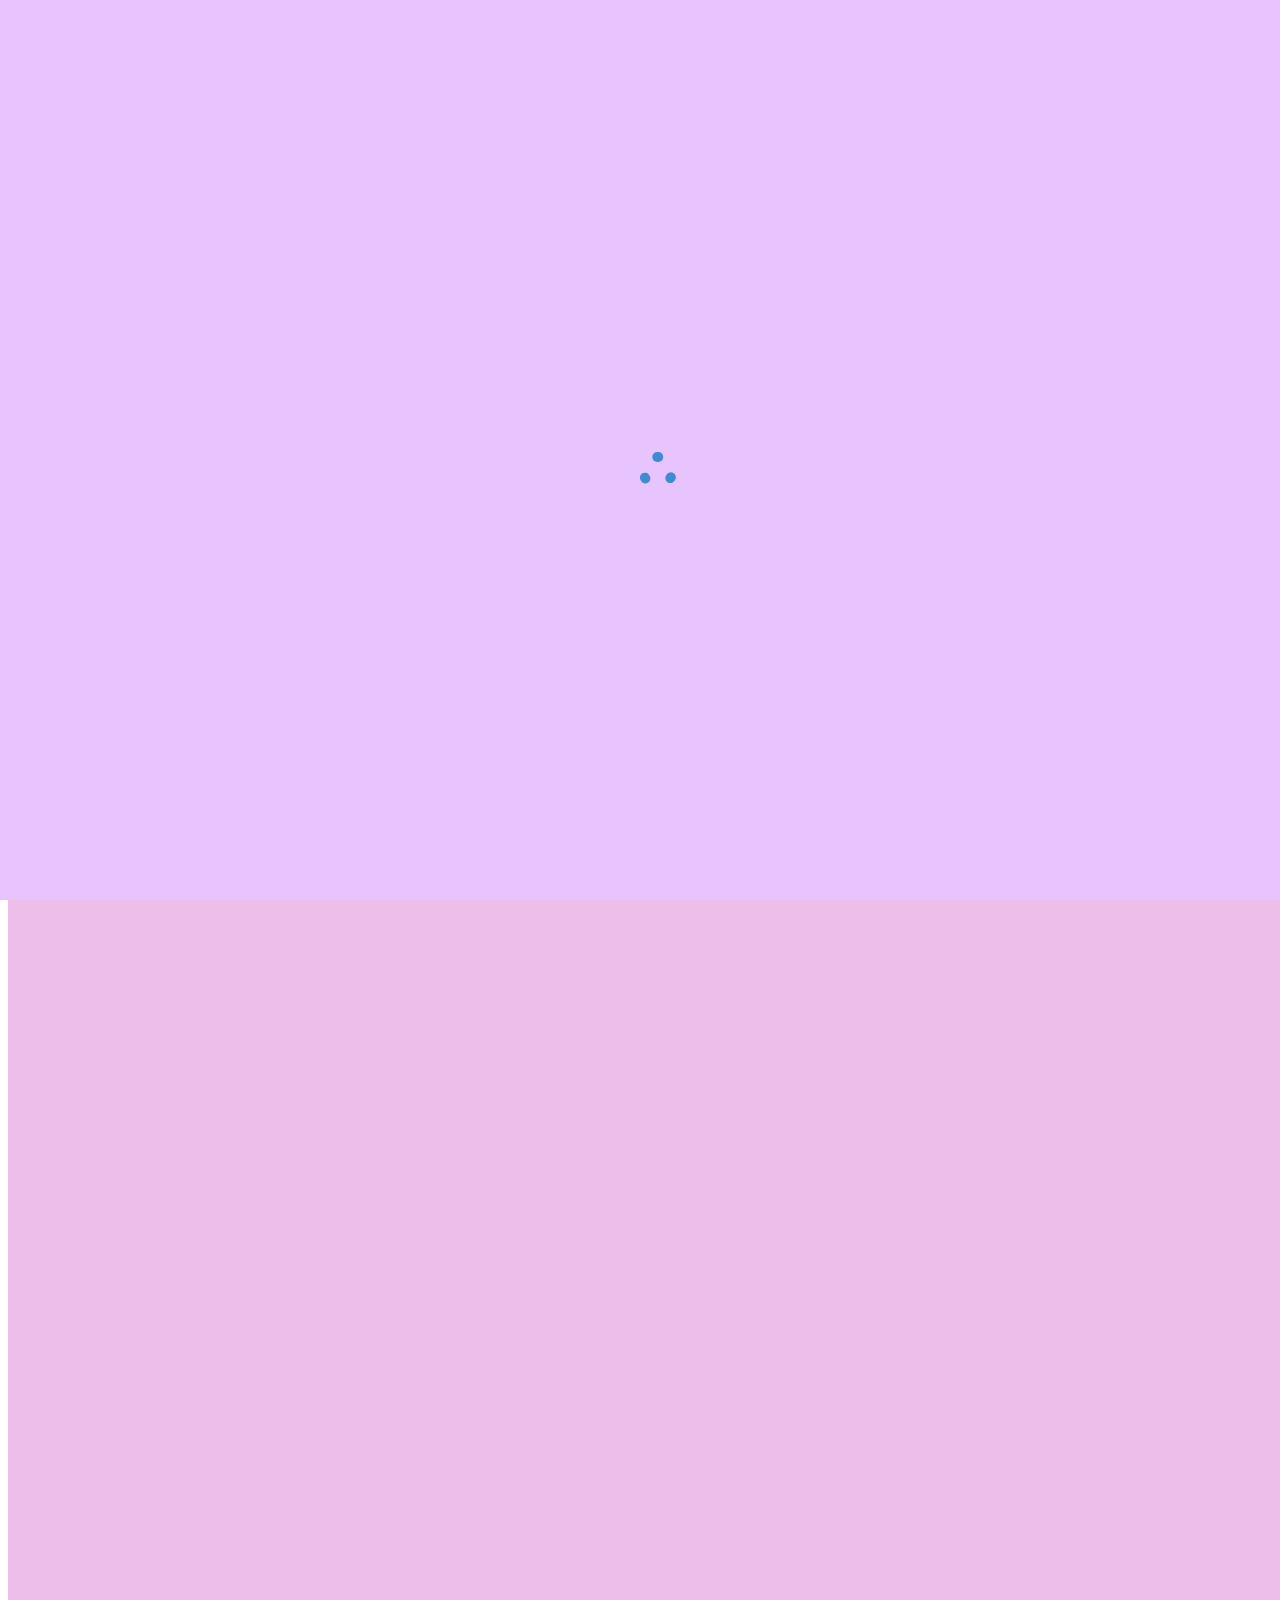
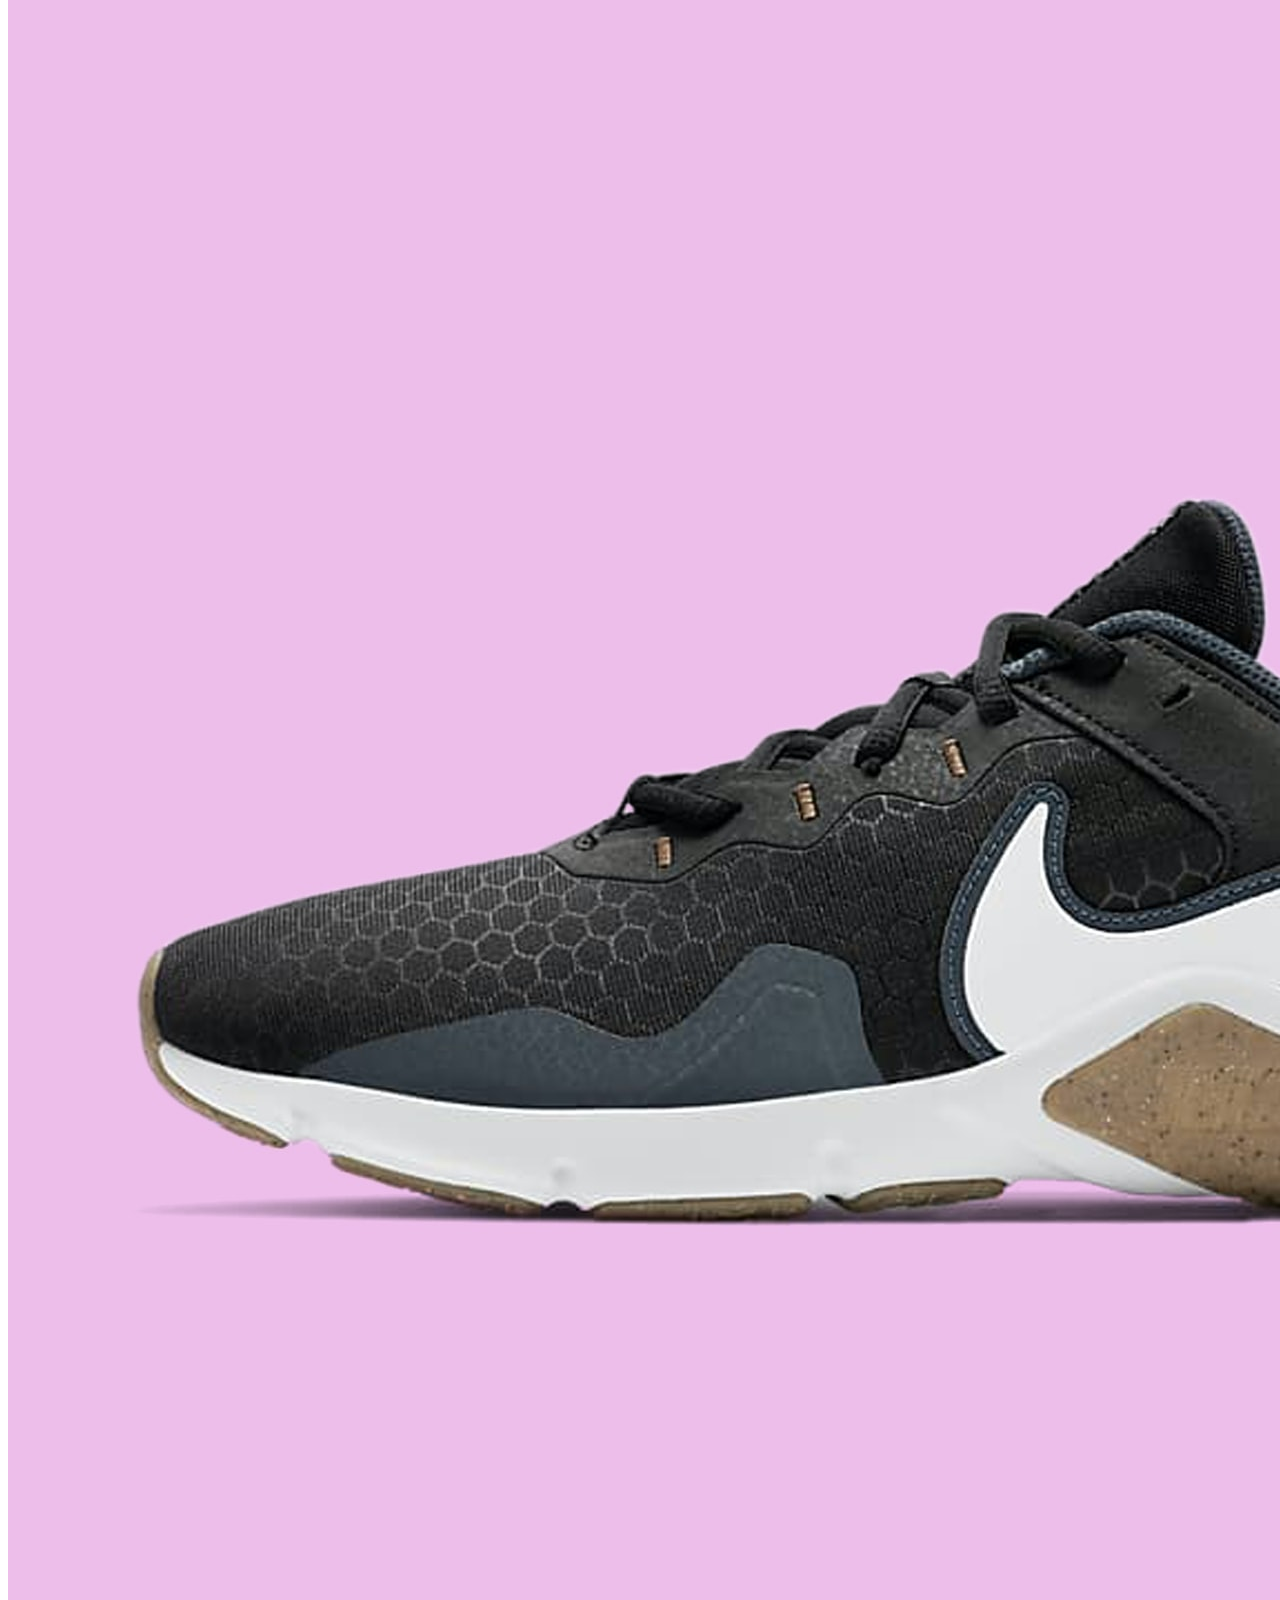
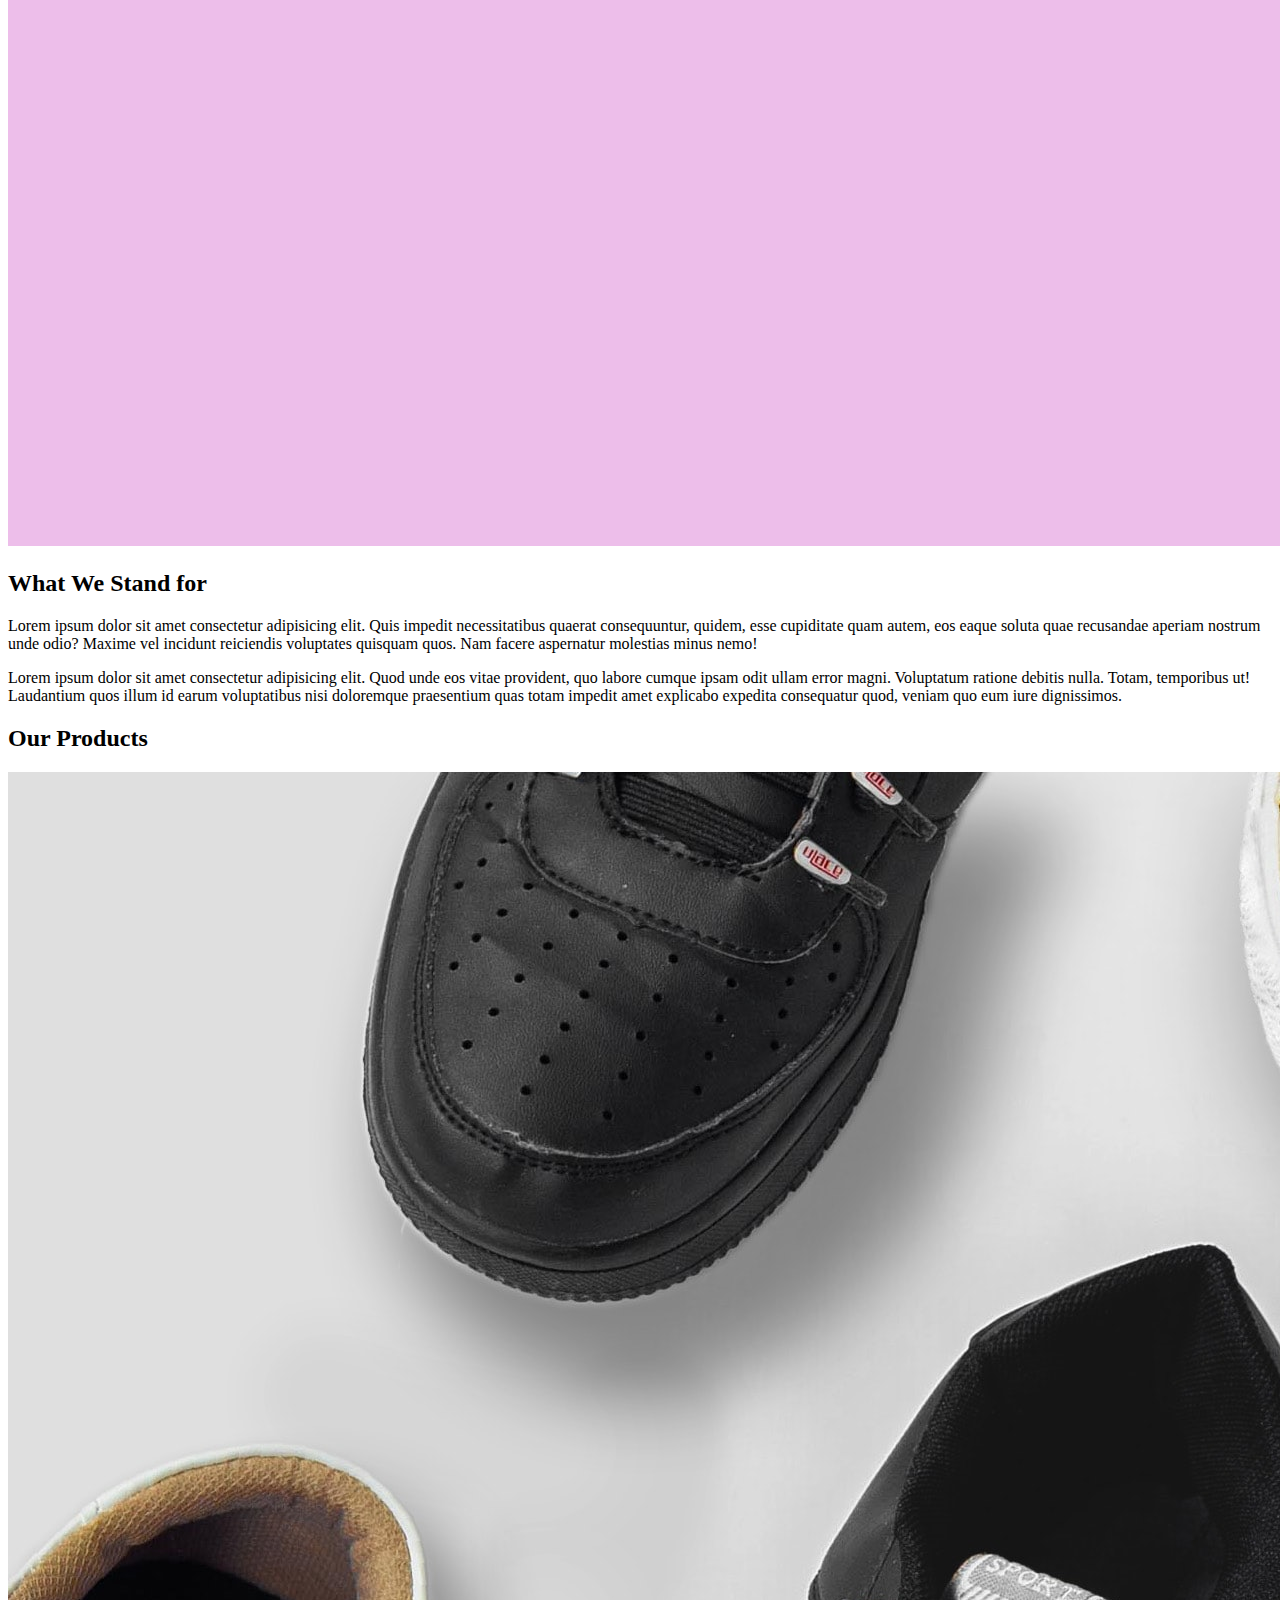
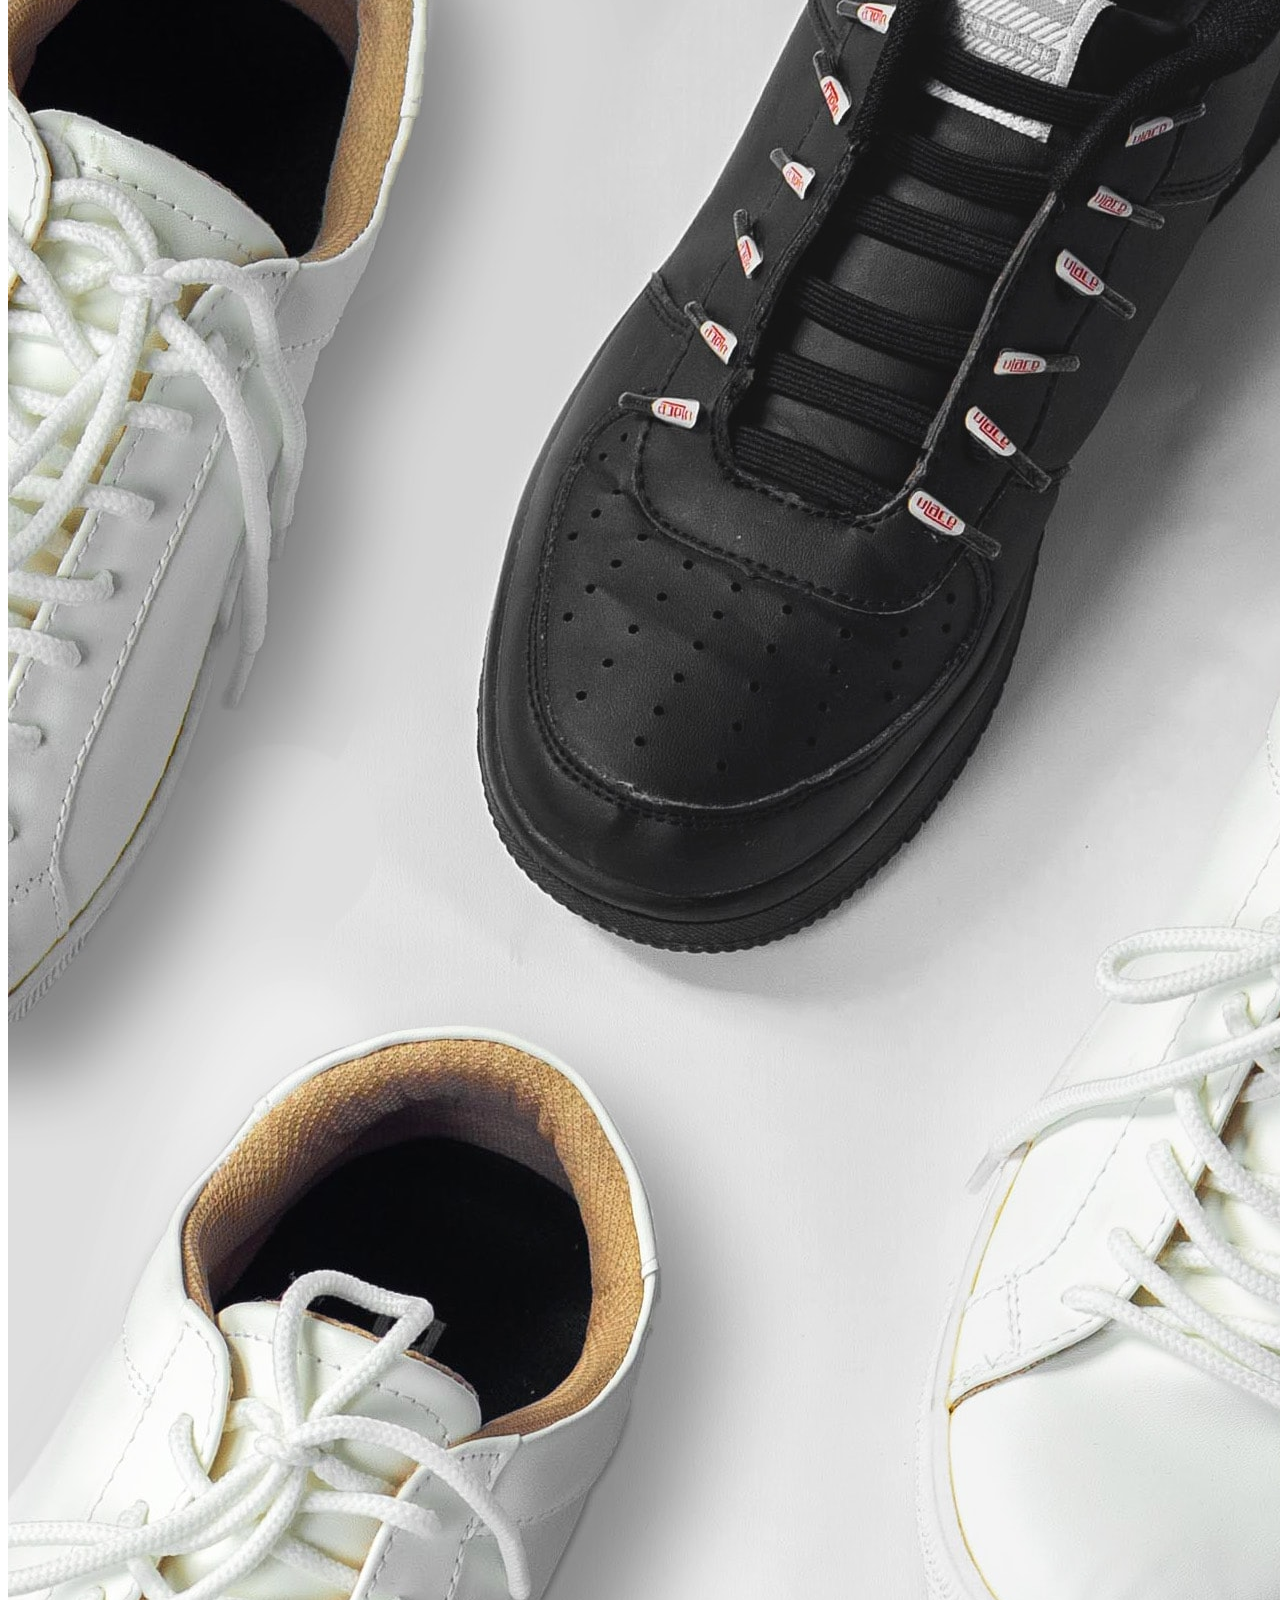
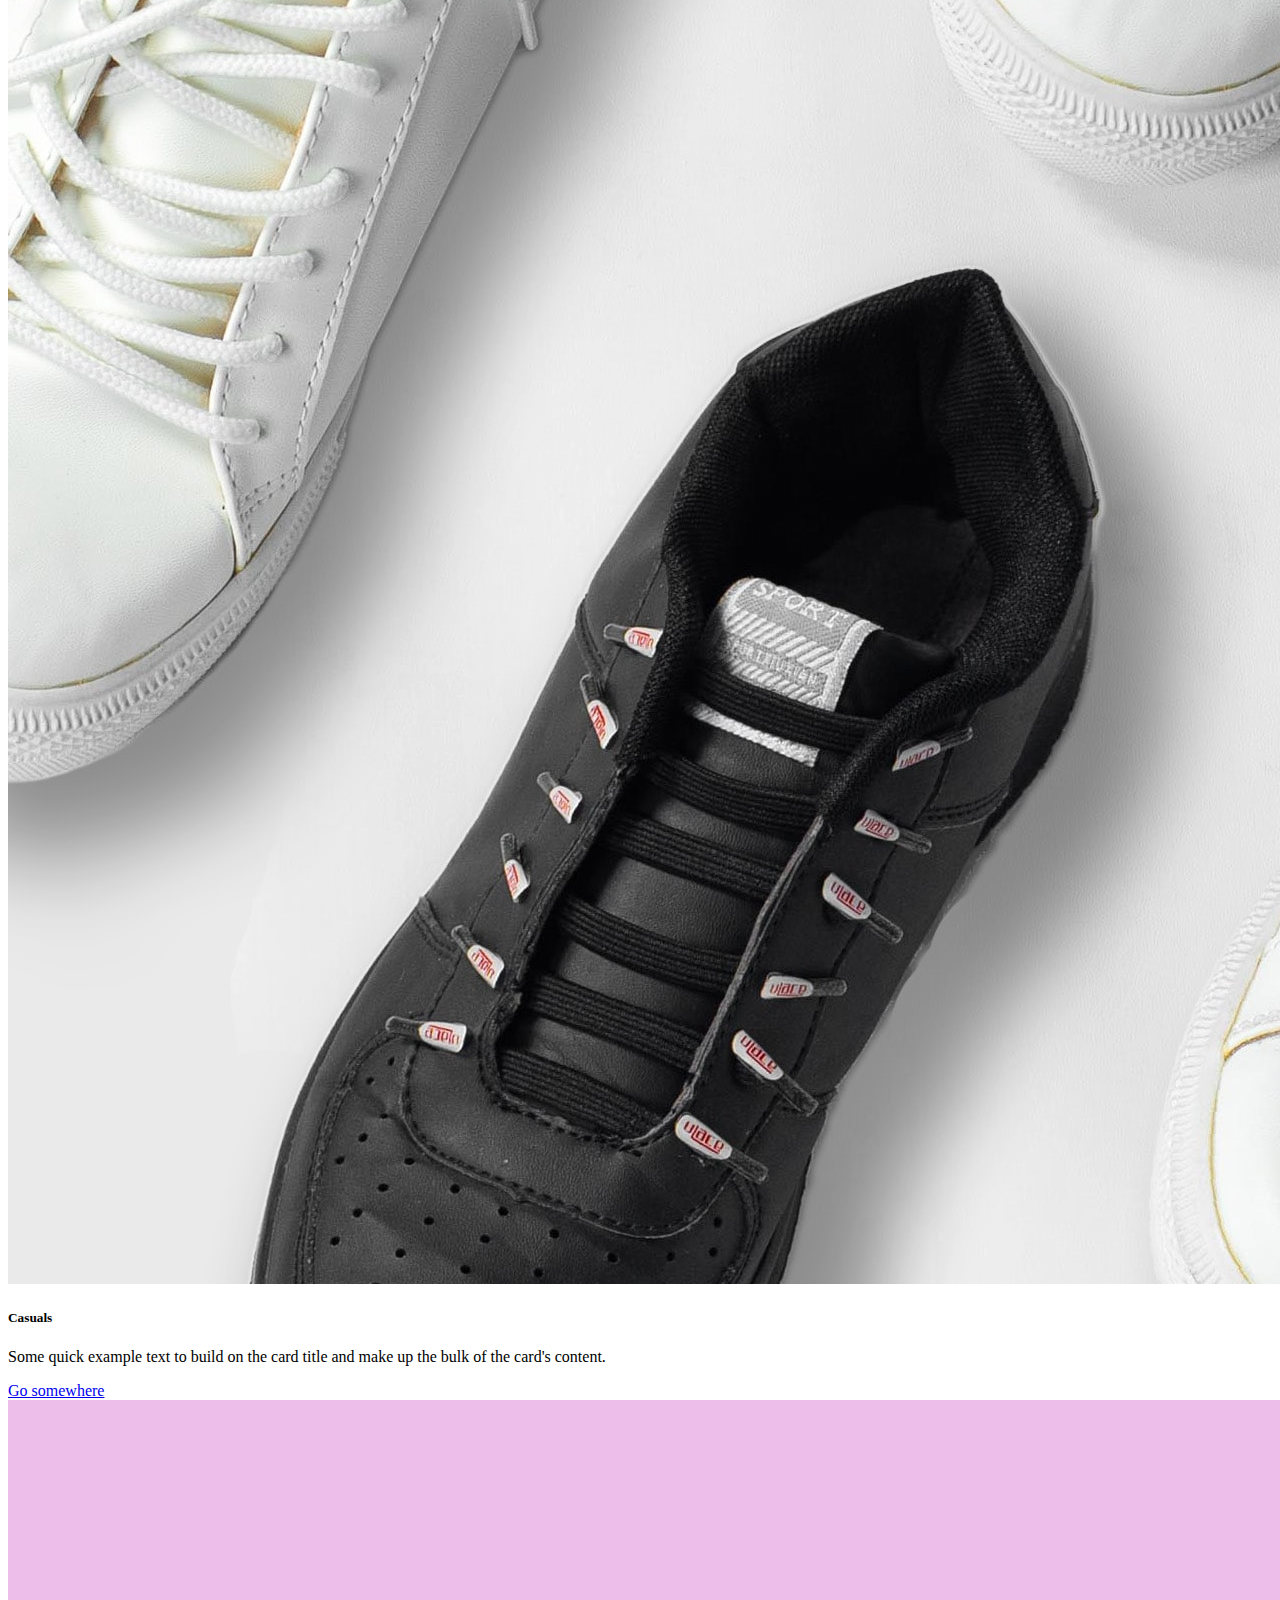
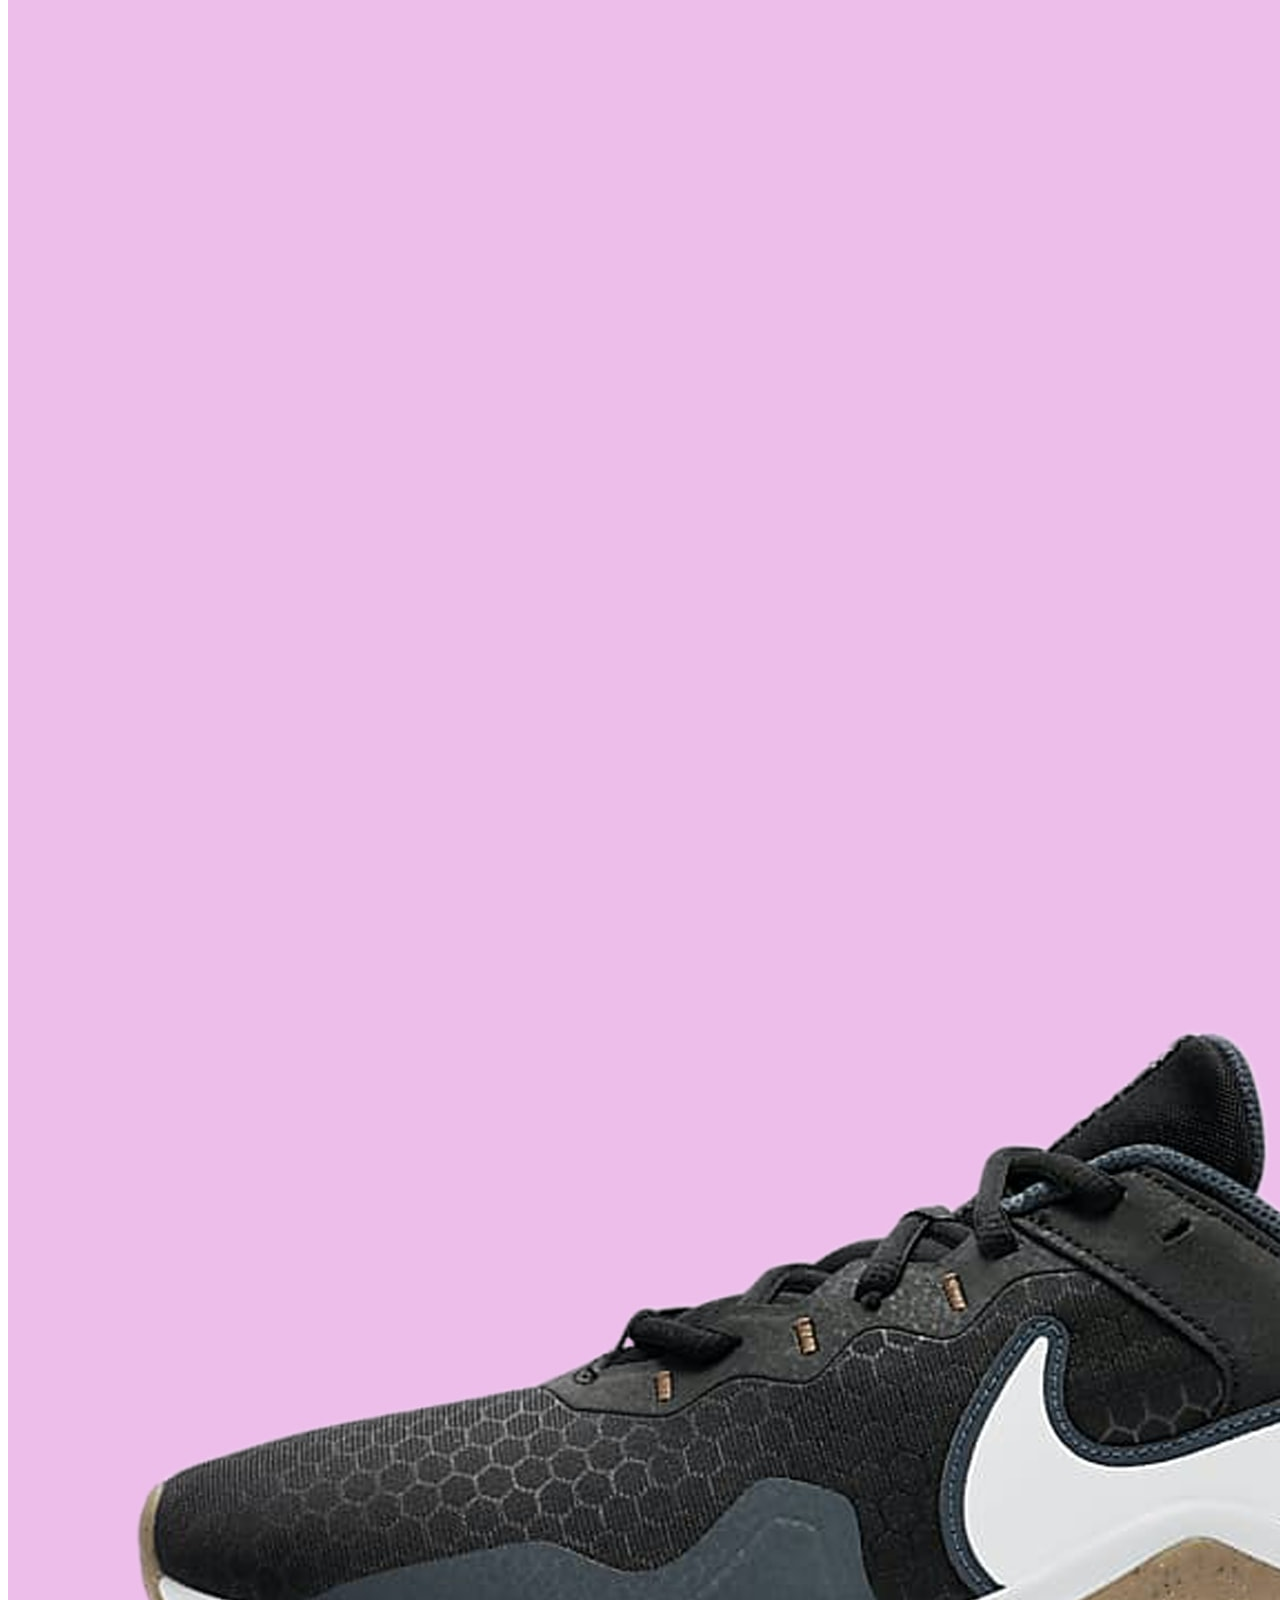
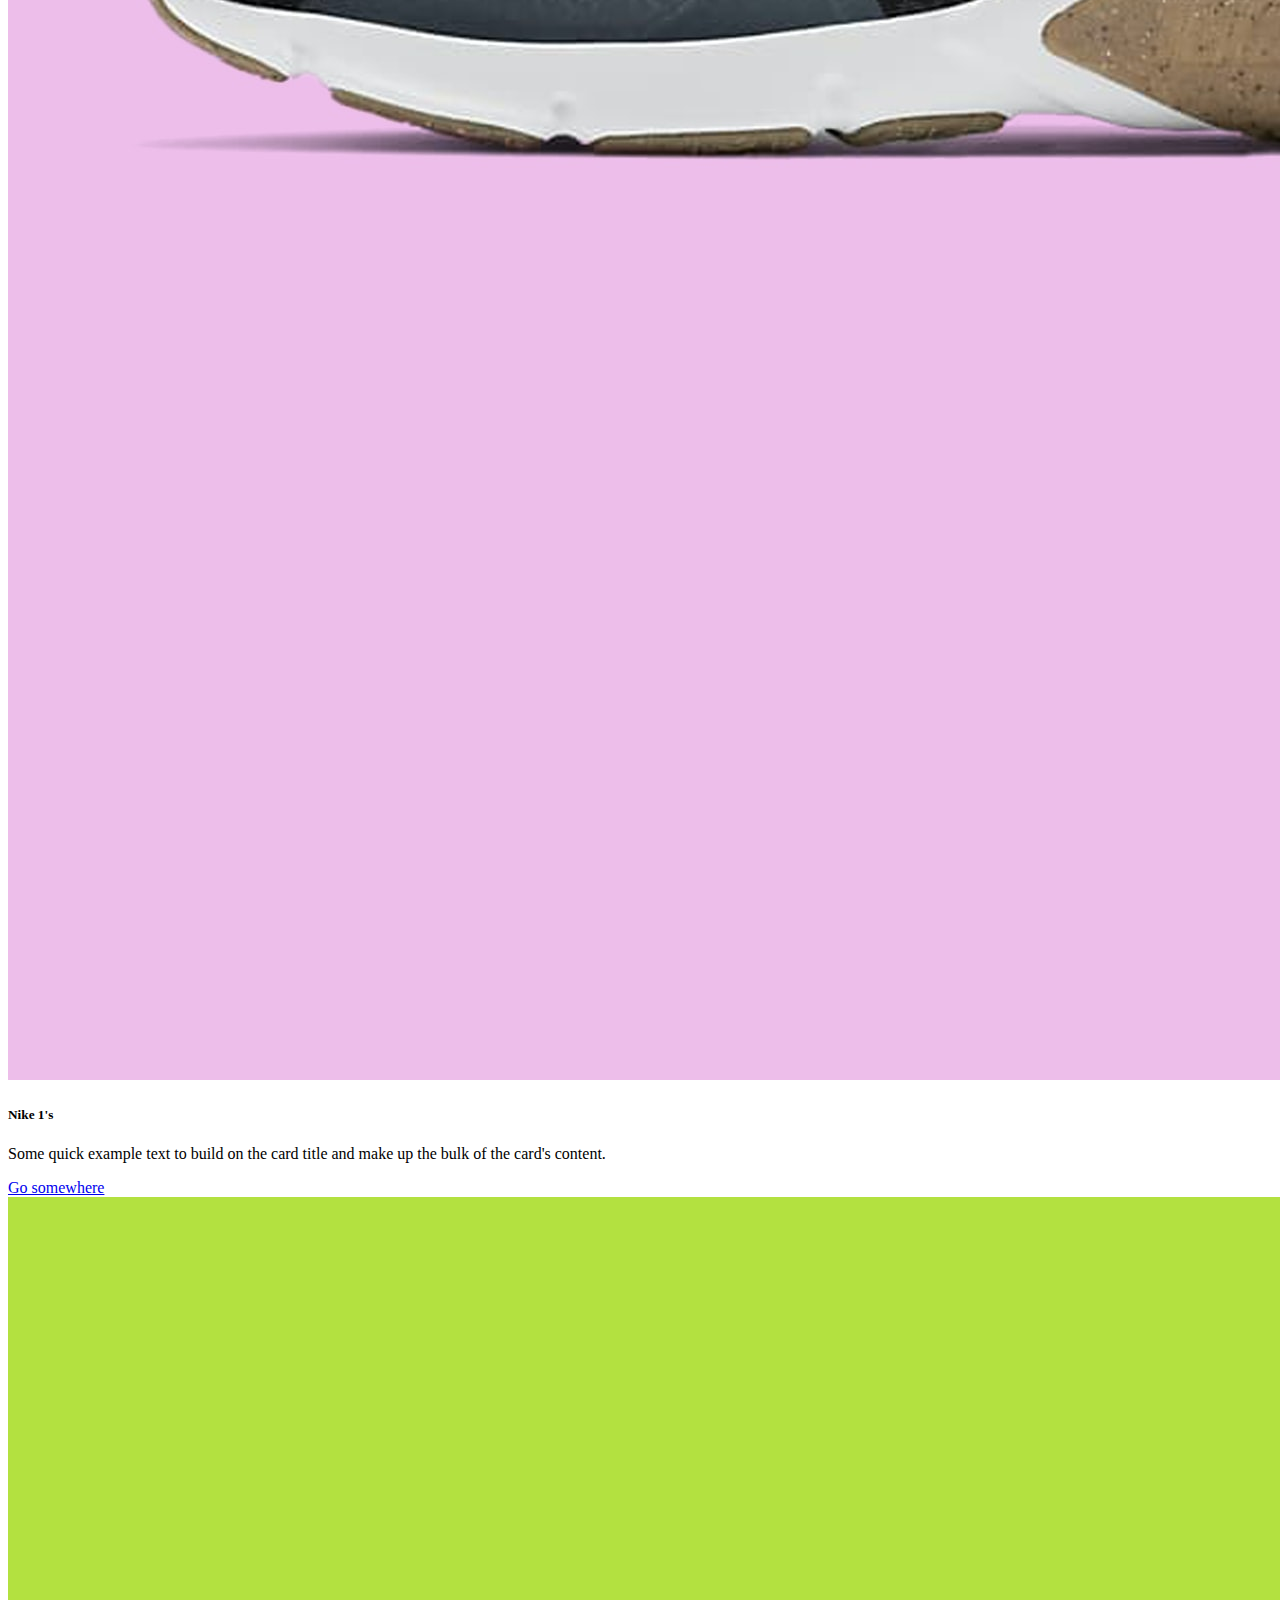
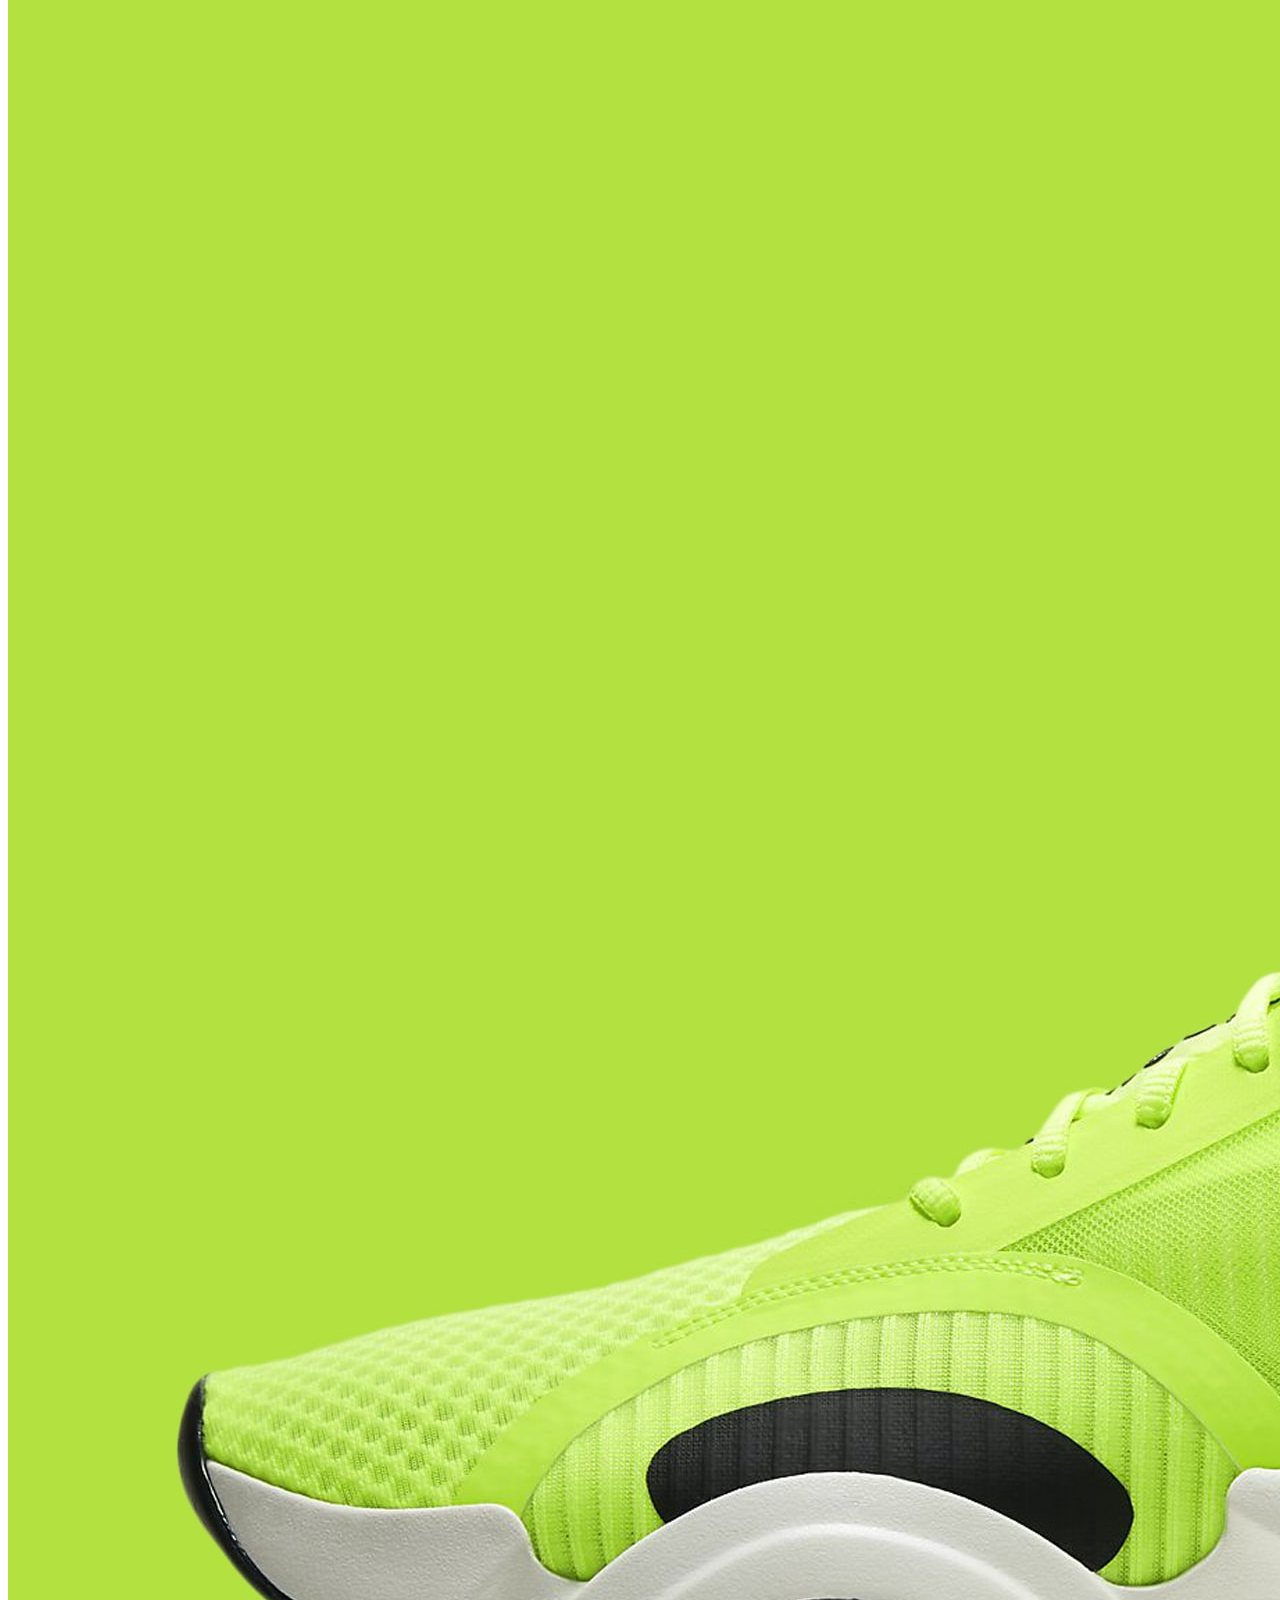
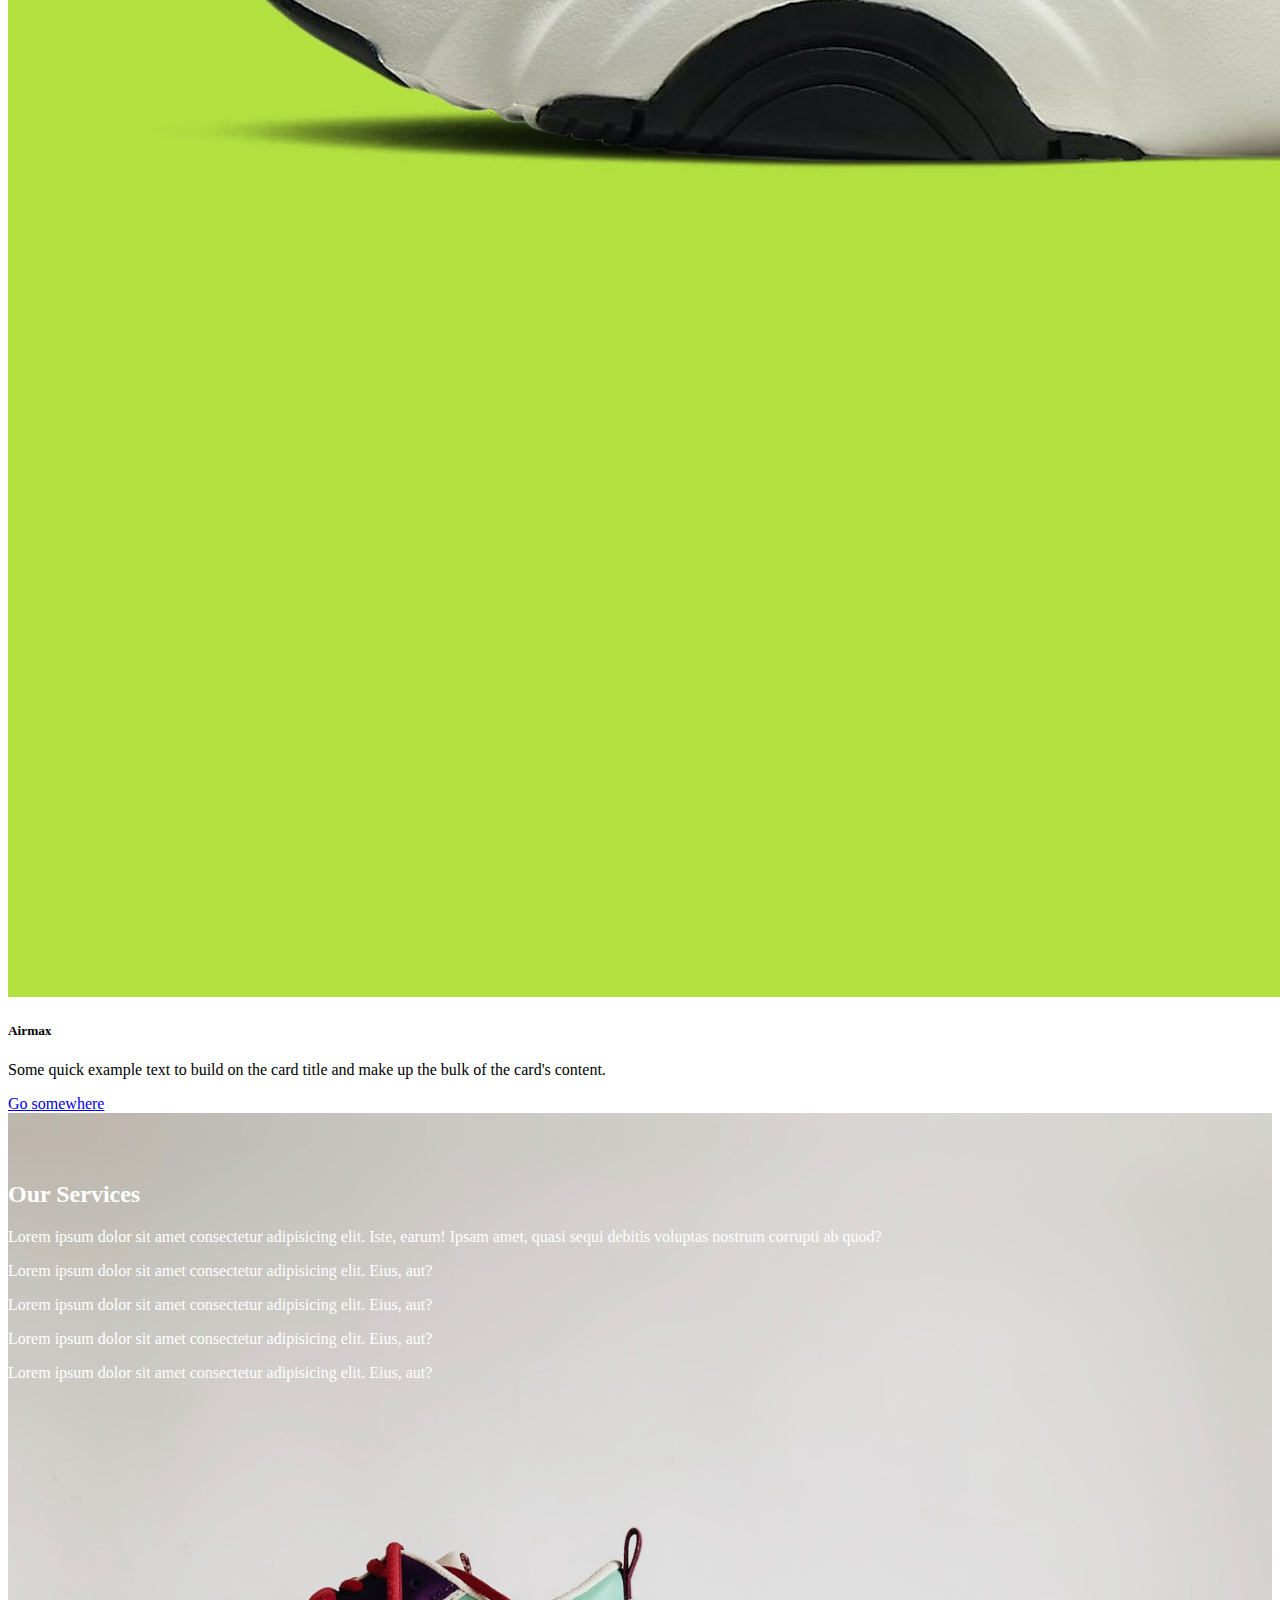
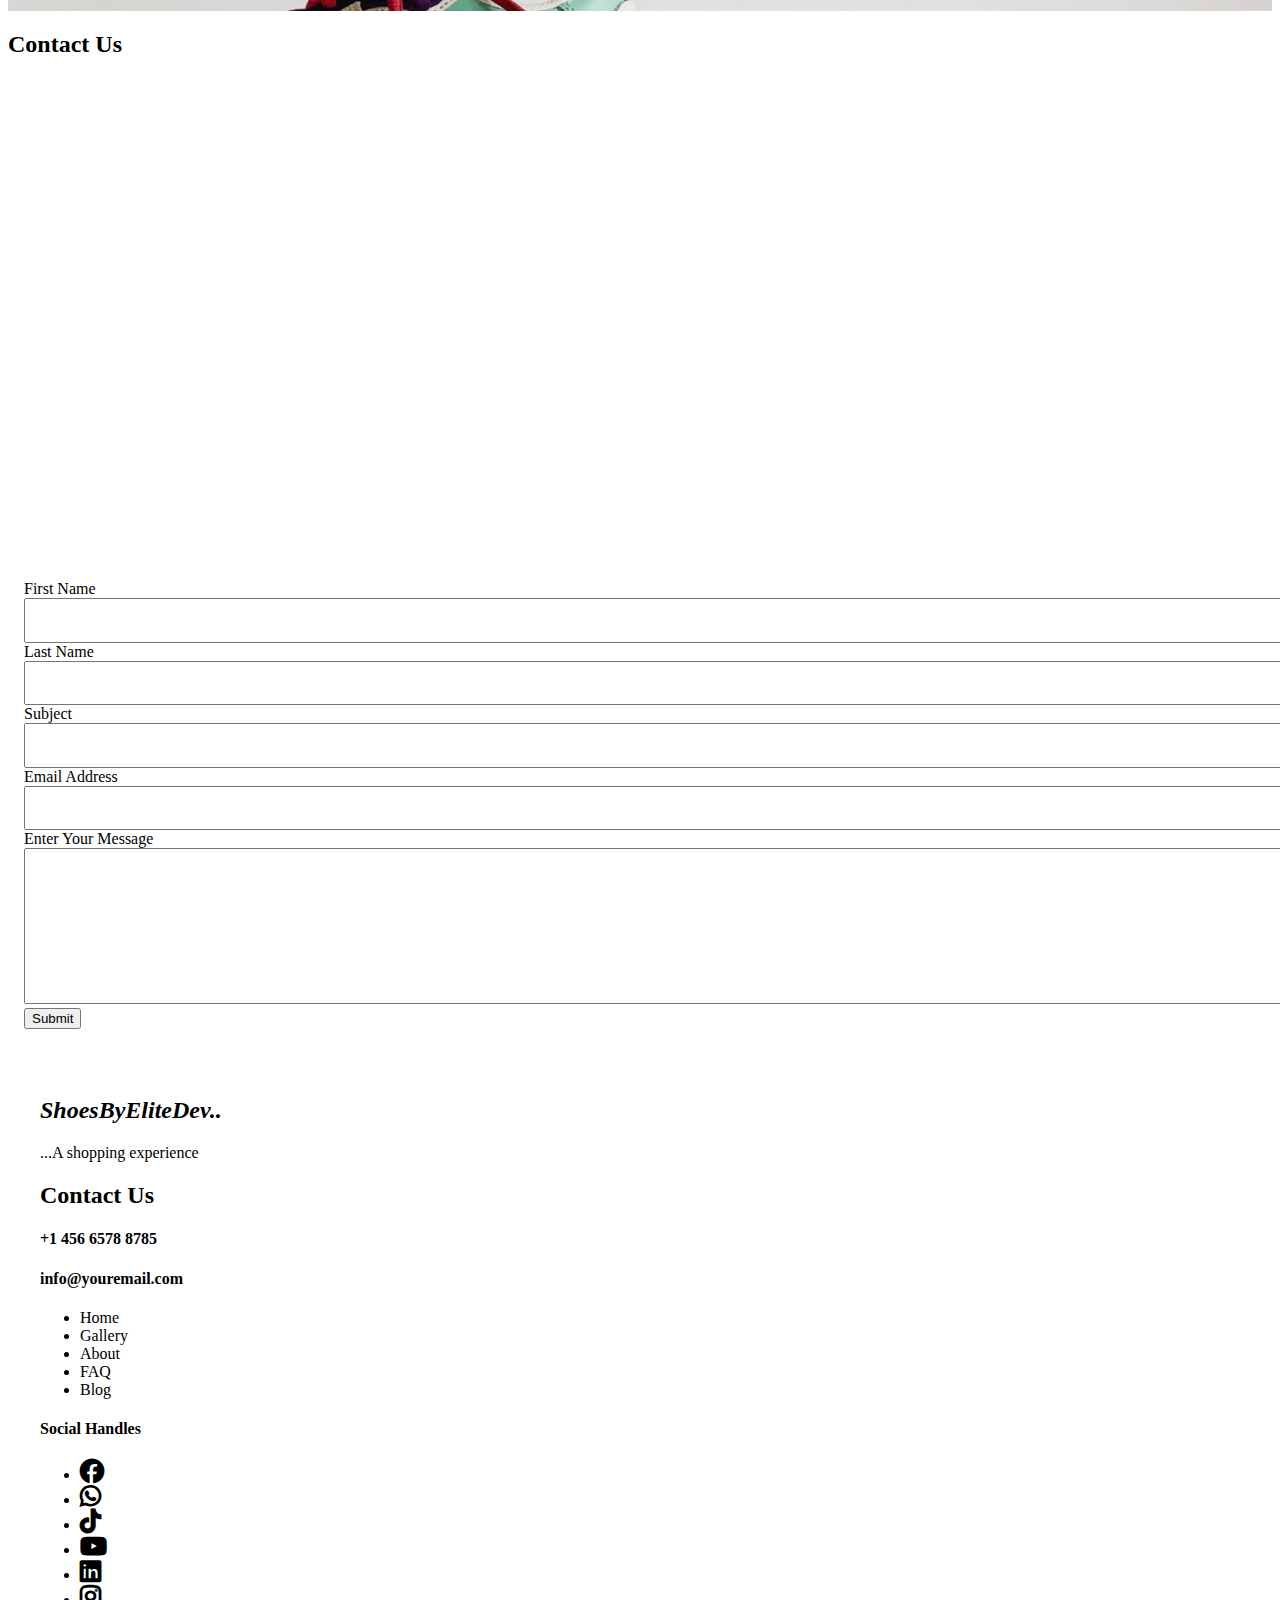
<file: index.html>
<!doctype html>
<html lang="en">
  <head>
    <!-- Required meta tags -->
    <meta charset="utf-8">
    <meta name="viewport" content="width=device-width, initial-scale=1">

    <!-- Bootstrap CSS -->
    <link href="https://cdn.jsdelivr.net/npm/bootstrap@5.0.2/dist/css/bootstrap.min.css" rel="stylesheet" integrity="sha384-EVSTQN3/azprG1Anm3QDgpJLIm9Nao0Yz1ztcQTwFspd3yD65VohhpuuCOmLASjC" crossorigin="anonymous">
    <link rel="stylesheet" href="https://cdnjs.cloudflare.com/ajax/libs/font-awesome/6.3.0/css/all.min.css">
    <link rel="stylesheet" href="/css/styles.css">

    <title>Home Page</title>
  </head>
  <body>




    <div class="kevin">
      <div class="three-body">
        <div class="three-body__dot"></div>
        <div class="three-body__dot"></div>
        <div class="three-body__dot"></div>
        </div>
    </div>


    

    <div class="container-fluid bg-secondary" id="backtop">
        <div class="row mx-5">
            <div class="col-6">Contact: +1 234 5708 5709</div>
            <div class="col-6">Mail: info@yourmail.com</div>
        </div>
    </div>


    <!-- header section  -->
    <nav class="navbar navbar-expand-lg">
        <div class="container-fluid">
          <a class="navbar-brand" href="#">ShoesByEliteDev</a>
          <button class="navbar-toggler" type="button" data-bs-toggle="collapse" data-bs-target="#navbarSupportedContent" aria-controls="navbarSupportedContent" aria-expanded="false" aria-label="Toggle navigation">
            <span class="navbar-toggler-icon"></span>
          </button>
          <div class="collapse navbar-collapse" id="navbarSupportedContent">
            <ul class="navbar-nav mx-auto mb-2 mb-lg-0">
            <!-- <ul class="navbar-nav me-auto mb-2 mb-lg-0"> -->
              <li class="nav-item">
                <a class="nav-link active" aria-current="page" href="#">Home</a>
              </li>
              <li class="nav-item">
                <a class="nav-link" id="#about" href="#about">About</a>
              </li>
              <li class="nav-item">
                <a class="nav-link" id="#contact" href="#contact">Contact</a>
              </li>
              <li class="nav-item dropdown">
                <a class="nav-link dropdown-toggle" href="#" id="navbarDropdown" role="button" data-bs-toggle="dropdown" aria-expanded="false">
                  Products
                </a>
                <ul class="dropdown-menu" aria-labelledby="navbarDropdown">
                  <li><a class="dropdown-item" href="#">Casual</a></li>
                  <li><a class="dropdown-item" href="#">Classic</a></li>
                  <!-- <li><hr class="dropdown-divider"></li> -->
                  <li><a class="dropdown-item" href="#">Leather Shoes</a></li>
                </ul>
              </li>
              <li class="nav-item">
                <a class="nav-link" id="#services" href="#services">Services</a>
              </li>
              <!-- <li class="nav-item">
                <a class="nav-link disabled" href="#" tabindex="-1" aria-disabled="true">Disabled</a>
              </li> -->
            </ul>
            <form class="d-flex">
              <input class="form-control me-2" type="search" placeholder="Search" aria-label="Search">
              <button class="btn btn-outline-success" type="submit">Search</button>
            </form>
          </div>
          <div class="toggle">
            <!-- <i class="fa-solid fa-sun"></i> -->
            <i class="fa-solid fa-moon"></i>
          </div>
        </div>
      </nav>

      <!-- header done  -->

      <!-- Banner/carousel  -->
      <div id="carouselExampleDark" class="carousel carousel-dark slide" data-bs-ride="carousel">
        <div class="carousel-indicators">
          <button type="button" data-bs-target="#carouselExampleDark" data-bs-slide-to="0" class="active" aria-current="true" aria-label="Slide 1"></button>
          <button type="button" data-bs-target="#carouselExampleDark" data-bs-slide-to="1" aria-label="Slide 2"></button>
          <button type="button" data-bs-target="#carouselExampleDark" data-bs-slide-to="2" aria-label="Slide 3"></button>
        </div>
        <div class="carousel-inner">
          <div class="carousel-item h-100 active" data-bs-interval="10000">
            <img src="/img/danilo-capece-NoVnXXmDNi0-unsplash.jpg" class="d-block w-100 h-100" alt="...">
            <div class="carousel-caption d-none d-md-block">
              <h5>First slide label</h5>
              <p>Some representative placeholder content for the first slide.</p>
            </div>
          </div>
          <div class="carousel-item h-100" data-bs-interval="2000">
            <img src="/img/miquel-parera-uQYHdklq6dk-unsplash.jpg" class="d-block w-100 h-100" alt="...">
            <div class="carousel-caption d-none d-md-block">
              <h5>Second slide label</h5>
              <p>Some representative placeholder content for the second slide.</p>
            </div>
          </div>
          <div class="carousel-item h-100">
            <img src="/img/irene-kredenets-dwKiHoqqxk8-unsplash.jpg" class="d-block w-100 h-100" alt="...">
            <div class="carousel-caption d-none d-md-block">
              <h5>Third slide label</h5>
              <p>Some representative placeholder content for the third slide.</p>
            </div>
          </div>
        </div>
        <button class="carousel-control-prev" type="button" data-bs-target="#carouselExampleDark" data-bs-slide="prev">
          <!-- <span class="carousel-control-prev-icon" aria-hidden="true"></span> -->
          <span class="visually-hidden">Previous</span>
          <i class="fa-solid fa-circle-chevron-left boss"></i>
        </button>
        <button class="carousel-control-next" type="button" data-bs-target="#carouselExampleDark" data-bs-slide="next">
          <!-- <span class="carousel-control-next-icon" aria-hidden="true"></span> -->
          <span class="visually-hidden">Next</span>
          <i class="fa-solid fa-circle-chevron-right boss"></i>
        </button>
      </div>

      <!-- banner done  -->

      <!-- content  -->

      <div class="container-fluid mt-5" id="about">
        <h2 class="text-center prod mt-5 mb-5">Welcome to ShoesByEliteDev</h2>
        <div class="row justify-content-center">
            <div class="col-10 col-md-5">
                <img src="/img/usama-akram-g3CMh2nqj_w-unsplash.jpg" class="h-100 w-100" alt="">
            </div>
            <div class="col-10 col-md-5">
                <div class="w-100">
                    <h2>What We Stand for</h2>
                    <p>Lorem ipsum dolor sit amet consectetur adipisicing elit. Quis impedit 
                        necessitatibus quaerat consequuntur, quidem, esse cupiditate quam autem,
                         eos eaque soluta quae recusandae aperiam nostrum unde odio?
                         Maxime vel incidunt reiciendis voluptates quisquam quos. Nam 
                         facere aspernatur molestias minus nemo!</p>
                    <p>Lorem ipsum dolor sit amet consectetur adipisicing elit. Quod unde eos
                         vitae provident, quo labore cumque ipsam odit ullam error magni.
                          Voluptatum ratione debitis nulla. Totam, temporibus ut! Laudantium
                           quos illum id earum voluptatibus nisi doloremque praesentium quas totam impedit
                         amet explicabo expedita consequatur quod, veniam quo eum iure dignissimos.</p>
                </div>
            </div>
        </div>
      </div>

      <div class="container-fluid bg-light">
        <h2 class="produ text-center">Our Products</h2>
        <div class="row justify-content-center">
            <div class="col-10 col-sm-10 col-md-4">
                <div class="card h-75">
                    <img src="/img/riyan-ong-j1PxAa2U-T4-unsplash.jpg" class="card-img-top h-100" alt="...">
                    <div class="card-body">
                      <h5 class="card-title">Casuals</h5>
                      <p class="card-text">Some quick example text to build on the card title and make up the bulk of the card's content.</p>
                      <a href="#" class="btn btn-primary">Go somewhere</a>
                    </div>
                  </div>
            </div>
            <div class="col-10 col-sm-10 col-md-4">
                <div class="card h-75">
                    <img src="/img/usama-akram-g3CMh2nqj_w-unsplash.jpg" class="card-img-top h-100" alt="...">
                    <div class="card-body">
                      <h5 class="card-title">Nike 1's</h5>
                      <p class="card-text">Some quick example text to build on the card title and make up the bulk of the card's content.</p>
                      <a href="#" class="btn btn-primary">Go somewhere</a>
                    </div>
                  </div>
            </div>
            <div class="col-10 col-sm-10 col-md-4">
                <div class="card h-75">
                    <img src="/img/usama-akram-kP6knT7tjn4-unsplash.jpg" class="card-img-top h-100" alt="...">
                    <div class="card-body">
                      <h5 class="card-title">Airmax</h5>
                      <p class="card-text">Some quick example text to build on the card title and make up the bulk of the card's content.</p>
                      <a href="#" class="btn btn-primary">Go somewhere</a>
                    </div>
                  </div>
            </div>
        </div>
      </div>

      <div class="container-fluid" id="services">
        <div class="cave">
            <h2 class="mb-3 mt-2 produ text-center">Our Services</h2>
            <p class="text-center">Lorem ipsum dolor sit amet consectetur adipisicing elit. Iste, earum! Ipsam amet,
                 quasi sequi debitis voluptas nostrum corrupti ab quod?</p>
            <p class="text-center">Lorem ipsum dolor sit amet consectetur adipisicing elit. Eius, aut?</p>
            <p class="text-center">Lorem ipsum dolor sit amet consectetur adipisicing elit. Eius, aut?</p>
            <p class="text-center">Lorem ipsum dolor sit amet consectetur adipisicing elit. Eius, aut?</p>
            <p class="text-center">Lorem ipsum dolor sit amet consectetur adipisicing elit. Eius, aut?</p>
        </div>
      </div>


      <div class="container-fluid" id="contact">
        <h2 class="prod text-center text-capitalize mt-5 mb-5">Contact Us</h2>
        <div class="row justify-content-center">
            <div class="col-10 col-10 col-md-5">
                <div class="map">
                    <iframe src="https://www.google.com/maps/embed?pb=!1m18!1m12!1m3!1d3963.3832001148003!2d3.3444004142331667!3d6.599207695227629!2m3!1f0!2f0!3f0!3m2!1i1024!2i768!4f13.1!3m3!1m2!1s0x103b922f8081dc31%3A0xbf7718ea315c63e!2s2b%20Yinusa%20Adeniji%20St%2C%20Allen%20100271%2C%20Ikeja%2C%20Lagos!5e0!3m2!1sen!2sng!4v1677752611568!5m2!1sen!2sng" width="600" height="450" style="border:0;" allowfullscreen="" loading="lazy" referrerpolicy="no-referrer-when-downgrade"></iframe>
                </div>
            </div>


            <div class="col-10 col-md-5">
                <div class="cform">
                    <form>
                      <div class="row justify-content-center">
                        <div class="col-12 col-md-6">
                            <div class="mb-3">
                                <label for="exampleInputText1" class="form-label">First Name</label>
                                <input type="text" class="form-control" id="exampleInputText1" aria-describedby="emailHelp">
                               
                              </div>
                        </div>
                        <div class="col-12 col-md-6">
                            <div class="mb-3">
                                <label for="exampleInputText1" class="form-label">Last Name</label>
                                <input type="text" class="form-control" id="exampleInputText1" aria-describedby="emailHelp">
       
                              </div>
                        </div>
                      </div>   
                        <div class="mb-3">
                          <label for="exampleInputText1" class="form-label">Subject</label>
                          <input type="text" class="form-control" id="exampleInputText1" aria-describedby="emailHelp">                       
                        </div>
                        <div class="mb-3">
                          <label for="exampleInputEmail1" class="form-label">Email Address</label>
                          <input type="email" class="form-control" id="exampleInputEmail1" aria-describedby="emailHelp">
                        </div>
                        <label for="exampleInputText1" class="form-label">Enter Your Message</label>
                        <textarea name="" class="form-control" id="" cols="30" rows="10"></textarea>
                        <button type="submit" class="btn btn-primary">Submit</button>
                      </form>
                </div>
            </div>
        </div>
      </div>

      <!-- content done  -->

      <!-- footer  -->

      <div class="footer">
        <div class="container">
            <div class="row justify-content-center">
                <div class="col-10 col-md-3">
                    <h2 class="team"><em>ShoesByEliteDev..</em></h2>
                    <p>...A shopping experience</p>
                </div>
                <div class="col-10 col-md-4">
                    <h2>Contact Us</h2>
                    <h4><i class="fa-light fa-phone-volume"></i><span>+1 456 6578 8785</span></h4>
                    <h4><i class="fa-duotone fa-envelopes"></i><span>info@youremail.com</span></h4>
                </div>
                <div class="col-10 col-md-2">
                    <ul class="list-unstyled">
                        <li class="mb-3"><a href="">Home</a></li>
                        <li class="mb-3"><a href="">Gallery</a></li>
                        <li class="mb-3"><a href="">About</a></li>
                        <li class="mb-3"><a href="">FAQ</a></li>
                        <li class="mb-3"><a href="">Blog</a></li>
                    </ul>
                </div>
                <div class="col-10 col-md-3">
                    <h4 class="mb-3">Social Handles</h4>
                    <ul class="list-inline">
                        <li class="list-inline-item"><a href=""><i class="fa-brands fa-facebook"></i></a></li>
                        <li class="list-inline-item"><a href=""><i class="fa-brands fa-whatsapp"></i></a></li>
                        <li class="list-inline-item"><a href=""><i class="fa-brands fa-tiktok"></i></a></li>
                        <li class="list-inline-item"><a href=""><i class="fa-brands fa-youtube"></i></a></li>
                        <li class="list-inline-item"><a href=""><i class="fa-brands fa-linkedin"></i></a></li>
                        <li class="list-inline-item"><a href=""><i class="fa-brands fa-instagram"></i></a></li>
                    </ul>
                </div>
            </div>
        </div>
        <div class="footer2">
            <p class="text-center pt-3 pb-2 border-top">ShoesByEliteDev | copyright &copy; 2023 | Made with love: Team Elite DEv.
              <a href="#backtop" class="btn" id="#backtop">  To top</a>
            </p>

        </div>
      </div>











    





    <!-- <h1>Hello, world!</h1> -->

    <!-- Optional JavaScript; choose one of the two! -->

    <!-- Option 1: Bootstrap Bundle with Popper -->
    <script src="https://cdn.jsdelivr.net/npm/bootstrap@5.0.2/dist/js/bootstrap.bundle.min.js" integrity="sha384-MrcW6ZMFYlzcLA8Nl+NtUVF0sA7MsXsP1UyJoMp4YLEuNSfAP+JcXn/tWtIaxVXM" crossorigin="anonymous"></script>

    <!-- Option 2: Separate Popper and Bootstrap JS -->
    <!--
    <script src="https://cdn.jsdelivr.net/npm/@popperjs/core@2.9.2/dist/umd/popper.min.js" integrity="sha384-IQsoLXl5PILFhosVNubq5LC7Qb9DXgDA9i+tQ8Zj3iwWAwPtgFTxbJ8NT4GN1R8p" crossorigin="anonymous"></script>
    <script src="https://cdn.jsdelivr.net/npm/bootstrap@5.0.2/dist/js/bootstrap.min.js" integrity="sha384-cVKIPhGWiC2Al4u+LWgxfKTRIcfu0JTxR+EQDz/bgldoEyl4H0zUF0QKbrJ0EcQF" crossorigin="anonymous"></script>
    -->

    <script src="/js/index.js"></script>
  </body>
</html>
</file>
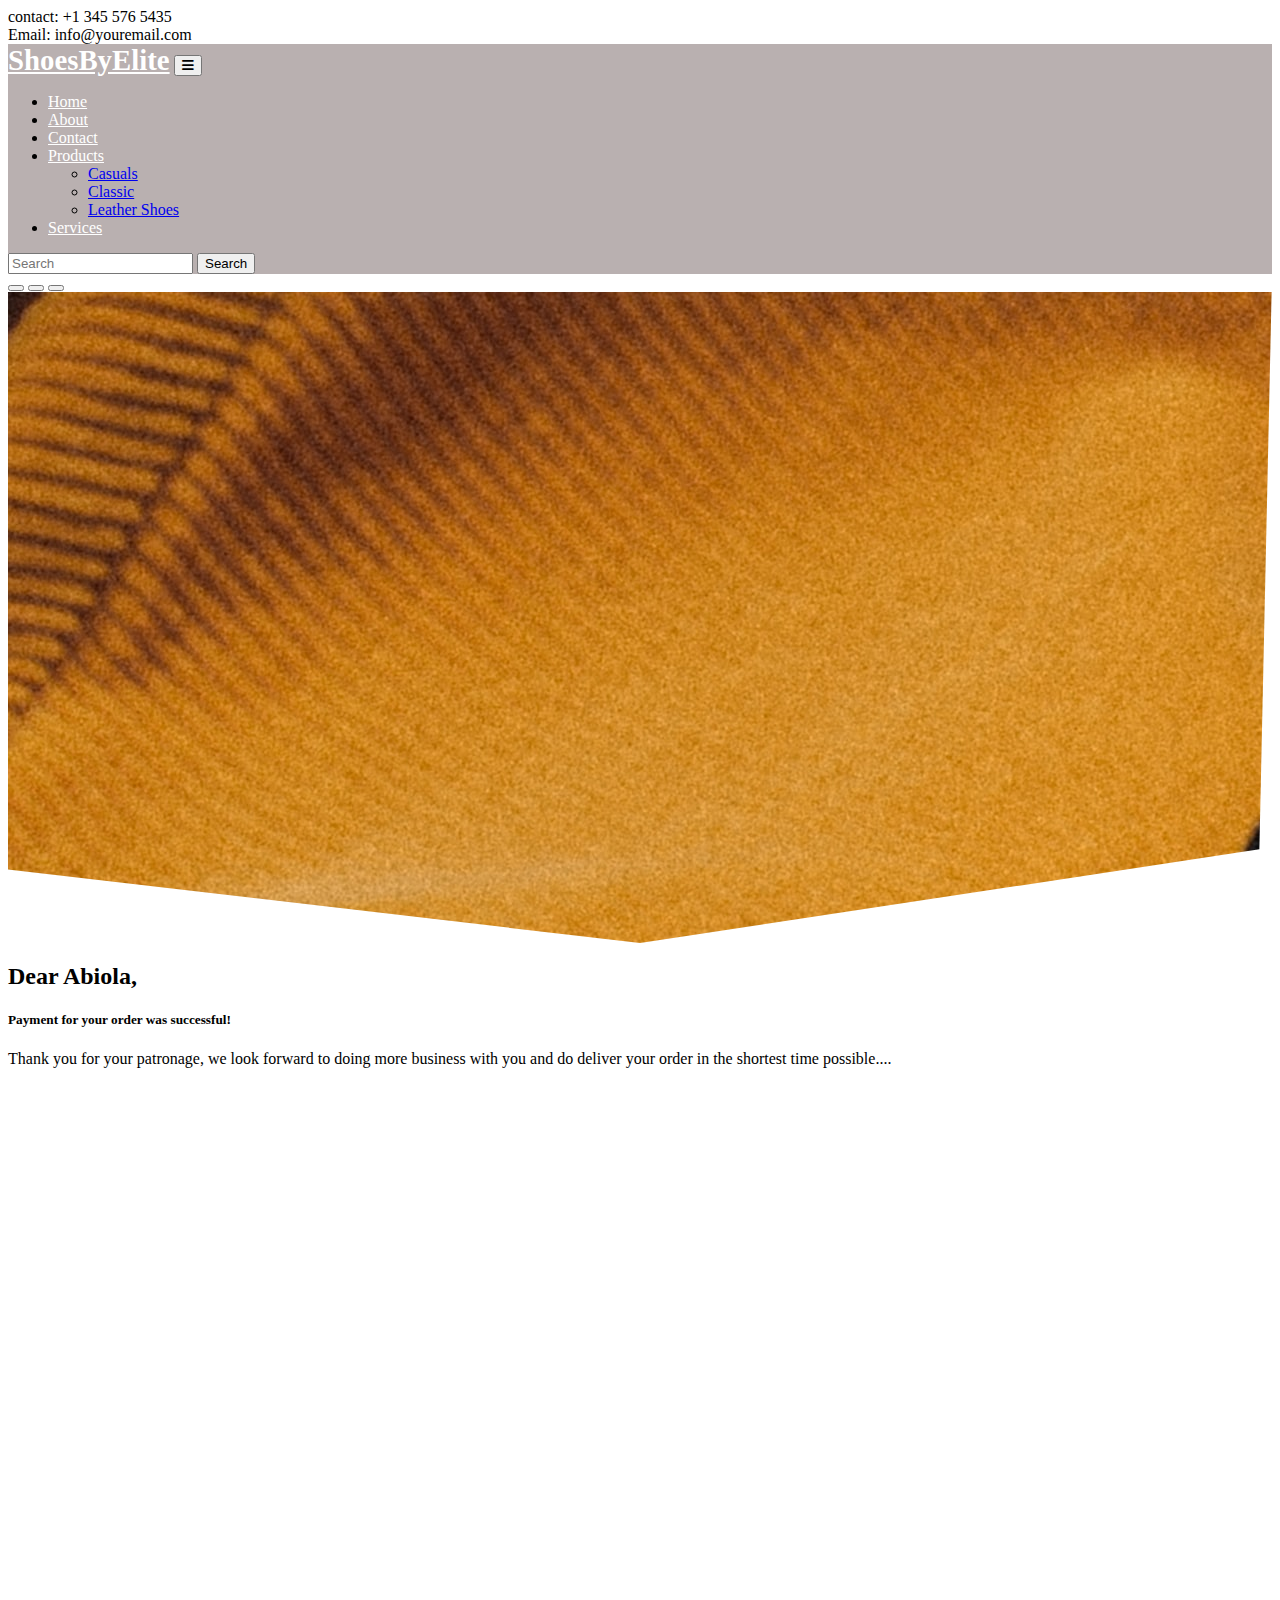
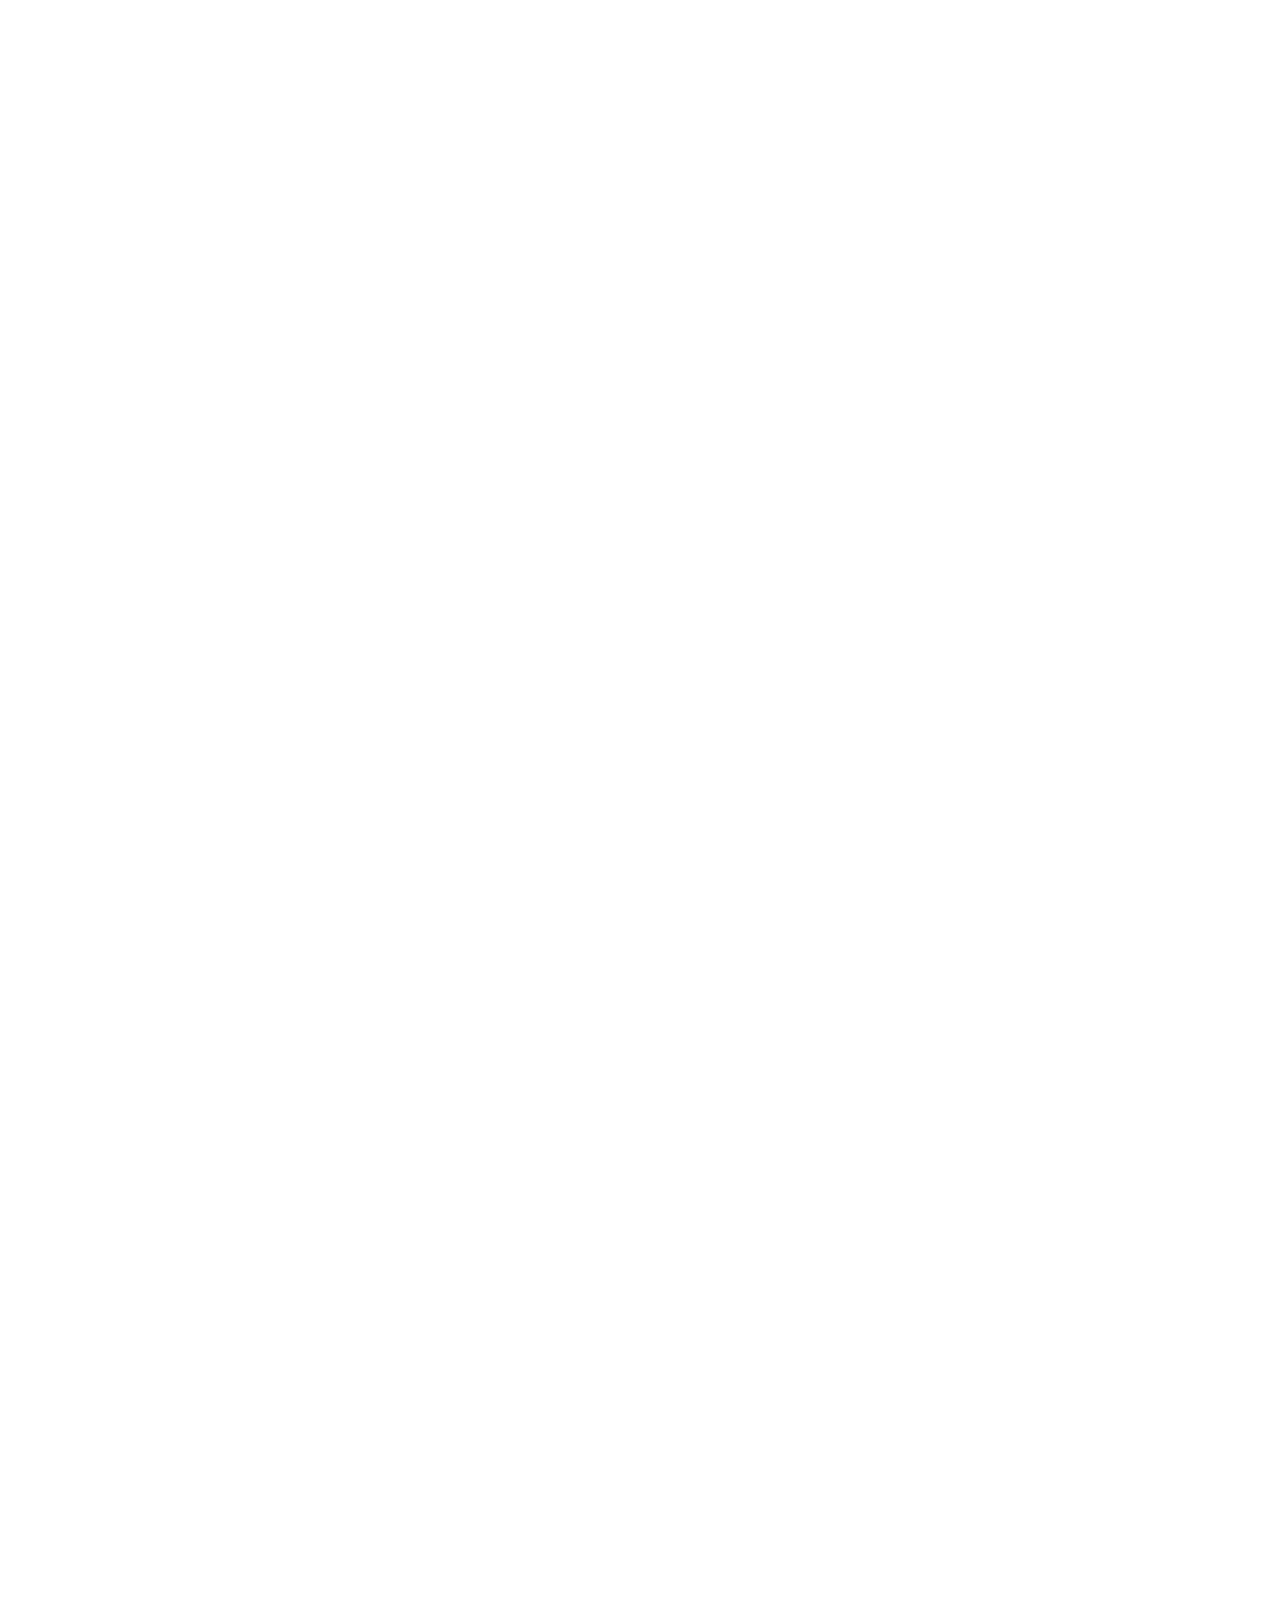
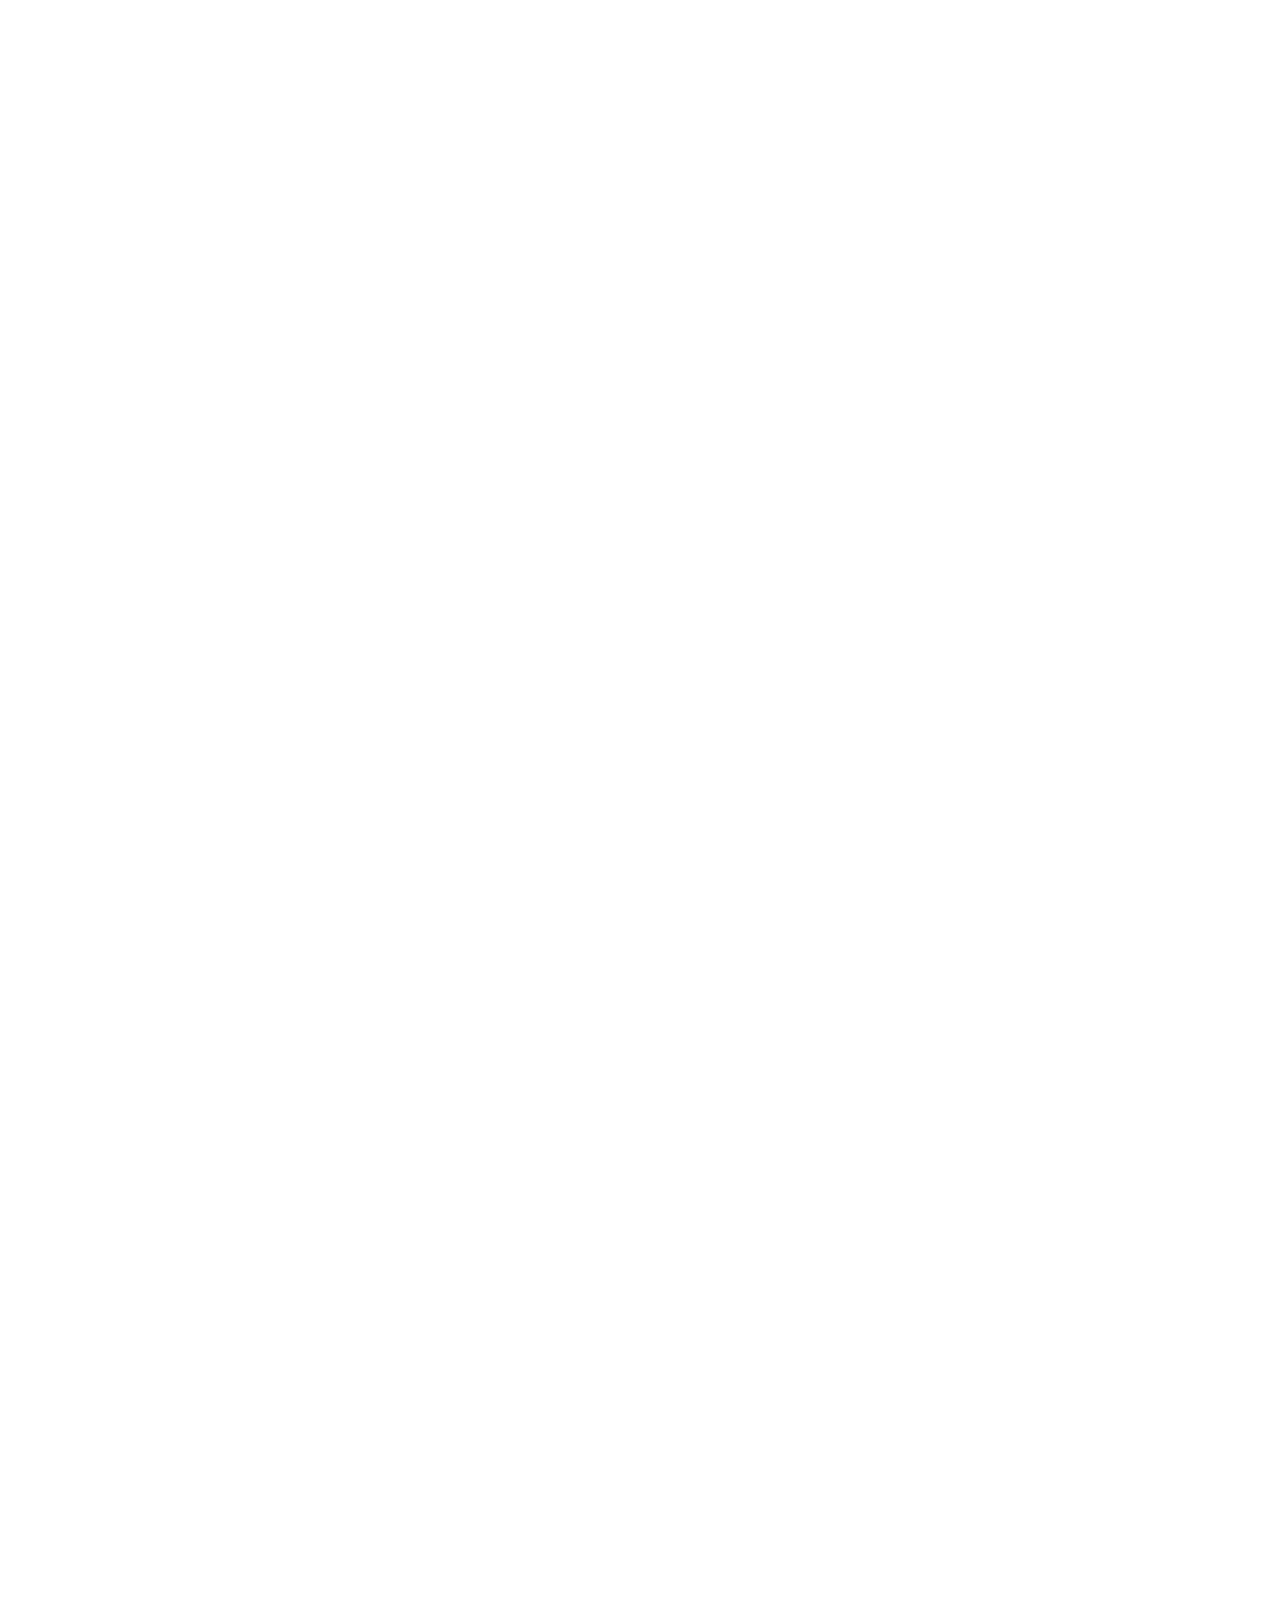
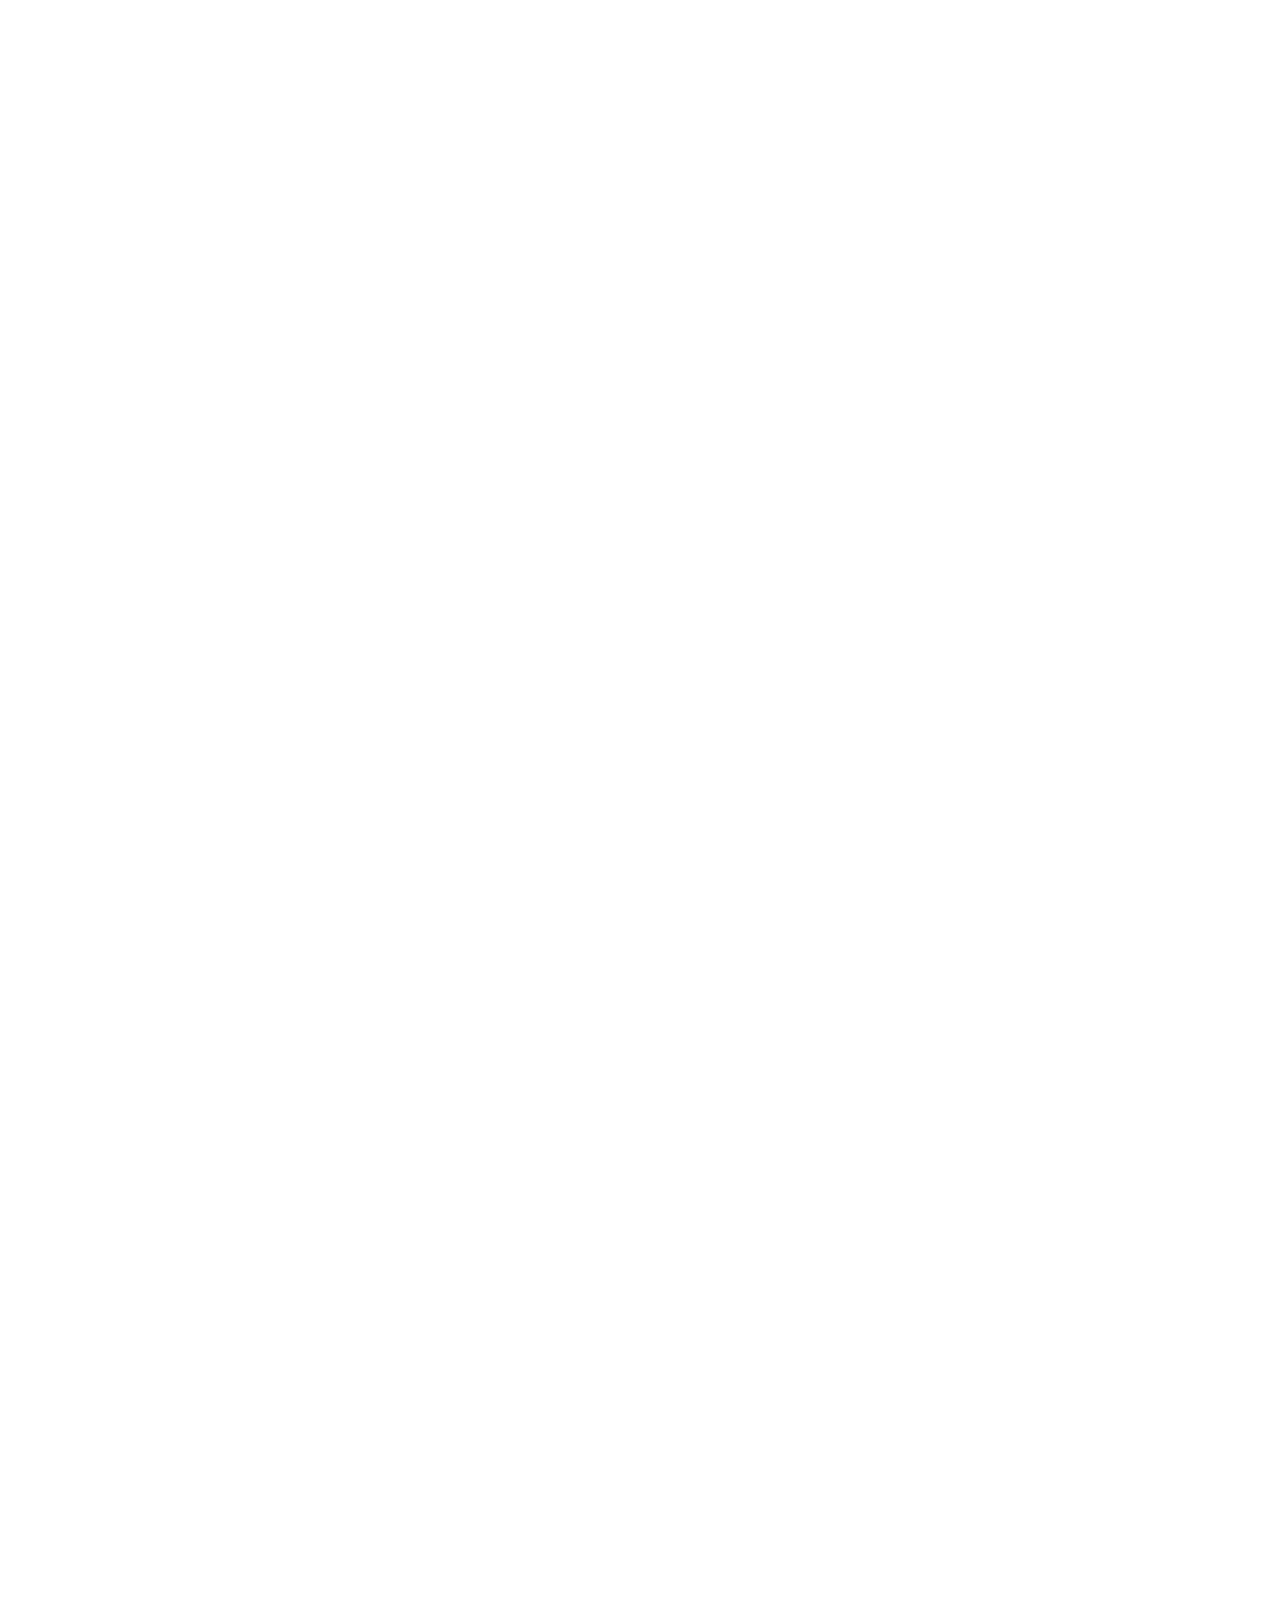
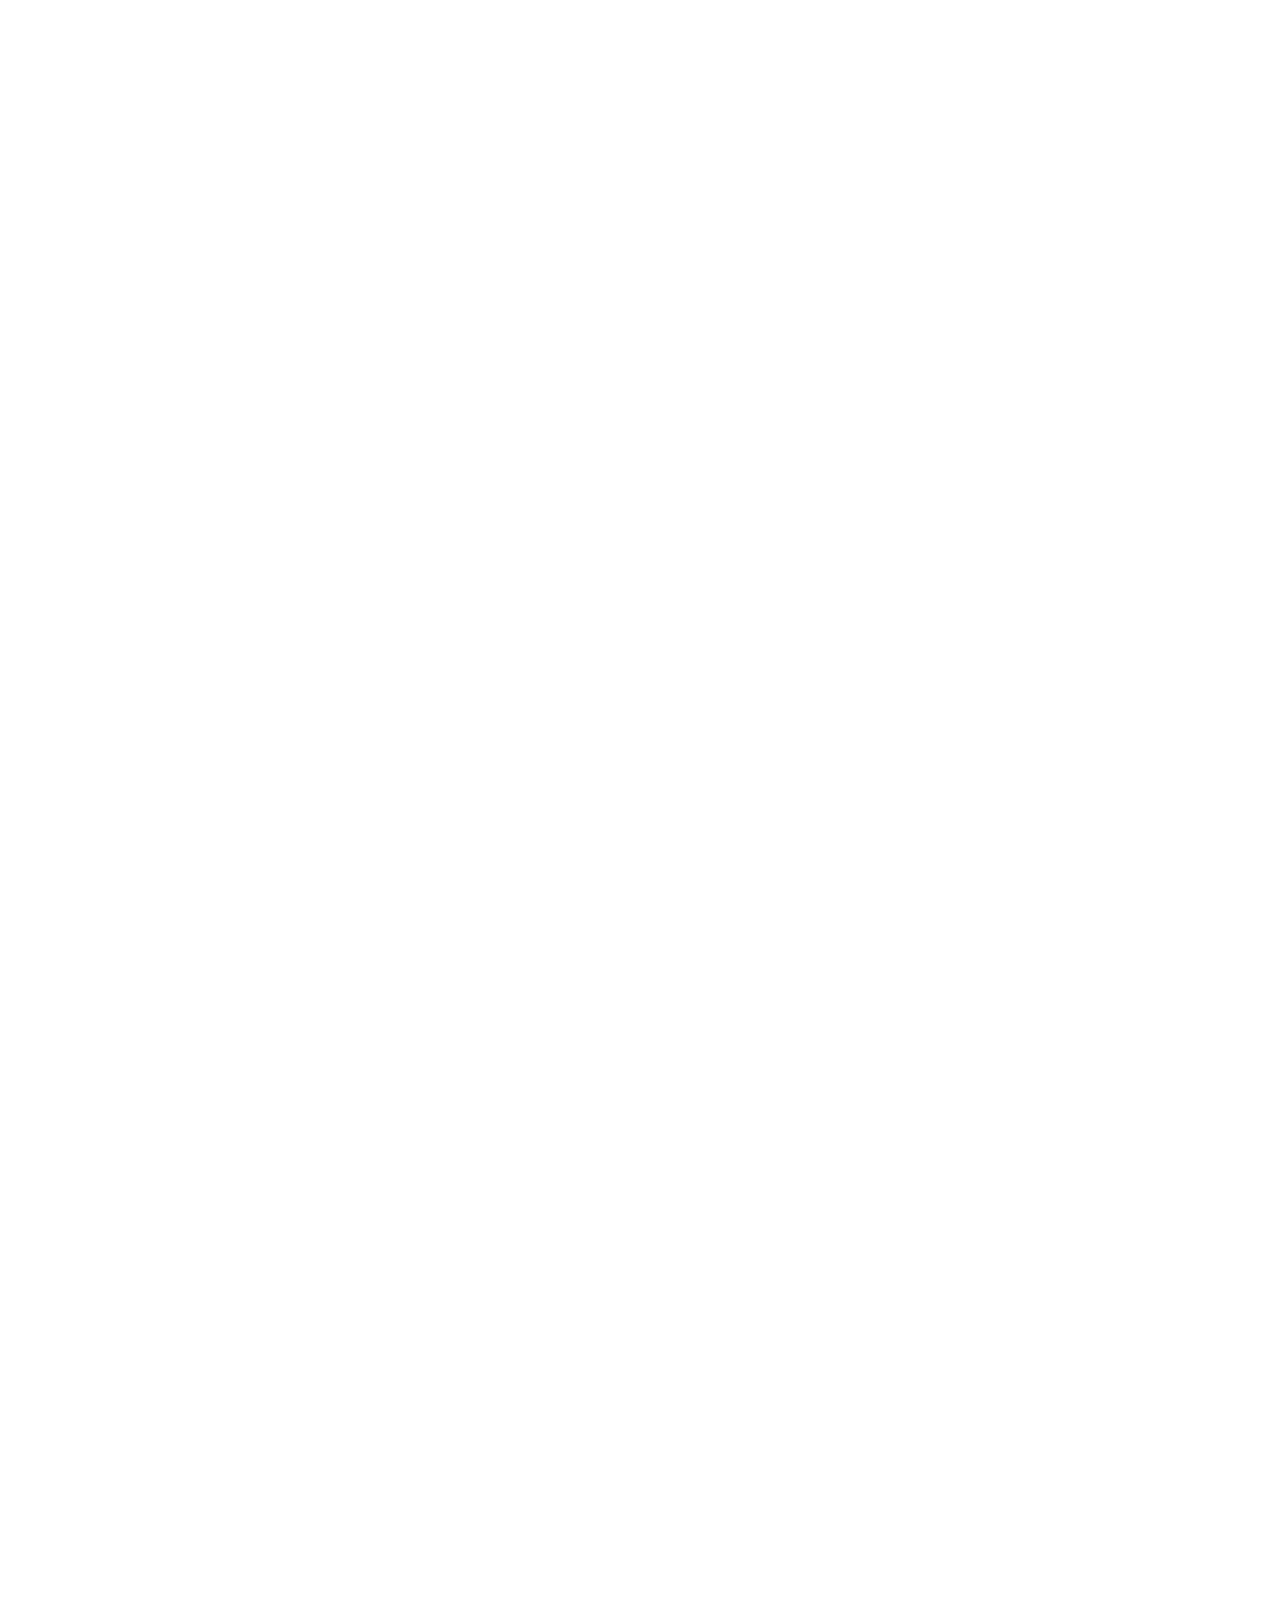
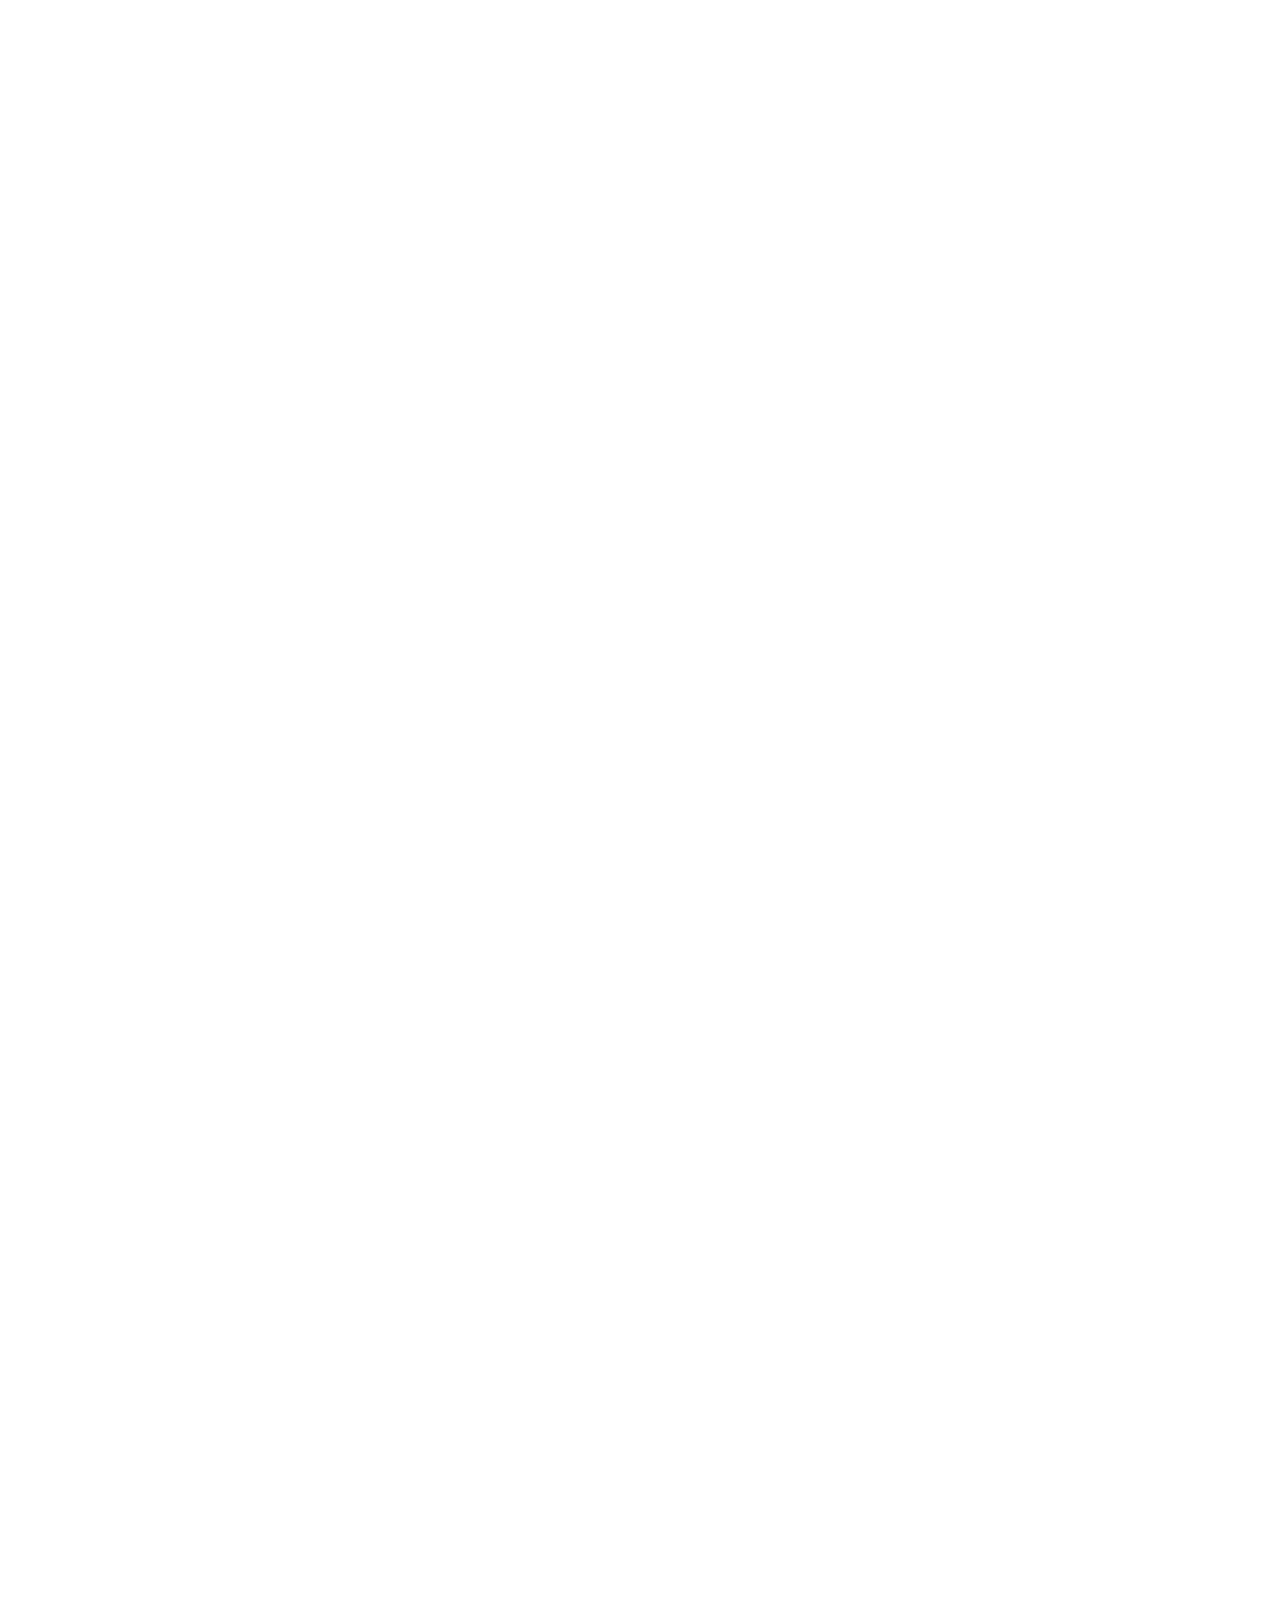
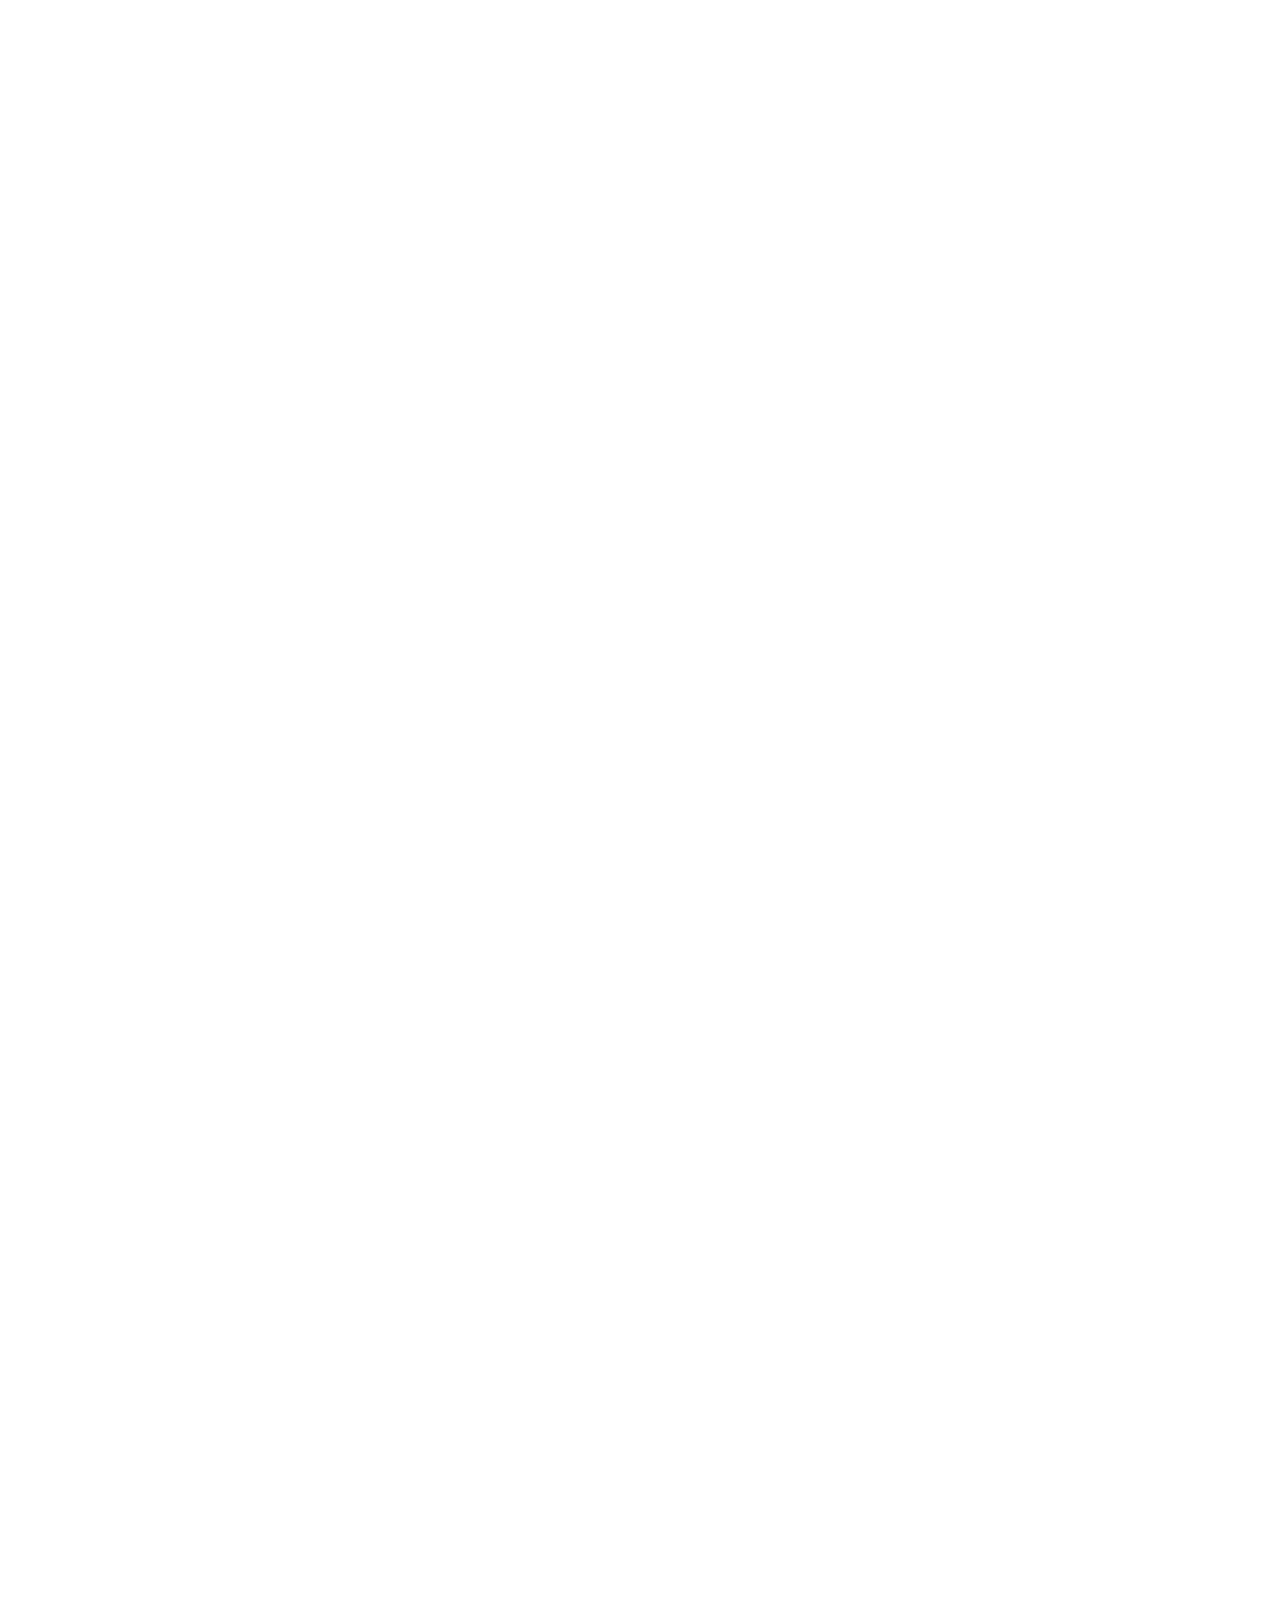
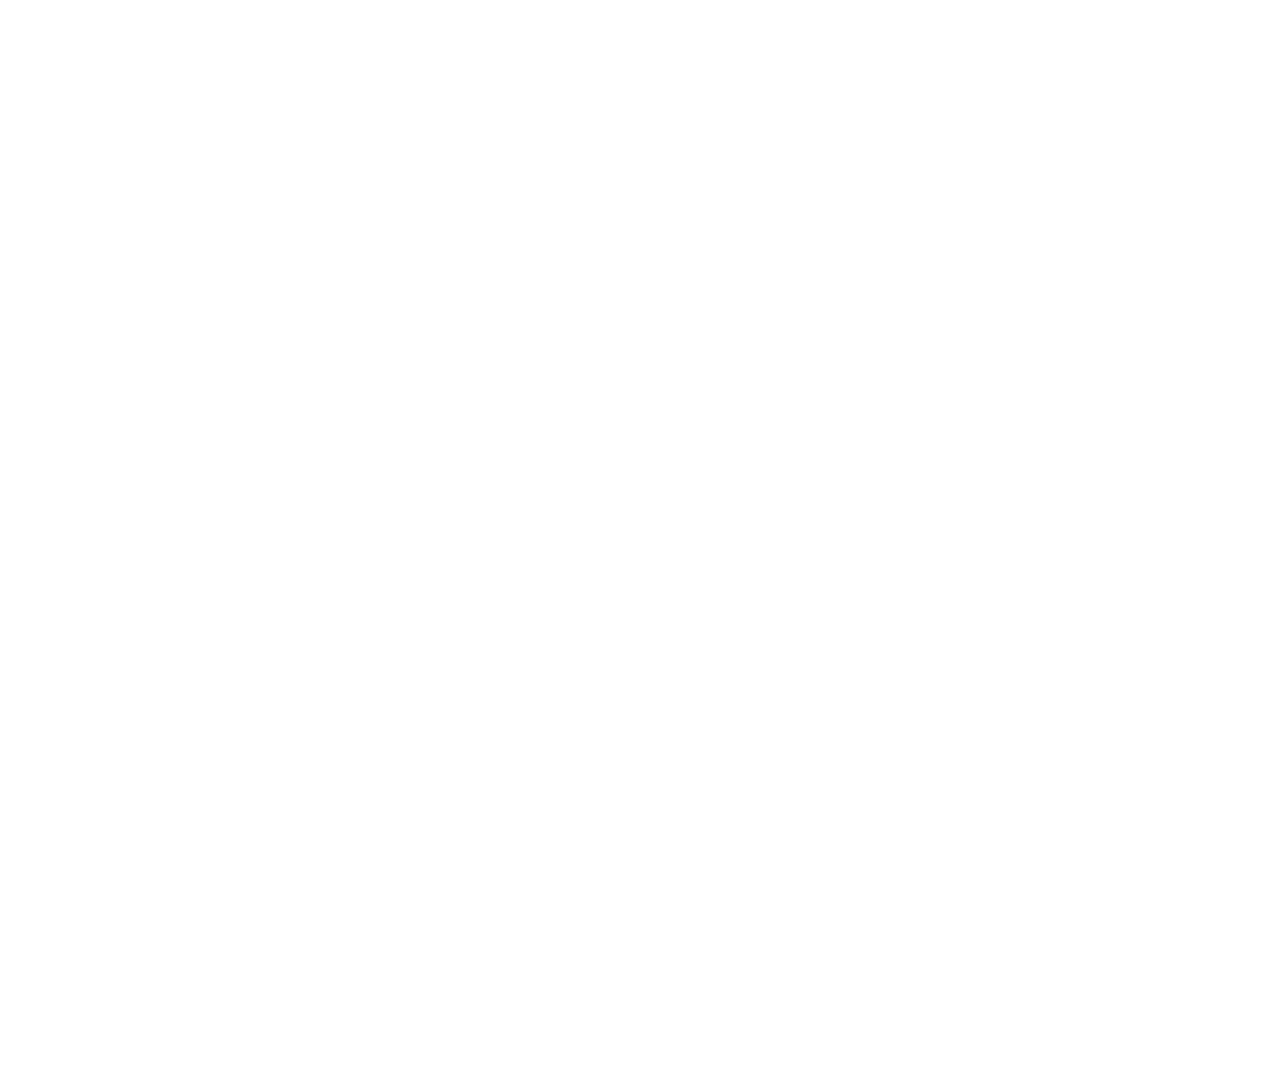
<file: callback.html>
<!doctype html>
<html lang="en">
  <head>
    <!-- Required meta tags -->
    <meta charset="utf-8">
    <meta name="viewport" content="width=device-width, initial-scale=1">

    <!-- Bootstrap CSS -->
    <link href="https://cdn.jsdelivr.net/npm/bootstrap@5.0.2/dist/css/bootstrap.min.css" rel="stylesheet" integrity="sha384-EVSTQN3/azprG1Anm3QDgpJLIm9Nao0Yz1ztcQTwFspd3yD65VohhpuuCOmLASjC" crossorigin="anonymous">
    <link rel="stylesheet" href="https://cdnjs.cloudflare.com/ajax/libs/font-awesome/6.3.0/css/all.min.css">
    <link rel="stylesheet" href="/css/styles.css">

    <title>Callback</title>
  </head>
  <body>
    <div class="container-fluid bg-info">
        <div class="row justify-content-center">
            <div class="col-5">
                contact: +1 345 576 5435
            </div>
            <div class="col-5">
                Email: info@youremail.com
            </div>
        </div>
    </div>

    <!-- header  -->
    <nav class="navbar navbar-expand-lg bg-primary">
        <div class="container-fluid">
          <a class="navbar-brand" href="#">ShoesByElite</a>
          <button class="navbar-toggler" type="button" data-bs-toggle="collapse" data-bs-target="#navbarSupportedContent" aria-controls="navbarSupportedContent" aria-expanded="false" aria-label="Toggle navigation">
            <!-- <span class="navbar-toggler-icon"></span> -->
            <i class="fa-solid fa-bars"></i>
          </button>
          <div class="collapse navbar-collapse" id="navbarSupportedContent">
            <ul class="navbar-nav mx-auto mb-2 mb-lg-0">
              <li class="nav-item">
                <a class="nav-link active" aria-current="page" href="#">Home</a>
              </li>
              <li class="nav-item">
                <a class="nav-link" href="#">About</a>
              </li>
              <li class="nav-item">
                <a class="nav-link" href="#">Contact</a>
              </li>
              <li class="nav-item dropdown">
                <a class="nav-link dropdown-toggle" href="#" id="navbarDropdown" role="button" data-bs-toggle="dropdown" aria-expanded="false">
                  Products
                </a>
                <ul class="dropdown-menu" aria-labelledby="navbarDropdown">
                  <li><a class="dropdown-item" href="#">Casuals</a></li>
                  <!-- <li><hr class="dropdown-divider"></li> -->
                  <li><a class="dropdown-item" href="#">Classic</a></li>
                  <!-- <li><hr class="dropdown-divider"></li> -->
                  <li><a class="dropdown-item" href="#">Leather Shoes</a></li>
                </ul>
              </li>
              <li class="nav-item">
                <a class="nav-link" href="#" tabindex="-1" aria-disabled="true">Services</a>
              </li>
            </ul>
            <form class="d-flex">
              <input class="form-control me-2" type="search" placeholder="Search" aria-label="Search">
              <button class="btn btn-outline-success" type="submit">Search</button>
            </form>
          </div>
        </div>
      </nav>
    <!-- header done -->

    <!-- banner/carousel  -->
    <div id="carouselExampleDark" class="carousel slide" data-bs-ride="carousel">
        <div class="carousel-indicators">
          <button type="button" data-bs-target="#carouselExampleDark" data-bs-slide-to="0" class="active" aria-current="true" aria-label="Slide 1"></button>
          <button type="button" data-bs-target="#carouselExampleDark" data-bs-slide-to="1" aria-label="Slide 2"></button>
          <button type="button" data-bs-target="#carouselExampleDark" data-bs-slide-to="2" aria-label="Slide 3"></button>
        </div>
        <div class="carousel-inner" style="height: 70vh">
          <div class="carousel-item h-100 active" data-bs-interval="10000">
            <img src="/img/maksim-larin-NOpsC3nWTzY-unsplash (1).jpg" class="d-block w-100 h-100" alt="...">
            <div class="carousel-caption d-none d-md-block">
              <h5>First slide label</h5>
              <p>Some representative placeholder content for the first slide.</p>
            </div>
          </div>
          <div class="carousel-item h-100" data-bs-interval="2000">
            <img src="/img/miquel-parera-uQYHdklq6dk-unsplash.jpg" class="d-block w-100 h-100" alt="...">
            <div class="carousel-caption d-none d-md-block">
              <h5>Second slide label</h5>
              <p>Some representative placeholder content for the second slide.</p>
            </div>
          </div>
          <div class="carousel-item h-100">
            <img src="/img/barrett-ward-cOJgO4Zzs-w-unsplash.jpg" class="d-block w-100 h-100" alt="...">
            <div class="carousel-caption d-none d-md-block">
              <h5>Third slide label</h5>
              <p>Some representative placeholder content for the third slide.</p>
            </div>
          </div>
        </div>
        <button class="carousel-control-prev" type="button" data-bs-target="#carouselExampleDark" data-bs-slide="prev">
          <span class="carousel-control-prev-icon" aria-hidden="true"></span>
          <span class="visually-hidden">Previous</span>
        </button>
        <button class="carousel-control-next" type="button" data-bs-target="#carouselExampleDark" data-bs-slide="next">
          <span class="carousel-control-next-icon" aria-hidden="true"></span>
          <span class="visually-hidden">Next</span>
        </button>
      </div>
    

    <!-- banner/carousel done -->

    <!-- content  -->
    <div class="container-fluid m-3">
        <div class="row justify-content-center">
            <div class="col-12 col-sm-3"></div>
            <div class="col-12 col-sm-6">
                <div class="container">
                    <h2>Dear Abiola,</h2>
                    <h5>Payment for your order was successful!</h5>
                        <p>Thank you for your patronage, we look forward
                        to doing more business with you and do deliver your order in the shortest
                        time possible....
                    </p>
                </div>
            </div>
            <div class="col-12 col-sm-3"></div>
        </div>
    </div>
    <!-- content done -->

    <!-- footer -->
    <!-- footer done  -->



    <!-- <h1>Hello, world!</h1> -->

    <!-- Optional JavaScript; choose one of the two! -->

    <!-- Option 1: Bootstrap Bundle with Popper -->
    <script src="https://cdn.jsdelivr.net/npm/bootstrap@5.0.2/dist/js/bootstrap.bundle.min.js" integrity="sha384-MrcW6ZMFYlzcLA8Nl+NtUVF0sA7MsXsP1UyJoMp4YLEuNSfAP+JcXn/tWtIaxVXM" crossorigin="anonymous"></script>

    <!-- Option 2: Separate Popper and Bootstrap JS -->
    <!--
    <script src="https://cdn.jsdelivr.net/npm/@popperjs/core@2.9.2/dist/umd/popper.min.js" integrity="sha384-IQsoLXl5PILFhosVNubq5LC7Qb9DXgDA9i+tQ8Zj3iwWAwPtgFTxbJ8NT4GN1R8p" crossorigin="anonymous"></script>
    <script src="https://cdn.jsdelivr.net/npm/bootstrap@5.0.2/dist/js/bootstrap.min.js" integrity="sha384-cVKIPhGWiC2Al4u+LWgxfKTRIcfu0JTxR+EQDz/bgldoEyl4H0zUF0QKbrJ0EcQF" crossorigin="anonymous"></script>
    -->
  </body>
</html>
</file>
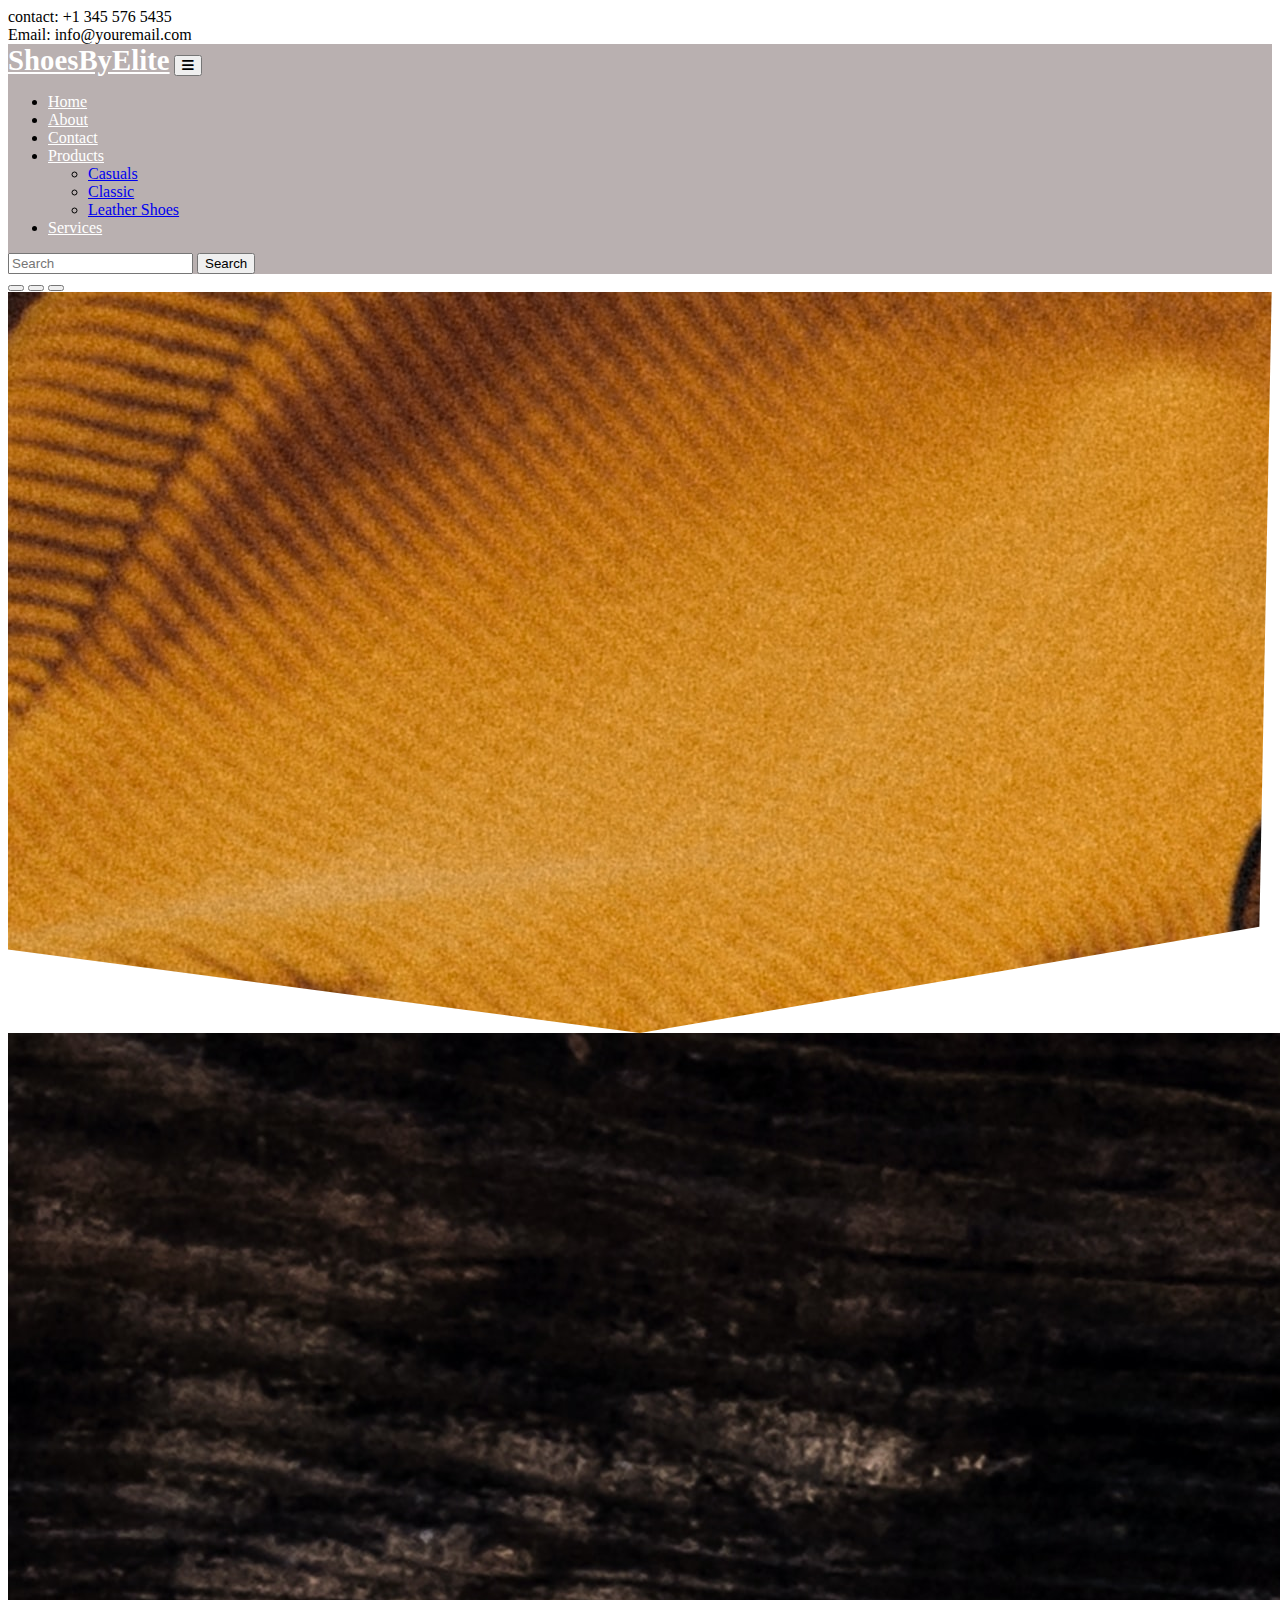
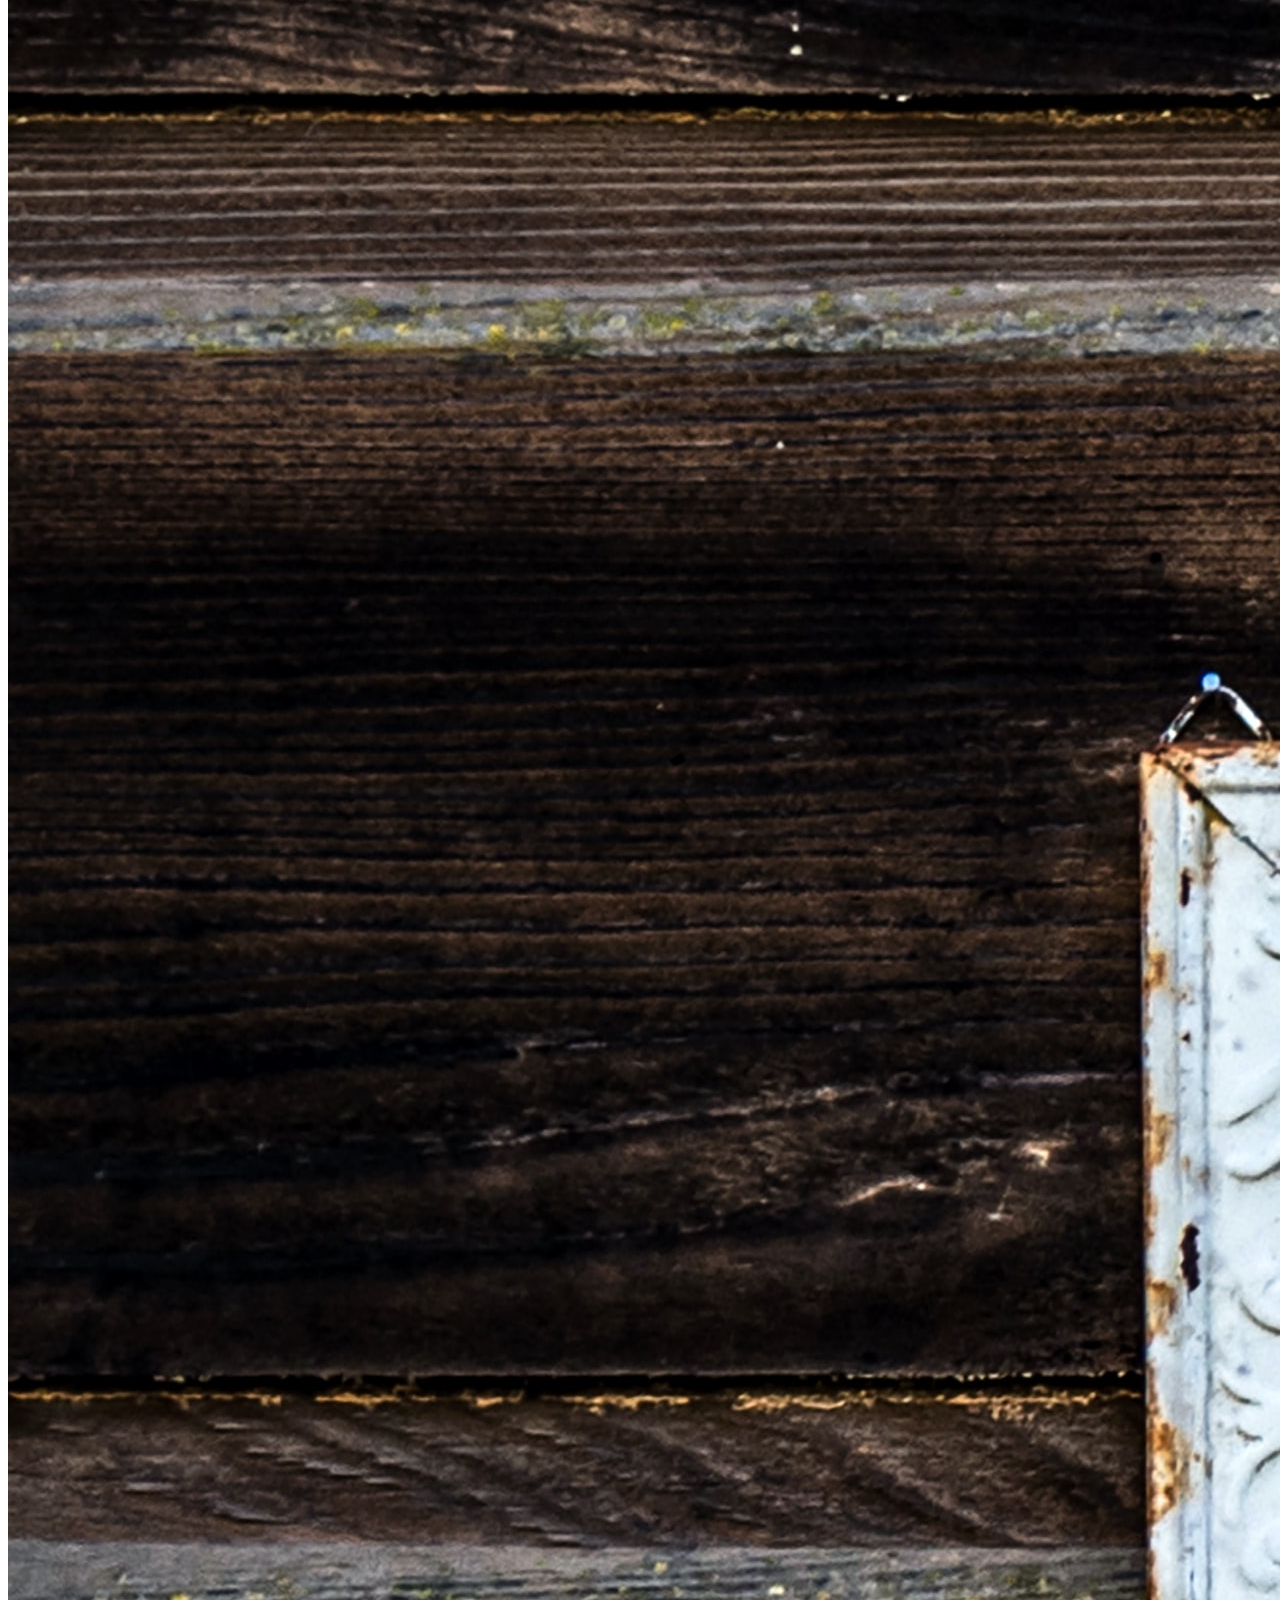
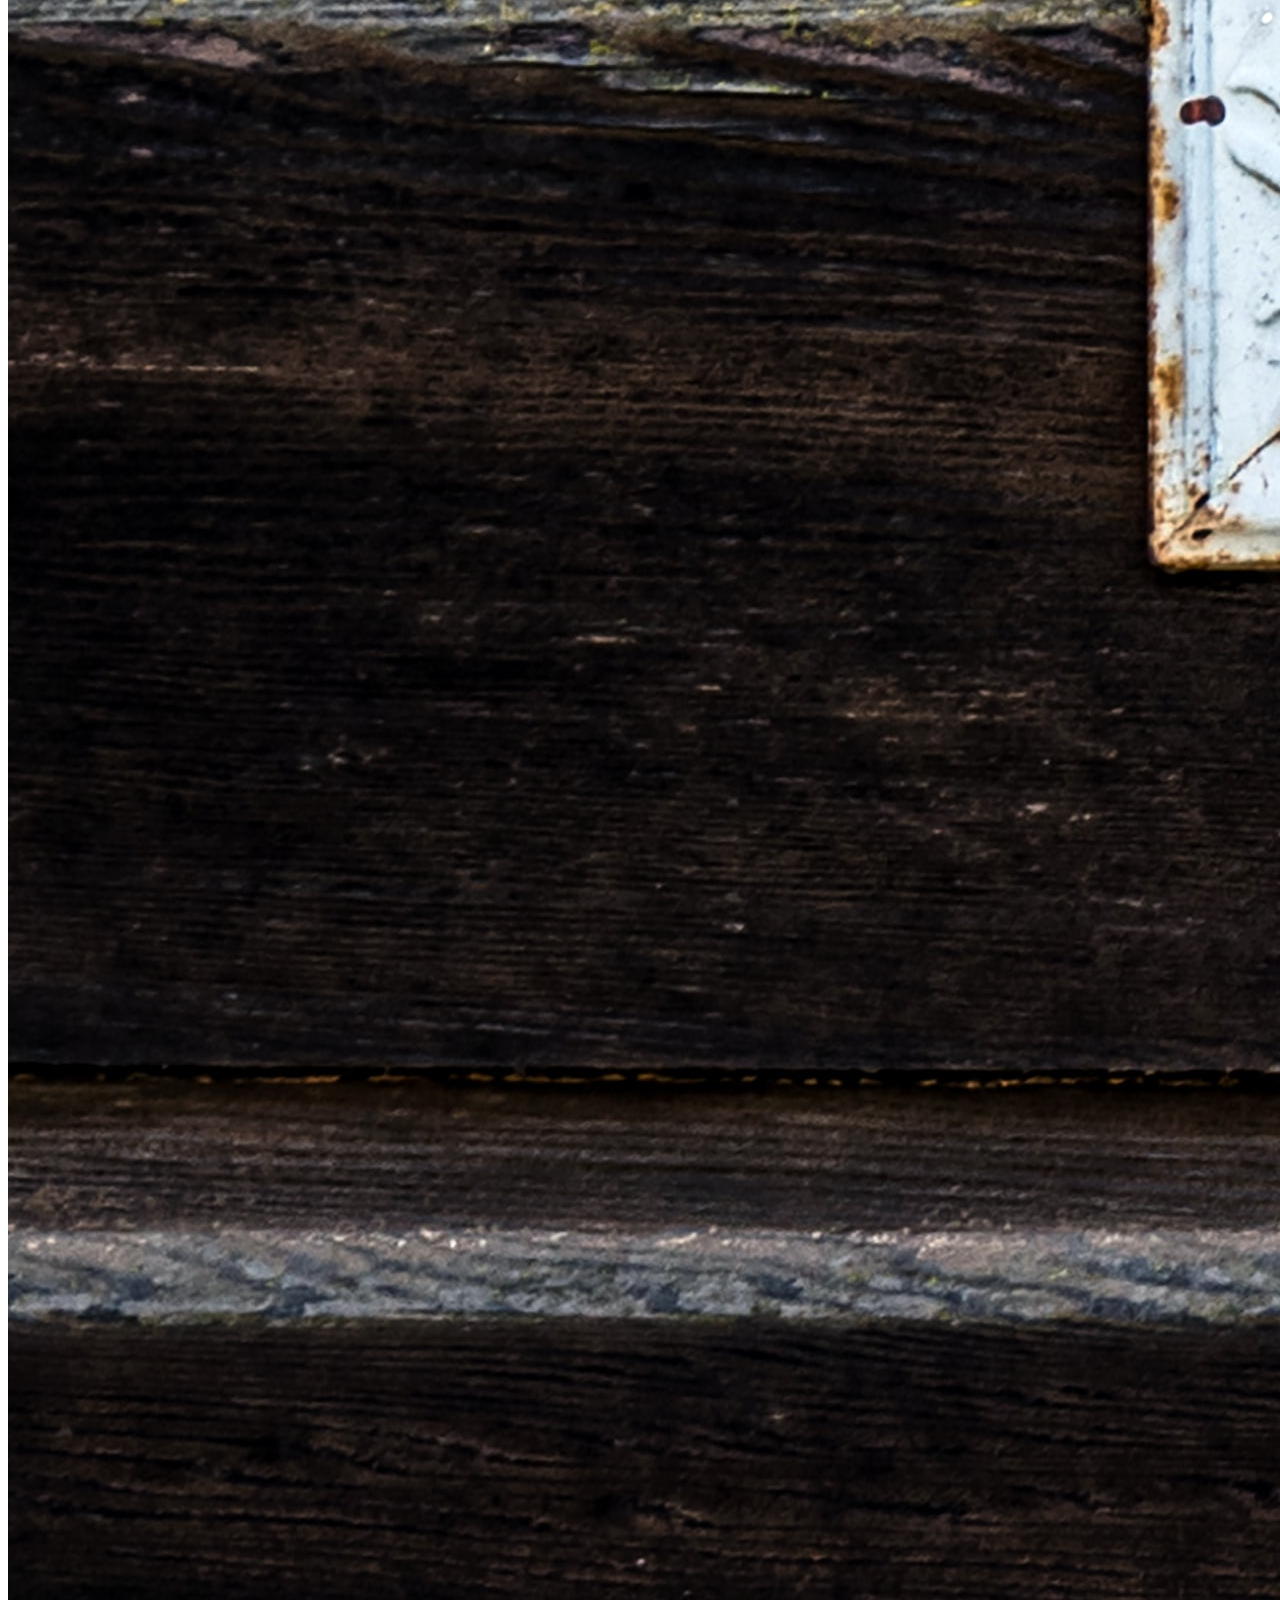
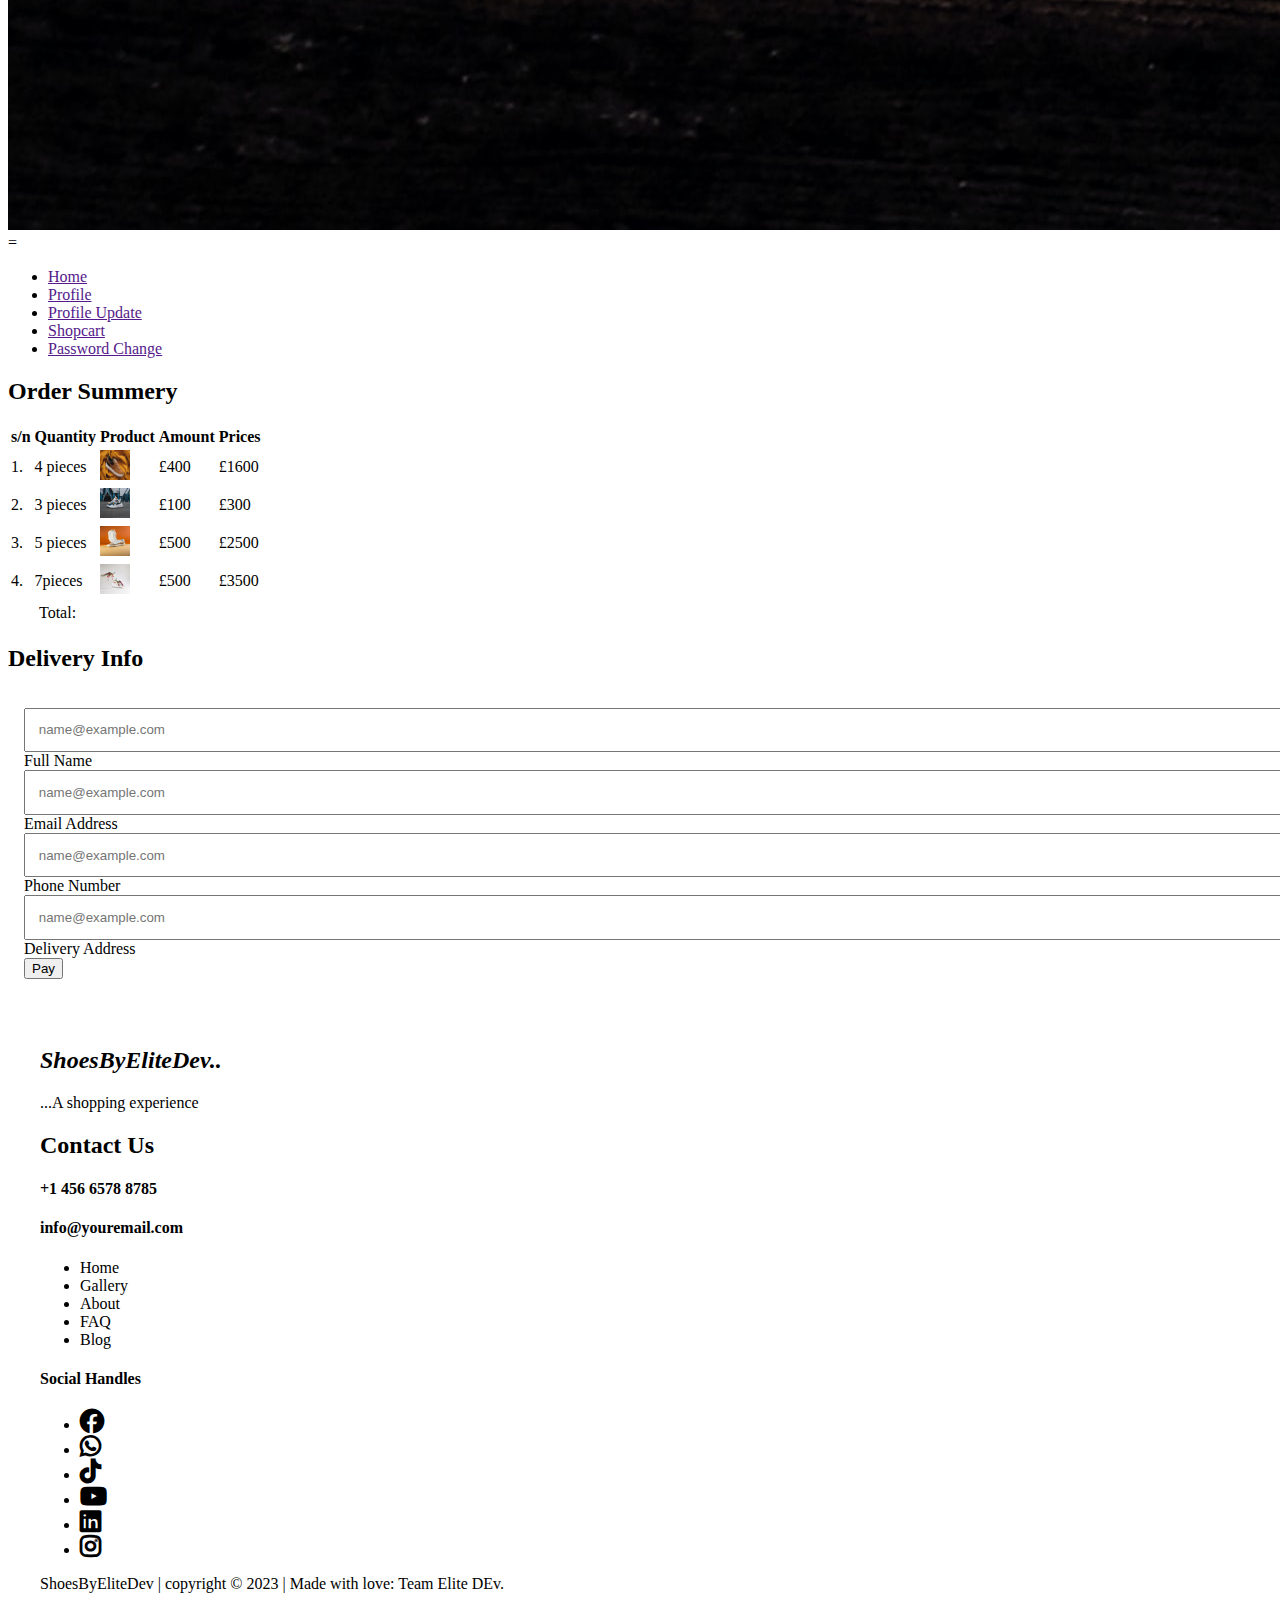
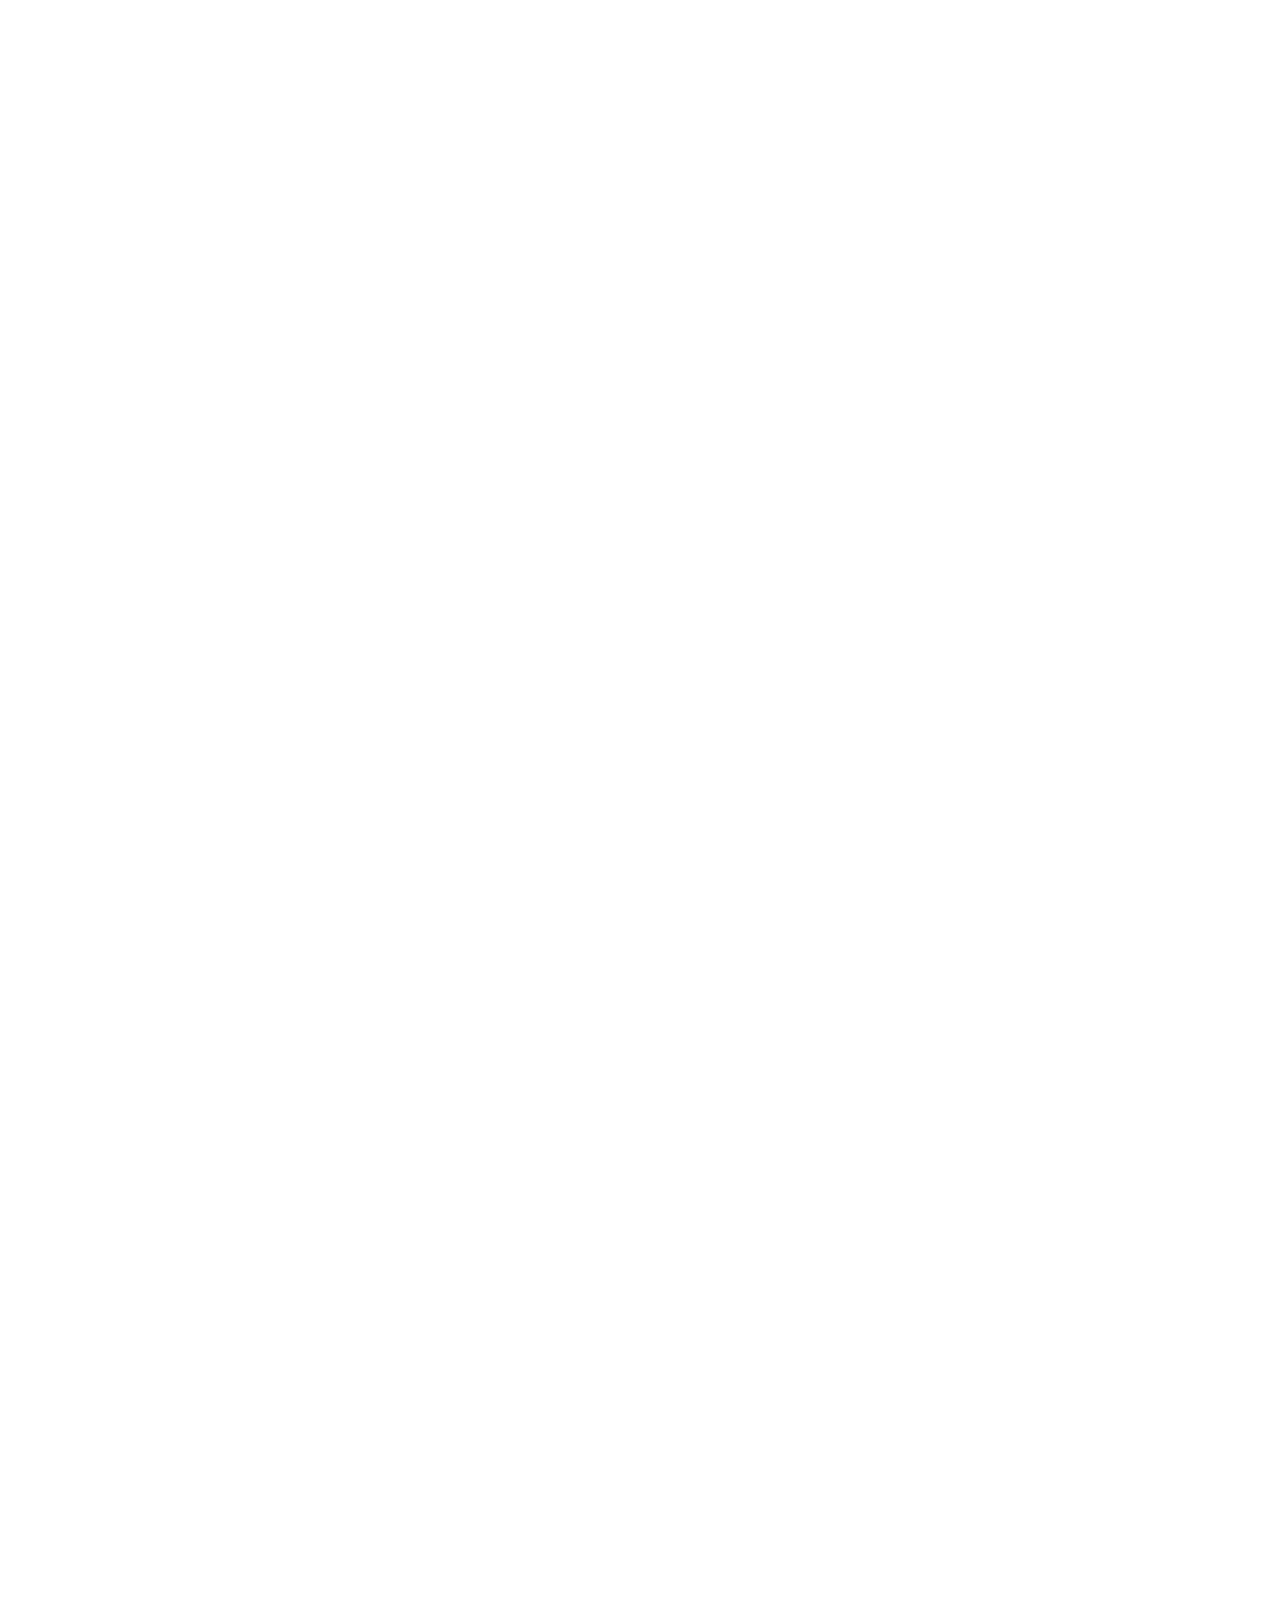
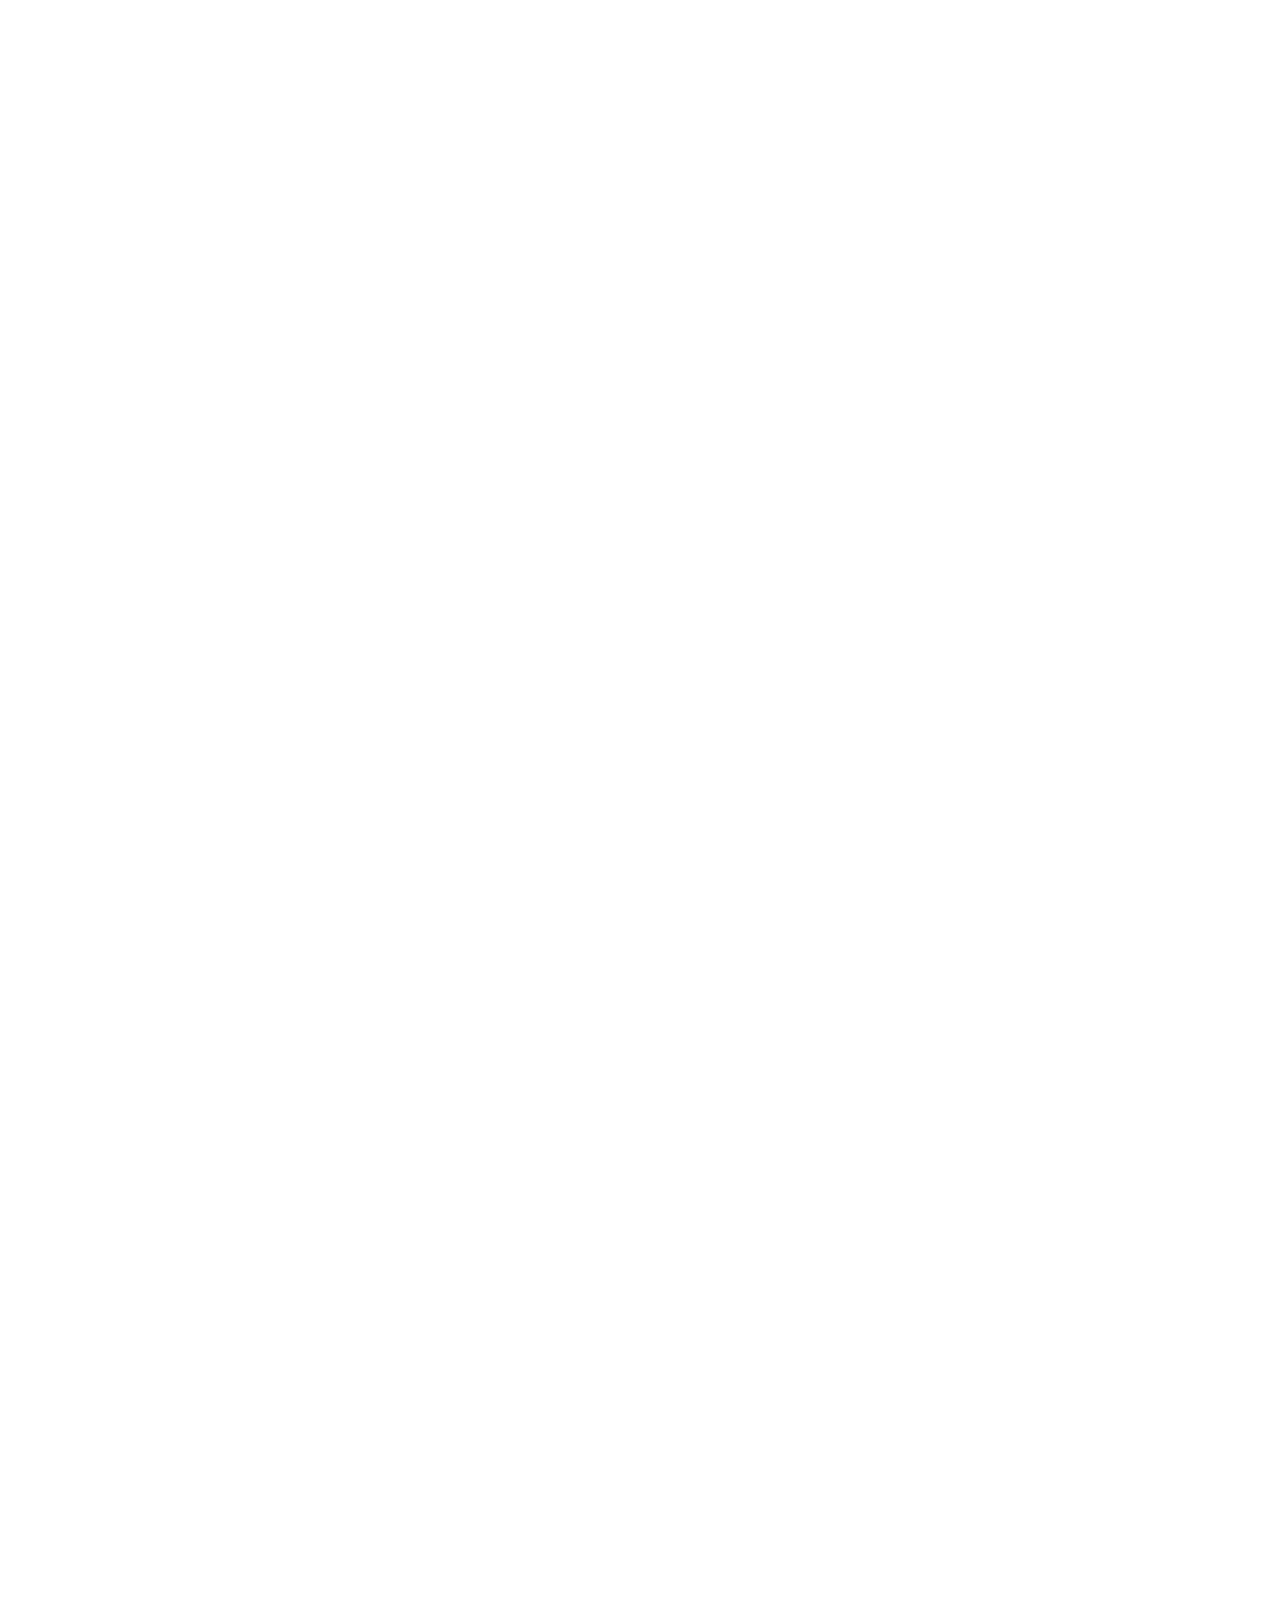
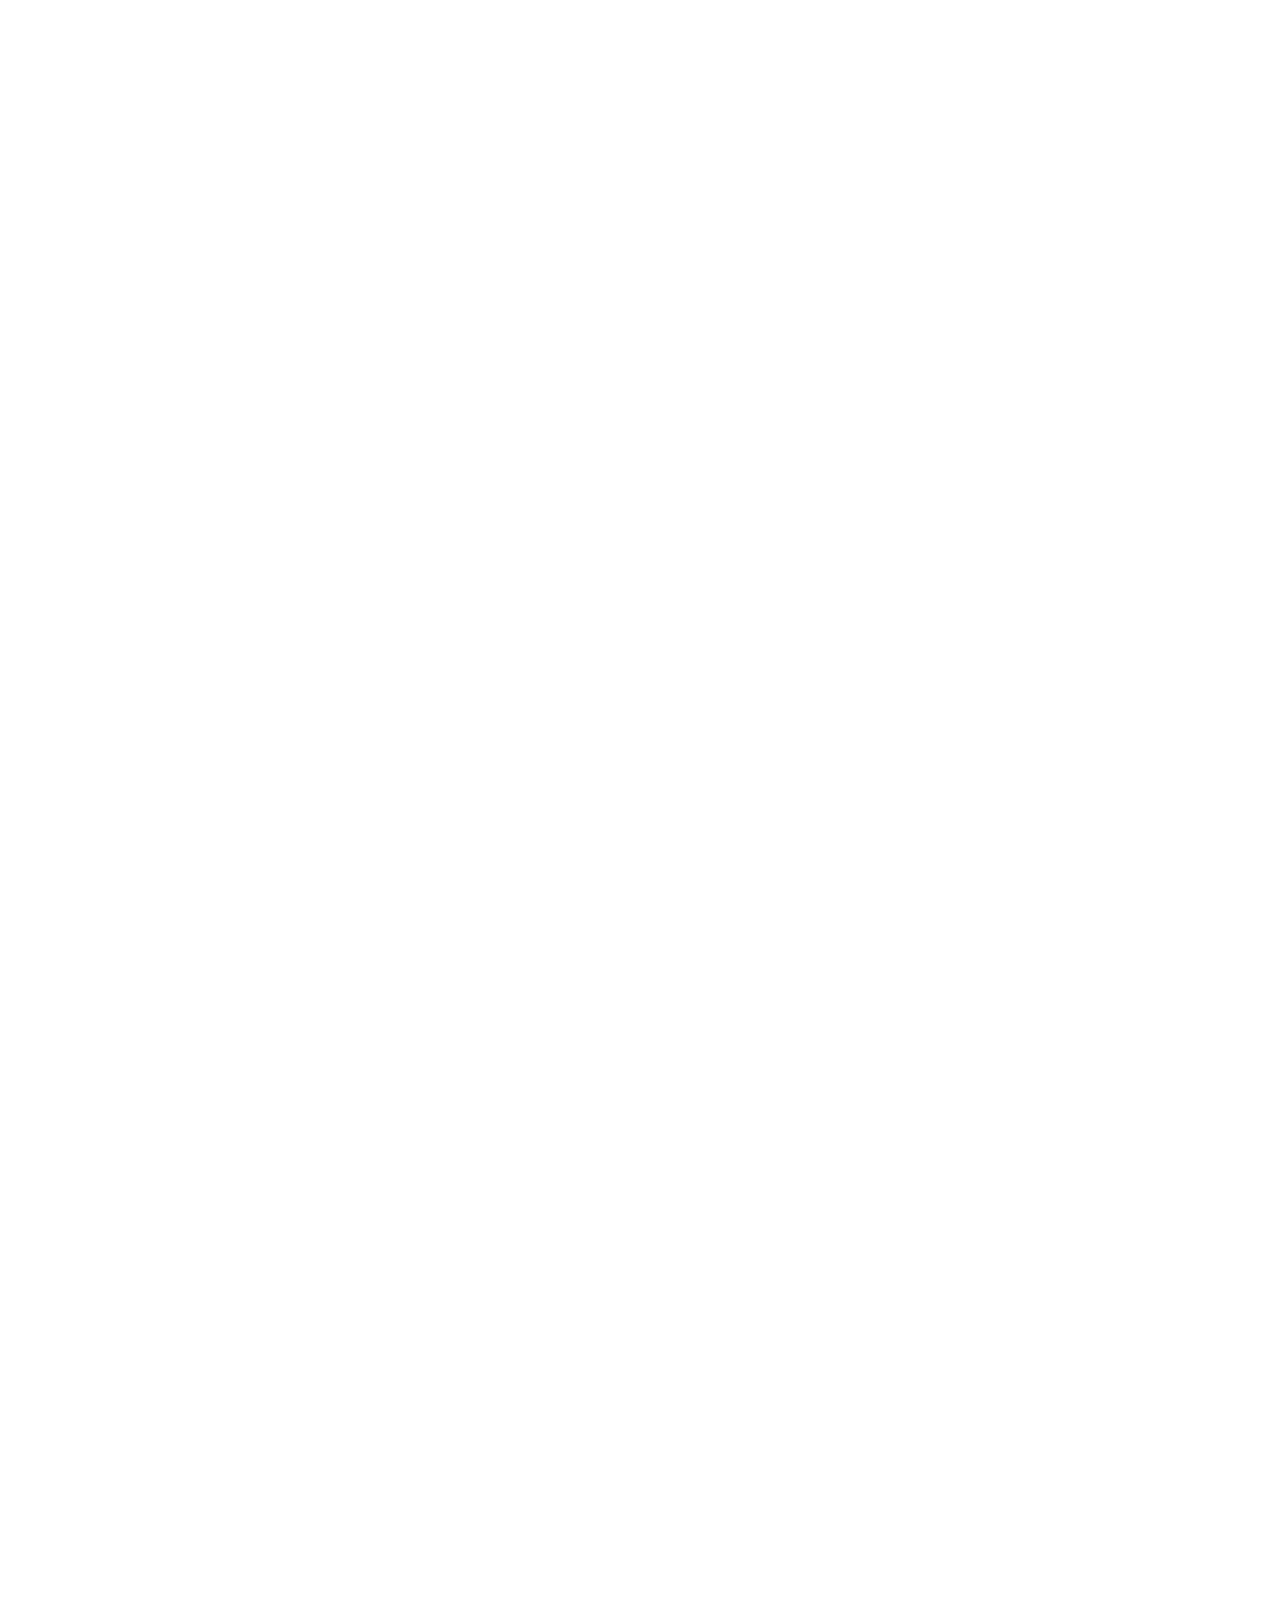
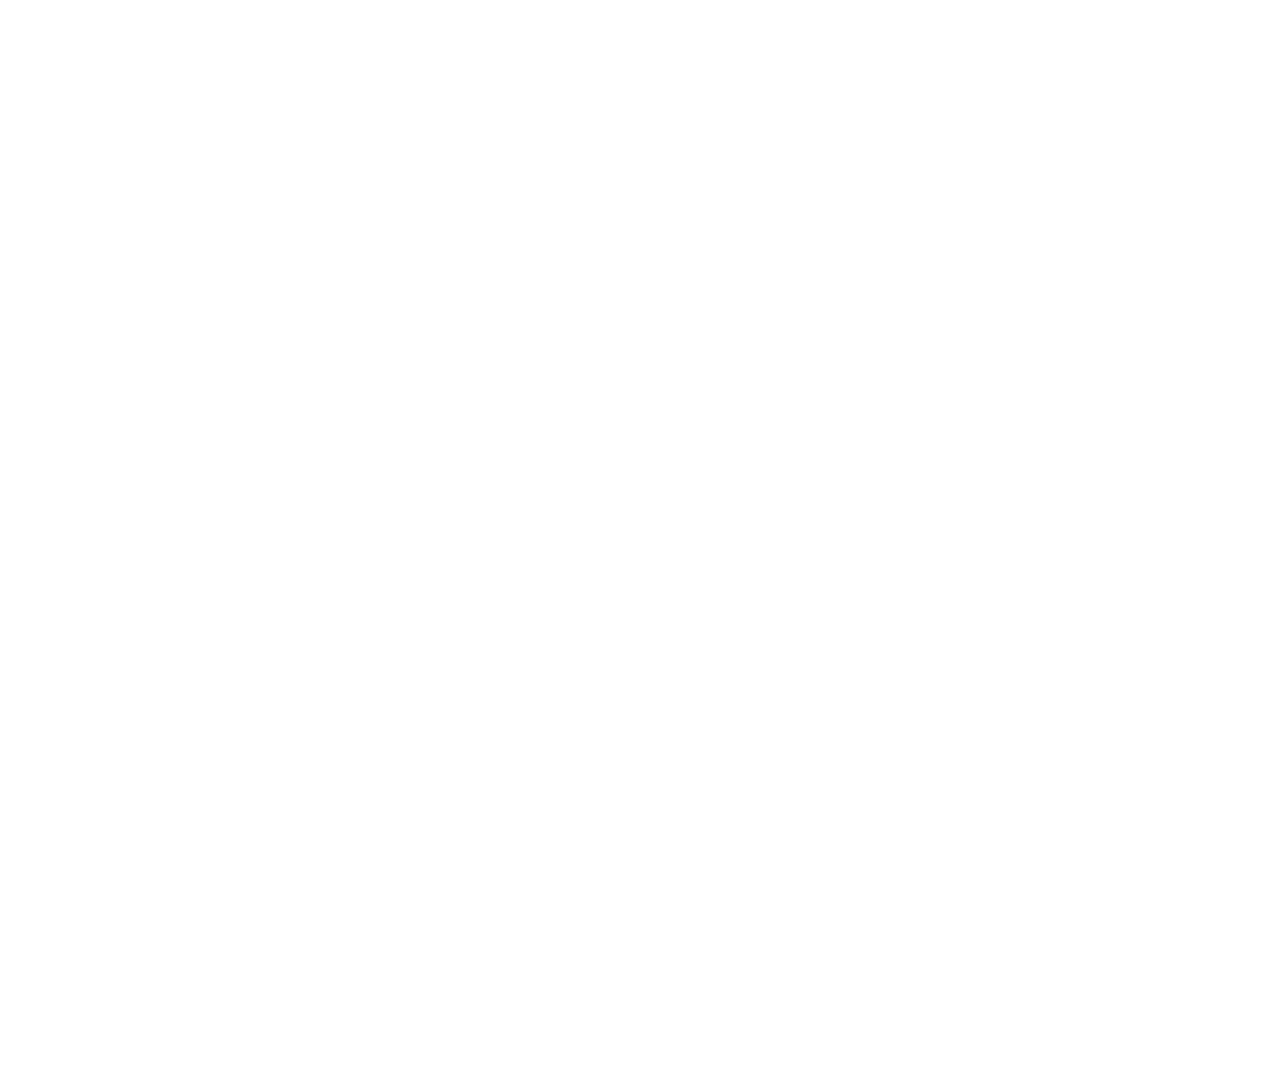
<file: checkout.html>
<!doctype html>
<html lang="en">
  <head>
    <!-- Required meta tags -->
    <meta charset="utf-8">
    <meta name="viewport" content="width=device-width, initial-scale=1">

    <!-- Bootstrap CSS -->
    <link href="https://cdn.jsdelivr.net/npm/bootstrap@5.0.2/dist/css/bootstrap.min.css" rel="stylesheet" integrity="sha384-EVSTQN3/azprG1Anm3QDgpJLIm9Nao0Yz1ztcQTwFspd3yD65VohhpuuCOmLASjC" crossorigin="anonymous">
    <link rel="stylesheet" href="https://cdnjs.cloudflare.com/ajax/libs/font-awesome/6.3.0/css/all.min.css">
    <link rel="stylesheet" href="/css/styles.css">

    <title>ShopCart</title>
  </head>
  <body>
    <div class="container-fluid bg-info">
        <div class="row justify-content-center">
            <div class="col-5">
                contact: +1 345 576 5435
            </div>
            <div class="col-5">
                Email: info@youremail.com
            </div>
        </div>
    </div>

    <!-- header  -->
    <nav class="navbar navbar-expand-lg bg-primary">
        <div class="container-fluid">
          <a class="navbar-brand" href="#">ShoesByElite</a>
          <button class="navbar-toggler" type="button" data-bs-toggle="collapse" data-bs-target="#navbarSupportedContent" aria-controls="navbarSupportedContent" aria-expanded="false" aria-label="Toggle navigation">
            <!-- <span class="navbar-toggler-icon"></span> -->
            <i class="fa-solid fa-bars"></i>
          </button>
          <div class="collapse navbar-collapse" id="navbarSupportedContent">
            <ul class="navbar-nav mx-auto mb-2 mb-lg-0">
              <li class="nav-item">
                <a class="nav-link active" aria-current="page" href="#">Home</a>
              </li>
              <li class="nav-item">
                <a class="nav-link" href="#">About</a>
              </li>
              <li class="nav-item">
                <a class="nav-link" href="#">Contact</a>
              </li>
              <li class="nav-item dropdown">
                <a class="nav-link dropdown-toggle" href="#" id="navbarDropdown" role="button" data-bs-toggle="dropdown" aria-expanded="false">
                  Products
                </a>
                <ul class="dropdown-menu" aria-labelledby="navbarDropdown">
                  <li><a class="dropdown-item" href="#">Casuals</a></li>
                  <!-- <li><hr class="dropdown-divider"></li> -->
                  <li><a class="dropdown-item" href="#">Classic</a></li>
                  <!-- <li><hr class="dropdown-divider"></li> -->
                  <li><a class="dropdown-item" href="#">Leather Shoes</a></li>
                </ul>
              </li>
              <li class="nav-item">
                <a class="nav-link" href="#" tabindex="-1" aria-disabled="true">Services</a>
              </li>
            </ul>
            <form class="d-flex">
              <input class="form-control me-2" type="search" placeholder="Search" aria-label="Search">
              <button class="btn btn-outline-success" type="submit">Search</button>
            </form>
          </div>
        </div>
      </nav>
    <!-- header done -->

    <!-- banner/carousel  -->
    <div id="carouselExampleDark" class="carousel slide" data-bs-ride="carousel">
        <div class="carousel-indicators">
          <button type="button" data-bs-target="#carouselExampleDark" data-bs-slide-to="0" class="active" aria-current="true" aria-label="Slide 1"></button>
          <button type="button" data-bs-target="#carouselExampleDark" data-bs-slide-to="1" aria-label="Slide 2"></button>
          <button type="button" data-bs-target="#carouselExampleDark" data-bs-slide-to="2" aria-label="Slide 3"></button>
        </div>
        <div class="carousel-inner" style="height: 80vh">
          <div class="carousel-item h-100 active" data-bs-interval="10000">
            <img src="/img/maksim-larin-NOpsC3nWTzY-unsplash (1).jpg" class="d-block w-100 h-100" alt="...">
            <div class="carousel-caption d-none d-md-block">
              <h5>First slide label</h5>
              <p>Some representative placeholder content for the first slide.</p>
            </div>
          </div>
          <div class="carousel-item h-100" data-bs-interval="2000">
            <img src="/img/miquel-parera-uQYHdklq6dk-unsplash.jpg" class="d-block w-100 h-100" alt="...">
            <div class="carousel-caption d-none d-md-block">
              <h5>Second slide label</h5>
              <p>Some representative placeholder content for the second slide.</p>
            </div>
          </div>
          <div class="carousel-item h-100">
            <img src="/img/barrett-ward-cOJgO4Zzs-w-unsplash.jpg" class="d-block w-100 h-100" alt="...">
            <div class="carousel-caption d-none d-md-block">
              <h5>Third slide label</h5>
              <p>Some representative placeholder content for the third slide.</p>
            </div>
          </div>
        </div>
        <button class="carousel-control-prev" type="button" data-bs-target="#carouselExampleDark" data-bs-slide="prev">
          <span class="carousel-control-prev-icon" aria-hidden="true"></span>
          <span class="visually-hidden">Previous</span>
        </button>
        <button class="carousel-control-next" type="button" data-bs-target="#carouselExampleDark" data-bs-slide="next">
          <span class="carousel-control-next-icon" aria-hidden="true"></span>
          <span class="visually-hidden">Next</span>
        </button>
      </div>
    

    <!-- banner/carousel done -->

    <!-- content  -->
    <div class="container mt-5 mb-5">
      
      <div class="row justify-content-center">
        <div class="col-10 col-sm-10 col-md-4">
          <img src="/img/tim-mossholder-8FBTtjCZ9oM-unsplash.jpg" class="w-75" alt="">
          =<ul class="list-unstyled mt-5">
            <li class="mb-3"><a href="" class="btn w-75 btn outline-primary bg-primary">Home</a></li>
            <li class="mb-3"><a href="" class="btn w-75 btn outline-primary bg-primary">Profile</a></li>
            <li class="mb-3"><a href="" class="btn w-75 btn outline-primary bg-primary">Profile Update</a></li>
            <li class="mb-3"><a href="" class="btn w-75 btn outline-primary bg-primary">Shopcart</a></li>
            <li class="mb-3"><a href="" class="btn w-75 btn outline-primary bg-primary">Password Change</a></li>
          </ul>
        </div>
        <div class="col-10 col-sm-10 col-md-8">
          <div class="row justify-content-center">
            <div class="col-12">
              <div class="table-box table-responsive">
                <h2 class="mb-3 mt-5">Order Summery</h2>
                <div class="table">
                  <table class="table">
                    <thead>
                      <th>s/n</th>
                      <th>Quantity</th>
                      <th>Product</th>
                      <th>Amount</th>
                      <th>Prices</th>
                    </thead>
                    <tbody>
                      <tr>
                        <td>1.</td>
                        <td>4 pieces</td>
                        <td><a href="/details.html"><img src="/img/maksim-larin-NOpsC3nWTzY-unsplash (1).jpg" width="30px" height="30px" alt=""></a></td>
                        <td>£400</td>
                        <td>£1600</td>
                      </tr>
                      <tr>
                        <td>2.</td>
                        <td>3 pieces</td>
                        <td><img src="/img/omar-prestwich-jLEGurepDco-unsplash.jpg" width="30px" height="30px" alt=""></td>
                        <td>£100</td>
                        <td>£300</td>
                      </tr>
                      <tr>
                        <td>3.</td>

                        <td>5 pieces</td>
                        <td><img src="/img/mojtaba-fahiminia-t4g1gctAaKk-unsplash.jpg" width="30px" height="30px" alt=""></td>
                        <td>£500</td>
                        <td>£2500</td>
                      </tr>
                      <tr>
                        <td>4.</td>
                        <td>7pieces</td>
                        <td><img src="/img/irene-kredenets-dwKiHoqqxk8-unsplash.jpg" width="30px" height="30px" alt=""></td>
                        <td>£500</td>
                        <td>£3500</td>
                      </tr>
                    </tbody>
    
                    <table class="table">
                      <tbody>
                        <tr>
                          <td></td>
                          <td></td>
                          <td></td>
                          <td></td>
                          <td></td>
                          <td></td>
                          <td></td>
                          <td>Total:</td>
                        </tr>
                      </tbody>
                    </table>
                  </table>
                </div>
              </div>
            </div>
            <div class="col-12">
              <h2 class="mt-3">Delivery Info</h2>
              <div class="cform">
                <div class="ccform">
                  <form action="">
                    <div class="form-floating mb-3">
                      <input type="text" class="form-control" id="floatingInput" placeholder="name@example.com">
                      <label for="floatingInput">Full Name</label>
                    </div>
                    <div class="form-floating mb-3">
                      <input type="email" class="form-control" id="floatingInput" placeholder="name@example.com">
                      <label for="floatingPassword">Email Address</label>
                    </div>
                    <div class="form-floating mb-3">
                      <input type="text" class="form-control" id="floatingInput" placeholder="name@example.com">
                      <label for="floatingPassword">Phone Number</label>
                    </div>
                    <div class="form-floating mb-3">
                      <input type="text" class="form-control" id="floatingInput" placeholder="name@example.com">
                      <label for="floatingPassword">Delivery Address</label>
                    </div>

                    <input type="hidden" value="">
                    <button type="submit"  class="btn w-25 btn-primary">Pay</button>
                  </form>
                 
                </div>
              </div>
            </div>
          </div>
          

        </div>
      </div>
    </div>

    
   
    <!-- content done -->

    <!-- footer -->
    <div class="footer">
      <div class="container">
          <div class="row justify-content-center">
              <div class="col-10 col-md-3">
                  <h2 class="team"><em>ShoesByEliteDev..</em></h2>
                  <p>...A shopping experience</p>
              </div>
              <div class="col-10 col-md-4">
                  <h2>Contact Us</h2>
                  <h4><i class="fa-light fa-phone-volume"></i><span>+1 456 6578 8785</span></h4>
                  <h4><i class="fa-duotone fa-envelopes"></i><span>info@youremail.com</span></h4>
              </div>
              <div class="col-10 col-md-2">
                  <ul class="list-unstyled">
                      <li class="mb-3"><a href="">Home</a></li>
                      <li class="mb-3"><a href="">Gallery</a></li>
                      <li class="mb-3"><a href="">About</a></li>
                      <li class="mb-3"><a href="">FAQ</a></li>
                      <li class="mb-3"><a href="">Blog</a></li>
                  </ul>
              </div>
              <div class="col-10 col-md-3">
                  <h4 class="mb-3">Social Handles</h4>
                  <ul class="list-inline">
                      <li class="list-inline-item"><a href=""><i class="fa-brands fa-facebook"></i></a></li>
                      <li class="list-inline-item"><a href=""><i class="fa-brands fa-whatsapp"></i></a></li>
                      <li class="list-inline-item"><a href=""><i class="fa-brands fa-tiktok"></i></a></li>
                      <li class="list-inline-item"><a href=""><i class="fa-brands fa-youtube"></i></a></li>
                      <li class="list-inline-item"><a href=""><i class="fa-brands fa-linkedin"></i></a></li>
                      <li class="list-inline-item"><a href=""><i class="fa-brands fa-instagram"></i></a></li>
                  </ul>
              </div>
          </div>
      </div>
      <div class="footer2">
          <p class="text-center pt-3 pb-2 border-top">ShoesByEliteDev | copyright &copy; 2023 | Made with love: Team Elite DEv.</p>
      </div>
    </div>
    <!-- footer done  -->



    <!-- <h1>Hello, world!</h1> -->

    <!-- Optional JavaScript; choose one of the two! -->

    <!-- Option 1: Bootstrap Bundle with Popper -->
    <script src="https://cdn.jsdelivr.net/npm/bootstrap@5.0.2/dist/js/bootstrap.bundle.min.js" integrity="sha384-MrcW6ZMFYlzcLA8Nl+NtUVF0sA7MsXsP1UyJoMp4YLEuNSfAP+JcXn/tWtIaxVXM" crossorigin="anonymous"></script>

    <!-- Option 2: Separate Popper and Bootstrap JS -->
    <!--
    <script src="https://cdn.jsdelivr.net/npm/@popperjs/core@2.9.2/dist/umd/popper.min.js" integrity="sha384-IQsoLXl5PILFhosVNubq5LC7Qb9DXgDA9i+tQ8Zj3iwWAwPtgFTxbJ8NT4GN1R8p" crossorigin="anonymous"></script>
    <script src="https://cdn.jsdelivr.net/npm/bootstrap@5.0.2/dist/js/bootstrap.min.js" integrity="sha384-cVKIPhGWiC2Al4u+LWgxfKTRIcfu0JTxR+EQDz/bgldoEyl4H0zUF0QKbrJ0EcQF" crossorigin="anonymous"></script>
    -->
  </body>
</html>
</file>
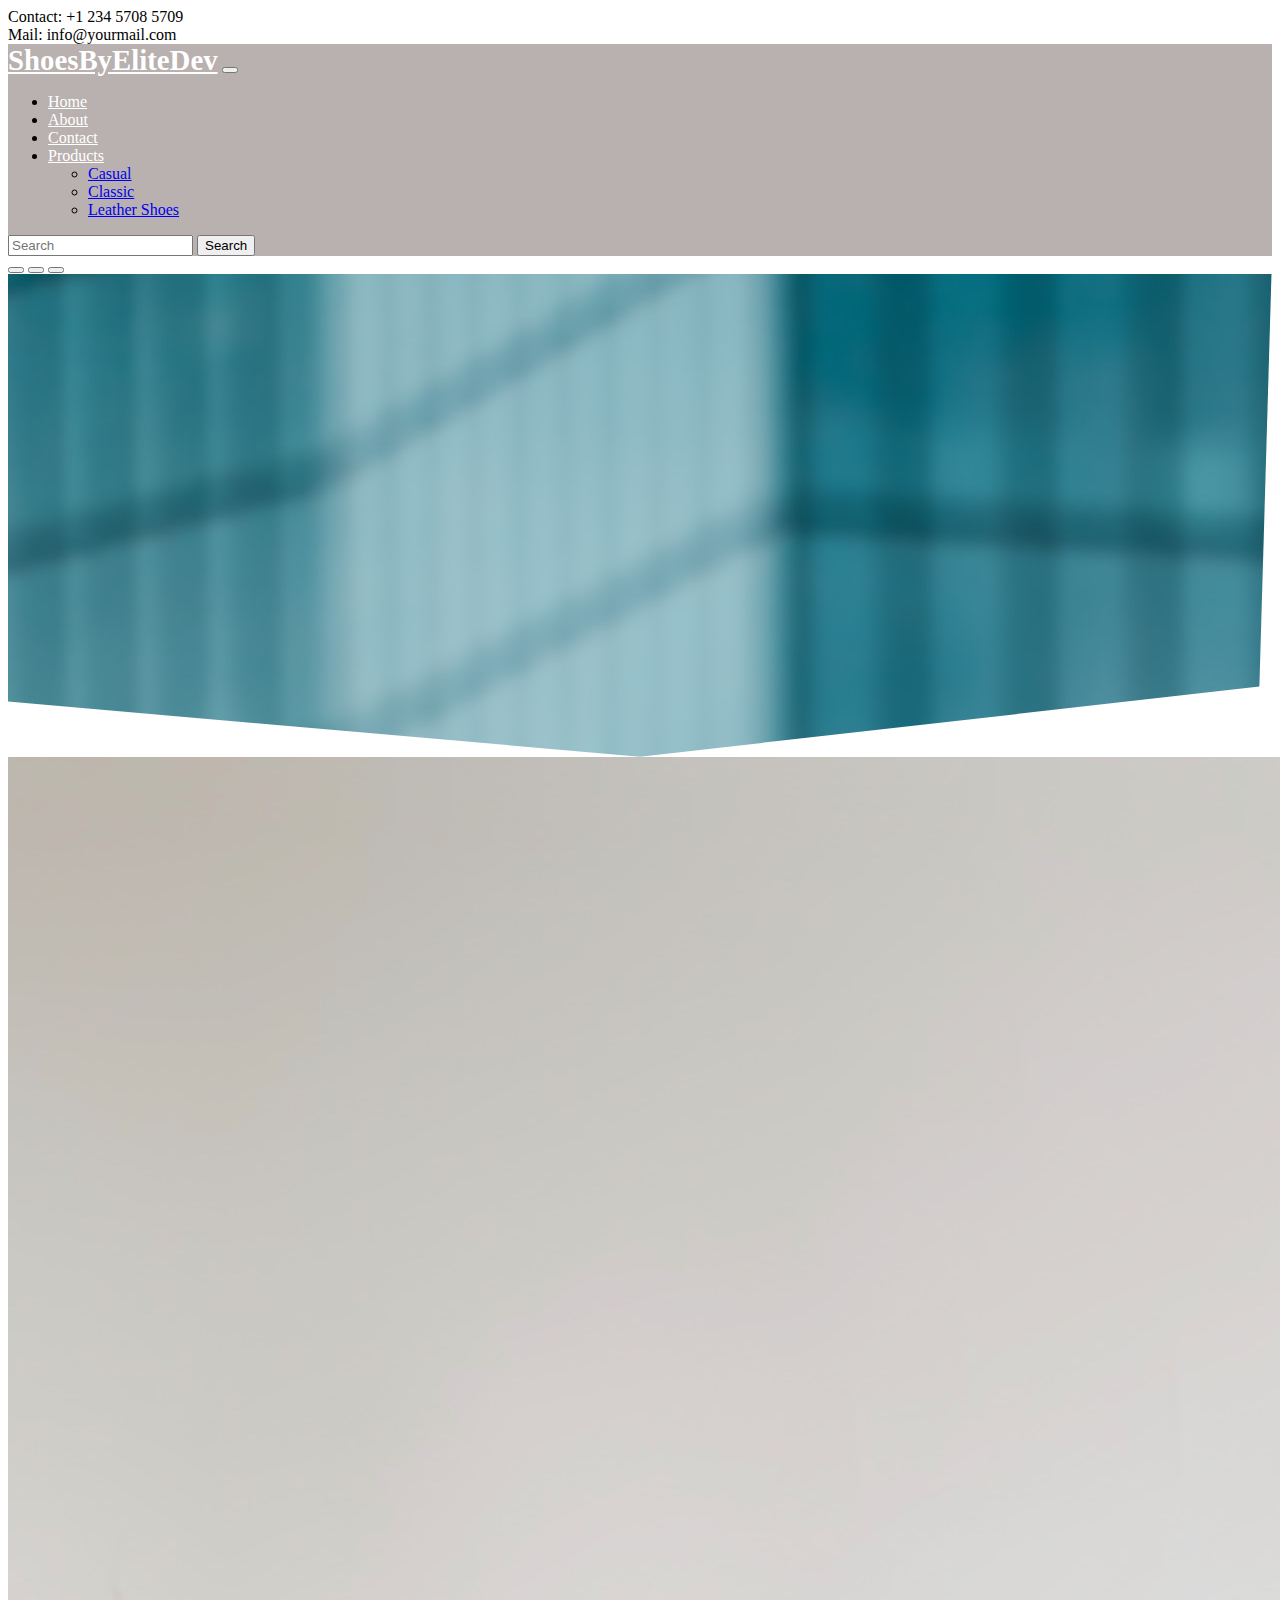
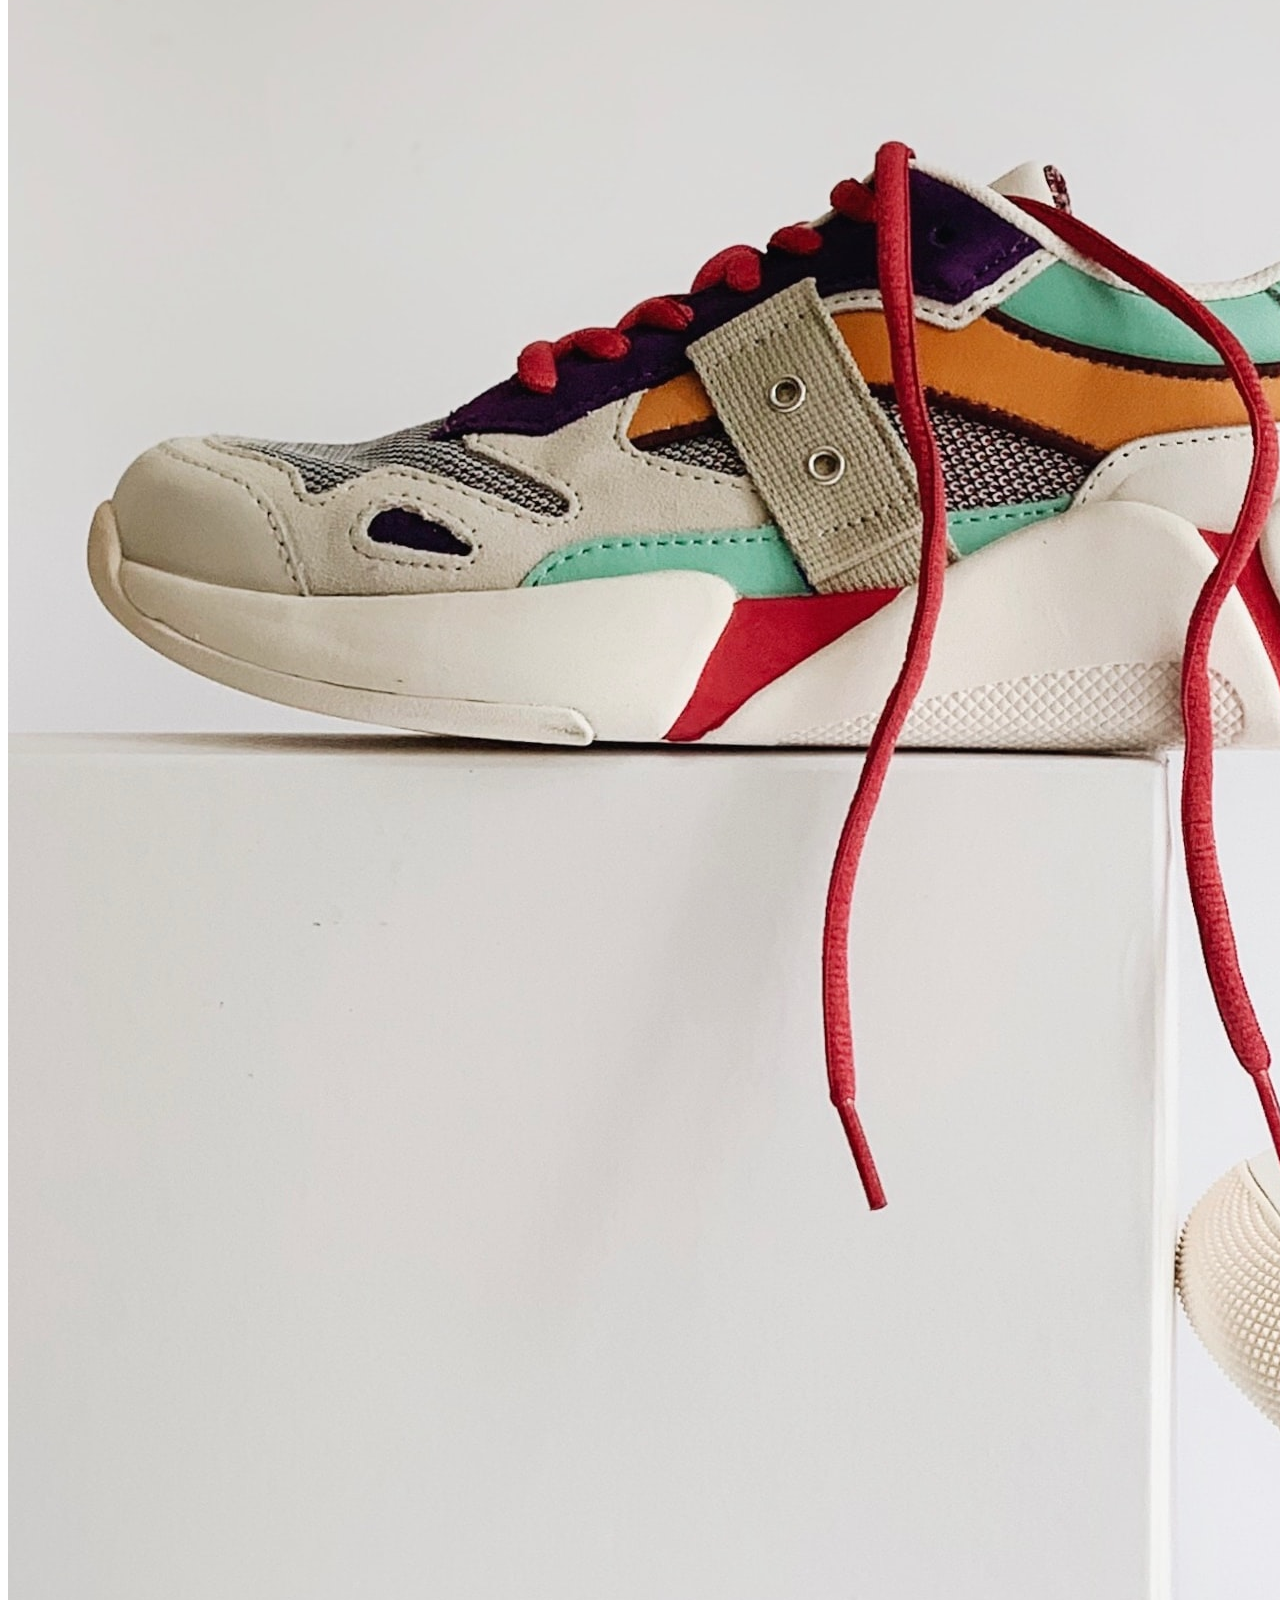
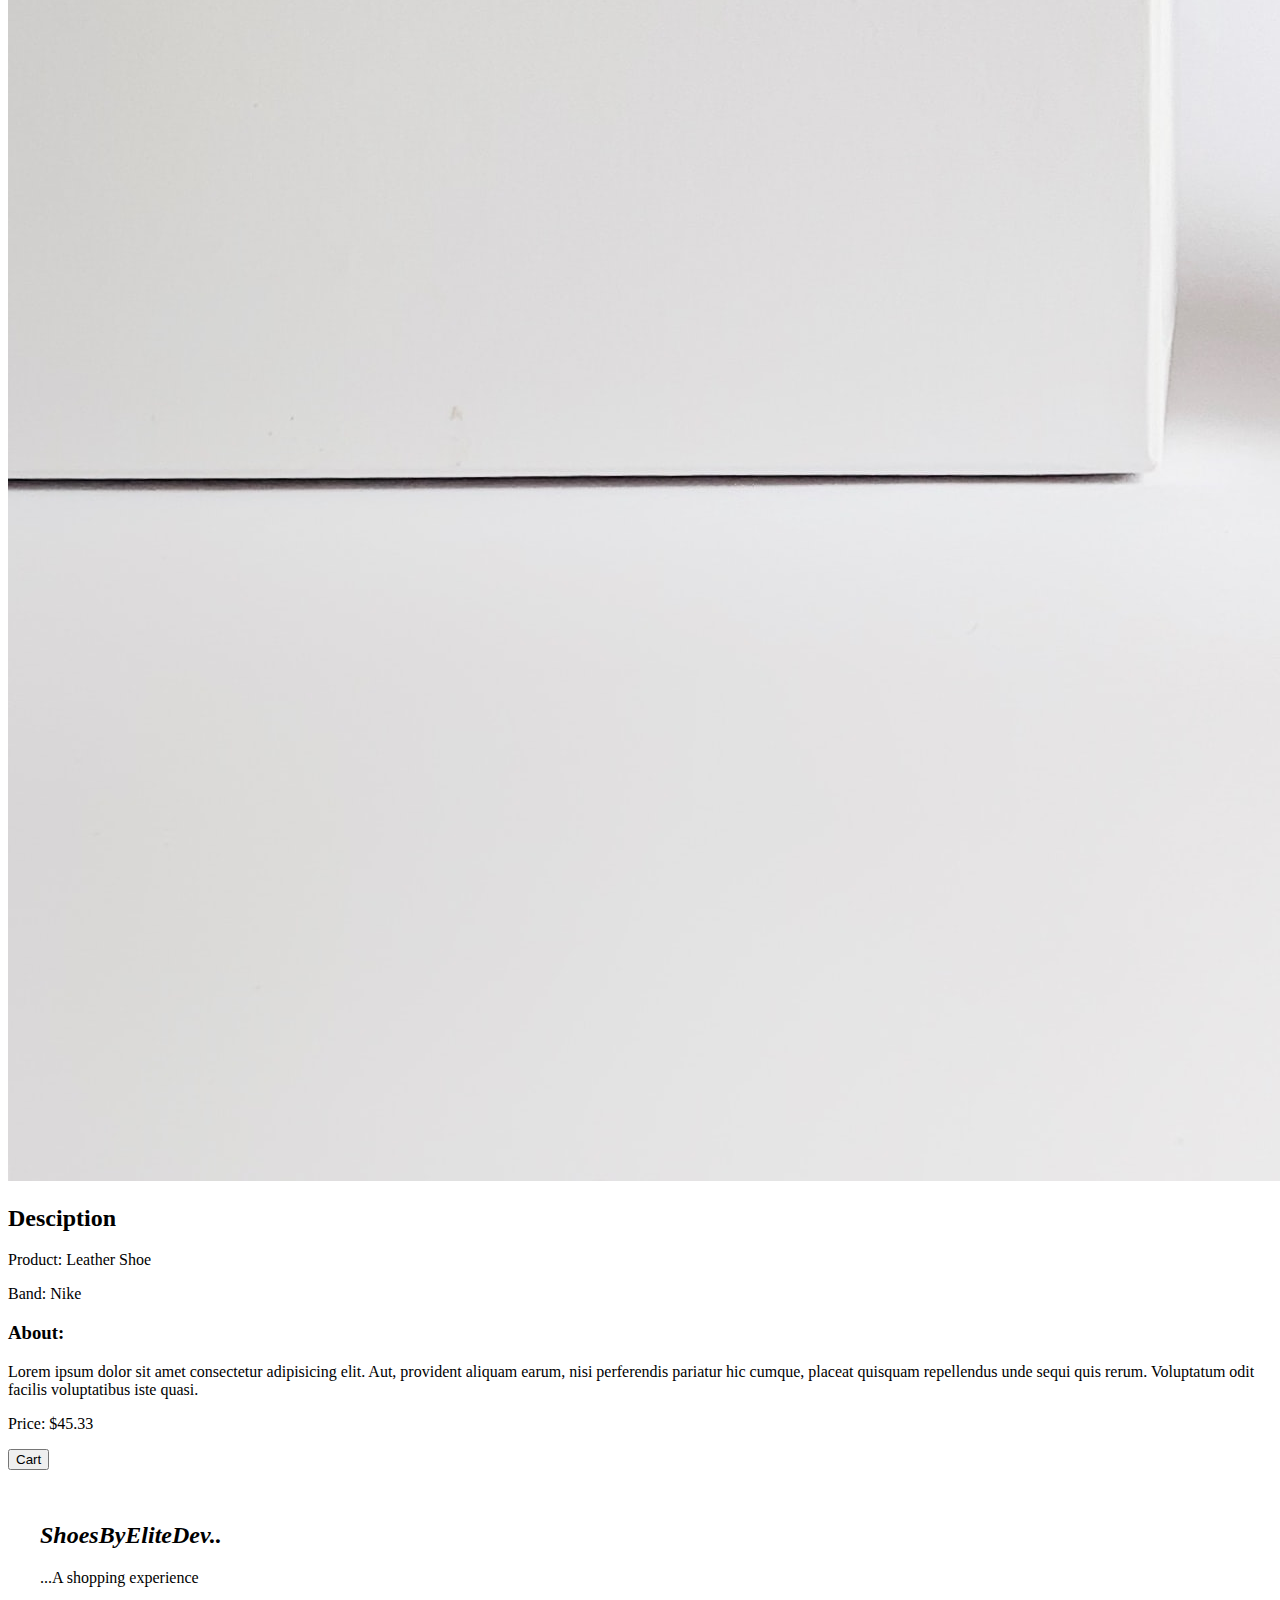
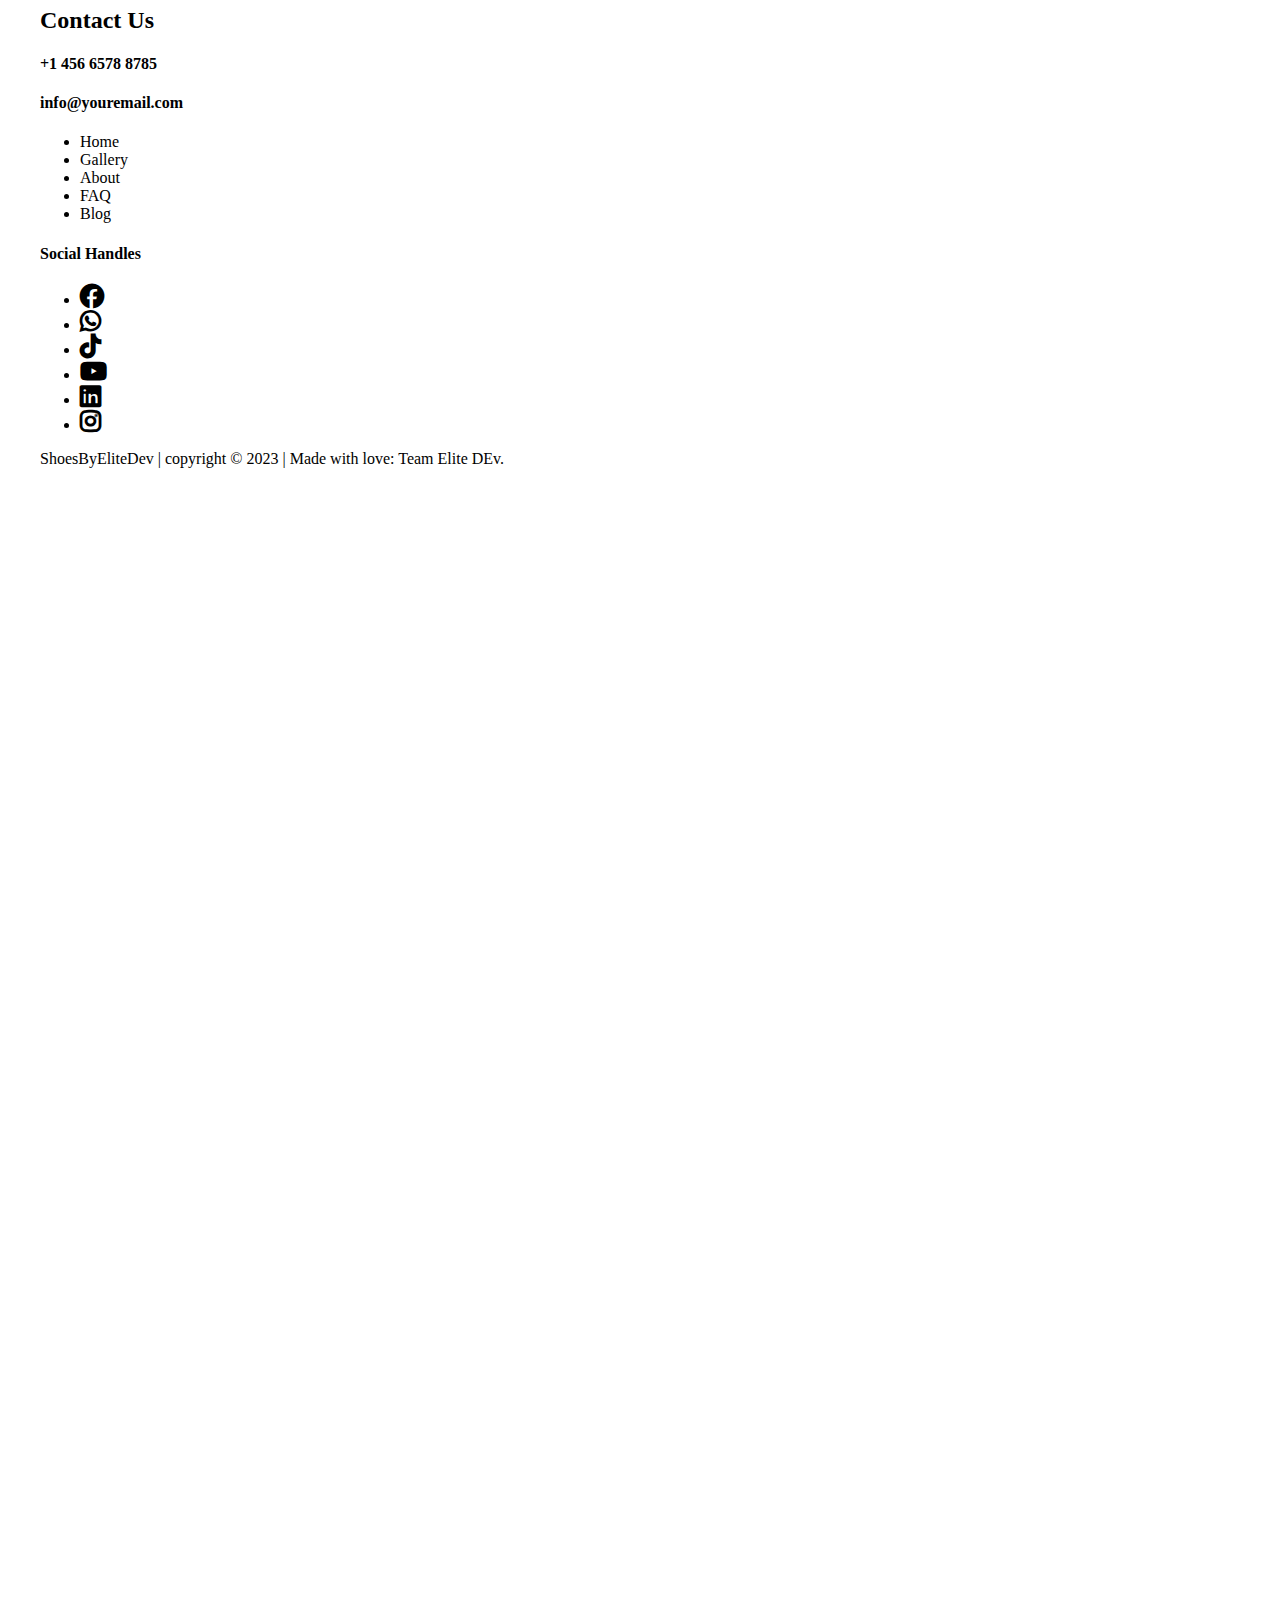
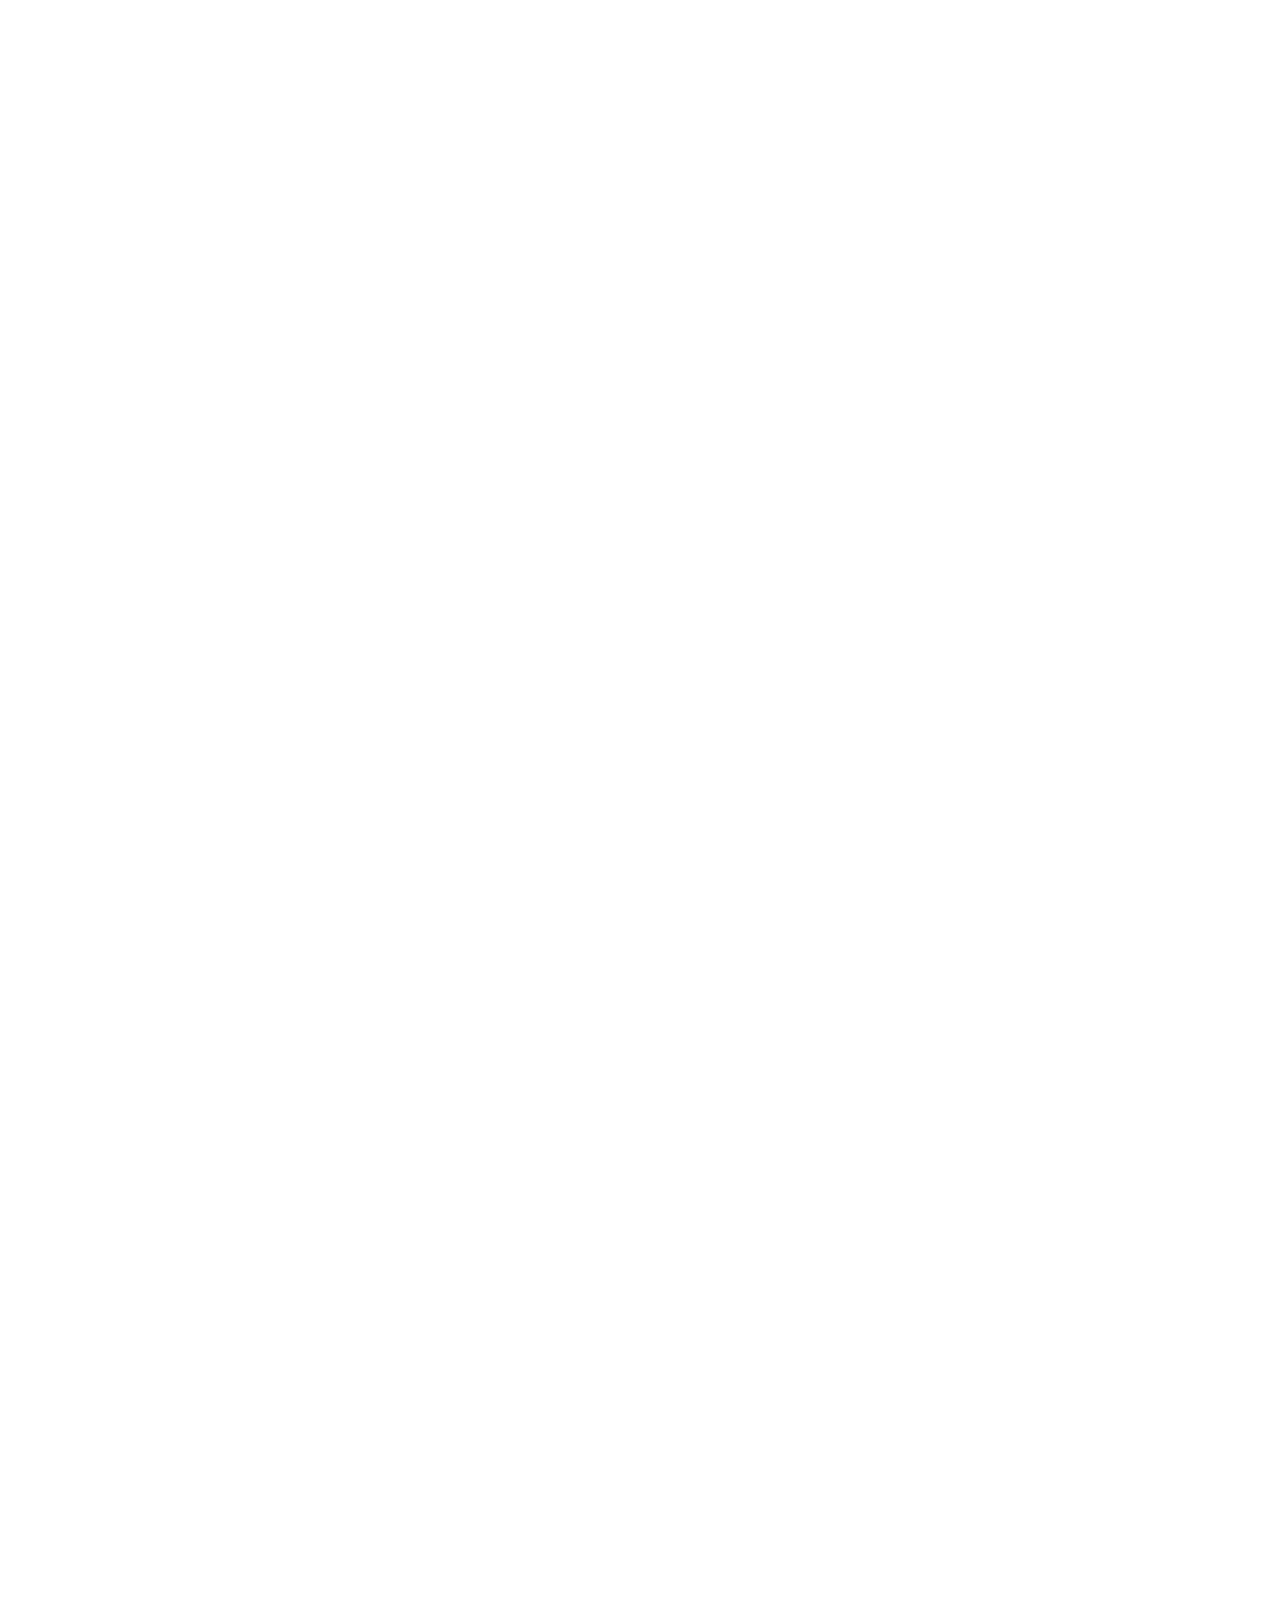
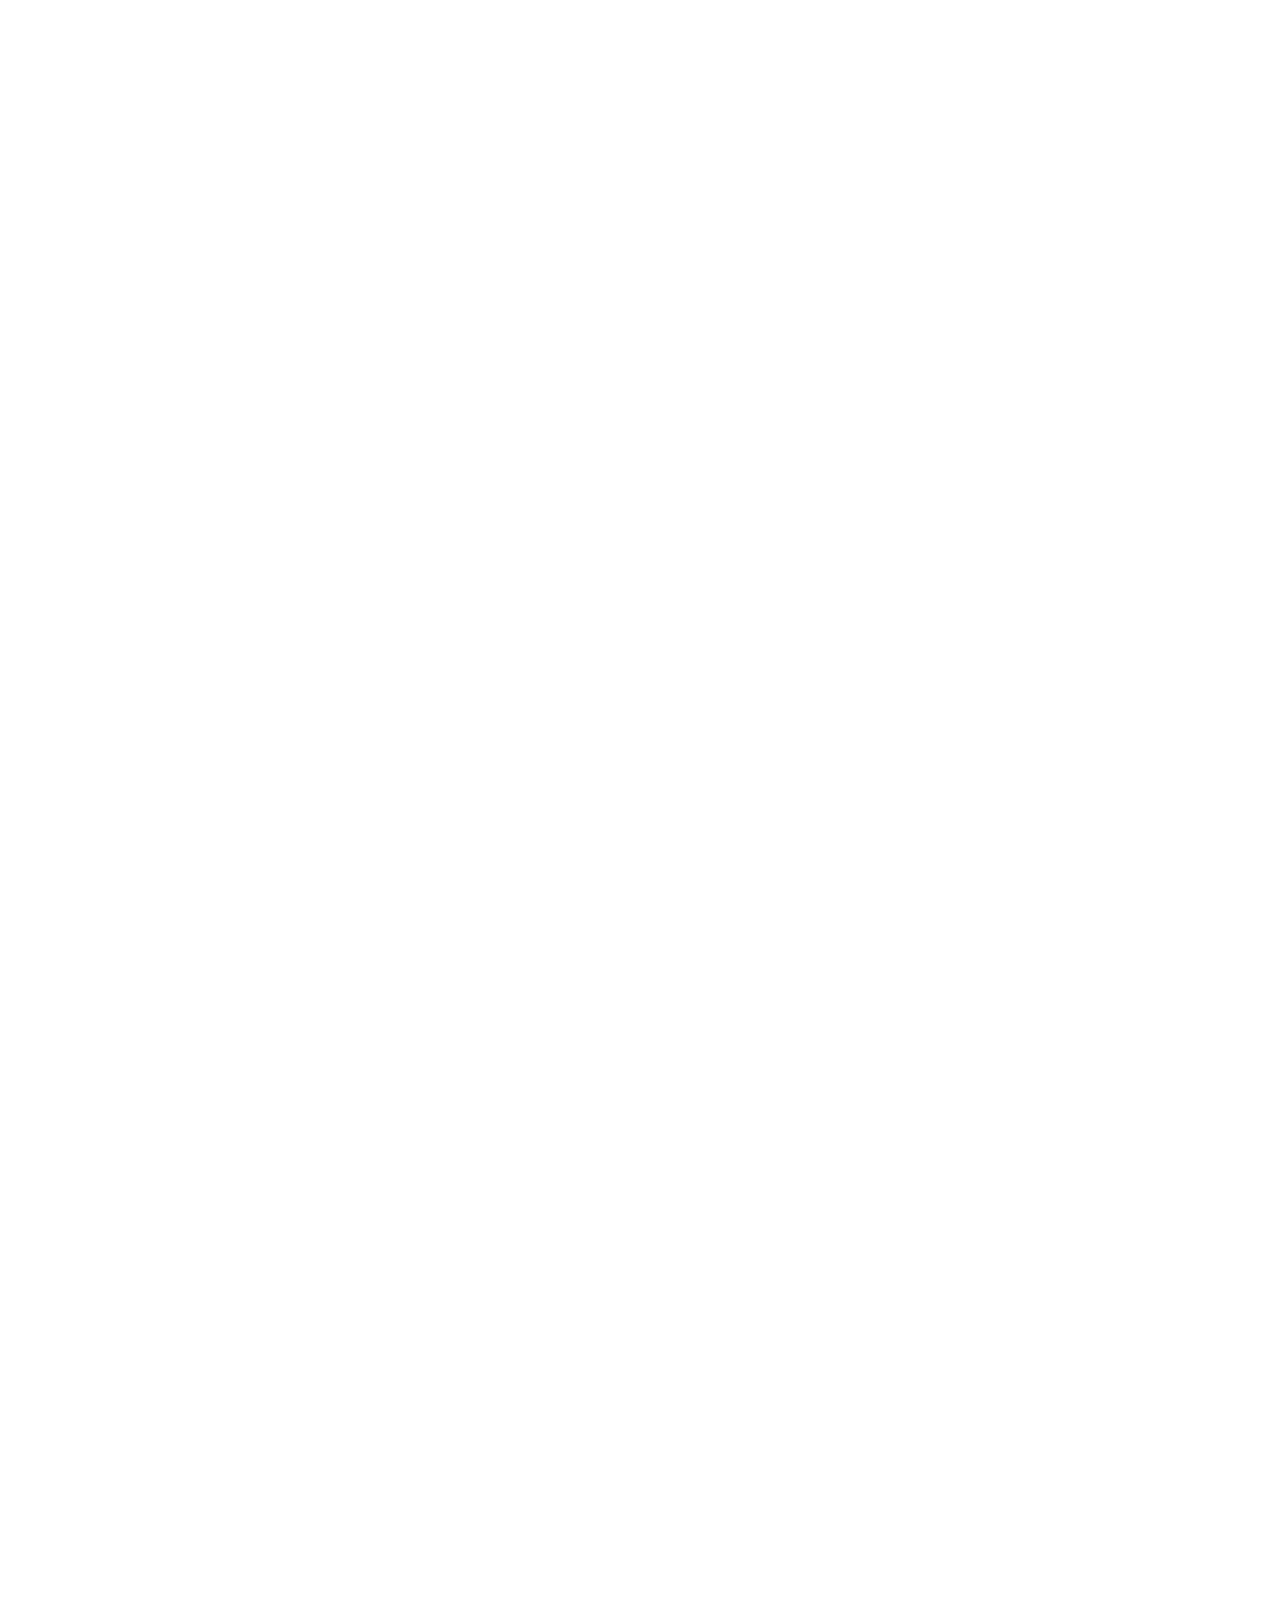
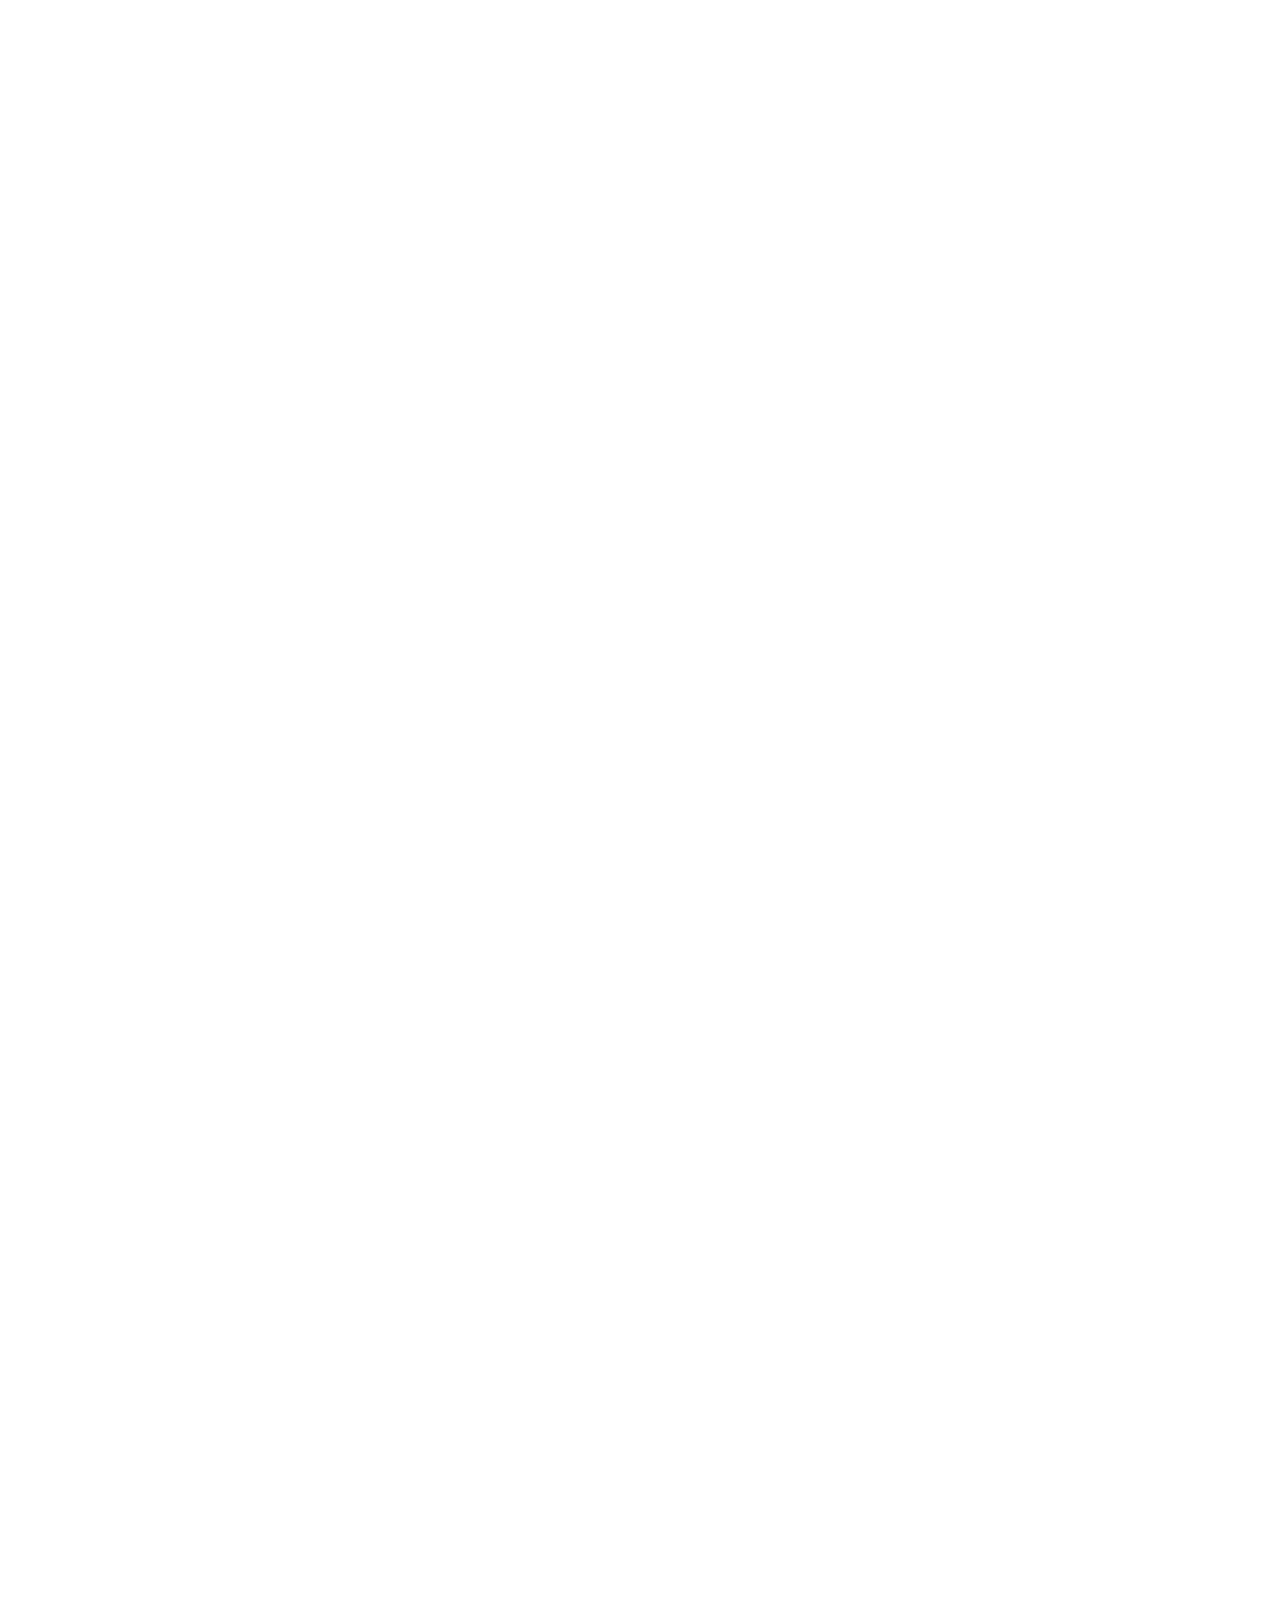
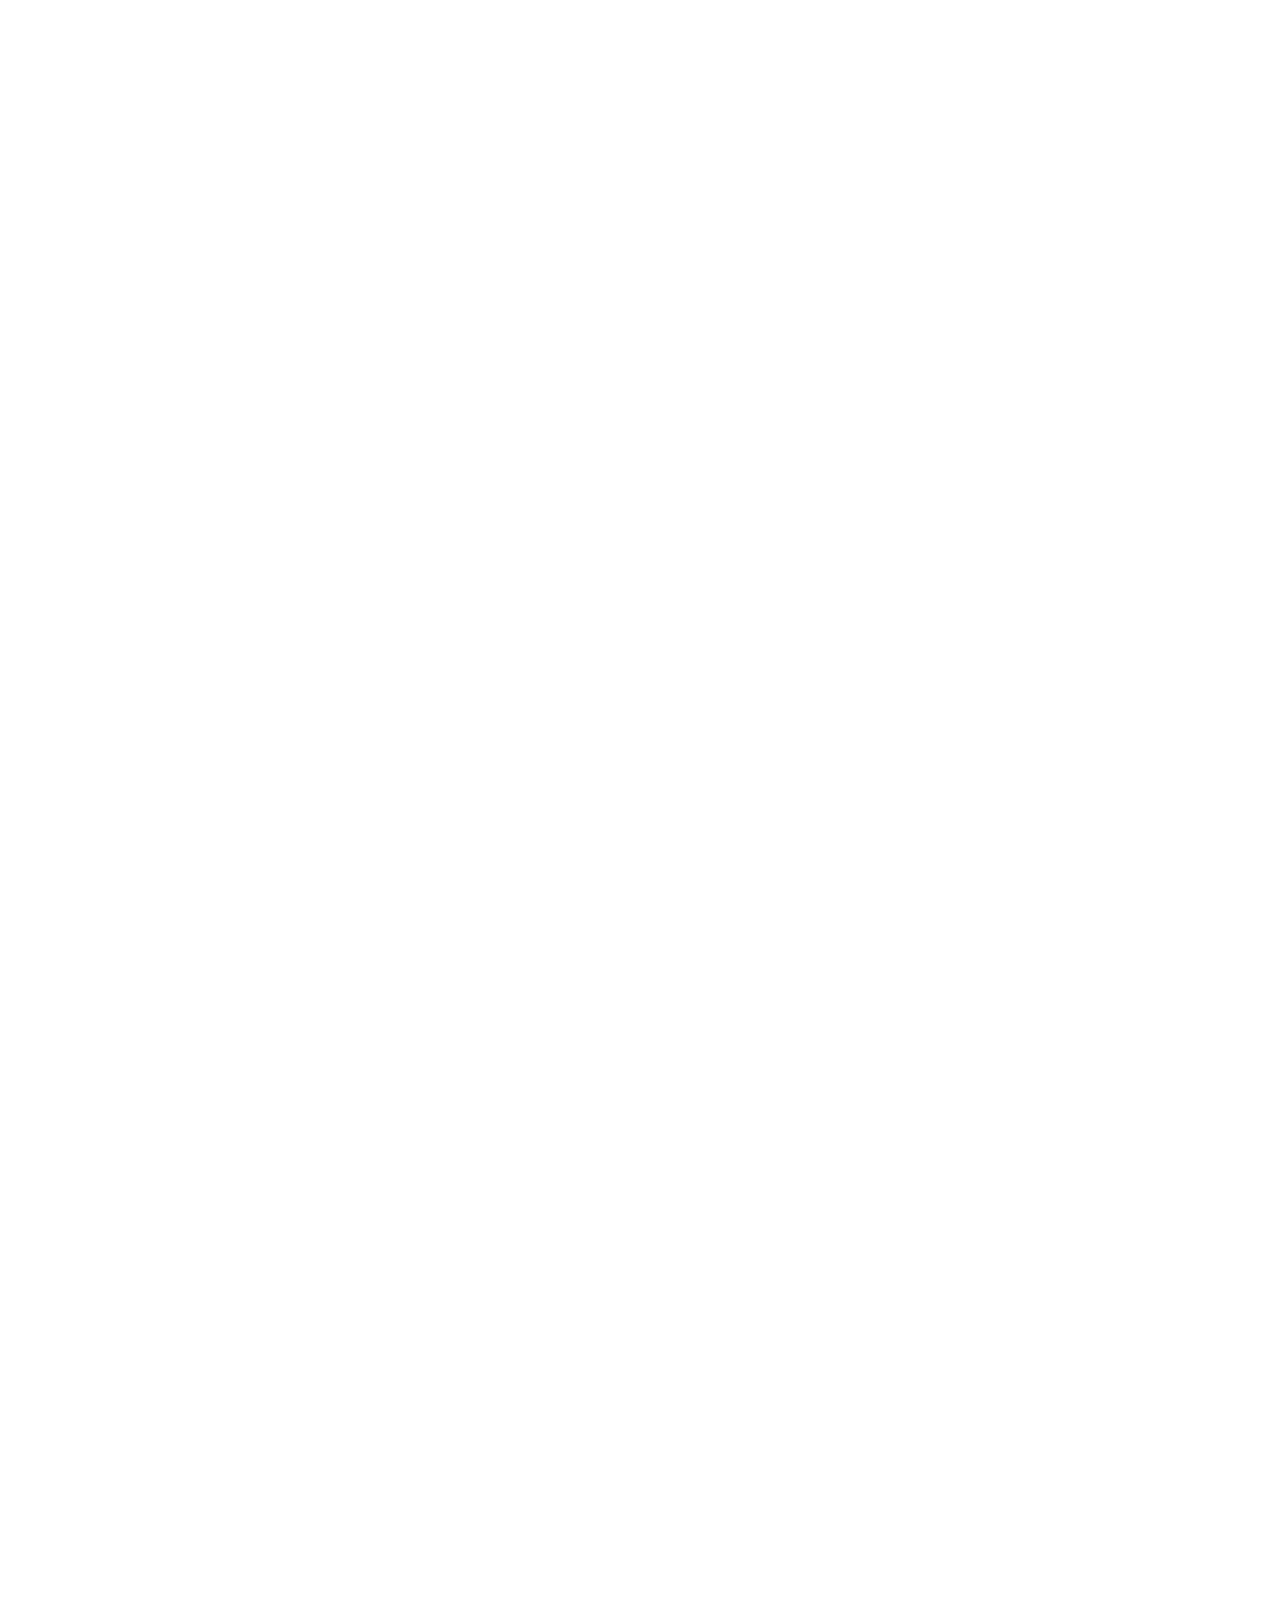
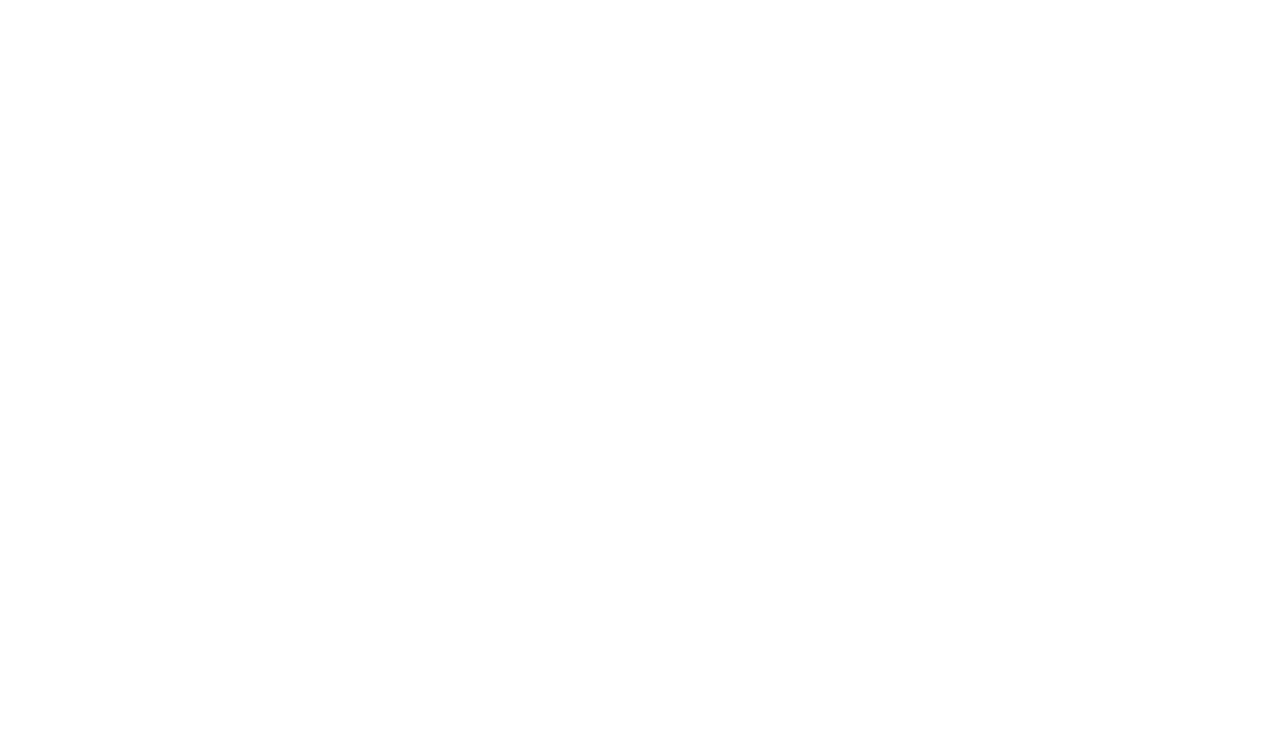
<file: details.html>
<!doctype html>
<html lang="en">
  <head>
    <!-- Required meta tags -->
    <meta charset="utf-8">
    <meta name="viewport" content="width=device-width, initial-scale=1">

    <!-- Bootstrap CSS -->
    <link href="https://cdn.jsdelivr.net/npm/bootstrap@5.0.2/dist/css/bootstrap.min.css" rel="stylesheet" integrity="sha384-EVSTQN3/azprG1Anm3QDgpJLIm9Nao0Yz1ztcQTwFspd3yD65VohhpuuCOmLASjC" crossorigin="anonymous">
    <link rel="stylesheet" href="https://cdnjs.cloudflare.com/ajax/libs/font-awesome/6.3.0/css/all.min.css">
    <link rel="stylesheet" href="/css/styles.css">

    <title>Home Page</title>
  </head>
  <body>
    <div class="container-fluid bg-secondary">
        <div class="row mx-5">
            <div class="col-6">Contact: +1 234 5708 5709</div>
            <div class="col-6">Mail: info@yourmail.com</div>
        </div>
    </div>


    <!-- header section  -->
    <nav class="navbar navbar-expand-lg">
        <div class="container-fluid">
          <a class="navbar-brand" href="#">ShoesByEliteDev</a>
          <button class="navbar-toggler" type="button" data-bs-toggle="collapse" data-bs-target="#navbarSupportedContent" aria-controls="navbarSupportedContent" aria-expanded="false" aria-label="Toggle navigation">
            <span class="navbar-toggler-icon"></span>
          </button>
          <div class="collapse navbar-collapse" id="navbarSupportedContent">
            <ul class="navbar-nav mx-auto mb-2 mb-lg-0">
            <!-- <ul class="navbar-nav me-auto mb-2 mb-lg-0"> -->
              <li class="nav-item">
                <a class="nav-link active" aria-current="page" href="#">Home</a>
              </li>
              <li class="nav-item">
                <a class="nav-link" href="#">About</a>
              </li>
              <li class="nav-item">
                <a class="nav-link" href="#">Contact</a>
              </li>
              <li class="nav-item dropdown">
                <a class="nav-link dropdown-toggle" href="#" id="navbarDropdown" role="button" data-bs-toggle="dropdown" aria-expanded="false">
                  Products
                </a>
                <ul class="dropdown-menu" aria-labelledby="navbarDropdown">
                  <li><a class="dropdown-item" href="#">Casual</a></li>
                  <li><a class="dropdown-item" href="#">Classic</a></li>
                  <!-- <li><hr class="dropdown-divider"></li> -->
                  <li><a class="dropdown-item" href="#">Leather Shoes</a></li>
                </ul>
              </li>
              <!-- <li class="nav-item">
                <a class="nav-link disabled" href="#" tabindex="-1" aria-disabled="true">Disabled</a>
              </li> -->
            </ul>
            <form class="d-flex">
              <input class="form-control me-2" type="search" placeholder="Search" aria-label="Search">
              <button class="btn btn-outline-success" type="submit">Search</button>
            </form>
          </div>
        </div>
      </nav>

      <!-- header done  -->

      <!-- Banner/carousel  -->
      <div id="carouselExampleDark" class="carousel carousel-dark slide" data-bs-ride="carousel">
        <div class="carousel-indicators">
          <button type="button" data-bs-target="#carouselExampleDark" data-bs-slide-to="0" class="active" aria-current="true" aria-label="Slide 1"></button>
          <button type="button" data-bs-target="#carouselExampleDark" data-bs-slide-to="1" aria-label="Slide 2"></button>
          <button type="button" data-bs-target="#carouselExampleDark" data-bs-slide-to="2" aria-label="Slide 3"></button>
        </div>
        <div class="carousel-inner">
          <div class="carousel-item active" data-bs-interval="10000">
            <img src="/img/danilo-capece-NoVnXXmDNi0-unsplash.jpg" class="d-block w-100 h-100" alt="...">
            <div class="carousel-caption d-none d-md-block">
              <h5>First slide label</h5>
              <p>Some representative placeholder content for the first slide.</p>
            </div>
          </div>
          <div class="carousel-item" data-bs-interval="2000">
            <img src="/img/miquel-parera-uQYHdklq6dk-unsplash.jpg" class="d-block w-100 h-100" alt="...">
            <div class="carousel-caption d-none d-md-block">
              <h5>Second slide label</h5>
              <p>Some representative placeholder content for the second slide.</p>
            </div>
          </div>
          <div class="carousel-item">
            <img src="/img/irene-kredenets-dwKiHoqqxk8-unsplash.jpg" class="d-block w-100 h-100" alt="...">
            <div class="carousel-caption d-none d-md-block">
              <h5>Third slide label</h5>
              <p>Some representative placeholder content for the third slide.</p>
            </div>
          </div>
        </div>
        <button class="carousel-control-prev" type="button" data-bs-target="#carouselExampleDark" data-bs-slide="prev">
          <!-- <span class="carousel-control-prev-icon" aria-hidden="true"></span> -->
          <span class="visually-hidden">Previous</span>
          <i class="fa-solid fa-circle-chevron-left boss"></i>
        </button>
        <button class="carousel-control-next" type="button" data-bs-target="#carouselExampleDark" data-bs-slide="next">
          <!-- <span class="carousel-control-next-icon" aria-hidden="true"></span> -->
          <span class="visually-hidden">Next</span>
          <i class="fa-solid fa-circle-chevron-right boss"></i>
        </button>
      </div>

      <!-- banner done  -->

      <!-- content  -->

      <div class="container mt-5 mb-5">
        <div class="row justify-content-center">
          <div class="col-10 col-md-6">
            <div class="name">
              <img src="/img/irene-kredenets-dwKiHoqqxk8-unsplash.jpg" class="w-100" alt="">
            </div>
          </div>

          <div class="col-10 col-md-6">
            <div class="wlliams">
              <h2>Desciption</h2>
              <p>Product: Leather Shoe</p>
              <p>Band: Nike</p>
              <h3>About:</h3>
              <p>Lorem ipsum dolor sit amet consectetur adipisicing elit. Aut, provident aliquam earum, nisi perferendis pariatur hic cumque,
                 placeat quisquam repellendus unde sequi quis rerum. Voluptatum odit facilis voluptatibus iste quasi.</p>
              <p>Price: $45.33</p>
              <form action="">
                <input type="hidden" name="">
                <button type="submit" class="btn-primary">Cart</button>
              </form>   
                 
            </div>
          </div>
        </div>
      </div>
  
     
      
      <!-- content done  -->

      <!-- footer  -->

      <div class="footer">
        <div class="container">
            <div class="row justify-content-center">
                <div class="col-10 col-md-3">
                    <h2 class="team"><em>ShoesByEliteDev..</em></h2>
                    <p>...A shopping experience</p>
                </div>
                <div class="col-10 col-md-4">
                    <h2>Contact Us</h2>
                    <h4><i class="fa-light fa-phone-volume"></i><span>+1 456 6578 8785</span></h4>
                    <h4><i class="fa-duotone fa-envelopes"></i><span>info@youremail.com</span></h4>
                </div>
                <div class="col-10 col-md-2">
                    <ul class="list-unstyled">
                        <li class="mb-3"><a href="">Home</a></li>
                        <li class="mb-3"><a href="">Gallery</a></li>
                        <li class="mb-3"><a href="">About</a></li>
                        <li class="mb-3"><a href="">FAQ</a></li>
                        <li class="mb-3"><a href="">Blog</a></li>
                    </ul>
                </div>
                <div class="col-10 col-md-3">
                    <h4 class="mb-3">Social Handles</h4>
                    <ul class="list-inline">
                        <li class="list-inline-item"><a href=""><i class="fa-brands fa-facebook"></i></a></li>
                        <li class="list-inline-item"><a href=""><i class="fa-brands fa-whatsapp"></i></a></li>
                        <li class="list-inline-item"><a href=""><i class="fa-brands fa-tiktok"></i></a></li>
                        <li class="list-inline-item"><a href=""><i class="fa-brands fa-youtube"></i></a></li>
                        <li class="list-inline-item"><a href=""><i class="fa-brands fa-linkedin"></i></a></li>
                        <li class="list-inline-item"><a href=""><i class="fa-brands fa-instagram"></i></a></li>
                    </ul>
                </div>
            </div>
        </div>
        <div class="footer2">
            <p class="text-center pt-3 pb-2 border-top">ShoesByEliteDev | copyright &copy; 2023 | Made with love: Team Elite DEv.</p>
        </div>
      </div>











    





    <!-- <h1>Hello, world!</h1> -->

    <!-- Optional JavaScript; choose one of the two! -->

    <!-- Option 1: Bootstrap Bundle with Popper -->
    <script src="https://cdn.jsdelivr.net/npm/bootstrap@5.0.2/dist/js/bootstrap.bundle.min.js" integrity="sha384-MrcW6ZMFYlzcLA8Nl+NtUVF0sA7MsXsP1UyJoMp4YLEuNSfAP+JcXn/tWtIaxVXM" crossorigin="anonymous"></script>

    <!-- Option 2: Separate Popper and Bootstrap JS -->
    <!--
    <script src="https://cdn.jsdelivr.net/npm/@popperjs/core@2.9.2/dist/umd/popper.min.js" integrity="sha384-IQsoLXl5PILFhosVNubq5LC7Qb9DXgDA9i+tQ8Zj3iwWAwPtgFTxbJ8NT4GN1R8p" crossorigin="anonymous"></script>
    <script src="https://cdn.jsdelivr.net/npm/bootstrap@5.0.2/dist/js/bootstrap.min.js" integrity="sha384-cVKIPhGWiC2Al4u+LWgxfKTRIcfu0JTxR+EQDz/bgldoEyl4H0zUF0QKbrJ0EcQF" crossorigin="anonymous"></script>
    -->
  </body>
</html>
</file>
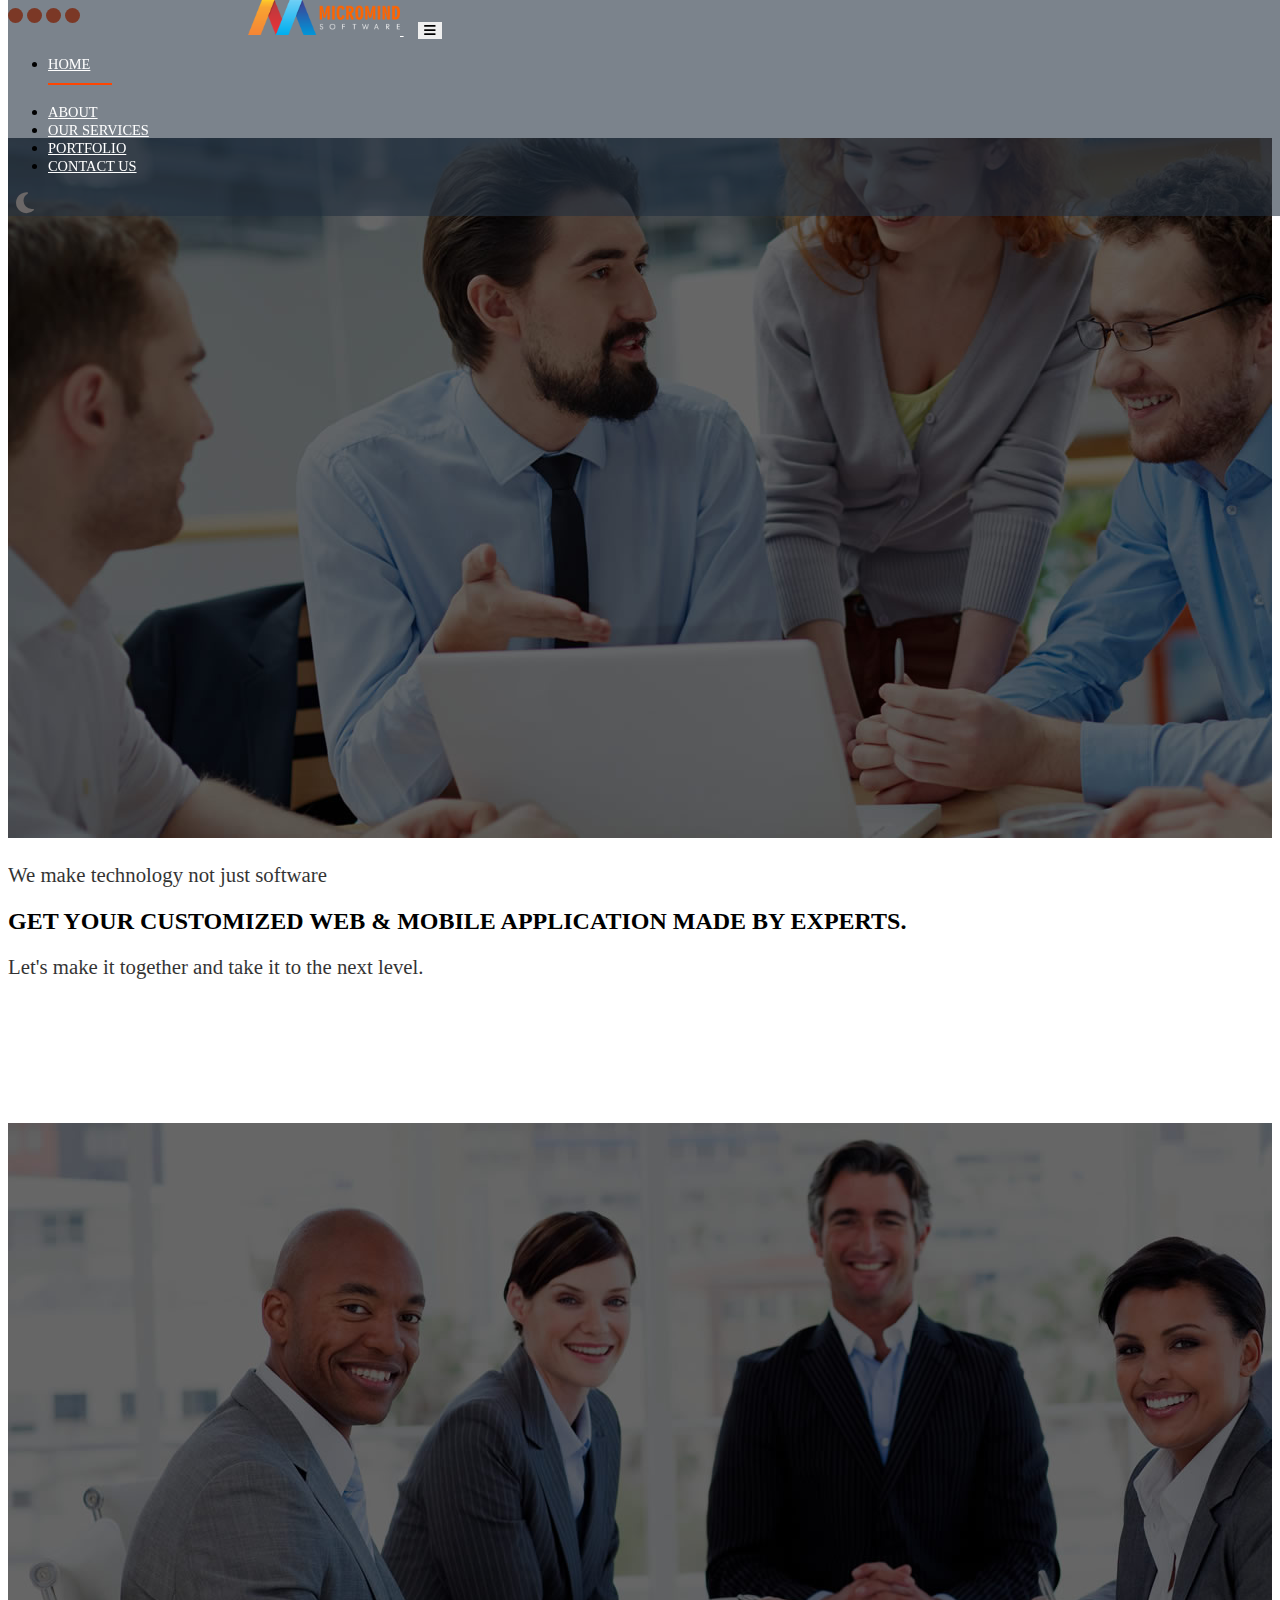
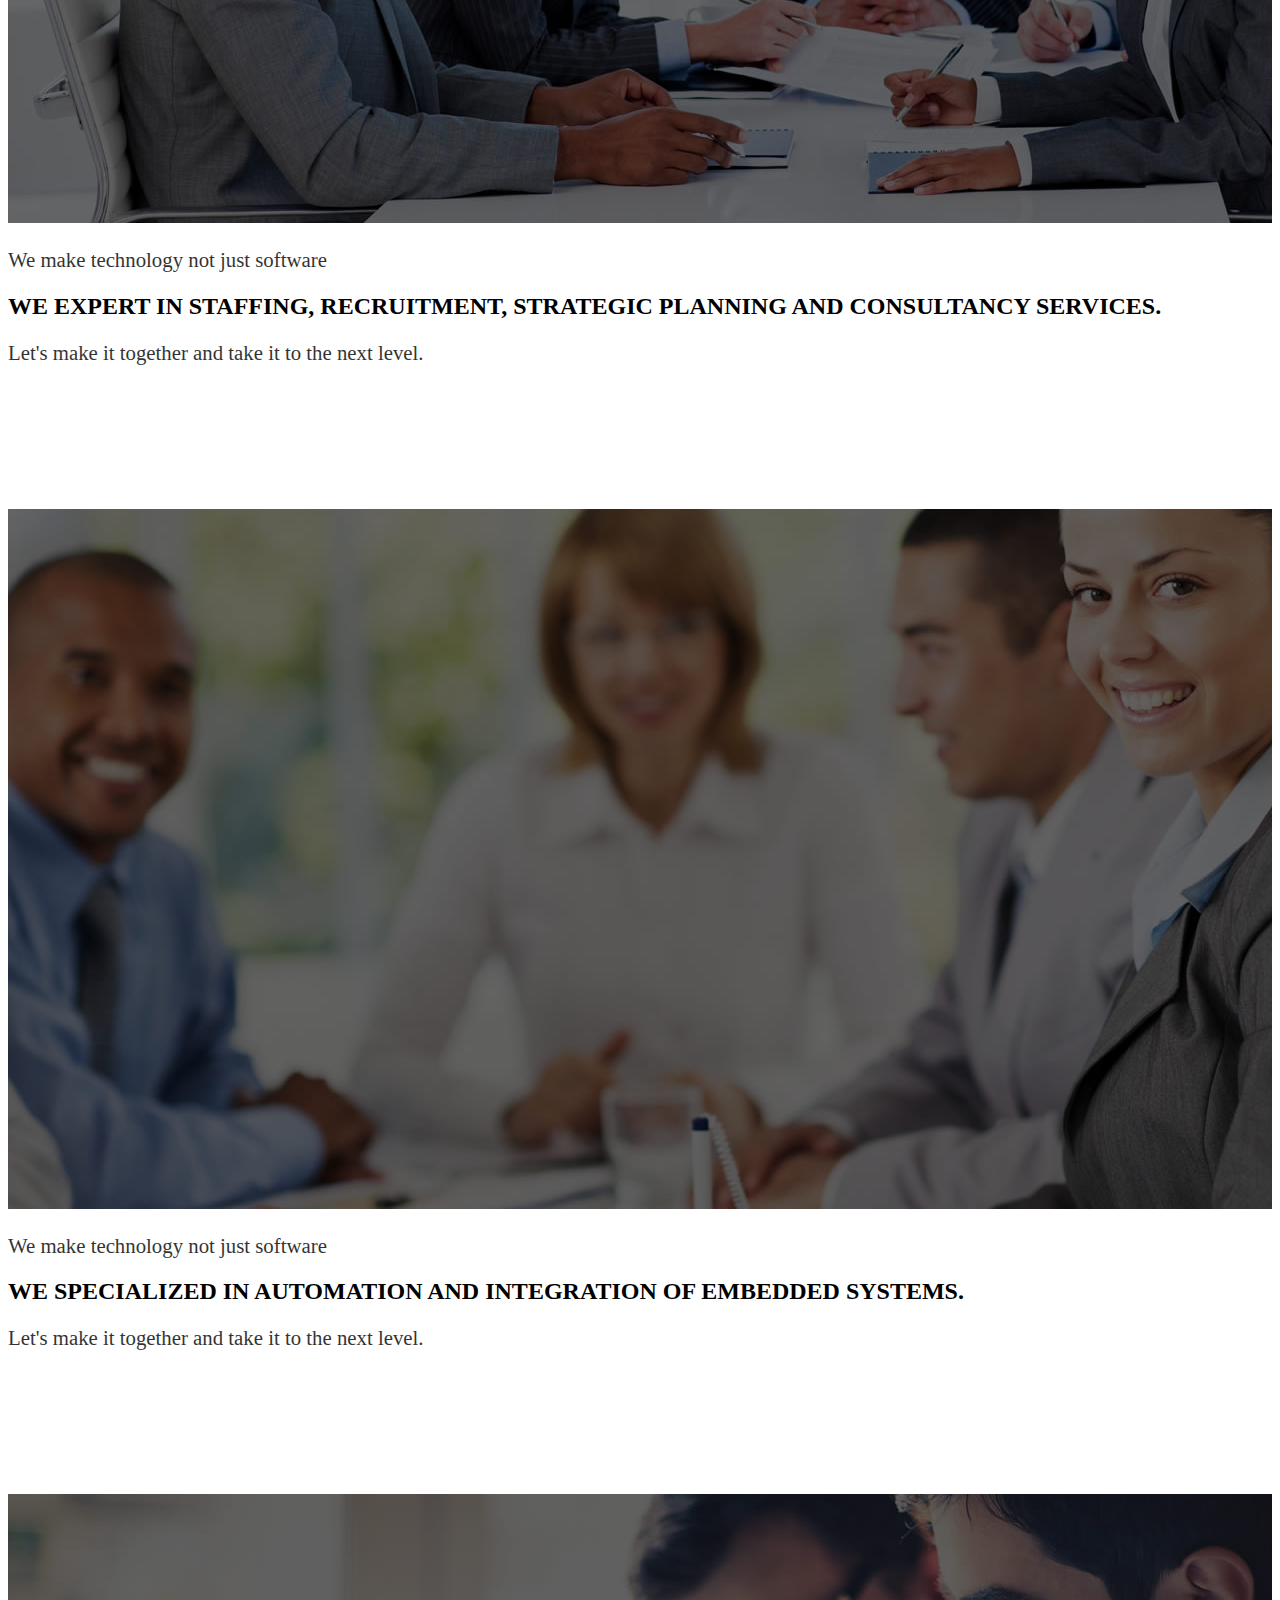
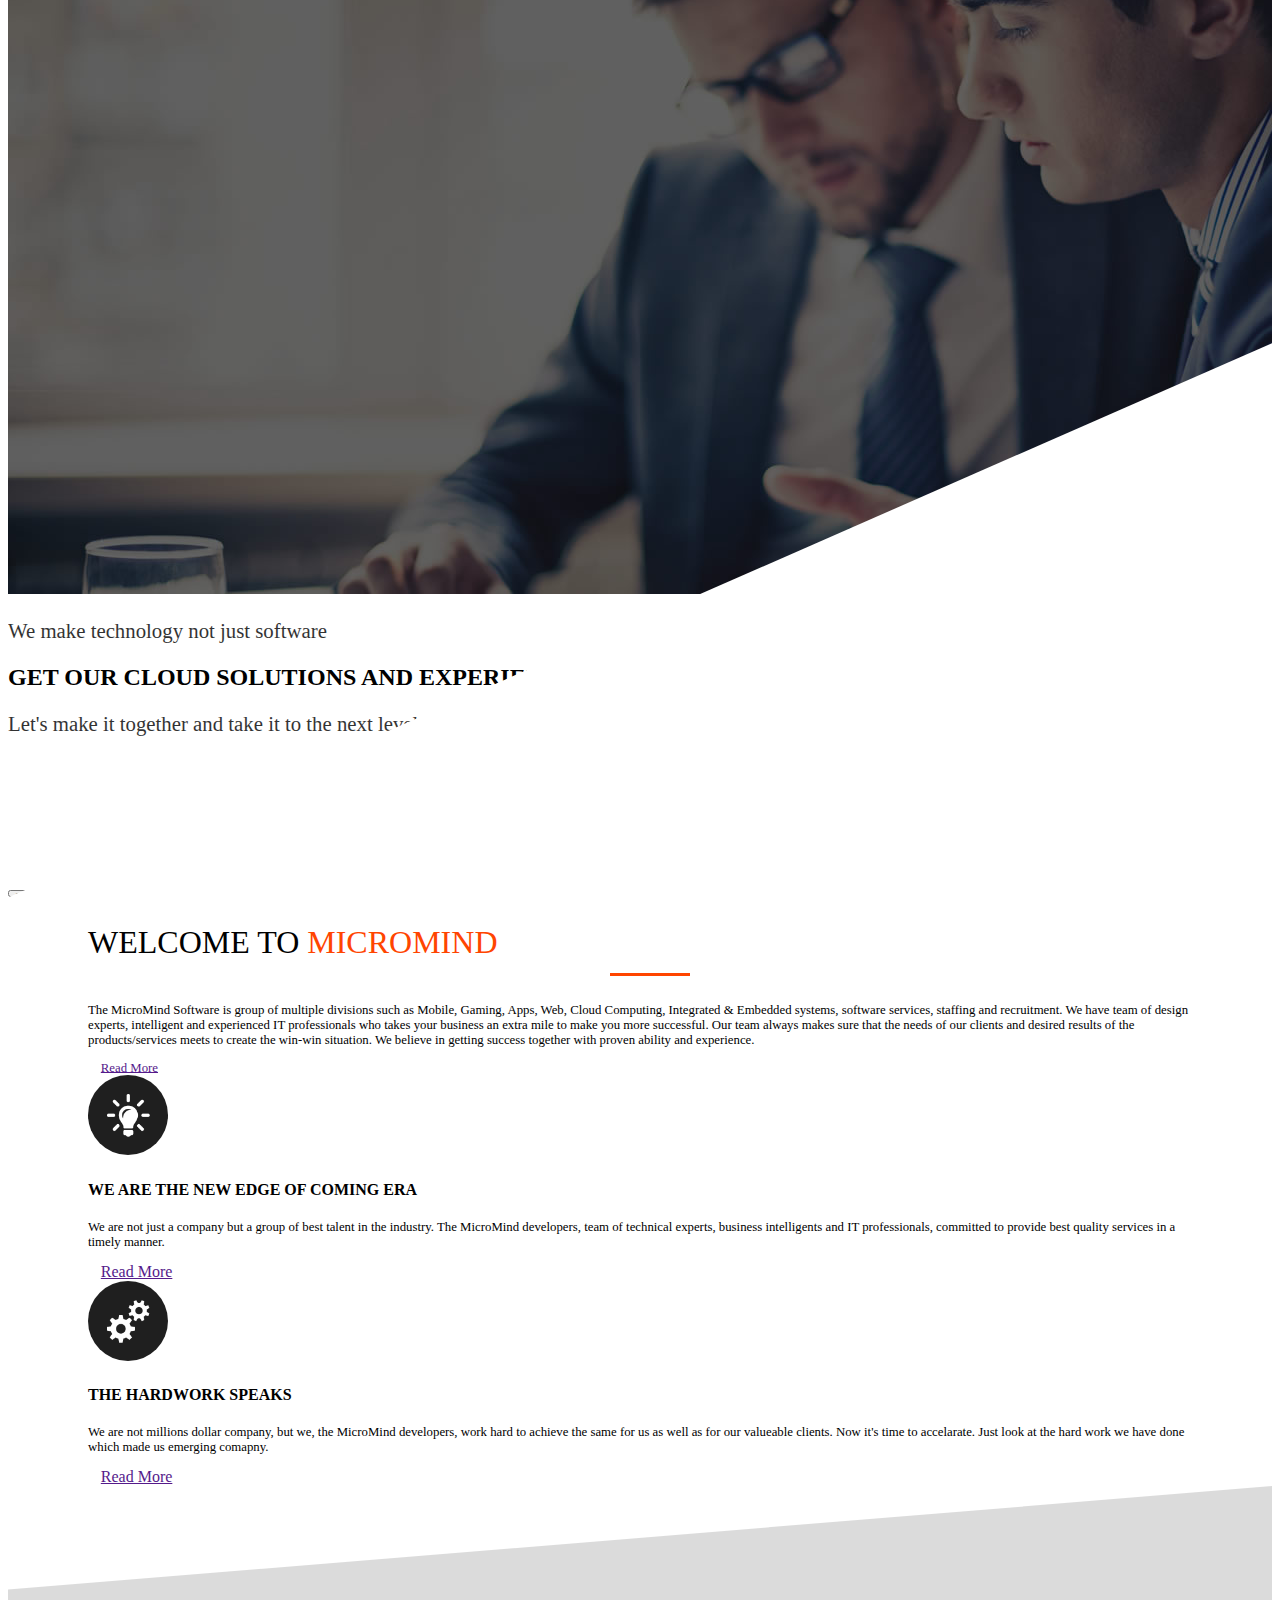
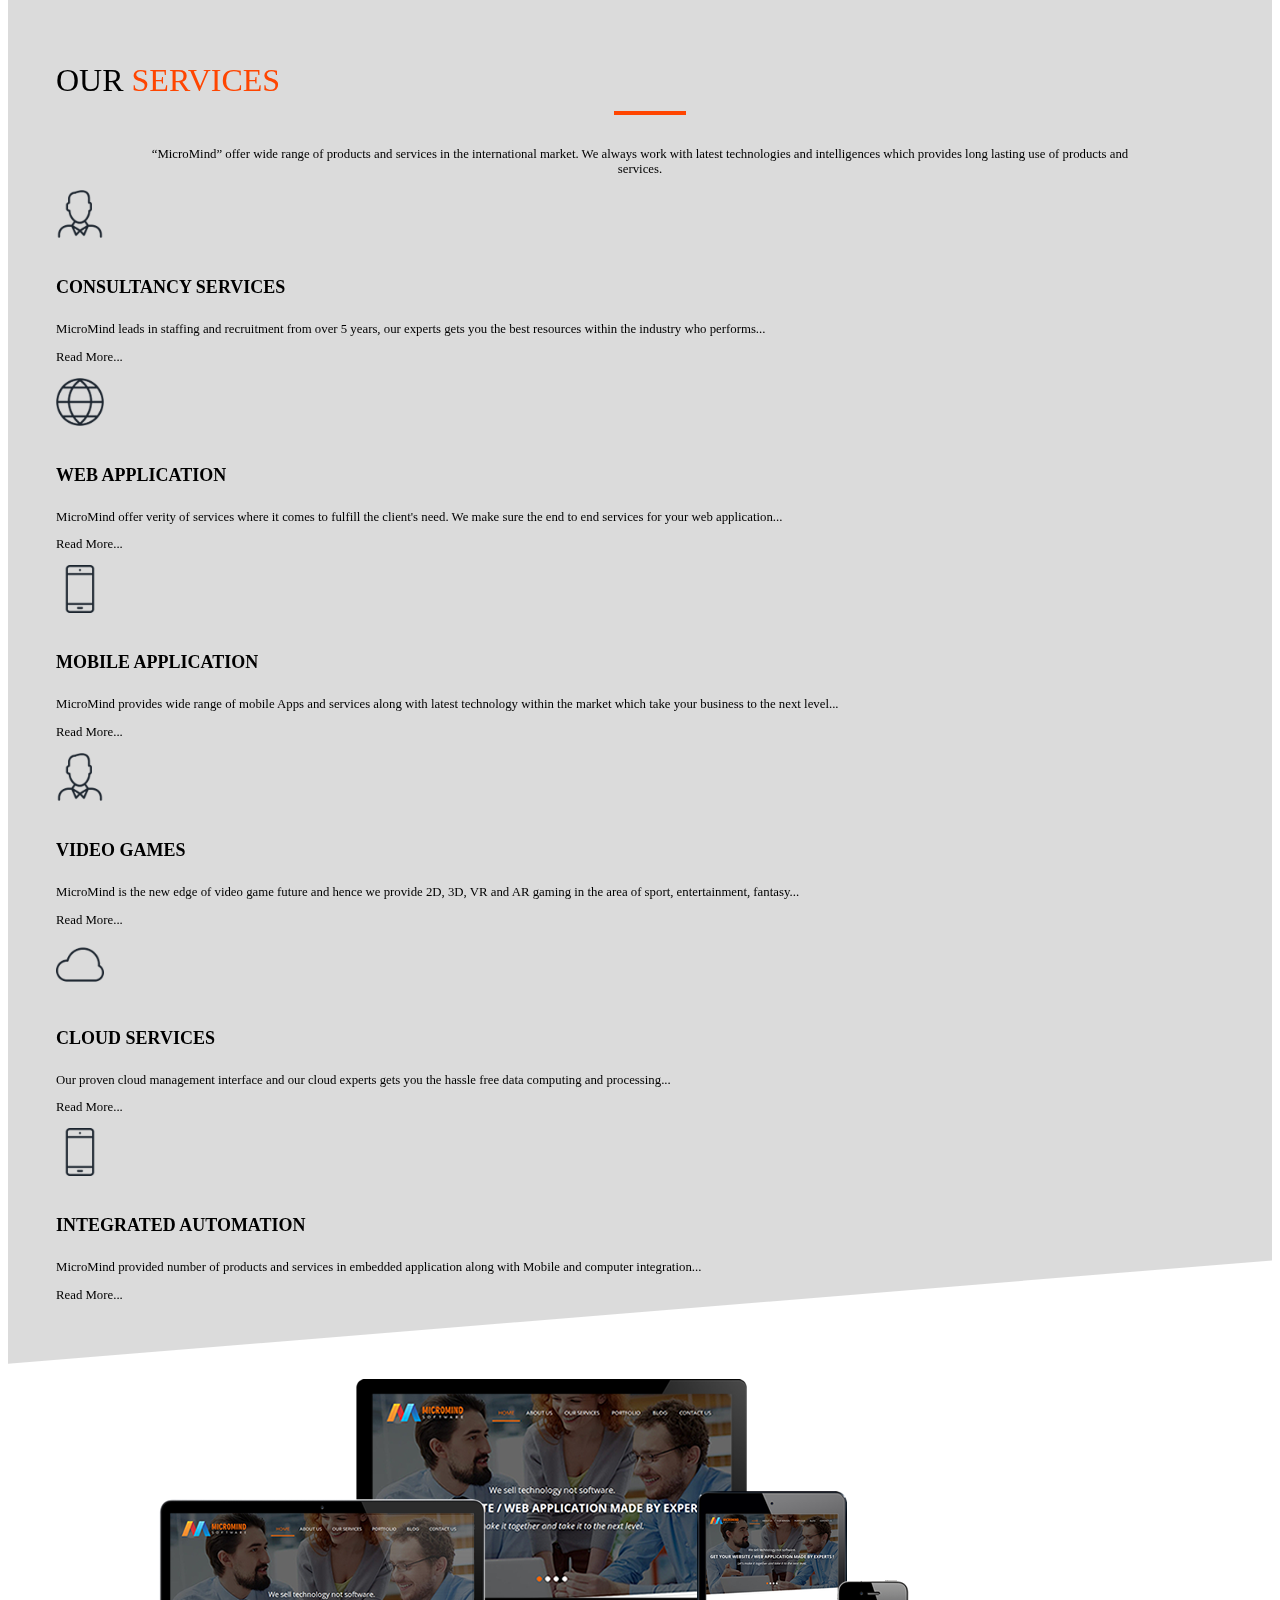
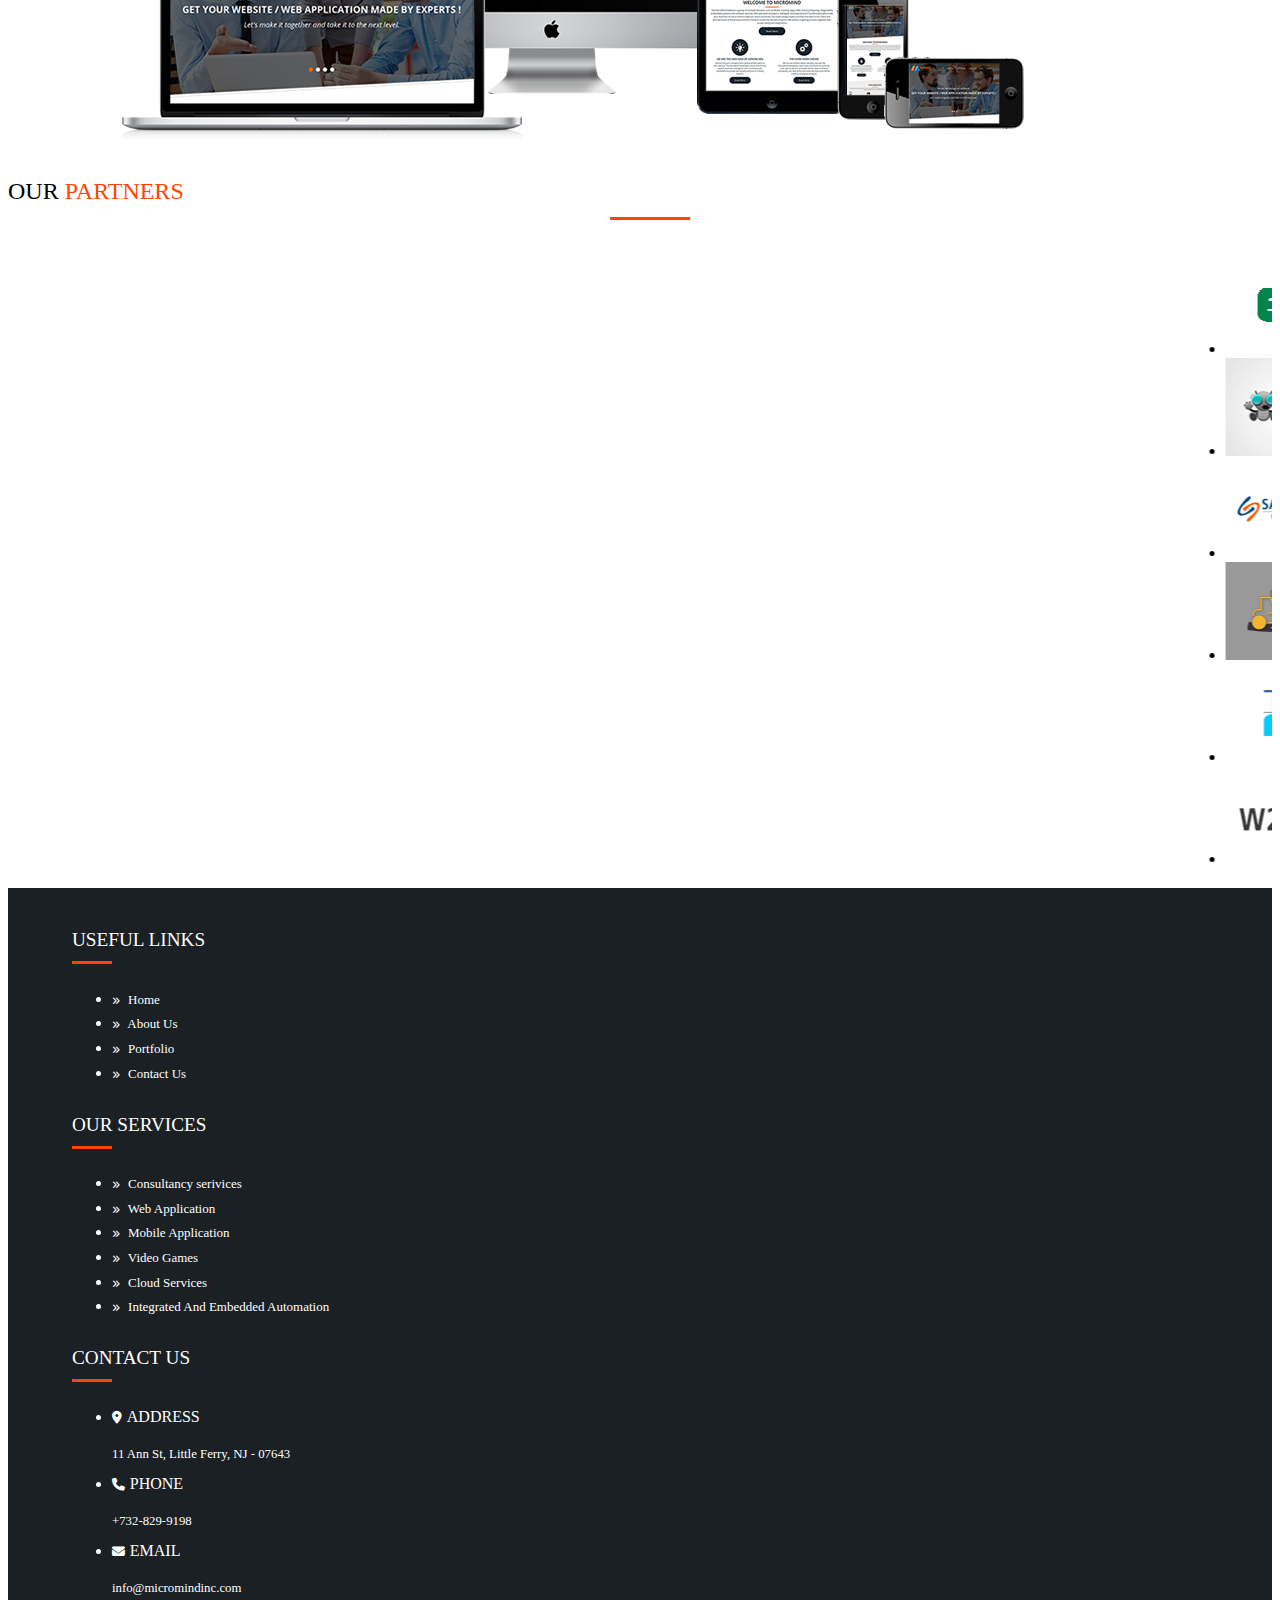
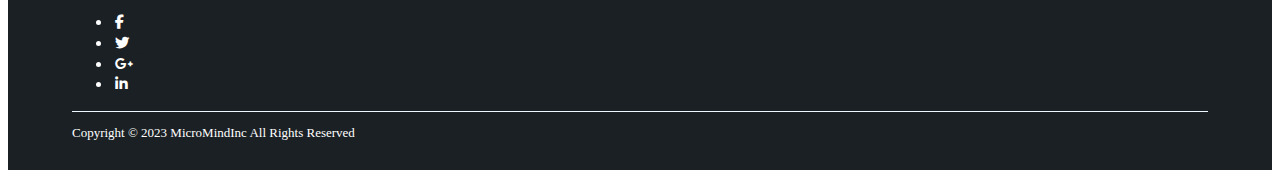
<file: index2.html>
<!doctype html>
<html lang="en">
  <head>
    <!-- Required meta tags -->
    <meta charset="utf-8">
    <meta name="viewport" content="width=device-width, initial-scale=1">

    <!-- Bootstrap CSS -->
    <link href="https://cdn.jsdelivr.net/npm/bootstrap@5.0.2/dist/css/bootstrap.min.css" rel="stylesheet" integrity="sha384-EVSTQN3/azprG1Anm3QDgpJLIm9Nao0Yz1ztcQTwFspd3yD65VohhpuuCOmLASjC" crossorigin="anonymous">
    <link rel="stylesheet" href="https://cdnjs.cloudflare.com/ajax/libs/font-awesome/6.3.0/css/all.min.css">
    <link rel="stylesheet" href="/css/style2.css">

    <title>Micromind</title>
  </head>
  <body>
    
   <!-- navbar section  -->


    

      <!-- navbar end  -->

      <!-- banner section  -->

      <div id="carouselExampleDark" class="carousel slide" data-bs-ride="carousel">
        <div class="carousel-indicators">
          <button type="button" data-bs-target="#carouselExampleDark" data-bs-slide-to="0" class="active" aria-current="true" aria-label="Slide 1"></button>
          <button type="button" data-bs-target="#carouselExampleDark" data-bs-slide-to="1" aria-label="Slide 2"></button>
          <button type="button" data-bs-target="#carouselExampleDark" data-bs-slide-to="2" aria-label="Slide 3"></button>
          <button type="button" data-bs-target="#carouselExampleDark" data-bs-slide-to="3" aria-label="Slide 4"></button>
        </div>
        <div class="carousel-inner">
          <div class="mangoro">
            <div class="carousel-item active" data-bs-interval="10000">
              <img src="/img/banner-1.jpg" class="d-block w-100" alt="...">
              <div class="carousel-caption d-block d-md-block">
                <p>We make technology not just software</p>
                <h2>GET YOUR CUSTOMIZED WEB & MOBILE APPLICATION MADE BY EXPERTS.</h2>
                <p>Let's make it together and take it to the next level.</p>
              </div>
            </div>
            <div class="carousel-item" data-bs-interval="2000">
              <img src="/img/banner-2.jpg" class="d-block w-100" alt="...">
              <div class="carousel-caption d-block d-md-block">
                <p>We make technology not just software</p>
                <h2>WE EXPERT IN STAFFING, RECRUITMENT, STRATEGIC PLANNING AND CONSULTANCY SERVICES.</h2>
                <p>Let's make it together and take it to the next level.</p>
              </div>
            </div>
            <div class="carousel-item">
              <img src="/img/banner-3.jpg" class="d-block w-100" alt="...">
              <div class="carousel-caption d-block d-md-block">
                <p>We make technology not just software</p>
                <h2>WE SPECIALIZED IN AUTOMATION AND INTEGRATION OF EMBEDDED SYSTEMS.</h2>
                <p>Let's make it together and take it to the next level.</p>
              </div>
            </div>
            <div class="carousel-item">
              <img src="/img/banner-4.jpg" class="d-block w-100" alt="...">
              <div class="carousel-caption d-block d-md-block">
                <p>We make technology not just software</p>
                <h2>GET OUR CLOUD SOLUTIONS AND EXPERIENCE THE FLAWLESS PERFORMANCE.</h2>
                <p>Let's make it together and take it to the next level.</p>
              </div>
            </div>
          </div>
          <button class="carousel-control-prev lop" type="button" data-bs-target="#carouselExampleDark" data-bs-slide="prev">
            <!-- <span class="carousel-control-prev-icon" aria-hidden="true"></span> -->
            <span class="visually-hidden">Previous</span>
            <i class="fa-solid fa-angle-left"></i>
            <!-- <i class="fa-solid fa-circle-chevron-left boss"></i> -->
          </button>
          <button class="carousel-control-next lop" type="button" data-bs-target="#carouselExampleDark" data-bs-slide="next">
            <!-- <span class="carousel-control-next-icon" aria-hidden="true"></span> -->
            <span class="visually-hidden">Next</span>
            <i class="fa-solid fa-angle-right"></i>
            <!-- <i class="fa-solid fa-circle-chevron-right boss"></i> -->
          </button>
          </div>

        <nav class="navbar navbar-expand-lg">
          <div class="container-fluid">
            <a class="navbar-brand" href="#">
              <img src="/img/logo.png" alt="">
            </a>
            <button class="navbar-toggler" type="button" data-bs-toggle="collapse" data-bs-target="#navbarSupportedContent" aria-controls="navbarSupportedContent" aria-expanded="false" aria-label="Toggle navigation">
              <span class="navbar-toggler-icon"><i class="fa-solid fa-bars Toggle"></i></span>
              
            </button>
            <div class="collapse navbar-collapse" id="navbarSupportedContent">
              <ul class="navbar-nav mx-auto mb-2 mb-lg-0">
                <li class="nav-item">
                  <a class="nav-link active home" aria-current="page" href="#">HOME</a>
                </li>
                <li class="nav-item">
                  <a class="nav-link active " href="#">ABOUT</a>
                </li>
                <li class="nav-item">
                  <a class="nav-link active" href="#">OUR SERVICES</a>
                </li>
                <!-- <li class="nav-item dropdown">
                  <a class="nav-link dropdown-toggle" href="#" id="navbarDropdownMenuLink" role="button" data-bs-toggle="dropdown" aria-expanded="false">
                    OUR SERVICES
                  </a>
                  <ul class="dropdown-menu" aria-labelledby="navbarDropdownMenuLink">
                    <li><a class="dropdown-item" href="#">Consultancy Services</a></li>
                    <li><a class="dropdown-item" href="#">Web Application</a></li>
                    <li><a class="dropdown-item" href="#">Mobile application</a></li>
                  </ul> -->
                <!-- </li> -->
                <!-- <li class="nav-item">
                  <a class="nav-link active" href="#"></a>
                </li> -->
                <li class="nav-item">
                  <a class="nav-link active" href="#">PORTFOLIO</a>
                </li>
                <li class="nav-item">
                  <a class="nav-link active" href="#">CONTACT US</a>
                </li>
  
                
              </ul>
            </div>

            <div class="toggle">
              <!-- <i class="fa-solid fa-sun"></i> -->
              <i class="fa-solid fa-moon"></i>
            </div>
          </div>
        </nav>
      </div>

      <!-- banner section end  -->

      <!-- content start 1  -->

      <div class="container-fluid welcome mt-3 pt-3 mb-2">
        <h2 class="text-center prod mt-2 mb-3">WELCOME TO <span>MICROMIND</span></h2>
        <div class="row justify-content-center">
          <div class="col-12 me-5 ms-5 text-center">
            <p>The MicroMind Software is group of multiple divisions such as Mobile, Gaming,
               Apps, Web, Cloud Computing, Integrated & Embedded systems, software services,
               staffing and recruitment. We have team of design experts, intelligent and experienced
               IT professionals who takes your business an extra mile to make you more successful.
               Our team always makes sure that the needs of our clients and desired results of the
               products/services meets to create the win-win situation. We believe in getting success 
               together with proven ability and experience.
            </p>
            <a href="" class="btn btn-dark">Read More</a>
          </div>
        </div>
      </div>

      <!-- content end 1  -->

      <!-- content start 2  -->
      <div class="container-fluid secondwelcome pt-5">
        <div class="row justify-content-center">
          <div class="col-12 col-md-5 me-7 ms-7 first text-center">
            <img src="/img/home-icon-1.png" alt="">
            <h4 class="text-center">WE ARE THE NEW EDGE OF COMING ERA</h4>
            <p>We are not just a company but a group of best talent in the industry.
              The MicroMind developers, team of technical experts, business intelligents and IT professionals,
              committed to provide best quality services in a timely manner.</p>
              <a href="" class="btn btn-dark">Read More</a>
          </div>
          <div class="col-10 col-md-5 me-7 ms-7 second text-center">
            <img src="/img/home-icon-2.png" alt="">
            <h4 class="text-center">THE HARDWORK SPEAKS</h4>
            <p>We are not millions dollar company, but we, the MicroMind developers,
              work hard to achieve the same for us as well as for our valueable clients. 
              Now it's time to accelarate. Just look at the hard work we have done which made us emerging comapny.</p>
              <a href="" class="btn btn-dark">Read More</a>
          </div>
        </div>
      </div>

      <!-- content end 2  -->

      <!-- services start  -->

      <div class="container-fluid middle mt-5">
        <h3 class="text-center">OUR <span>SERVICES</span></h3>
        <div class="row justify-content-center">
          <div class="col-12 for text-center">
            <P>“MicroMind” offer wide range of products and services in the international market. 
              We always work with latest technologies and intelligences which provides long lasting use of products and services.</P>
          </div>
          </div>

          <div class="row justify-content-center secondhover mx-auto">
            <div class="col-12 col-md-3">
              <img src="/img/icon-4.png" alt="">
              <h4>CONSULTANCY SERVICES</h4>
              <p>MicroMind leads in staffing and recruitment from over 5 years, our experts
                 gets you the best resources within the industry who performs...</p>
              <p><a href="">Read More...</a></p>
            </div>

            <div class="col-12 col-md-3">
              <img src="/img/icon-3.png" alt="">
              <h4>WEB APPLICATION</h4>
              <p>MicroMind offer verity of services where it comes to fulfill the client's need.
                 We make sure the end to end services for your web application...</p>
                 <p><a href="">Read More...</a></p>
            </div>

            <div class="col-12 col-md-3">
              <img src="/img/icon-1.png" alt="">
              <h4>MOBILE APPLICATION</h4>
              <p>MicroMind provides wide range of mobile Apps and services along 
                with latest technology within the market which take your business to the next level...</p>
                <p><a href="">Read More...</a></p>
            </div>
          </div>

          <div class="row justify-content-center secondhover mx-auto mt-5">
            <div class="col-12 col-md-3">
              <img src="/img/icon-4.png" alt="">
              <h4>VIDEO GAMES</h4>
              <p>MicroMind is the new edge of video game future and hence we provide 2D,
                 3D, VR and AR gaming in the area of sport, entertainment, fantasy...</p>
                 <p><a href="">Read More...</a></p>
            </div>
    
            <div class="col-12 col-md-3">
              <img src="/img/icon-6.png" alt="">
              <h4>CLOUD SERVICES</h4>
              <p>Our proven cloud management interface and our cloud experts gets
                 you the hassle free data computing and processing...</p>
                 <p><a href="">Read More...</a></p>
            </div>
    
            <div class="col-12 col-md-3">
              <img src="/img/icon-1.png" alt="">
              <h4>INTEGRATED AUTOMATION</h4>
              <p>MicroMind provided number of products and services in embedded 
                application along with Mobile and computer integration...</p>
                <p><a href="">Read More...</a></p>
            </div>
          </div>
      </div>
      </div>


      <div class="container partners mt-5">
        <div class="row text-center">
          <img src="/img/home.png" alt="">
          <h2 class="pio pb-3">OUR <span>PARTNERS</span></h2>
          <div class="partners col-lg-12">
            <marquee behavior="scroll" scroll direction="left" class="w-75" scrollamount="9">
              <ul class="list-inline">
                <li class="list-inline-item"><a href=""><img src="/img/our-partners-1.png" alt=""></a></li>
                <li class="list-inline-item"><a href=""><img src="/img/our-partners-2.png" alt=""></a></li>
                <li class="list-inline-item"><a href=""><img src="/img/our-partners-3.png" alt=""></a></li>
                <li class="list-inline-item"><a href=""><img src="/img/our-partners-4.png" alt=""></a></li>
                <li class="list-inline-item"><a href=""><img src="/img/our-partners-5.png" alt=""></a></li>
                <li class="list-inline-item"><a href=""><img src="/img/our-partners-6.png" alt=""></a></li>

              </ul>
            </marquee>
          </div>
        </div>
      </div>


      <div class="container-fluid footerside">
        <div class="footer mt-3">
        <div class="row justify-content-center">
          <div class="col-10 col-md-3">
            <h4 class="pol">USEFUL <span>LINKS</span></h4>
            <ul class="list-inline">
              <li class="list-inline"><a href=""><i class="fa-solid fa-angles-right"></i> Home</a></li>
              <li class="list-inline"><a href=""><i class="fa-solid fa-angles-right"></i> About Us</a></li>
              <li class="list-inline"><a href=""><i class="fa-solid fa-angles-right"></i> Portfolio</a></li>
              <li class="list-inline"><a href=""><i class="fa-solid fa-angles-right"></i> Contact Us</a></li>
            </ul>
          </div>
          <div class="col-10 col-md-3">
            <h4 class="pol">OUR <span>SERVICES</span></h4>
            <ul class="list-inline">
              <li class="list-inline"><a href=""><i class="fa-solid fa-angles-right"></i> Consultancy serivices</a></li>
              <li class="list-inline"><a href=""><i class="fa-solid fa-angles-right"></i> Web Application</a></li>
              <li class="list-inline"><a href=""><i class="fa-solid fa-angles-right"></i> Mobile Application</a></li>
              <li class="list-inline"><a href=""><i class="fa-solid fa-angles-right"></i> Video Games</a></li>
              <li class="list-inline"><a href=""><i class="fa-solid fa-angles-right"></i> Cloud Services</a></li>
              <li class="list-inline"><a href=""><i class="fa-solid fa-angles-right"></i> Integrated And Embedded Automation</a></li>
            </ul>
          </div>
          <div class="col-10 col-md-3">

            <h4 class="pol">CONTACT <span>US</span></h4>

            <div class="formu">
              <ul class="list-inline new">
                <li class="list-inline"><i class="fa-sharp fa-solid fa-location-dot"></i>ADDRESS <p>11 Ann St, Little Ferry, NJ - 07643</p></li>
                <li class="list-inline"><i class="fa-solid fa-phone"></i>PHONE <p>+732-829-9198</p></li>
                <li class="list-inline"><i class="fa-solid fa-envelope"></i>EMAIL <a href=""><p>info@micromindinc.com</p></a></li>
              </ul>
  
            </div>

            <div class="formi">
              <ul class="list-inline">
                <li class="list-inline-item"><a href=""><i class="fa-brands fa-facebook-f"></i></a></li>
                <li class="list-inline-item"><a href=""><i class="fa-brands fa-twitter"></i></a></li>
                <li class="list-inline-item"><a href=""><i class="fa-brands fa-google-plus-g"></i></a></li>
                <li class="list-inline-item"><a href=""><i class="fa-brands fa-linkedin-in"></i></a></li>
            </ul>
            </div>
          </div>
        </div>
      </div>


      <div class="footer2">
        <div class="container-fluid">
          <div class="kop"><p></p></div>
          <p class="text-center w-100 pt-1">Copyright © 2023 MicroMindInc All Rights Reserved
            <!-- <a href="#backtop" class="btn" id="#backtop">  To top</a> -->
          </p>
        </div>
    </div>

      
      

      

      


      

      
    

      
    

    <!-- Optional JavaScript; choose one of the two! -->

    <!-- Option 1: Bootstrap Bundle with Popper -->
    <script src="https://cdn.jsdelivr.net/npm/bootstrap@5.0.2/dist/js/bootstrap.bundle.min.js" integrity="sha384-MrcW6ZMFYlzcLA8Nl+NtUVF0sA7MsXsP1UyJoMp4YLEuNSfAP+JcXn/tWtIaxVXM" crossorigin="anonymous"></script>

    <!-- Option 2: Separate Popper and Bootstrap JS -->
    <!--
    <script src="https://cdn.jsdelivr.net/npm/@popperjs/core@2.9.2/dist/umd/popper.min.js" integrity="sha384-IQsoLXl5PILFhosVNubq5LC7Qb9DXgDA9i+tQ8Zj3iwWAwPtgFTxbJ8NT4GN1R8p" crossorigin="anonymous"></script>
    <script src="https://cdn.jsdelivr.net/npm/bootstrap@5.0.2/dist/js/bootstrap.min.js" integrity="sha384-cVKIPhGWiC2Al4u+LWgxfKTRIcfu0JTxR+EQDz/bgldoEyl4H0zUF0QKbrJ0EcQF" crossorigin="anonymous"></script>
    -->

    <script src="/js/index2.js"></script>
  </body>
</html>
</file>
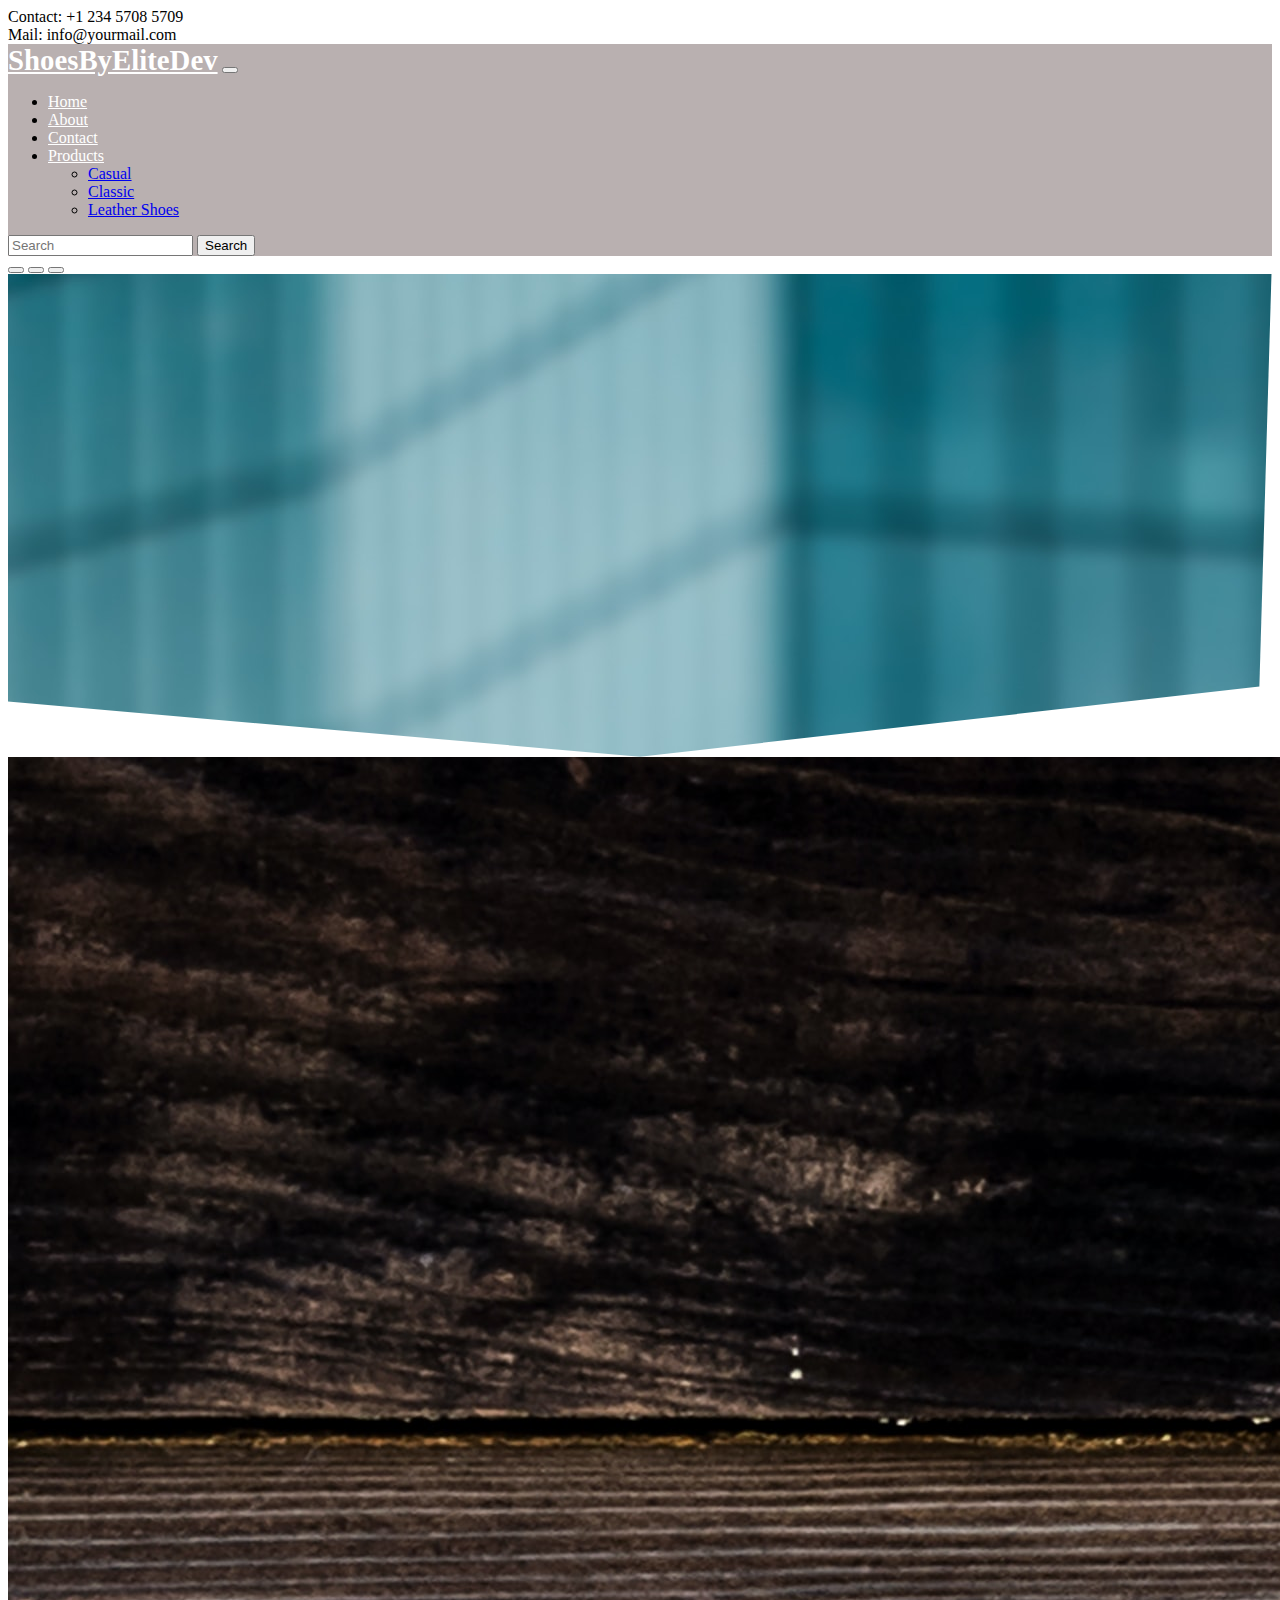
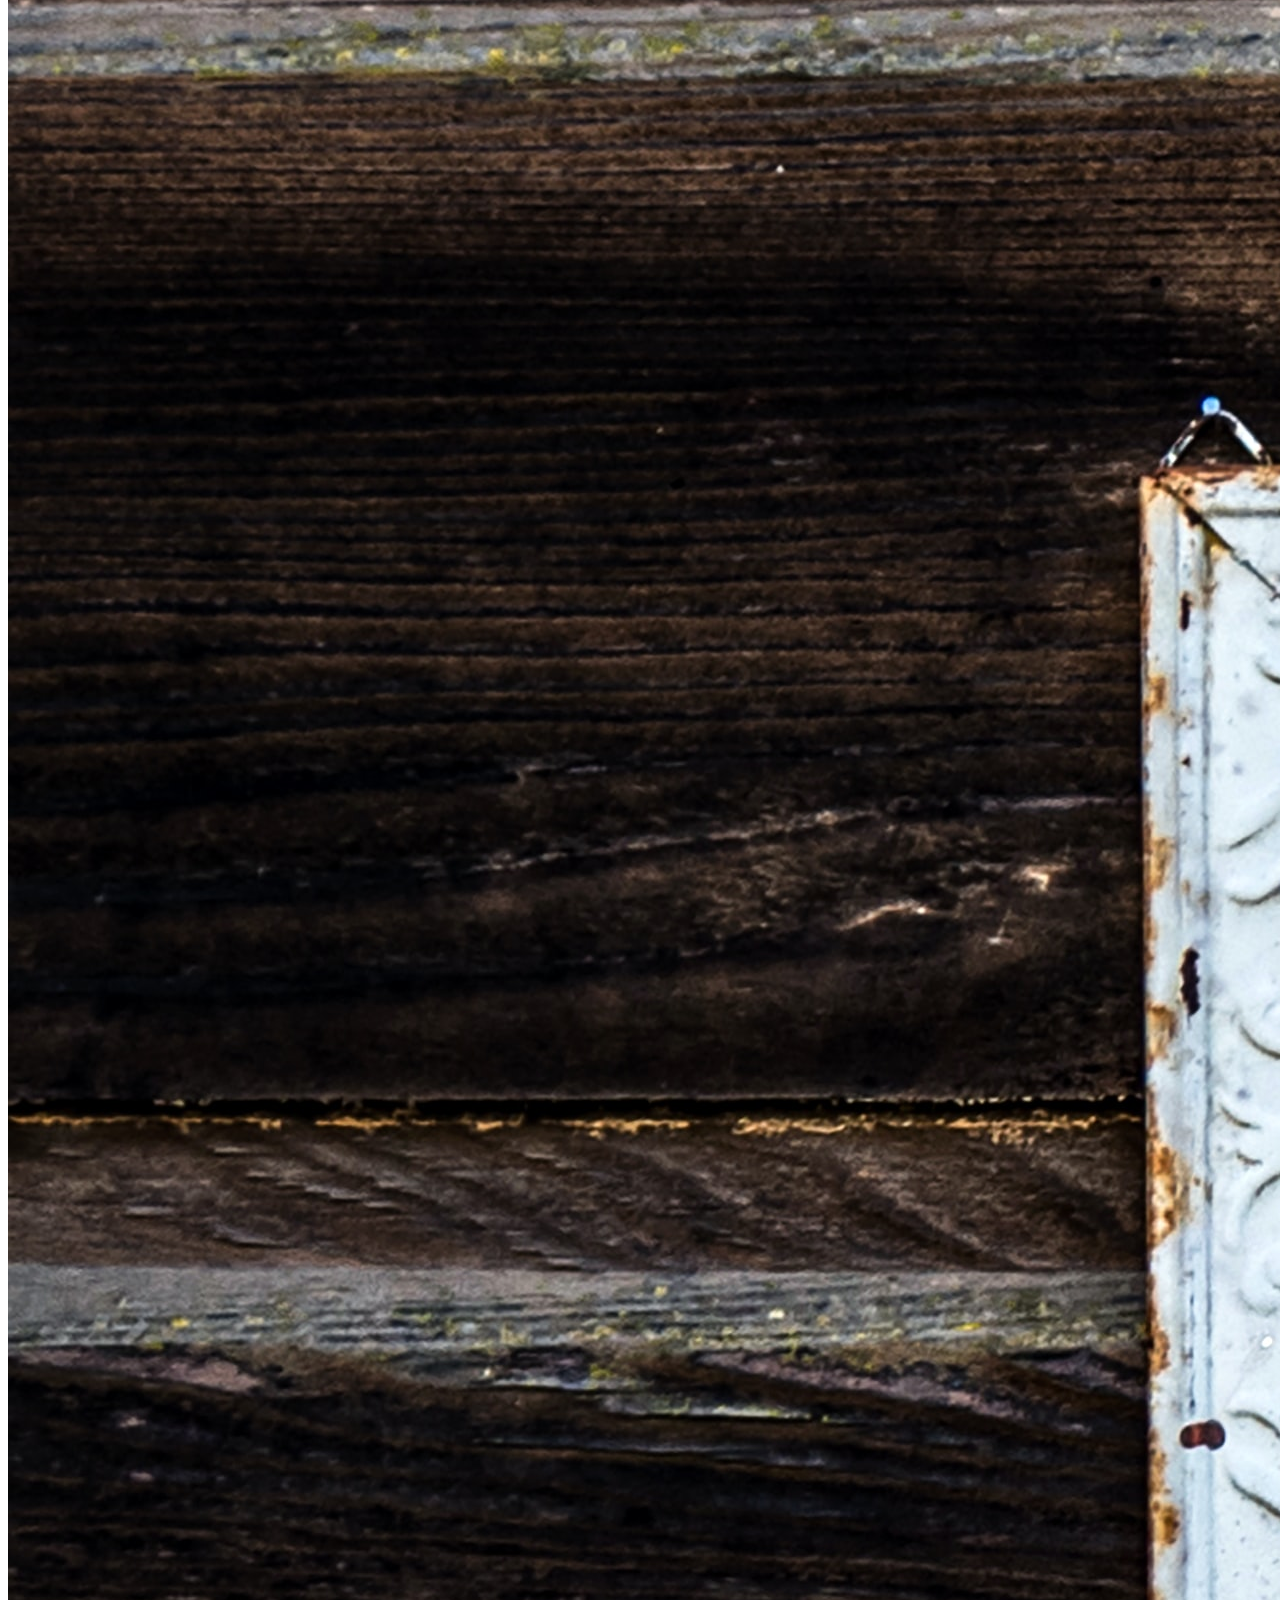
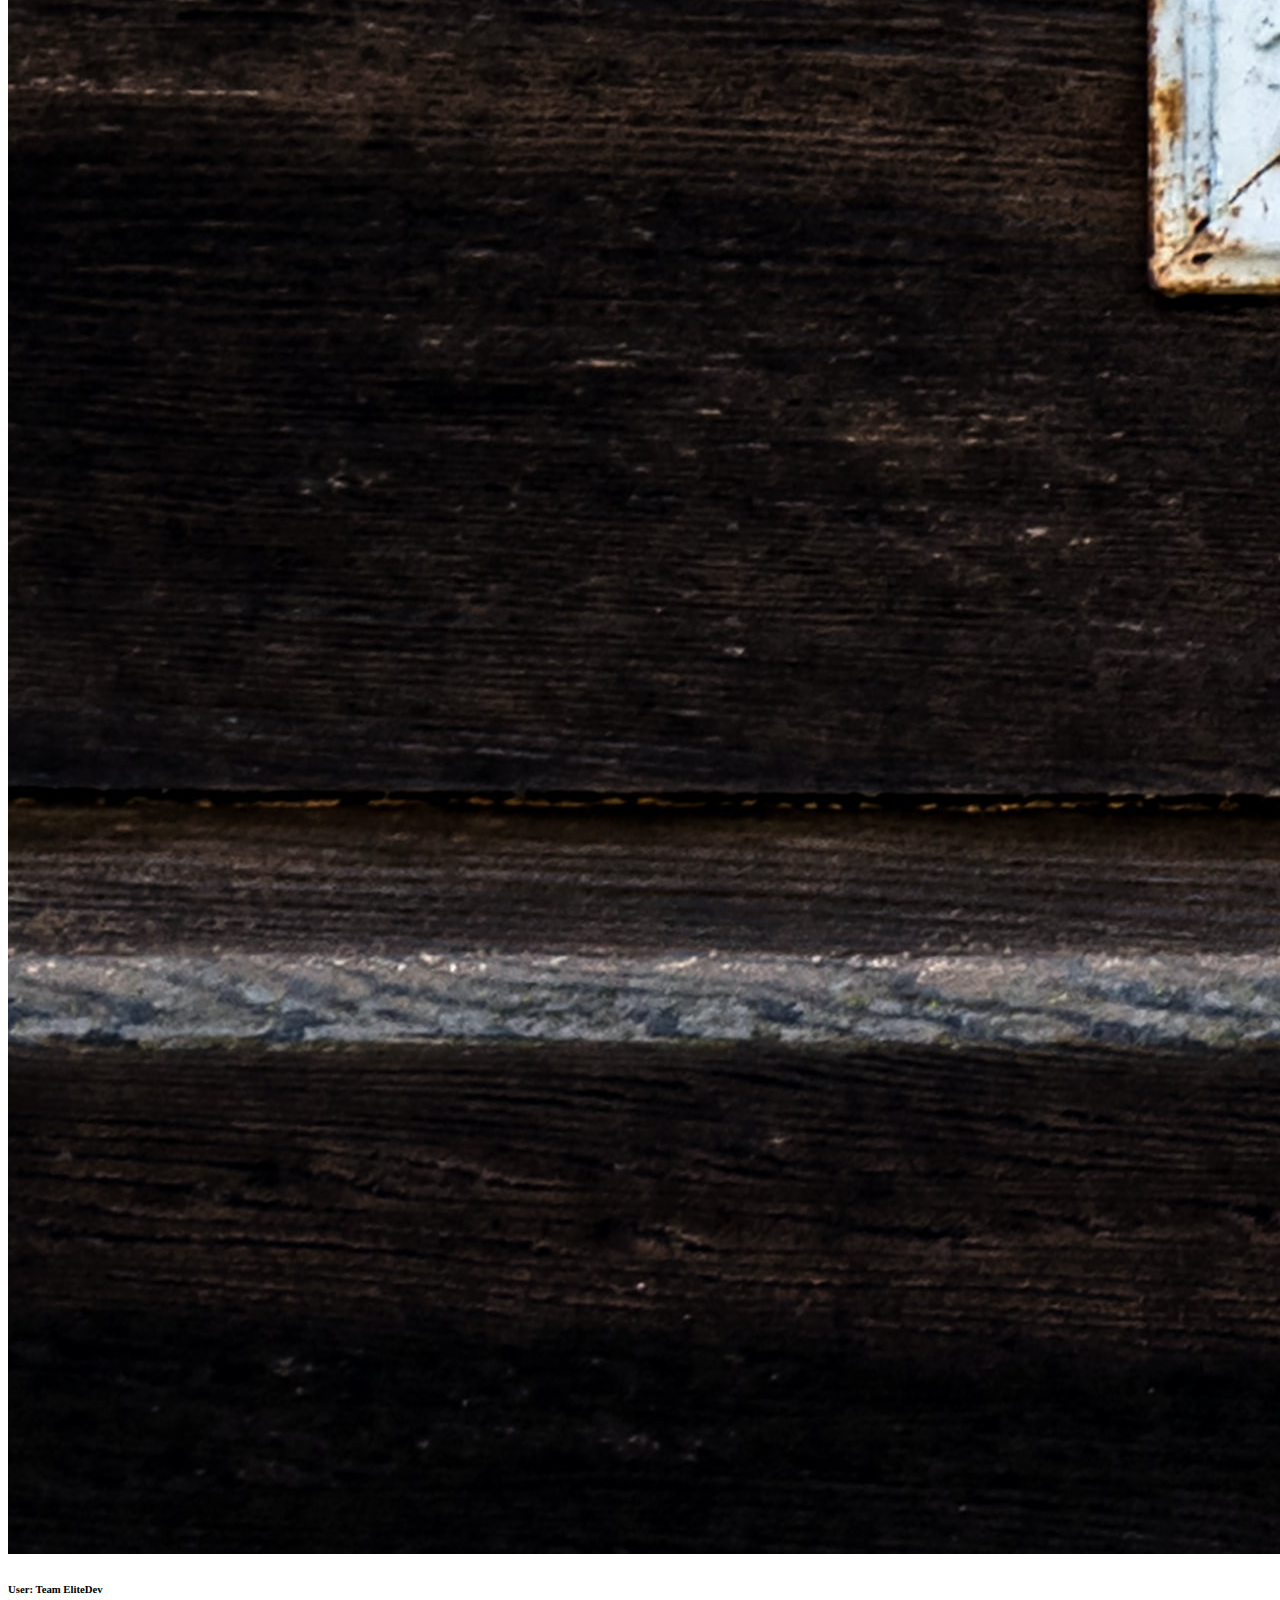
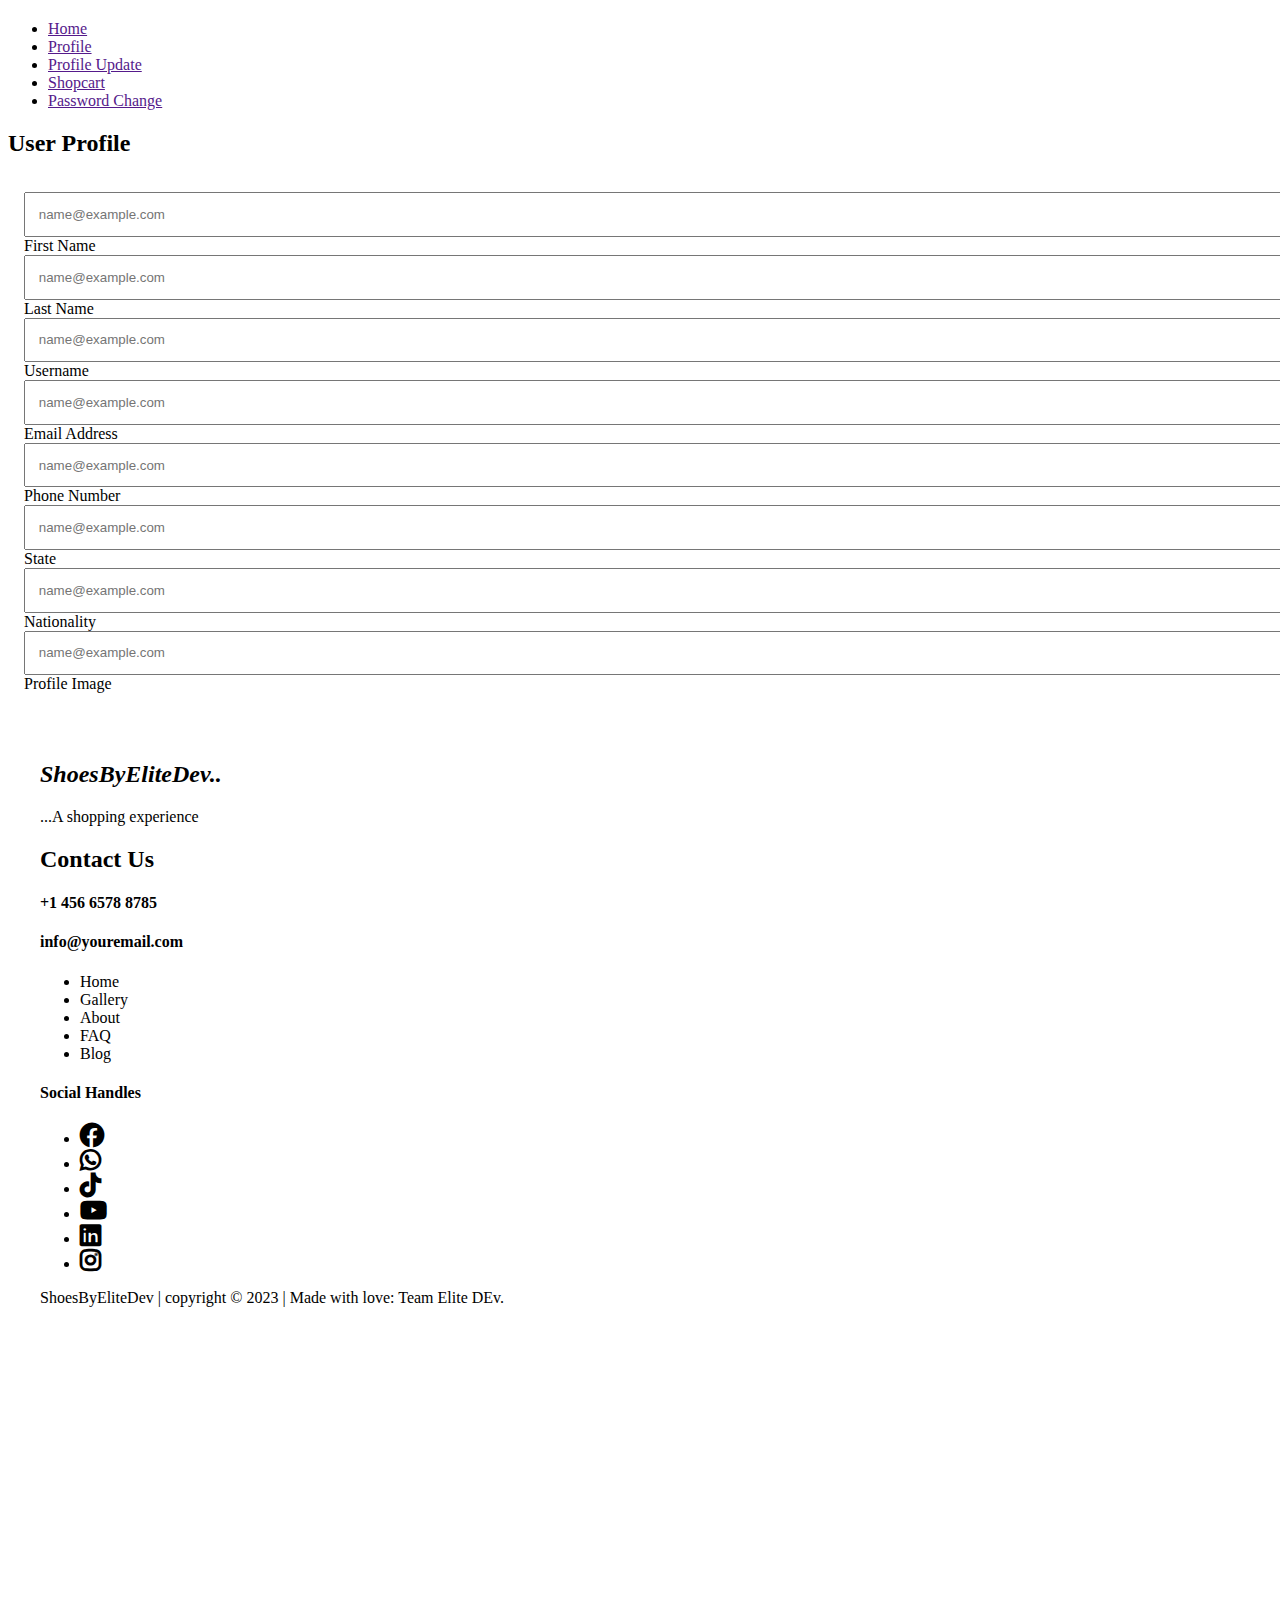
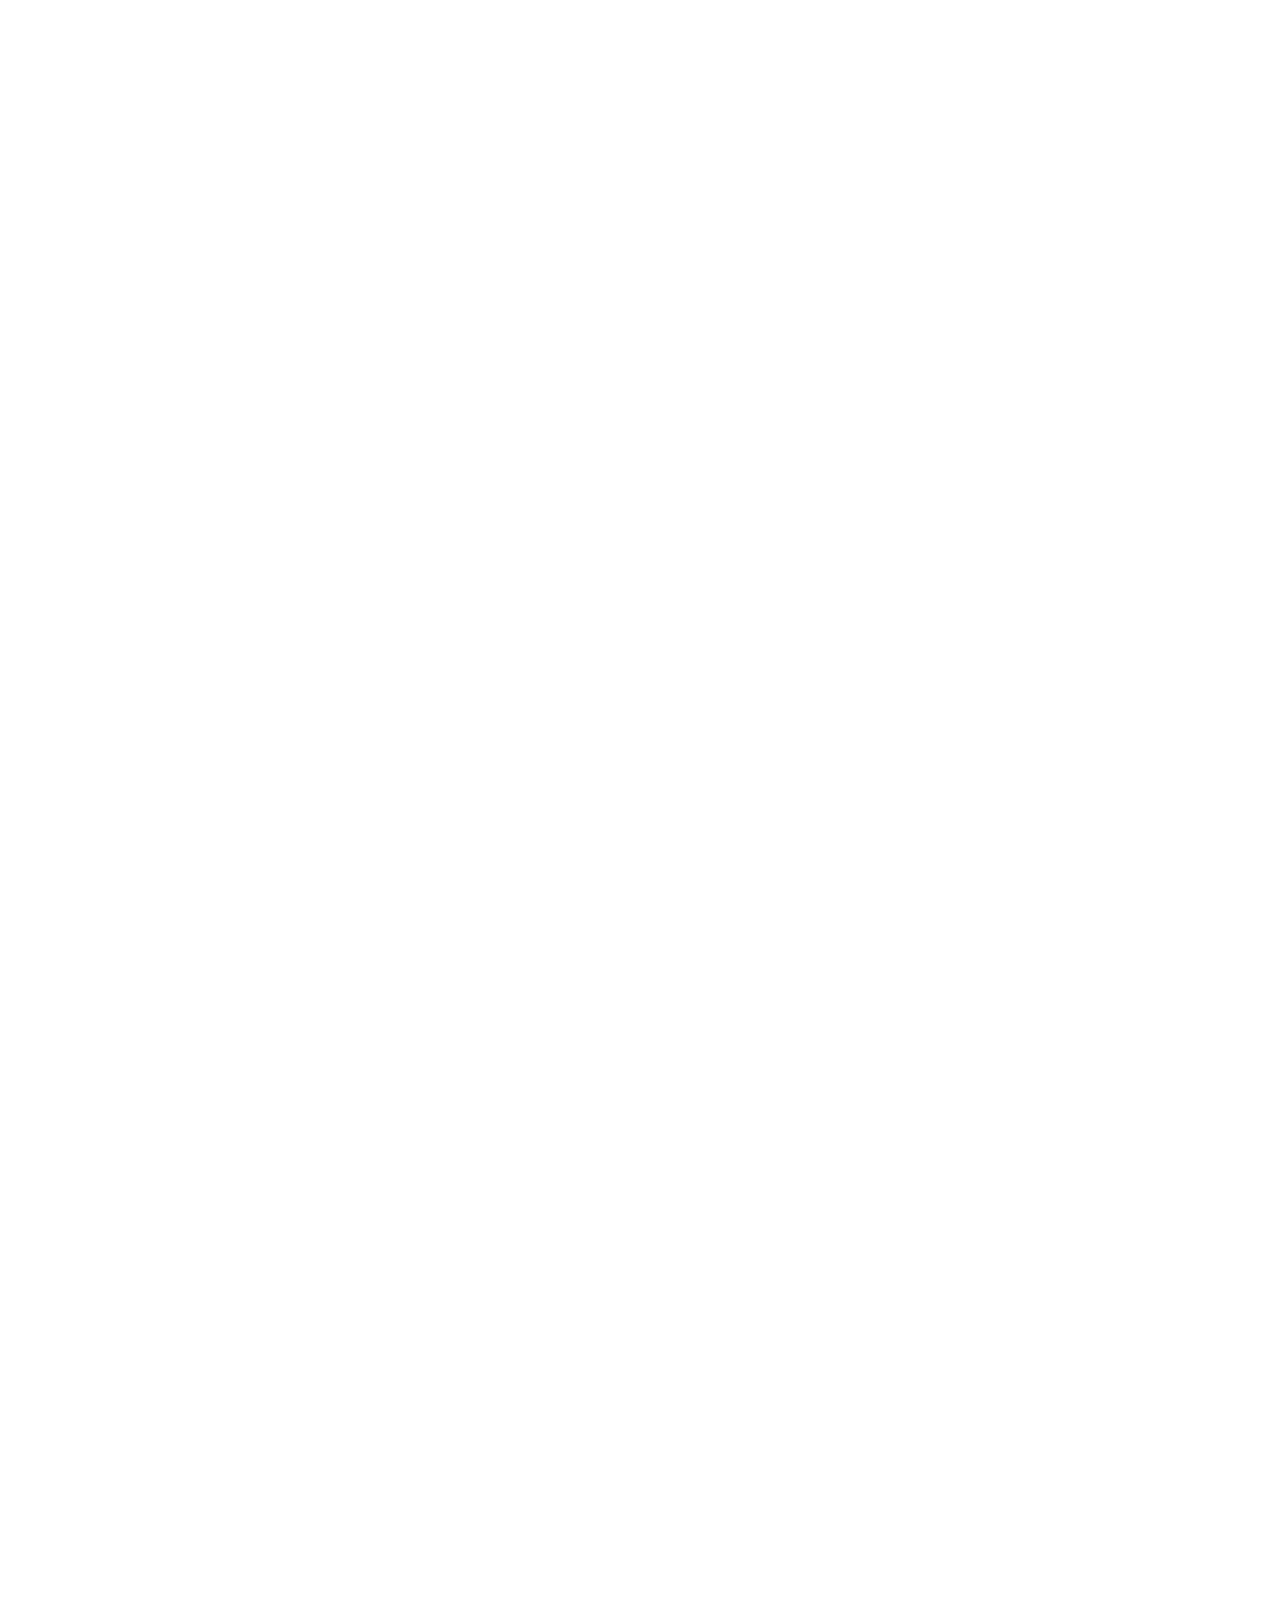
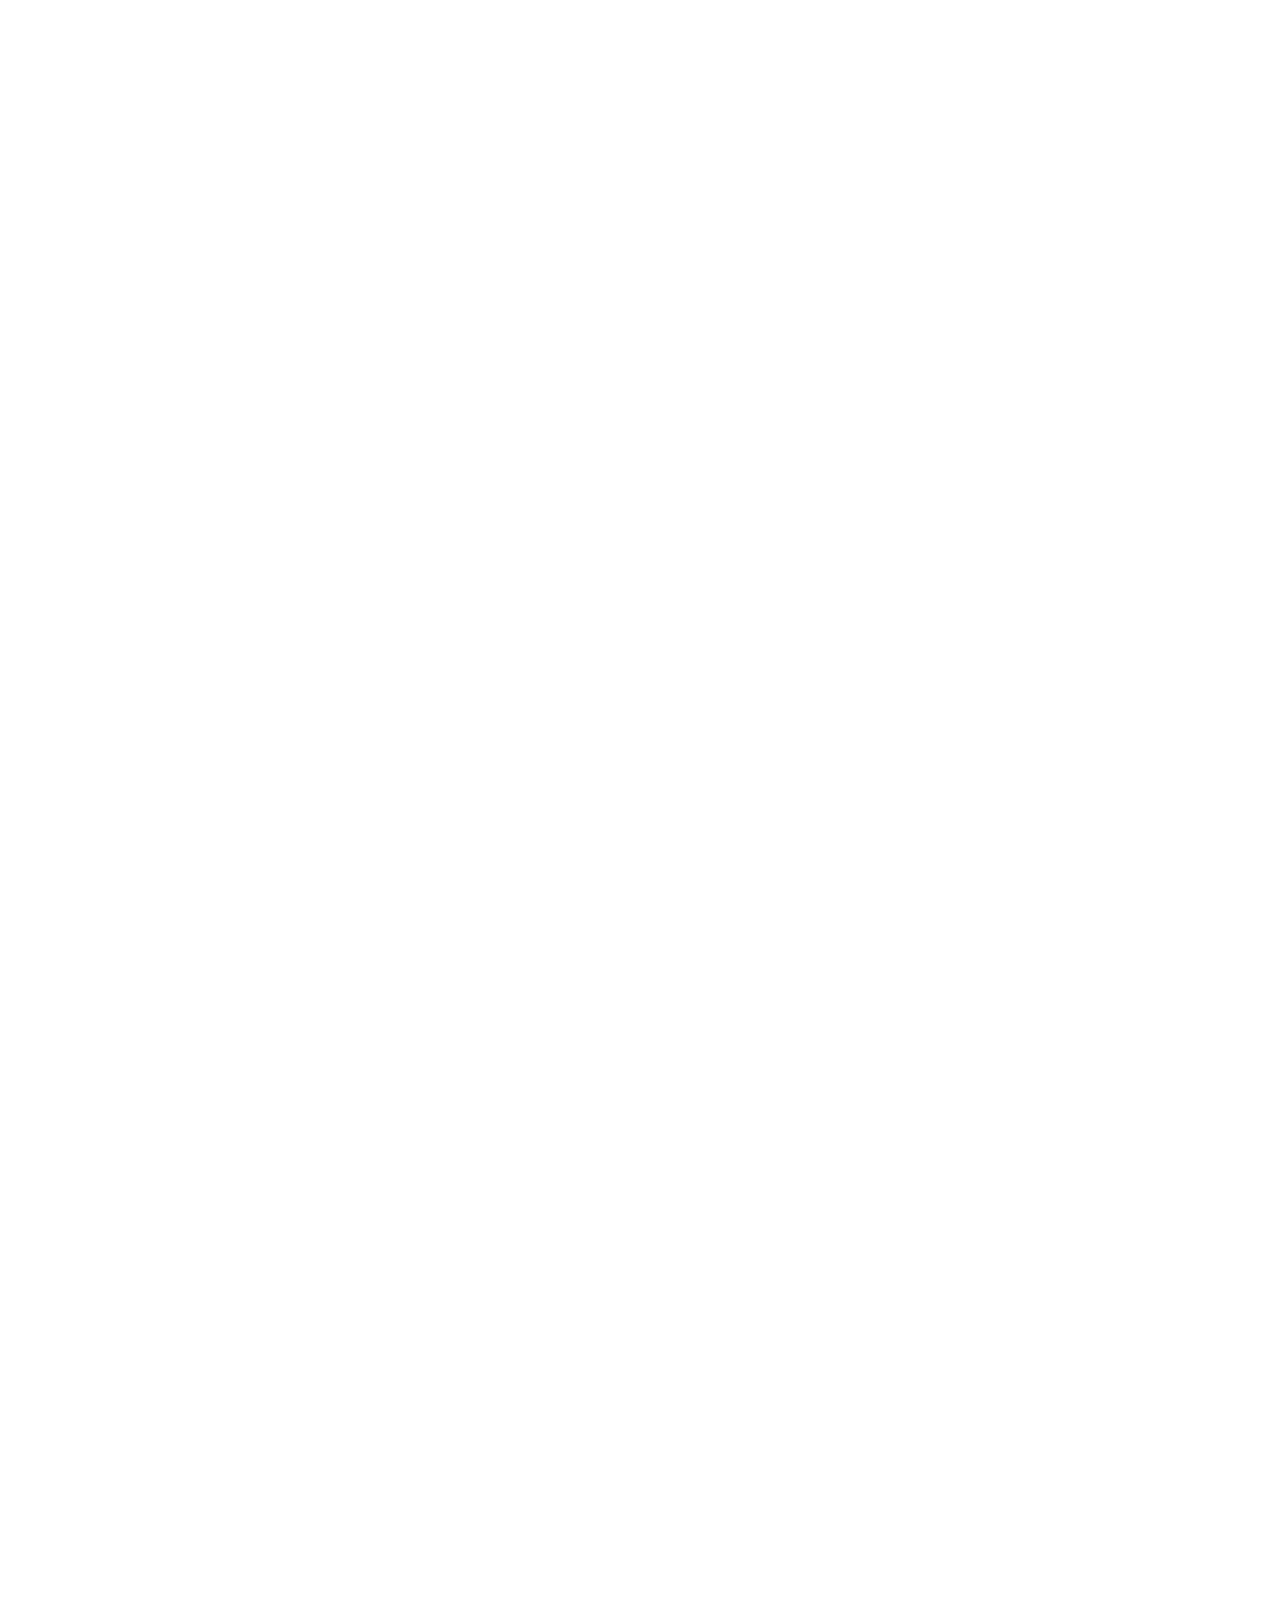
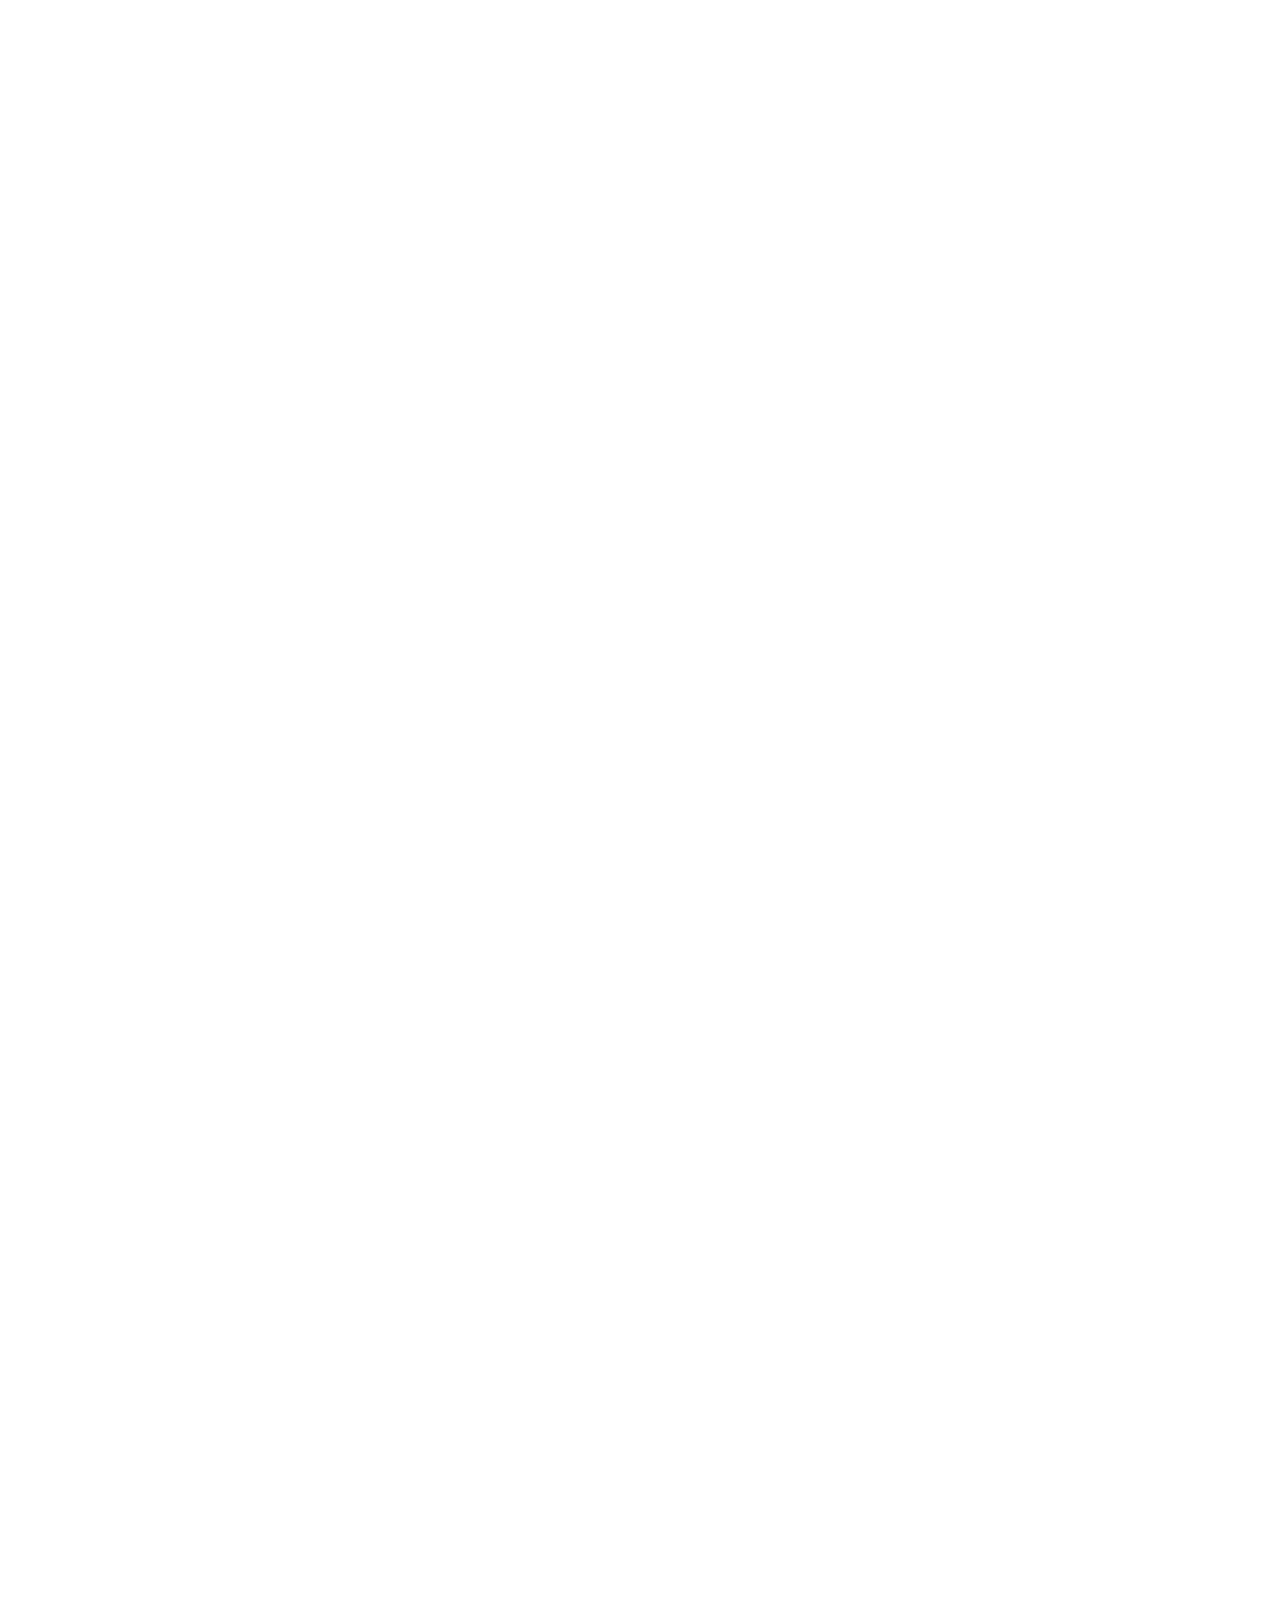
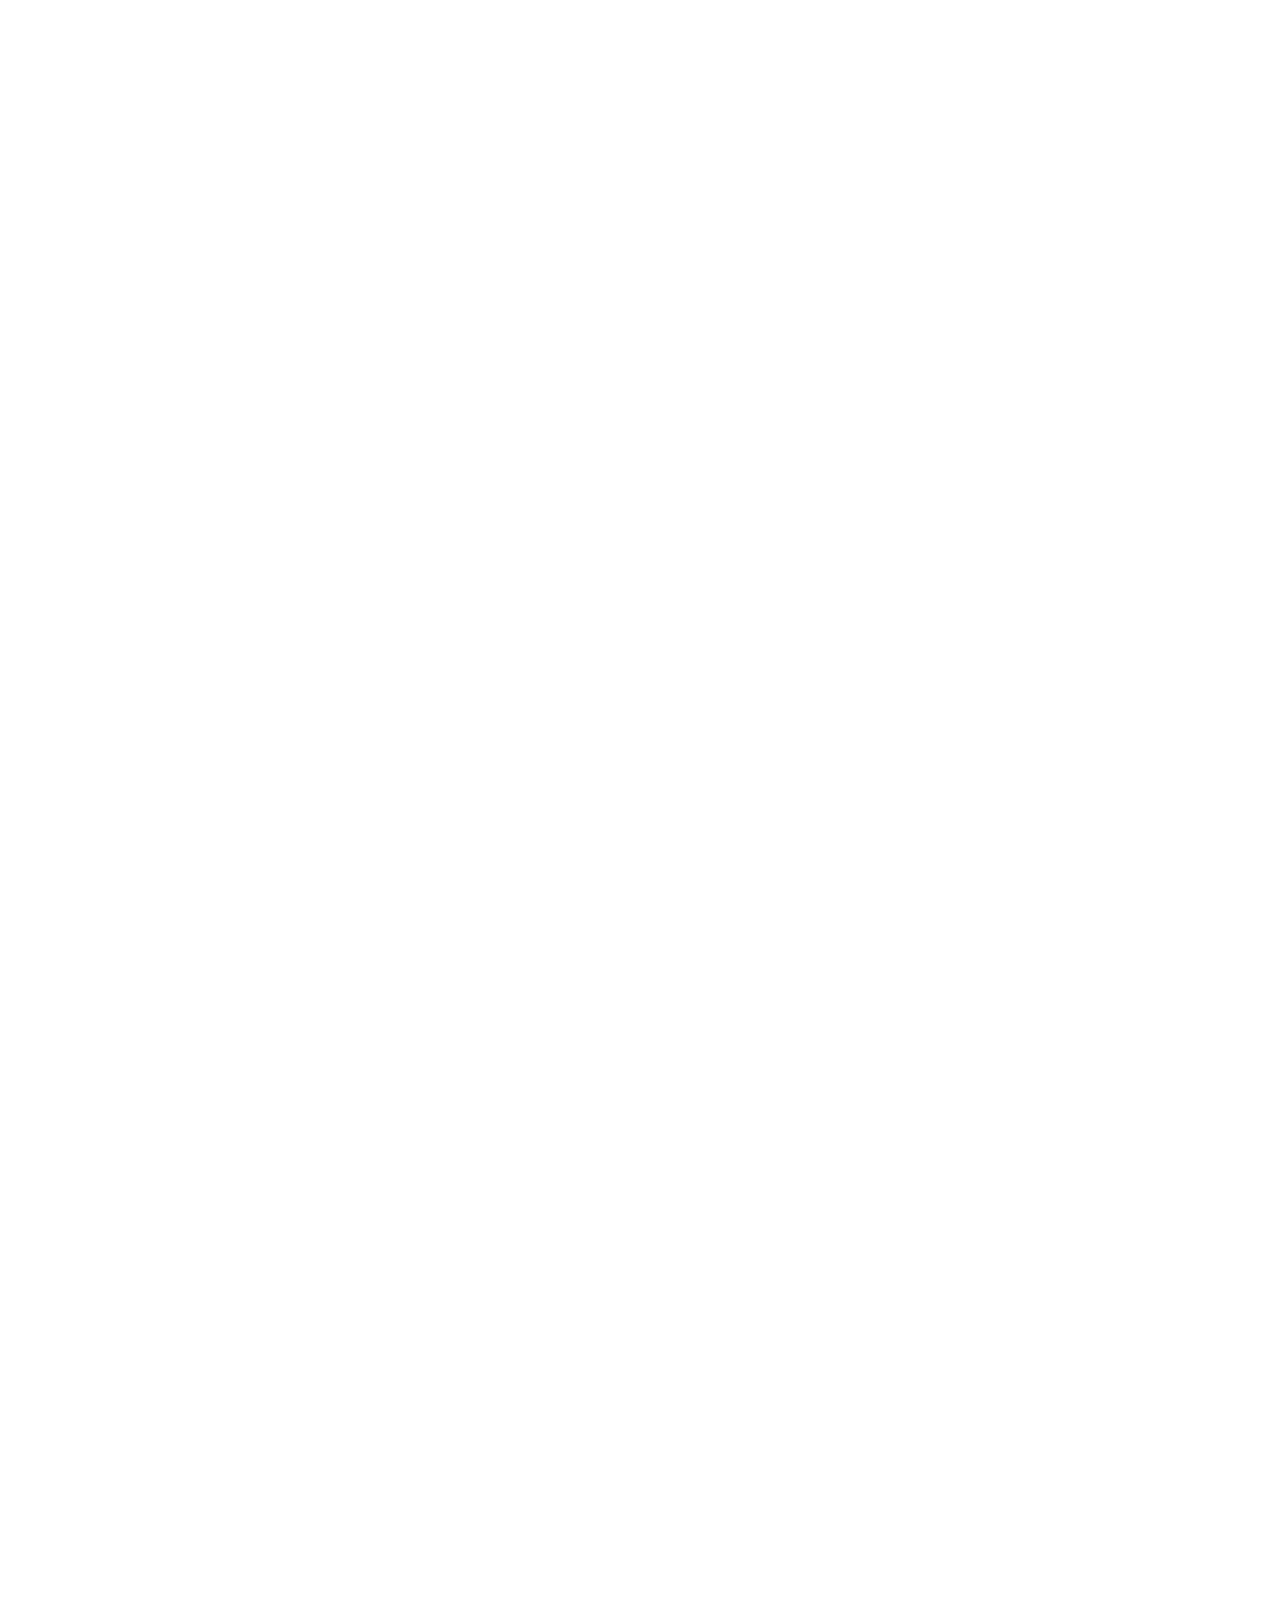
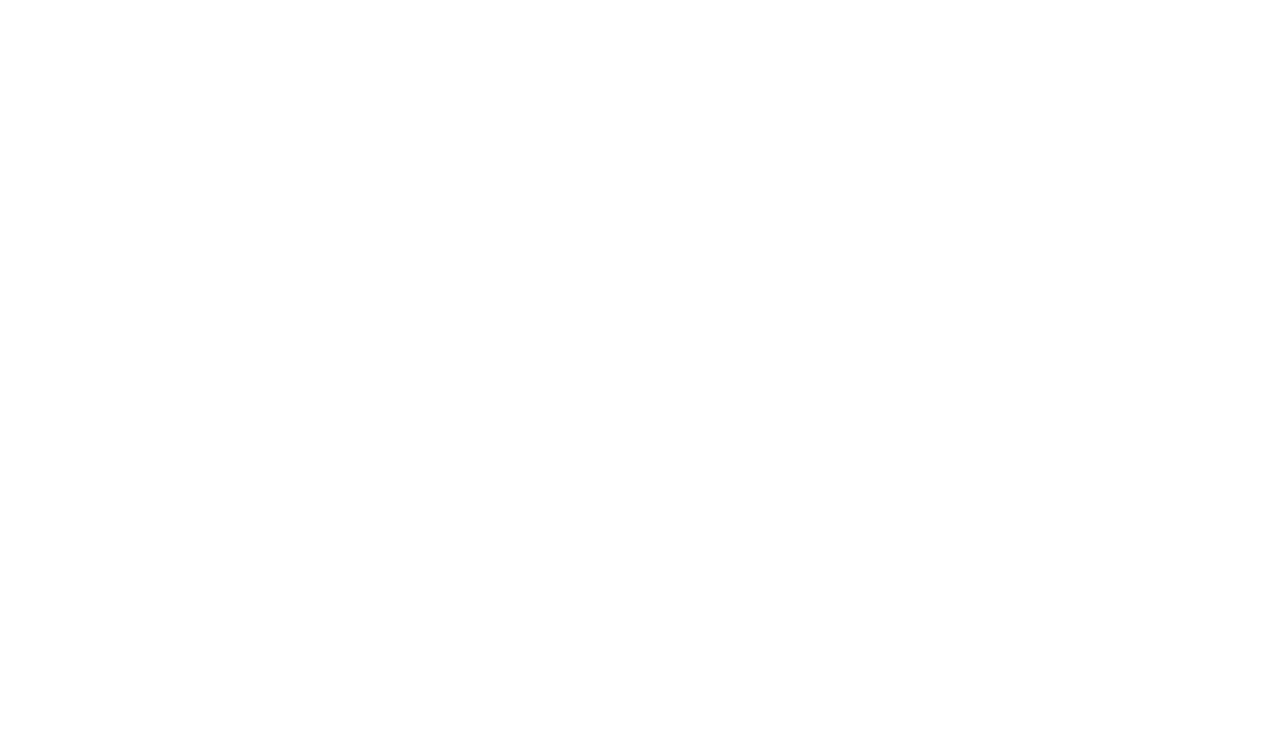
<file: profile.html>
<!doctype html>
<html lang="en">
  <head>
    <!-- Required meta tags -->
    <meta charset="utf-8">
    <meta name="viewport" content="width=device-width, initial-scale=1">

    <!-- Bootstrap CSS -->
    <link href="https://cdn.jsdelivr.net/npm/bootstrap@5.0.2/dist/css/bootstrap.min.css" rel="stylesheet" integrity="sha384-EVSTQN3/azprG1Anm3QDgpJLIm9Nao0Yz1ztcQTwFspd3yD65VohhpuuCOmLASjC" crossorigin="anonymous">
    <link rel="stylesheet" href="https://cdnjs.cloudflare.com/ajax/libs/font-awesome/6.3.0/css/all.min.css">
    <link rel="stylesheet" href="/css/styles.css">

    <title>Profile</title>
  </head>
  <body>
    <div class="container-fluid bg-secondary">
        <div class="row mx-5">
            <div class="col-6">Contact: +1 234 5708 5709</div>
            <div class="col-6">Mail: info@yourmail.com</div>
        </div>
    </div>


    <!-- header section  -->
    <nav class="navbar navbar-expand-lg">
        <div class="container-fluid">
          <a class="navbar-brand" href="#">ShoesByEliteDev</a>
          <button class="navbar-toggler" type="button" data-bs-toggle="collapse" data-bs-target="#navbarSupportedContent" aria-controls="navbarSupportedContent" aria-expanded="false" aria-label="Toggle navigation">
            <span class="navbar-toggler-icon"></span>
          </button>
          <div class="collapse navbar-collapse" id="navbarSupportedContent">
            <ul class="navbar-nav mx-auto mb-2 mb-lg-0">
            <!-- <ul class="navbar-nav me-auto mb-2 mb-lg-0"> -->
              <li class="nav-item">
                <a class="nav-link active" aria-current="page" href="#">Home</a>
              </li>
              <li class="nav-item">
                <a class="nav-link" href="#">About</a>
              </li>
              <li class="nav-item">
                <a class="nav-link" href="#">Contact</a>
              </li>
              <li class="nav-item dropdown">
                <a class="nav-link dropdown-toggle" href="#" id="navbarDropdown" role="button" data-bs-toggle="dropdown" aria-expanded="false">
                  Products
                </a>
                <ul class="dropdown-menu" aria-labelledby="navbarDropdown">
                  <li><a class="dropdown-item" href="#">Casual</a></li>
                  <li><a class="dropdown-item" href="#">Classic</a></li>
                  <!-- <li><hr class="dropdown-divider"></li> -->
                  <li><a class="dropdown-item" href="#">Leather Shoes</a></li>
                </ul>
              </li>
              <!-- <li class="nav-item">
                <a class="nav-link disabled" href="#" tabindex="-1" aria-disabled="true">Disabled</a>
              </li> -->
            </ul>
            <form class="d-flex">
              <input class="form-control me-2" type="search" placeholder="Search" aria-label="Search">
              <button class="btn btn-outline-success" type="submit">Search</button>
            </form>
          </div>
        </div>
      </nav>

      <!-- header done  -->

      <!-- Banner/carousel  -->
      <div id="carouselExampleDark" class="carousel carousel-dark slide" data-bs-ride="carousel">
        <div class="carousel-indicators">
          <button type="button" data-bs-target="#carouselExampleDark" data-bs-slide-to="0" class="active" aria-current="true" aria-label="Slide 1"></button>
          <button type="button" data-bs-target="#carouselExampleDark" data-bs-slide-to="1" aria-label="Slide 2"></button>
          <button type="button" data-bs-target="#carouselExampleDark" data-bs-slide-to="2" aria-label="Slide 3"></button>
        </div>
        <div class="carousel-inner">
          <div class="carousel-item active" data-bs-interval="10000">
            <img src="/img/danilo-capece-NoVnXXmDNi0-unsplash.jpg" class="d-block w-100 h-100" alt="...">
            <div class="carousel-caption d-none d-md-block">
              <h5>First slide label</h5>
              <p>Some representative placeholder content for the first slide.</p>
            </div>
          </div>
          <div class="carousel-item" data-bs-interval="2000">
            <img src="/img/miquel-parera-uQYHdklq6dk-unsplash.jpg" class="d-block w-100 h-100" alt="...">
            <div class="carousel-caption d-none d-md-block">
              <h5>Second slide label</h5>
              <p>Some representative placeholder content for the second slide.</p>
            </div>
          </div>
          <div class="carousel-item">
            <img src="/img/irene-kredenets-dwKiHoqqxk8-unsplash.jpg" class="d-block w-100 h-100" alt="...">
            <div class="carousel-caption d-none d-md-block">
              <h5>Third slide label</h5>
              <p>Some representative placeholder content for the third slide.</p>
            </div>
          </div>
        </div>
        <button class="carousel-control-prev" type="button" data-bs-target="#carouselExampleDark" data-bs-slide="prev">
          <!-- <span class="carousel-control-prev-icon" aria-hidden="true"></span> -->
          <span class="visually-hidden">Previous</span>
          <i class="fa-solid fa-circle-chevron-left boss"></i>
        </button>
        <button class="carousel-control-next" type="button" data-bs-target="#carouselExampleDark" data-bs-slide="next">
          <!-- <span class="carousel-control-next-icon" aria-hidden="true"></span> -->
          <span class="visually-hidden">Next</span>
          <i class="fa-solid fa-circle-chevron-right boss"></i>
        </button>
      </div>

      <!-- banner done  -->

      <!-- content  -->
      <div class="container mt-5 mb-5">
        <div class="row justify-content-center">
          <div class="col-12 col-md-5">
            <img src="/img/tim-mossholder-8FBTtjCZ9oM-unsplash.jpg" class="w-75" alt="">
            <h6 class="pt-3 text-capitalize">User: Team EliteDev</h6>
            <ul class="list-unstyled mt-5">
              <li class="mb-3"><a href="" class="btn w-75 btn outline-primary bg-info">Home</a></li>
              <li class="mb-3"><a href="" class="btn w-75 btn outline-primary bg-info">Profile</a></li>
              <li class="mb-3"><a href="" class="btn w-75 btn outline-primary bg-info">Profile Update</a></li>
              <li class="mb-3"><a href="" class="btn w-75 btn outline-primary bg-info">Shopcart</a></li>
              <li class="mb-3"><a href="" class="btn w-75 btn outline-primary bg-info">Password Change</a></li>
            </ul>
          </div>
          <div class="col-12 col-md-7">
            <h2 class="text-center">User Profile</h2>
            <div class="cform">
              <div class="ccform">
                <form action="">
                  <div class="row justify-content-center">
                    <div class="col-12 col-md-6">
                      <div class="form-floating mb-3">
                        <input type="text" class="form-control" id="floatingInput" placeholder="name@example.com">
                        <label for="floatingInput">First Name</label>
                      </div>
                    </div>
                    <div class="col-12 col-md-6">
                      <div class="form-floating mb-3">
                        <input type="text" class="form-control" id="floatingInput" placeholder="name@example.com">
                        <label for="floatingInput">Last Name</label>
                      </div>
                    </div>
                    <div class="col-12 col-md-6">
                      <div class="form-floating mb-3">
                        <input type="text" class="form-control" id="floatingInput" placeholder="name@example.com">
                        <label for="floatingInput">Username</label>
                      </div>
                    </div>
                    <div class="col-12 col-md-6">
                      <div class="form-floating mb-3">
                        <input type="email" class="form-control" id="floatingInput" placeholder="name@example.com">
                        <label for="floatingInput">Email Address</label>
                      </div>
                    </div>
                  </div>

                  <div class="form-floating mb-3">
                    <input type="text" class="form-control" id="floatingInput" placeholder="name@example.com">
                    <label for="floatingInput">Phone Number</label>
                  </div>
                  <div class="form-floating mb-3">
                    <input type="text" class="form-control" id="floatingInput" placeholder="name@example.com">
                    <label for="floatingInput">State</label>
                  </div>
                  <div class="form-floating mb-3">
                    <input type="text" class="form-control" id="floatingInput" placeholder="name@example.com">
                    <label for="floatingInput">Nationality</label>
                  </div>
                  <div class="form-floating mb-3">
                    <input type="text" class="form-control" id="floatingInput" placeholder="name@example.com">
                    <label for="floatingInput">Profile Image</label>
                  </div>
                </form>
              </div>
            </div>
          </div>
        </div>
      </div>


      <!-- content done  -->

      <!-- footer  -->
      <div class="footer">
        <div class="container">
            <div class="row justify-content-center">
                <div class="col-10 col-md-3">
                    <h2 class="team"><em>ShoesByEliteDev..</em></h2>
                    <p>...A shopping experience</p>
                </div>
                <div class="col-10 col-md-4">
                    <h2>Contact Us</h2>
                    <h4><i class="fa-light fa-phone-volume"></i><span>+1 456 6578 8785</span></h4>
                    <h4><i class="fa-duotone fa-envelopes"></i><span>info@youremail.com</span></h4>
                </div>
                <div class="col-10 col-md-2">
                    <ul class="list-unstyled">
                        <li class="mb-3"><a href="">Home</a></li>
                        <li class="mb-3"><a href="">Gallery</a></li>
                        <li class="mb-3"><a href="">About</a></li>
                        <li class="mb-3"><a href="">FAQ</a></li>
                        <li class="mb-3"><a href="">Blog</a></li>
                    </ul>
                </div>
                <div class="col-10 col-md-3">
                    <h4 class="mb-3">Social Handles</h4>
                    <ul class="list-inline">
                        <li class="list-inline-item"><a href=""><i class="fa-brands fa-facebook"></i></a></li>
                        <li class="list-inline-item"><a href=""><i class="fa-brands fa-whatsapp"></i></a></li>
                        <li class="list-inline-item"><a href=""><i class="fa-brands fa-tiktok"></i></a></li>
                        <li class="list-inline-item"><a href=""><i class="fa-brands fa-youtube"></i></a></li>
                        <li class="list-inline-item"><a href=""><i class="fa-brands fa-linkedin"></i></a></li>
                        <li class="list-inline-item"><a href=""><i class="fa-brands fa-instagram"></i></a></li>
                    </ul>
                </div>
            </div>
        </div>
        <div class="footer2">
            <p class="text-center pt-3 pb-2 border-top">ShoesByEliteDev | copyright &copy; 2023 | Made with love: Team Elite DEv.</p>
        </div>
      </div>











    





    <!-- <h1>Hello, world!</h1> -->

    <!-- Optional JavaScript; choose one of the two! -->

    <!-- Option 1: Bootstrap Bundle with Popper -->
    <script src="https://cdn.jsdelivr.net/npm/bootstrap@5.0.2/dist/js/bootstrap.bundle.min.js" integrity="sha384-MrcW6ZMFYlzcLA8Nl+NtUVF0sA7MsXsP1UyJoMp4YLEuNSfAP+JcXn/tWtIaxVXM" crossorigin="anonymous"></script>

    <!-- Option 2: Separate Popper and Bootstrap JS -->
    <!--
    <script src="https://cdn.jsdelivr.net/npm/@popperjs/core@2.9.2/dist/umd/popper.min.js" integrity="sha384-IQsoLXl5PILFhosVNubq5LC7Qb9DXgDA9i+tQ8Zj3iwWAwPtgFTxbJ8NT4GN1R8p" crossorigin="anonymous"></script>
    <script src="https://cdn.jsdelivr.net/npm/bootstrap@5.0.2/dist/js/bootstrap.min.js" integrity="sha384-cVKIPhGWiC2Al4u+LWgxfKTRIcfu0JTxR+EQDz/bgldoEyl4H0zUF0QKbrJ0EcQF" crossorigin="anonymous"></script>
    -->
  </body>
</html>
</file>
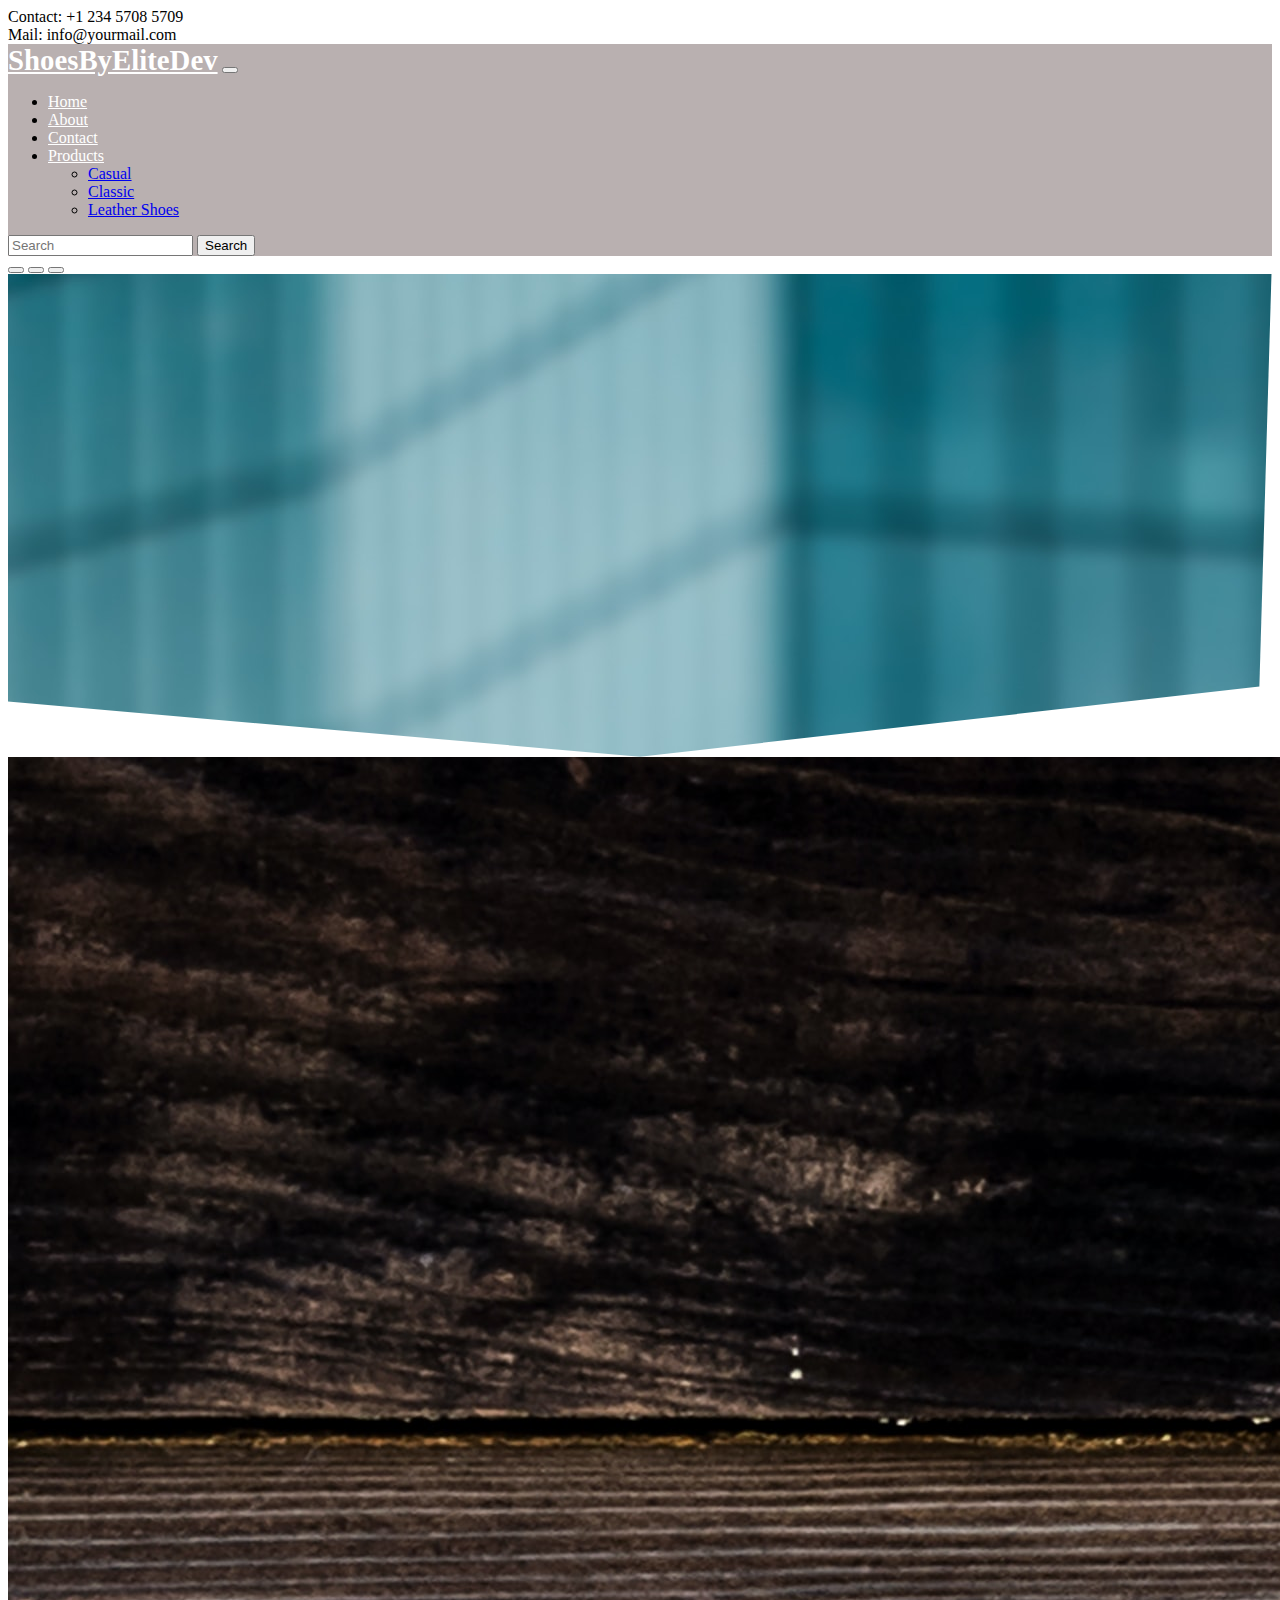
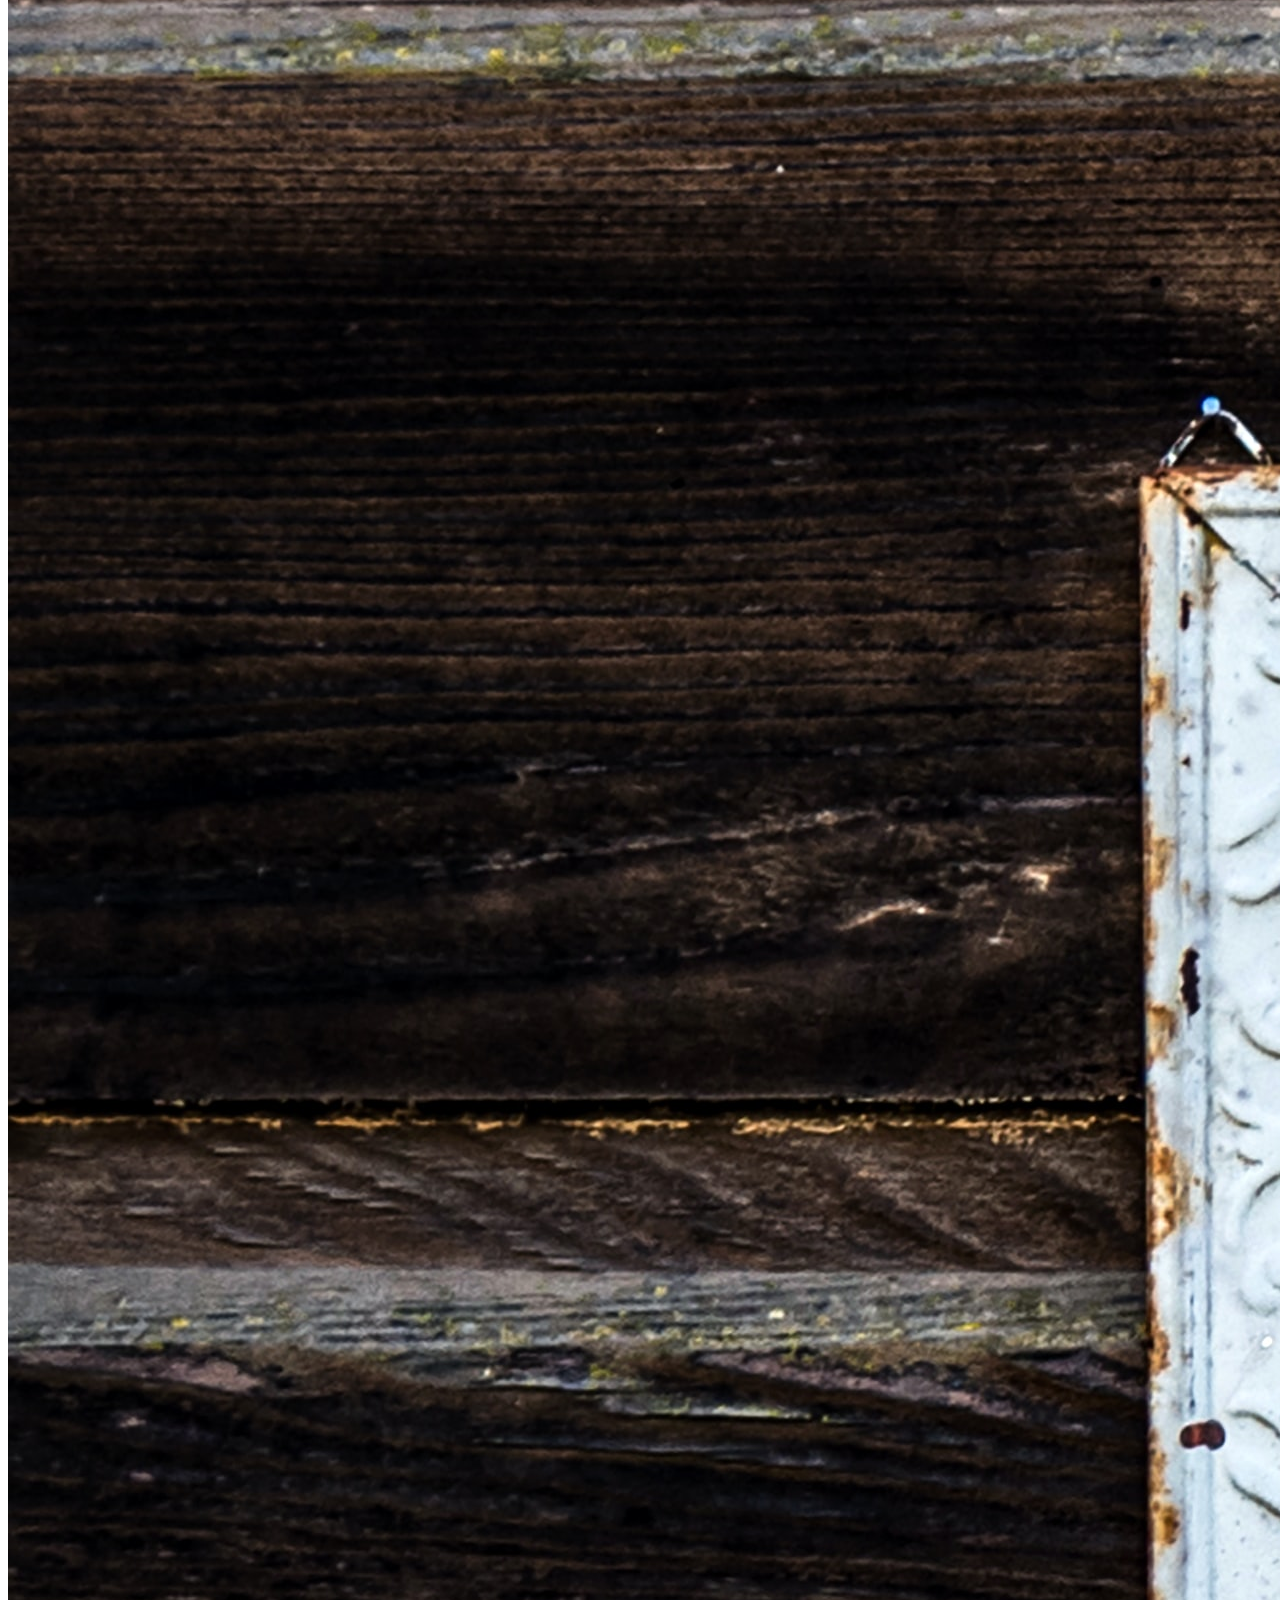
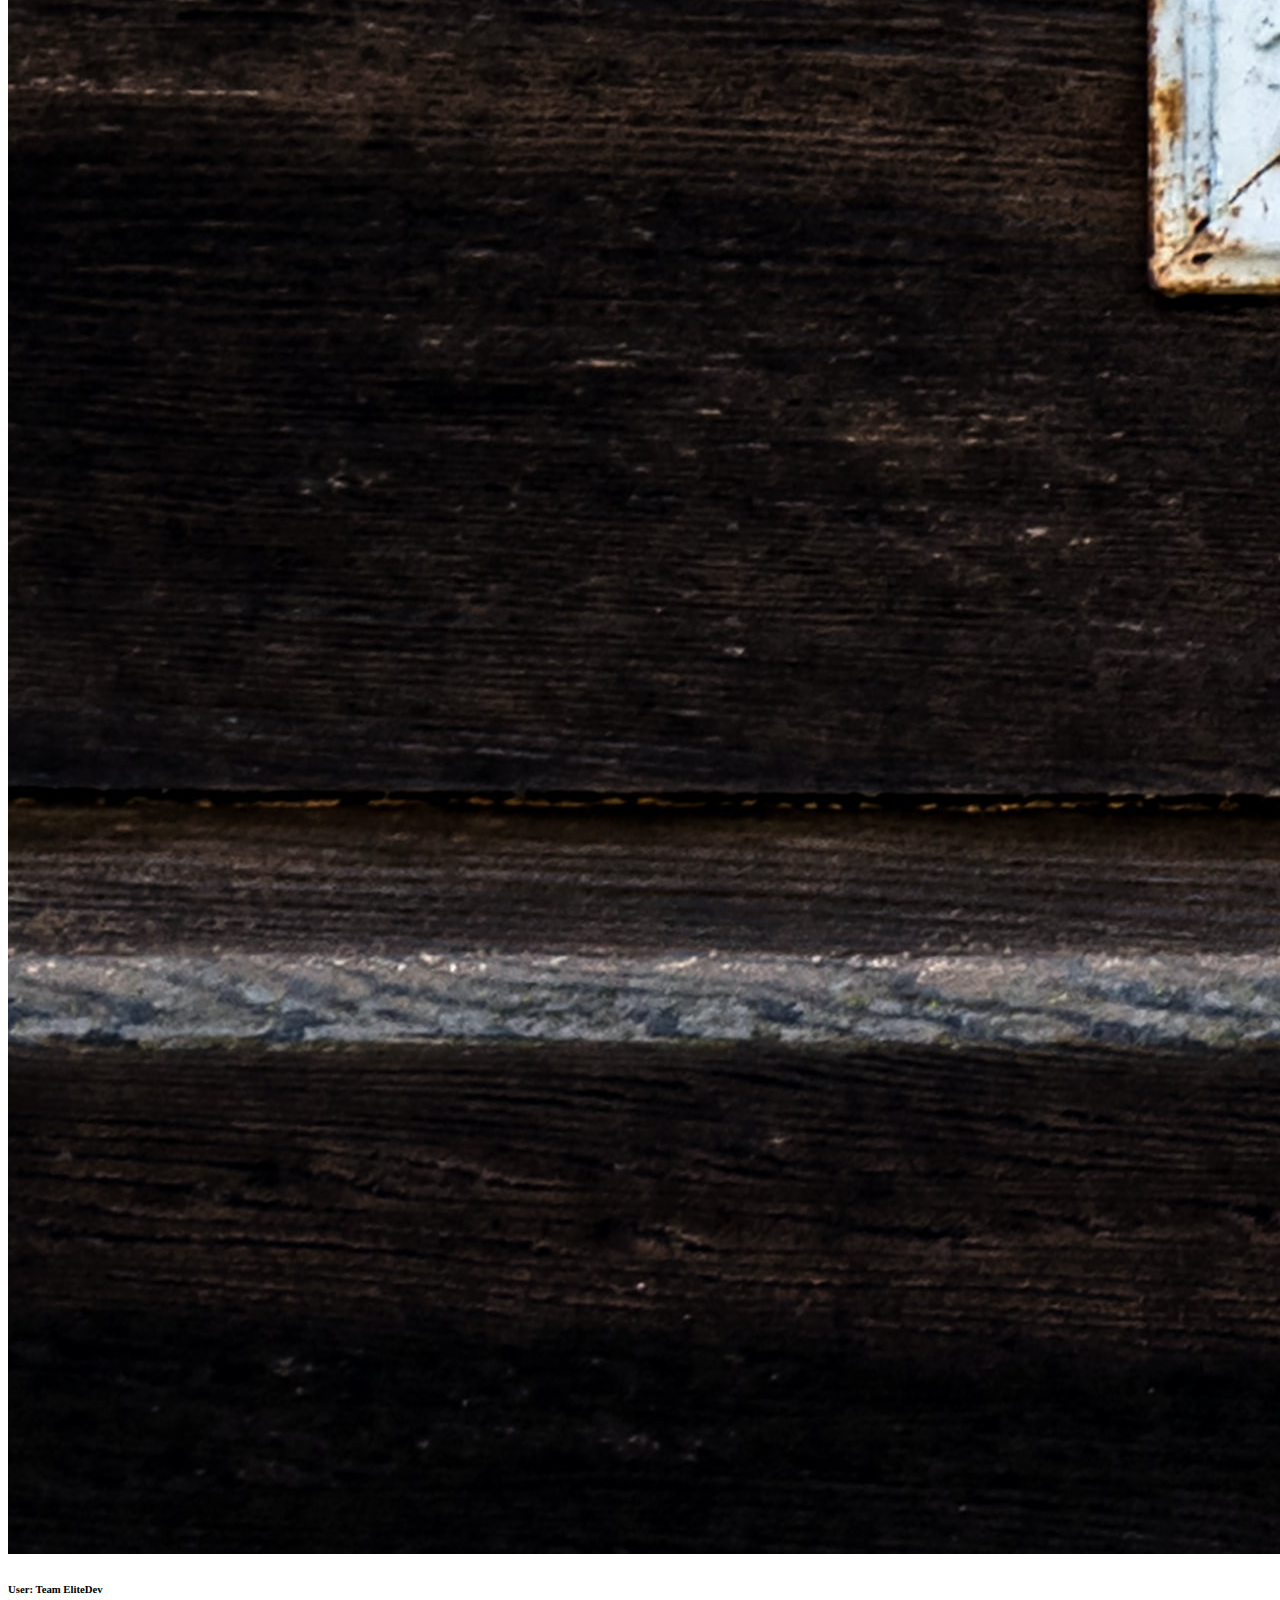
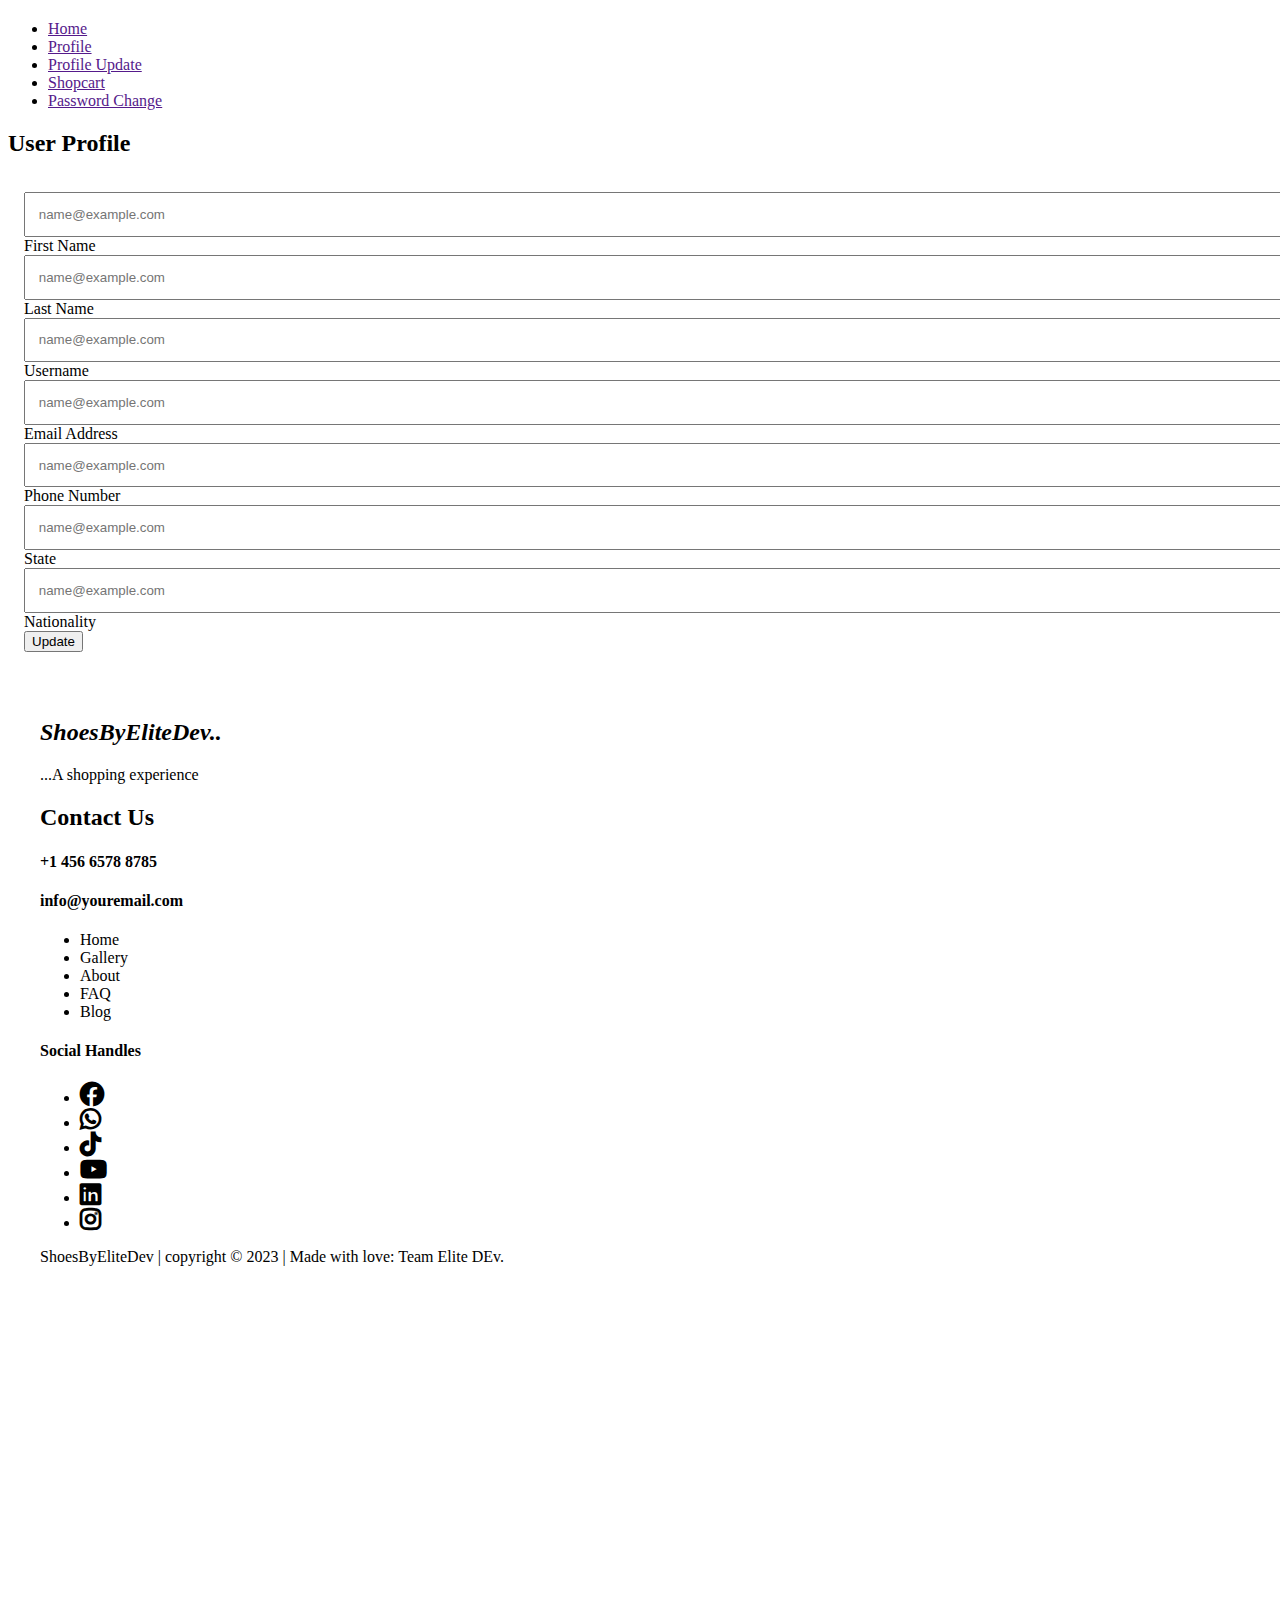
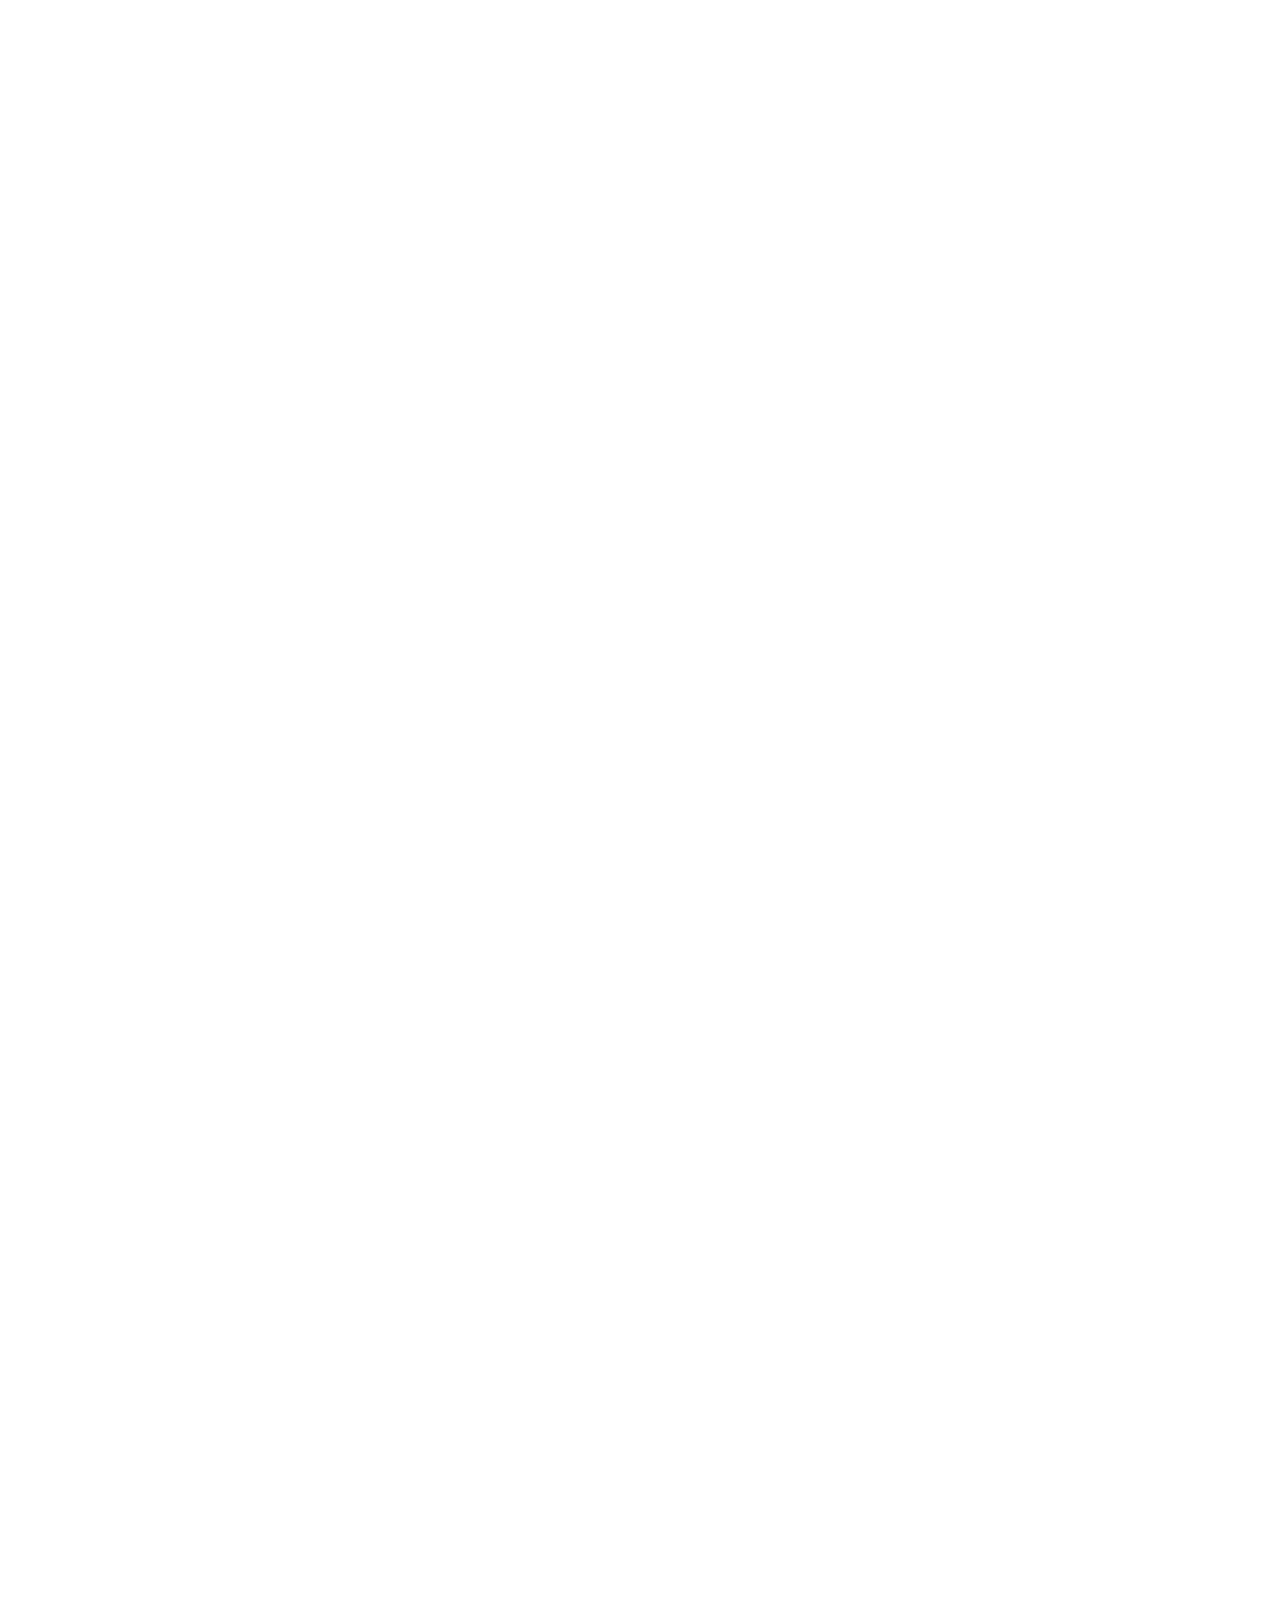
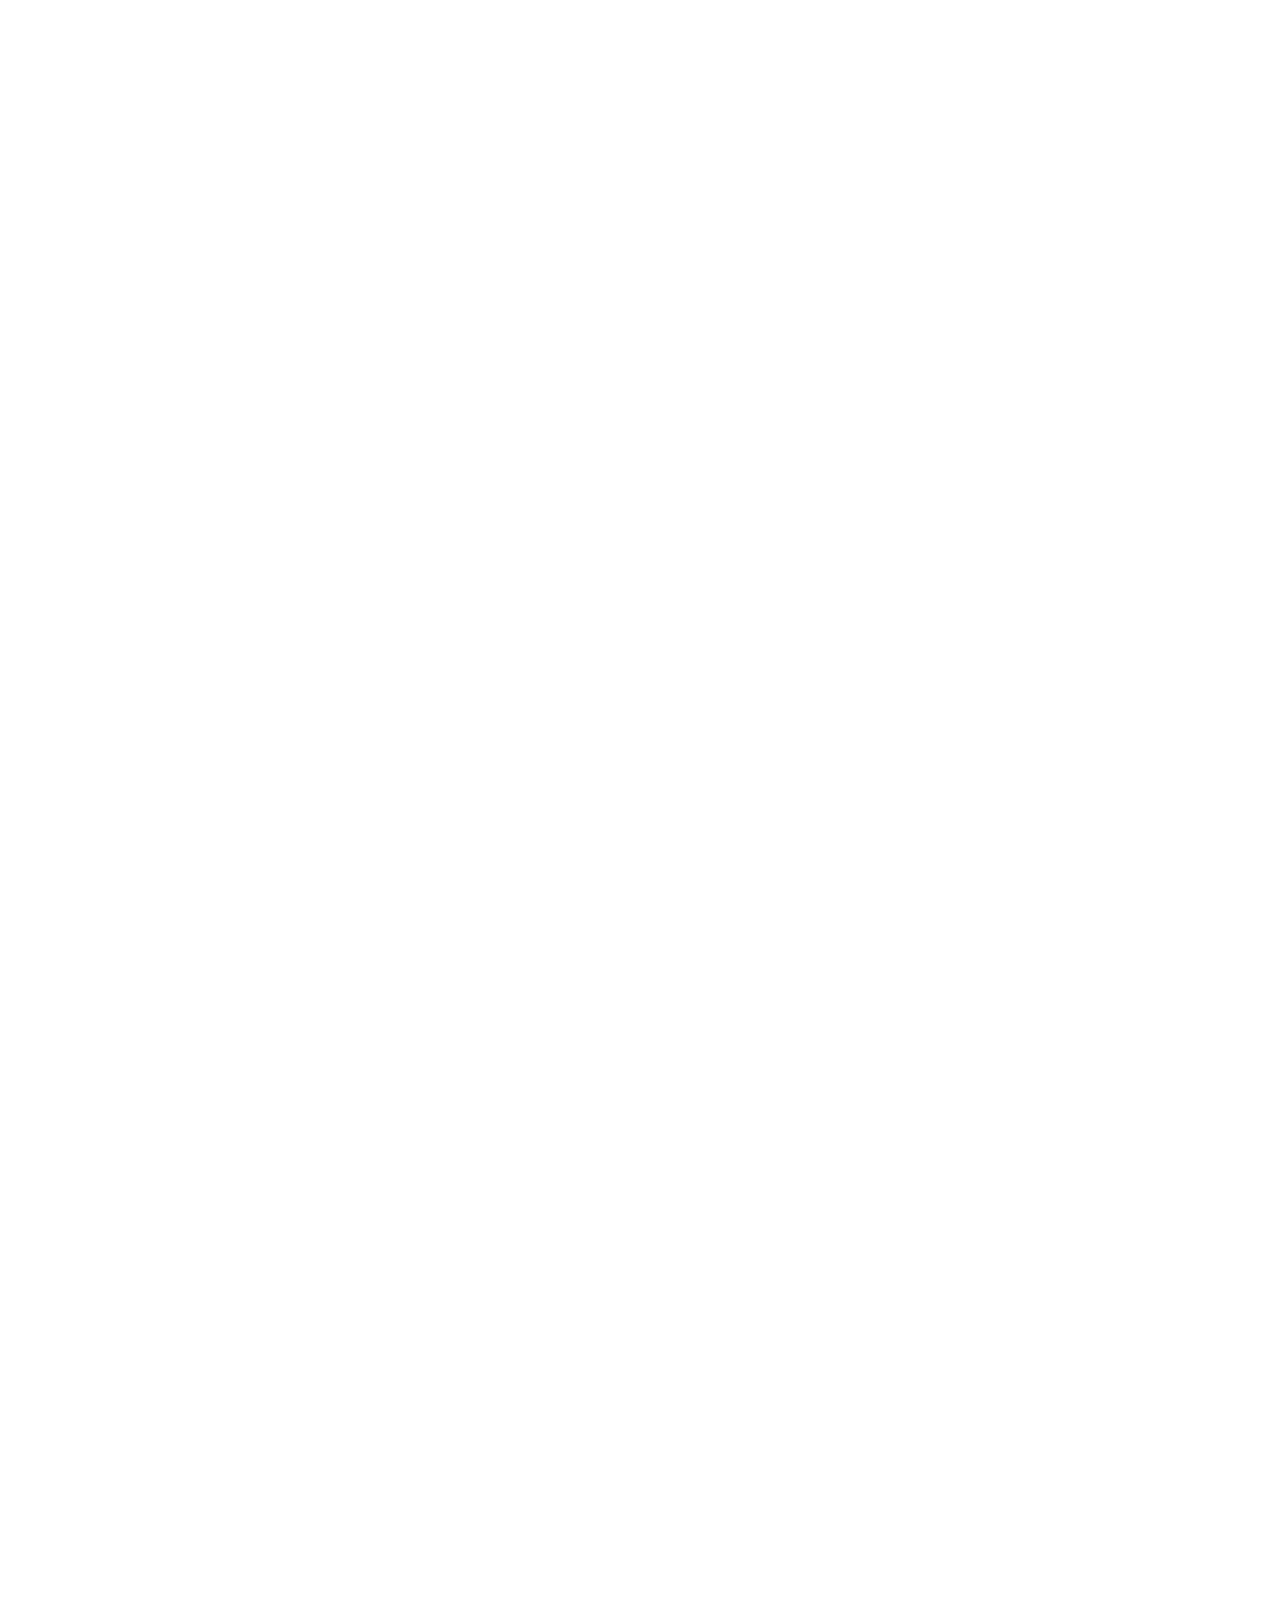
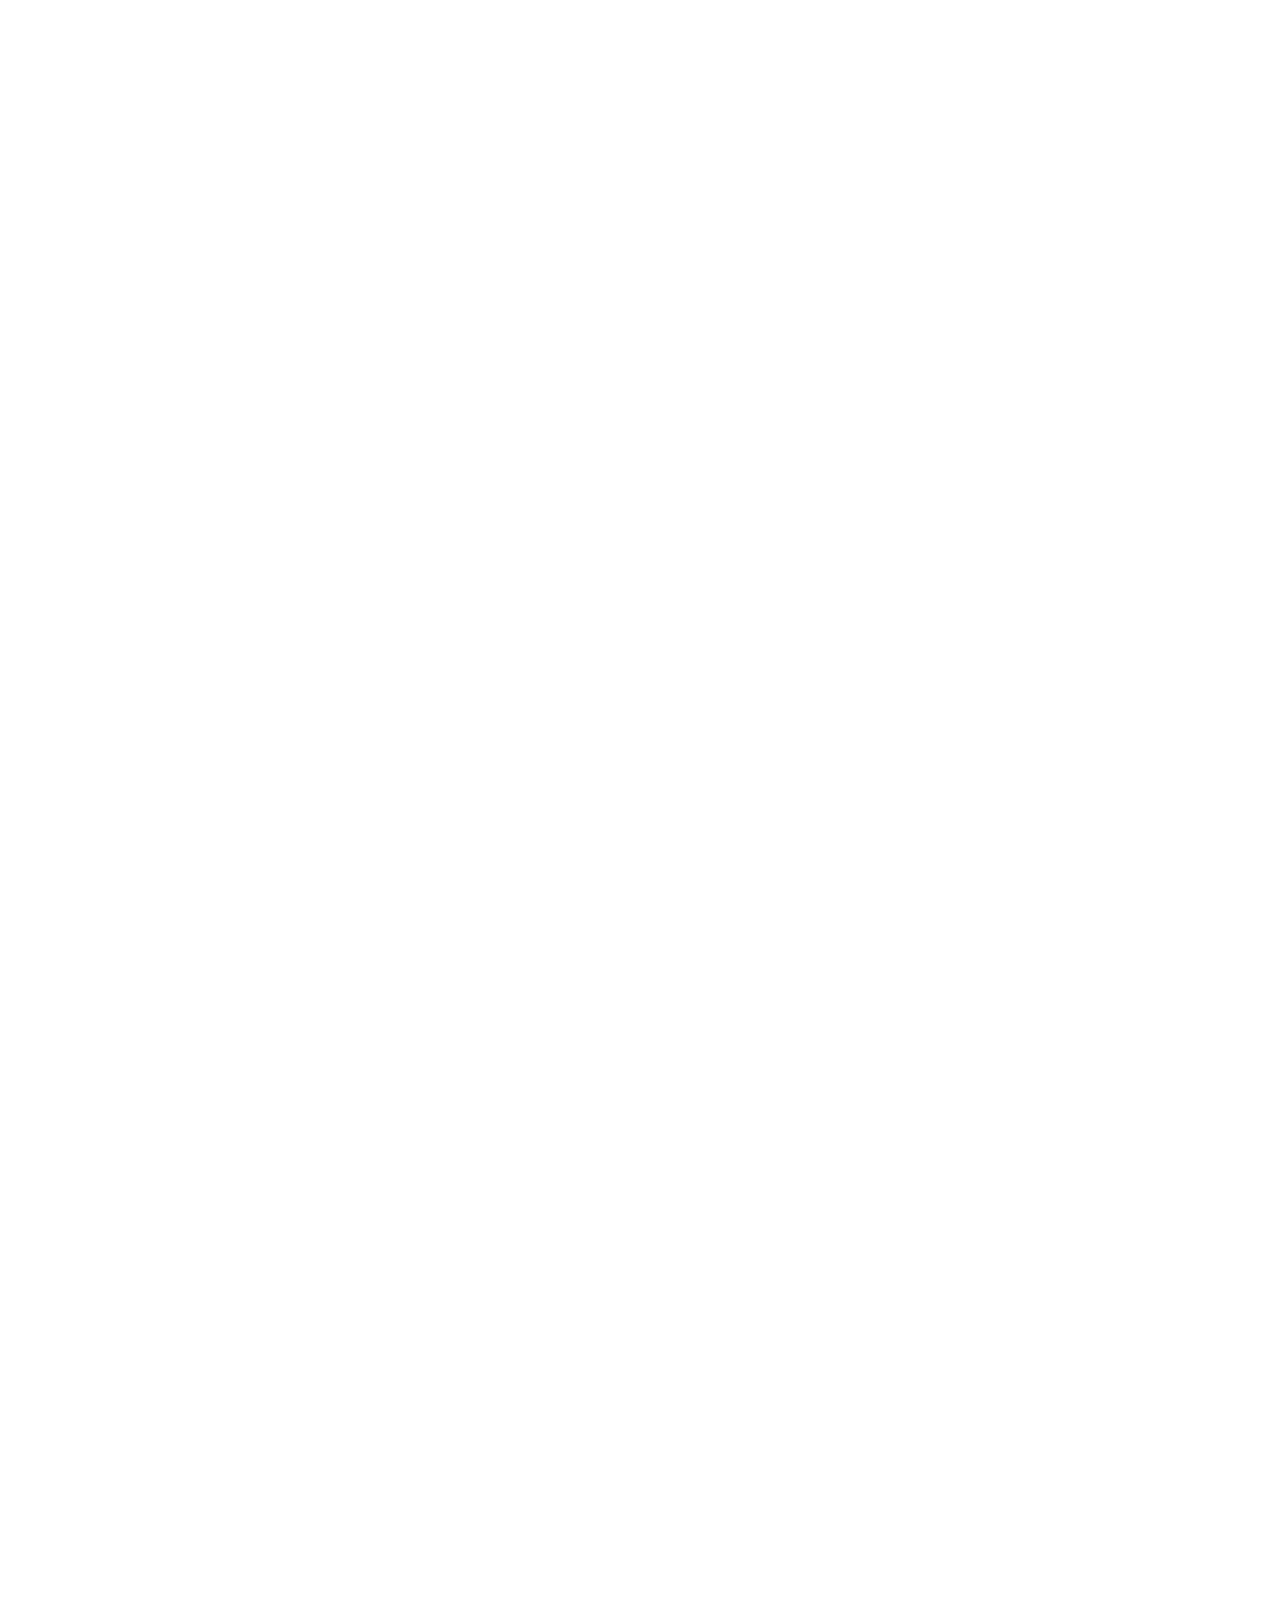
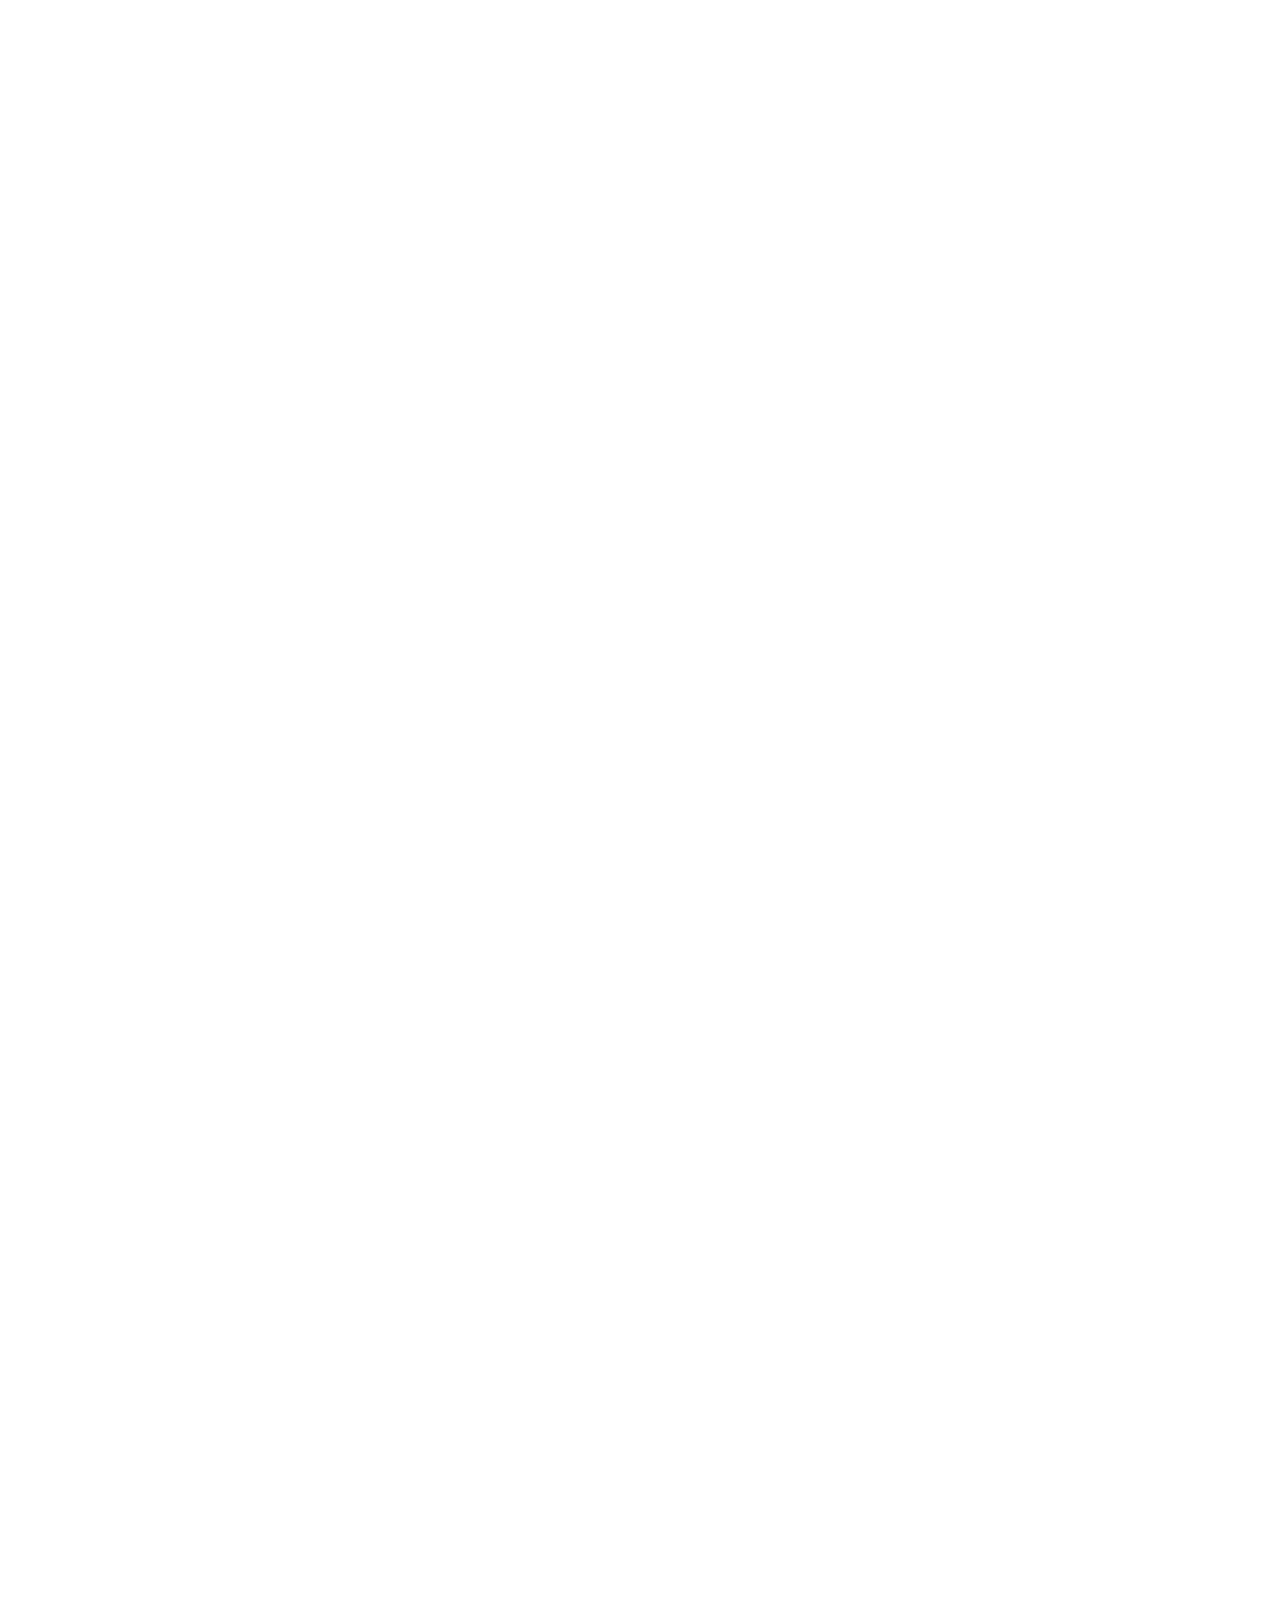
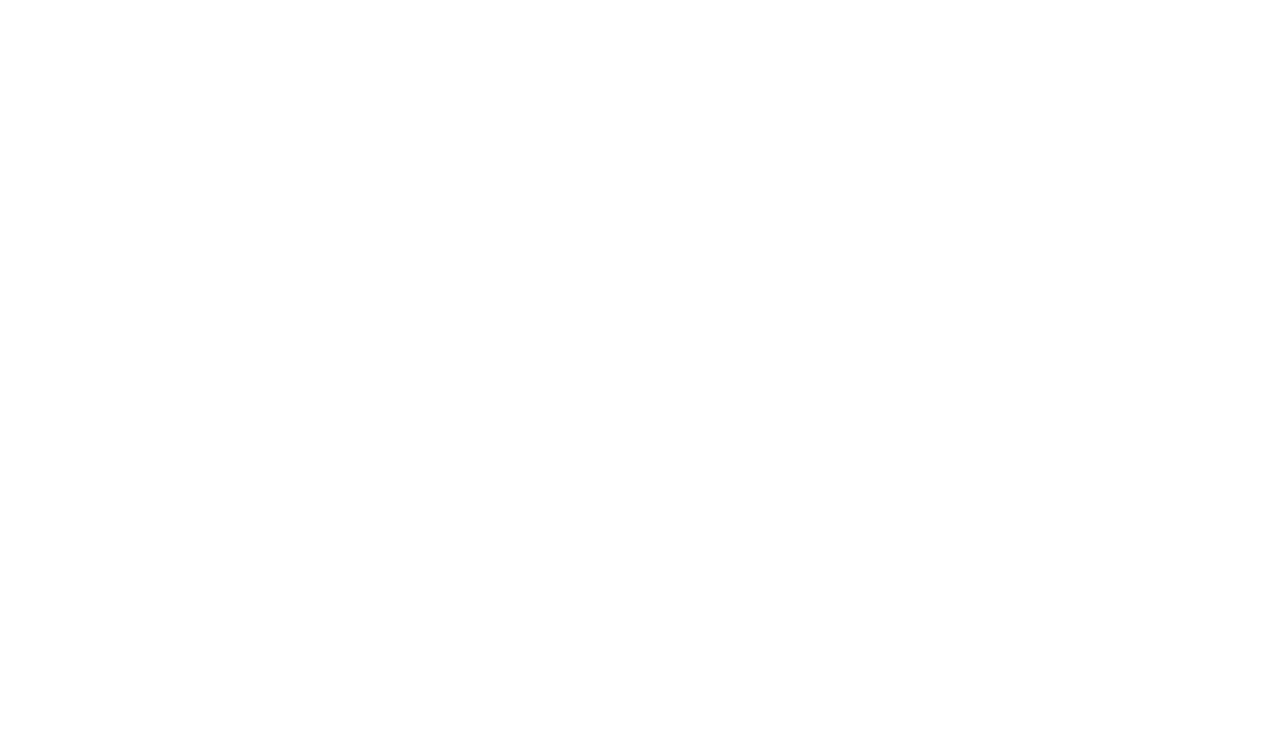
<file: profileupdate.html>
<!doctype html>
<html lang="en">
  <head>
    <!-- Required meta tags -->
    <meta charset="utf-8">
    <meta name="viewport" content="width=device-width, initial-scale=1">

    <!-- Bootstrap CSS -->
    <link href="https://cdn.jsdelivr.net/npm/bootstrap@5.0.2/dist/css/bootstrap.min.css" rel="stylesheet" integrity="sha384-EVSTQN3/azprG1Anm3QDgpJLIm9Nao0Yz1ztcQTwFspd3yD65VohhpuuCOmLASjC" crossorigin="anonymous">
    <link rel="stylesheet" href="https://cdnjs.cloudflare.com/ajax/libs/font-awesome/6.3.0/css/all.min.css">
    <link rel="stylesheet" href="/css/styles.css">

    <title>Home Page</title>
  </head>
  <body>
    <div class="container-fluid bg-secondary">
        <div class="row mx-5">
            <div class="col-6">Contact: +1 234 5708 5709</div>
            <div class="col-6">Mail: info@yourmail.com</div>
        </div>
    </div>


    <!-- header section  -->
    <nav class="navbar navbar-expand-lg">
        <div class="container-fluid">
          <a class="navbar-brand" href="#">ShoesByEliteDev</a>
          <button class="navbar-toggler" type="button" data-bs-toggle="collapse" data-bs-target="#navbarSupportedContent" aria-controls="navbarSupportedContent" aria-expanded="false" aria-label="Toggle navigation">
            <span class="navbar-toggler-icon"></span>
          </button>
          <div class="collapse navbar-collapse" id="navbarSupportedContent">
            <ul class="navbar-nav mx-auto mb-2 mb-lg-0">
            <!-- <ul class="navbar-nav me-auto mb-2 mb-lg-0"> -->
              <li class="nav-item">
                <a class="nav-link active" aria-current="page" href="#">Home</a>
              </li>
              <li class="nav-item">
                <a class="nav-link" href="#">About</a>
              </li>
              <li class="nav-item">
                <a class="nav-link" href="#">Contact</a>
              </li>
              <li class="nav-item dropdown">
                <a class="nav-link dropdown-toggle" href="#" id="navbarDropdown" role="button" data-bs-toggle="dropdown" aria-expanded="false">
                  Products
                </a>
                <ul class="dropdown-menu" aria-labelledby="navbarDropdown">
                  <li><a class="dropdown-item" href="#">Casual</a></li>
                  <li><a class="dropdown-item" href="#">Classic</a></li>
                  <!-- <li><hr class="dropdown-divider"></li> -->
                  <li><a class="dropdown-item" href="#">Leather Shoes</a></li>
                </ul>
              </li>
              <!-- <li class="nav-item">
                <a class="nav-link disabled" href="#" tabindex="-1" aria-disabled="true">Disabled</a>
              </li> -->
            </ul>
            <form class="d-flex">
              <input class="form-control me-2" type="search" placeholder="Search" aria-label="Search">
              <button class="btn btn-outline-success" type="submit">Search</button>
            </form>
          </div>
        </div>
      </nav>

      <!-- header done  -->

      <!-- Banner/carousel  -->
      <div id="carouselExampleDark" class="carousel carousel-dark slide" data-bs-ride="carousel">
        <div class="carousel-indicators">
          <button type="button" data-bs-target="#carouselExampleDark" data-bs-slide-to="0" class="active" aria-current="true" aria-label="Slide 1"></button>
          <button type="button" data-bs-target="#carouselExampleDark" data-bs-slide-to="1" aria-label="Slide 2"></button>
          <button type="button" data-bs-target="#carouselExampleDark" data-bs-slide-to="2" aria-label="Slide 3"></button>
        </div>
        <div class="carousel-inner">
          <div class="carousel-item active" data-bs-interval="10000">
            <img src="/img/danilo-capece-NoVnXXmDNi0-unsplash.jpg" class="d-block w-100 h-100" alt="...">
            <div class="carousel-caption d-none d-md-block">
              <h5>First slide label</h5>
              <p>Some representative placeholder content for the first slide.</p>
            </div>
          </div>
          <div class="carousel-item" data-bs-interval="2000">
            <img src="/img/miquel-parera-uQYHdklq6dk-unsplash.jpg" class="d-block w-100 h-100" alt="...">
            <div class="carousel-caption d-none d-md-block">
              <h5>Second slide label</h5>
              <p>Some representative placeholder content for the second slide.</p>
            </div>
          </div>
          <div class="carousel-item">
            <img src="/img/irene-kredenets-dwKiHoqqxk8-unsplash.jpg" class="d-block w-100 h-100" alt="...">
            <div class="carousel-caption d-none d-md-block">
              <h5>Third slide label</h5>
              <p>Some representative placeholder content for the third slide.</p>
            </div>
          </div>
        </div>
        <button class="carousel-control-prev" type="button" data-bs-target="#carouselExampleDark" data-bs-slide="prev">
          <!-- <span class="carousel-control-prev-icon" aria-hidden="true"></span> -->
          <span class="visually-hidden">Previous</span>
          <i class="fa-solid fa-circle-chevron-left boss"></i>
        </button>
        <button class="carousel-control-next" type="button" data-bs-target="#carouselExampleDark" data-bs-slide="next">
          <!-- <span class="carousel-control-next-icon" aria-hidden="true"></span> -->
          <span class="visually-hidden">Next</span>
          <i class="fa-solid fa-circle-chevron-right boss"></i>
        </button>
      </div>

      <!-- banner done  -->

      <!-- content  -->
      <div class="container mt-5 mb-5">
        <div class="row justify-content-center">
          <div class="col-12 col-md-5">
            <img src="/img/tim-mossholder-8FBTtjCZ9oM-unsplash.jpg" class="w-75" alt="">
            <h6 class="pt-3 text-capitalize">User: Team EliteDev</h6>
            <ul class="list-unstyled mt-5">
              <li class="mb-3"><a href="" class="btn w-75 btn outline-primary bg-info">Home</a></li>
              <li class="mb-3"><a href="" class="btn w-75 btn outline-primary bg-info">Profile</a></li>
              <li class="mb-3"><a href="" class="btn w-75 btn outline-primary bg-info">Profile Update</a></li>
              <li class="mb-3"><a href="" class="btn w-75 btn outline-primary bg-info">Shopcart</a></li>
              <li class="mb-3"><a href="" class="btn w-75 btn outline-primary bg-info">Password Change</a></li>
            </ul>
          </div>
          <div class="col-12 col-md-7">
            <h2 class="text-center">User Profile</h2>
            <div class="cform">
              <div class="ccform">
                <form action="">
                  <div class="row justify-content-center">
                    <div class="col-12 col-md-6">
                      <div class="form-floating mb-3">
                        <input type="text" class="form-control" id="floatingInput" placeholder="name@example.com">
                        <label for="floatingInput">First Name</label>
                      </div>
                    </div>
                    <div class="col-12 col-md-6">
                      <div class="form-floating mb-3">
                        <input type="text" class="form-control" id="floatingInput" placeholder="name@example.com">
                        <label for="floatingInput">Last Name</label>
                      </div>
                    </div>
                    <div class="col-12 col-md-6">
                      <div class="form-floating mb-3">
                        <input type="text" class="form-control" id="floatingInput" placeholder="name@example.com">
                        <label for="floatingInput">Username</label>
                      </div>
                    </div>
                    <div class="col-12 col-md-6">
                      <div class="form-floating mb-3">
                        <input type="email" class="form-control" id="floatingInput" placeholder="name@example.com">
                        <label for="floatingInput">Email Address</label>
                      </div>
                    </div>
                  </div>

                  <div class="form-floating mb-3">
                    <input type="text" class="form-control" id="floatingInput" placeholder="name@example.com">
                    <label for="floatingInput">Phone Number</label>
                  </div>
                  <div class="form-floating mb-3">
                    <input type="text" class="form-control" id="floatingInput" placeholder="name@example.com">
                    <label for="floatingInput">State</label>
                  </div>
                  <div class="form-floating mb-3">
                    <input type="text" class="form-control" id="floatingInput" placeholder="name@example.com">
                    <label for="floatingInput">Nationality</label>
                  </div>
                  <div class="mb-3">
                    <input type="hidden" class="form-control" id="floatingInput" placeholder="name@example.com">
                    <!-- <label for="floatingInput">Profile Image</label> -->
                  </div>
                  
                  <button type="submit" class="btn btn-outline-success">Update</button>
                </form>
              </div>
            </div>
          </div>
        </div>
      </div>


      <!-- content done  -->

      <!-- footer  -->
      <div class="footer">
        <div class="container">
            <div class="row justify-content-center">
                <div class="col-10 col-md-3">
                    <h2 class="team"><em>ShoesByEliteDev..</em></h2>
                    <p>...A shopping experience</p>
                </div>
                <div class="col-10 col-md-4">
                    <h2>Contact Us</h2>
                    <h4><i class="fa-light fa-phone-volume"></i><span>+1 456 6578 8785</span></h4>
                    <h4><i class="fa-duotone fa-envelopes"></i><span>info@youremail.com</span></h4>
                </div>
                <div class="col-10 col-md-2">
                    <ul class="list-unstyled">
                        <li class="mb-3"><a href="">Home</a></li>
                        <li class="mb-3"><a href="">Gallery</a></li>
                        <li class="mb-3"><a href="">About</a></li>
                        <li class="mb-3"><a href="">FAQ</a></li>
                        <li class="mb-3"><a href="">Blog</a></li>
                    </ul>
                </div>
                <div class="col-10 col-md-3">
                    <h4 class="mb-3">Social Handles</h4>
                    <ul class="list-inline">
                        <li class="list-inline-item"><a href=""><i class="fa-brands fa-facebook"></i></a></li>
                        <li class="list-inline-item"><a href=""><i class="fa-brands fa-whatsapp"></i></a></li>
                        <li class="list-inline-item"><a href=""><i class="fa-brands fa-tiktok"></i></a></li>
                        <li class="list-inline-item"><a href=""><i class="fa-brands fa-youtube"></i></a></li>
                        <li class="list-inline-item"><a href=""><i class="fa-brands fa-linkedin"></i></a></li>
                        <li class="list-inline-item"><a href=""><i class="fa-brands fa-instagram"></i></a></li>
                    </ul>
                </div>
            </div>
        </div>
        <div class="footer2">
            <p class="text-center pt-3 pb-2 border-top">ShoesByEliteDev | copyright &copy; 2023 | Made with love: Team Elite DEv.</p>
        </div>
      </div>











    





    <!-- <h1>Hello, world!</h1> -->

    <!-- Optional JavaScript; choose one of the two! -->

    <!-- Option 1: Bootstrap Bundle with Popper -->
    <script src="https://cdn.jsdelivr.net/npm/bootstrap@5.0.2/dist/js/bootstrap.bundle.min.js" integrity="sha384-MrcW6ZMFYlzcLA8Nl+NtUVF0sA7MsXsP1UyJoMp4YLEuNSfAP+JcXn/tWtIaxVXM" crossorigin="anonymous"></script>

    <!-- Option 2: Separate Popper and Bootstrap JS -->
    <!--
    <script src="https://cdn.jsdelivr.net/npm/@popperjs/core@2.9.2/dist/umd/popper.min.js" integrity="sha384-IQsoLXl5PILFhosVNubq5LC7Qb9DXgDA9i+tQ8Zj3iwWAwPtgFTxbJ8NT4GN1R8p" crossorigin="anonymous"></script>
    <script src="https://cdn.jsdelivr.net/npm/bootstrap@5.0.2/dist/js/bootstrap.min.js" integrity="sha384-cVKIPhGWiC2Al4u+LWgxfKTRIcfu0JTxR+EQDz/bgldoEyl4H0zUF0QKbrJ0EcQF" crossorigin="anonymous"></script>
    -->
  </body>
</html>
</file>
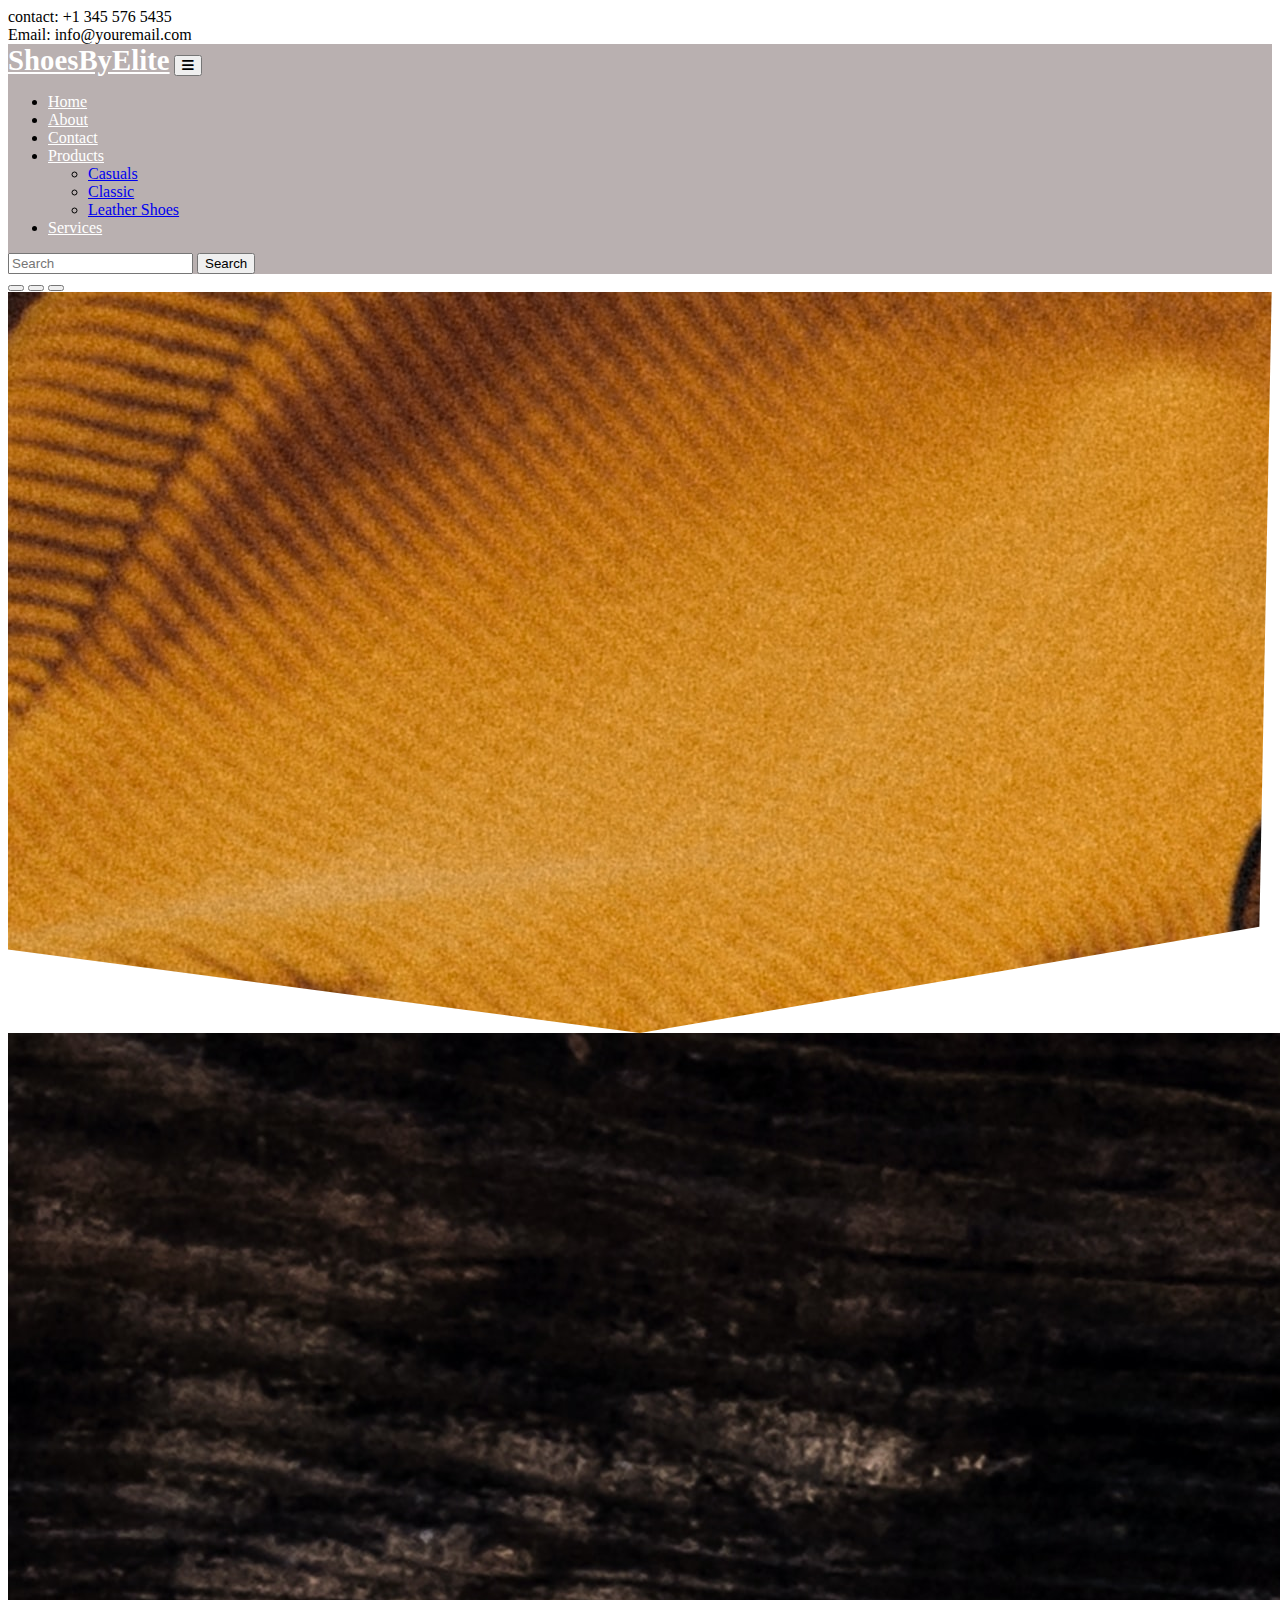
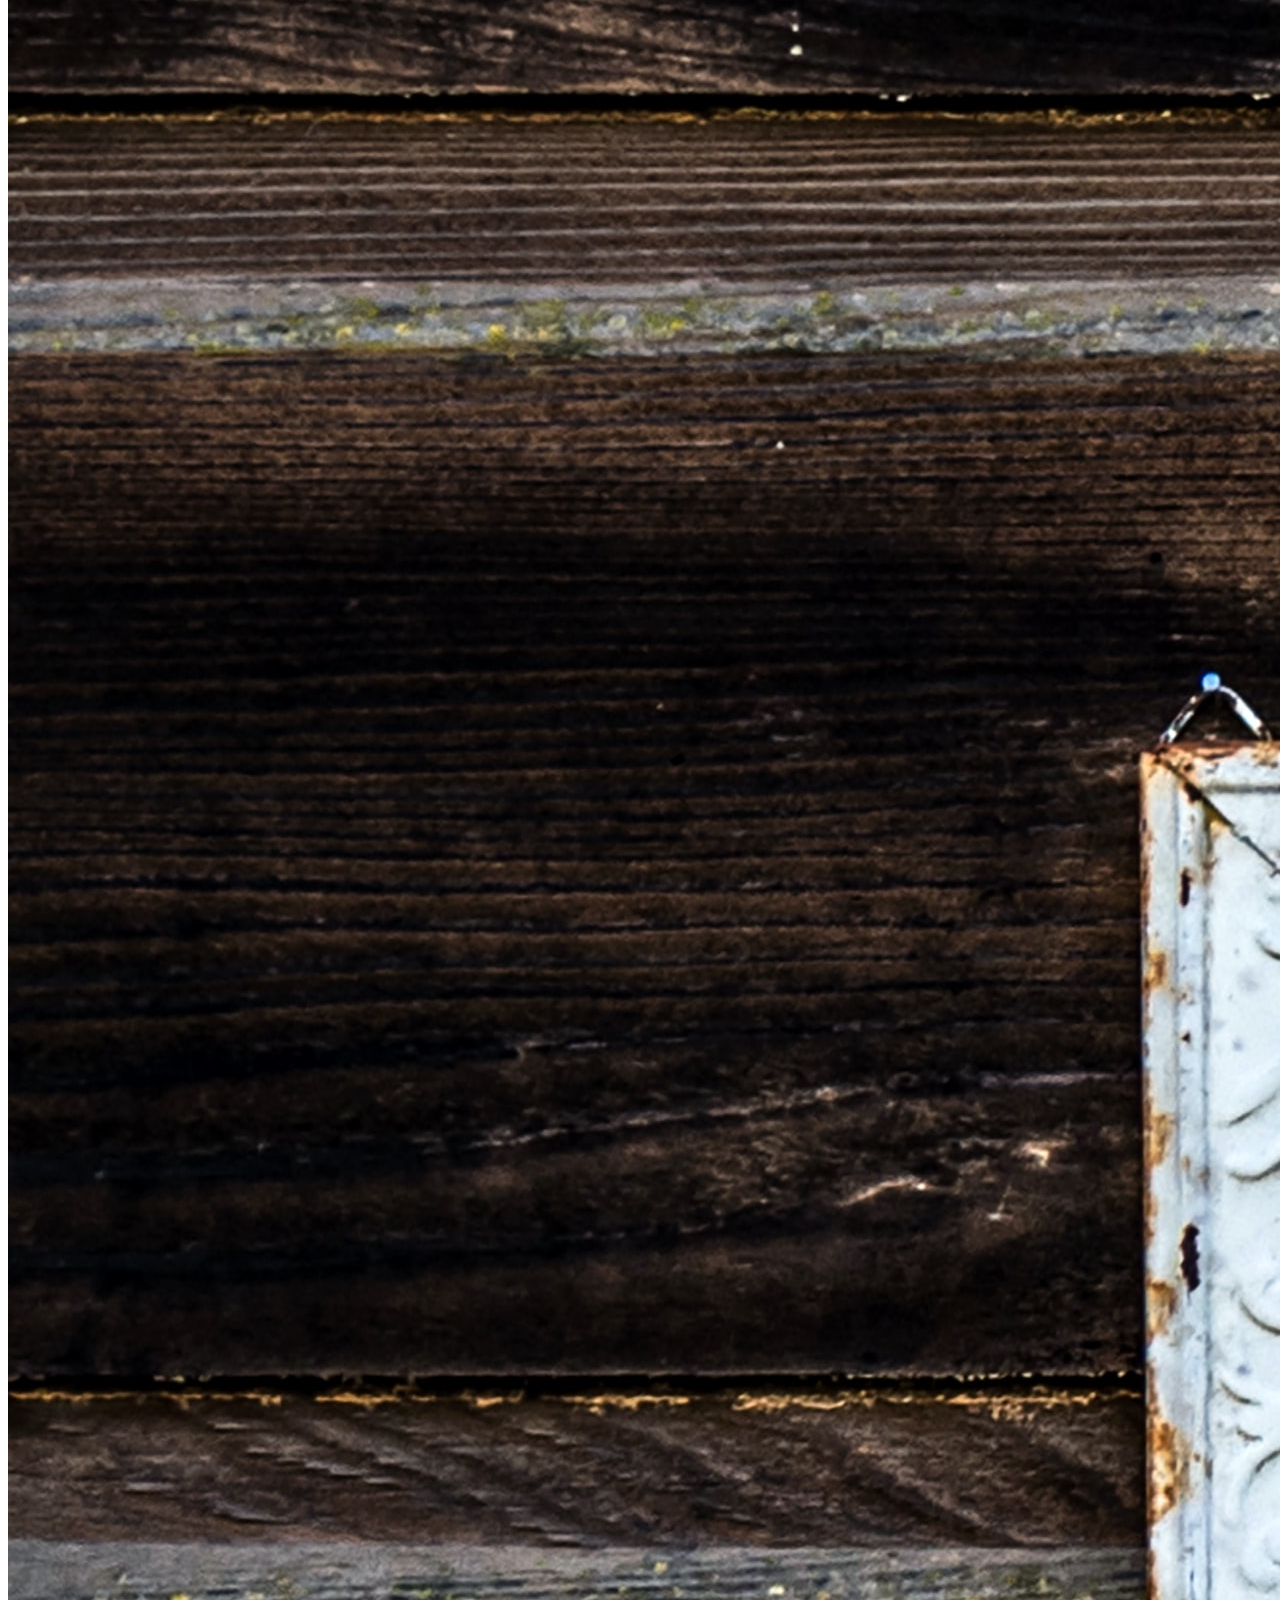
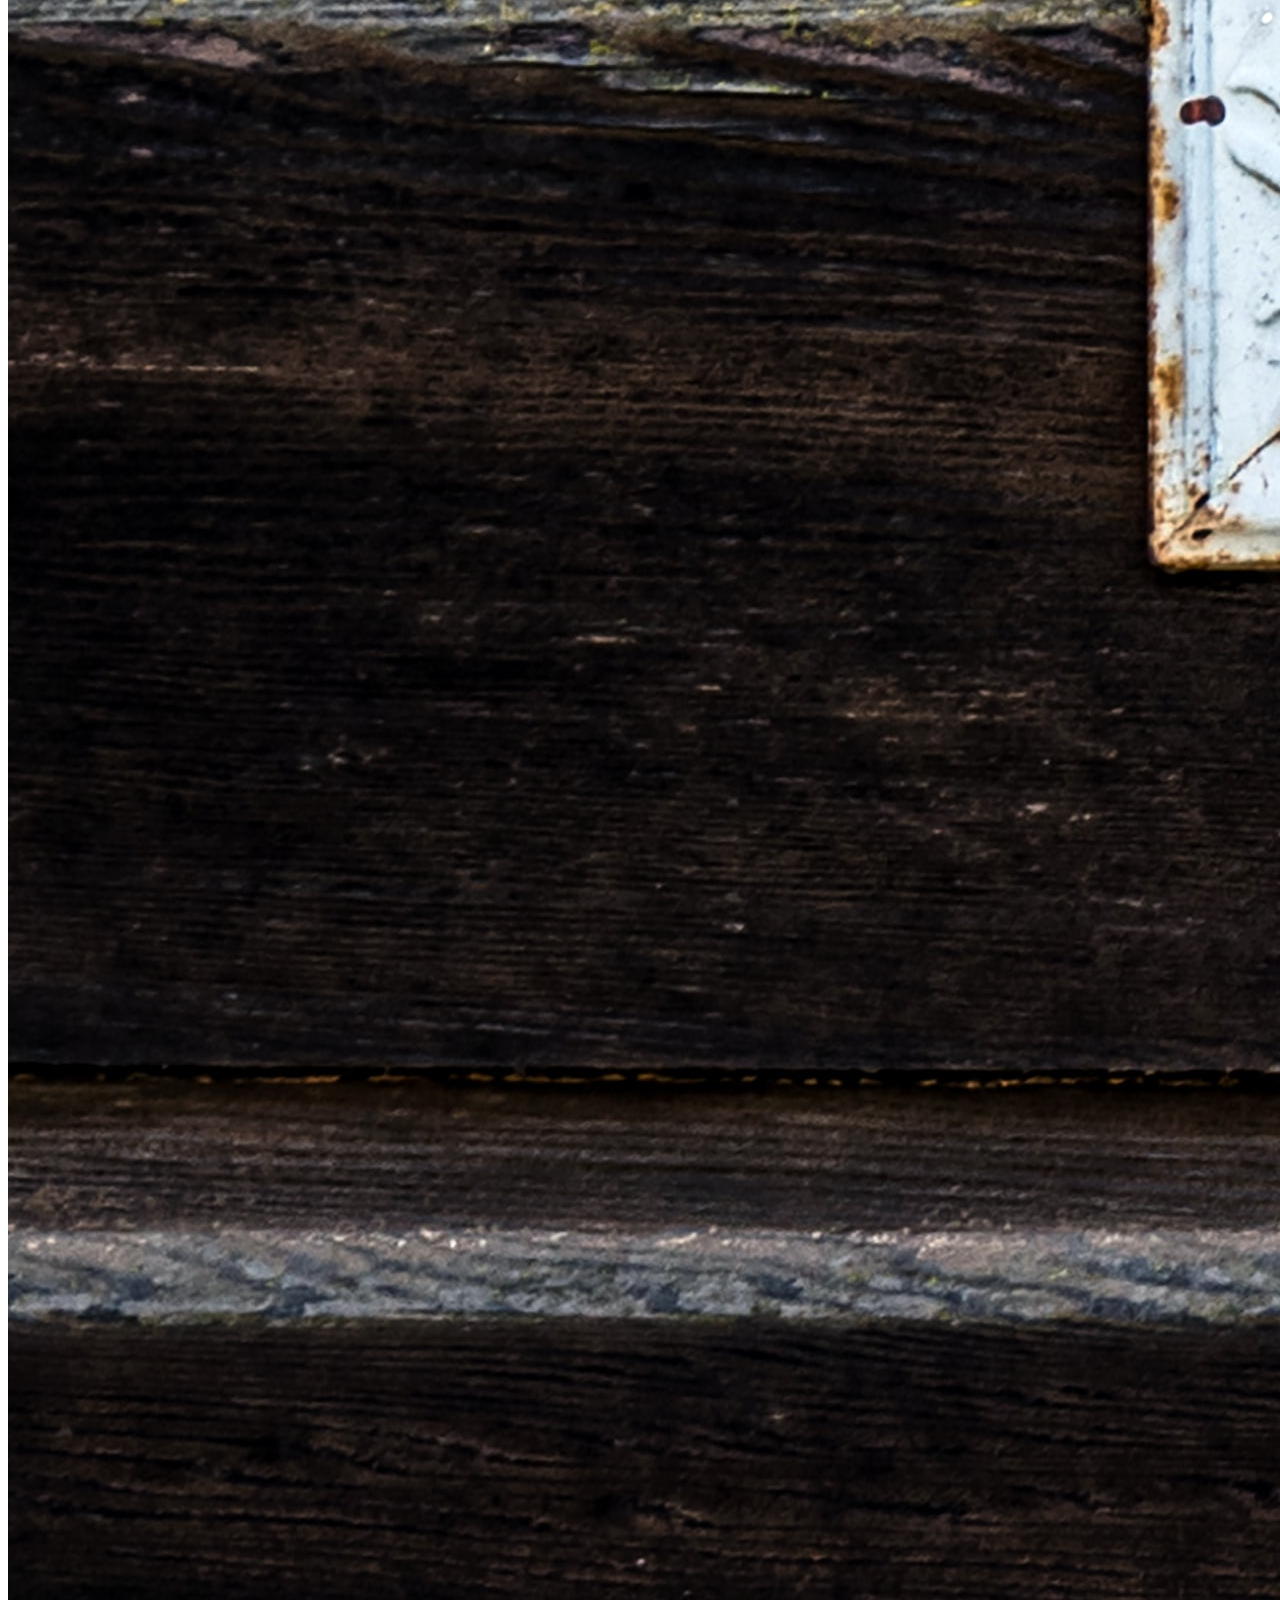
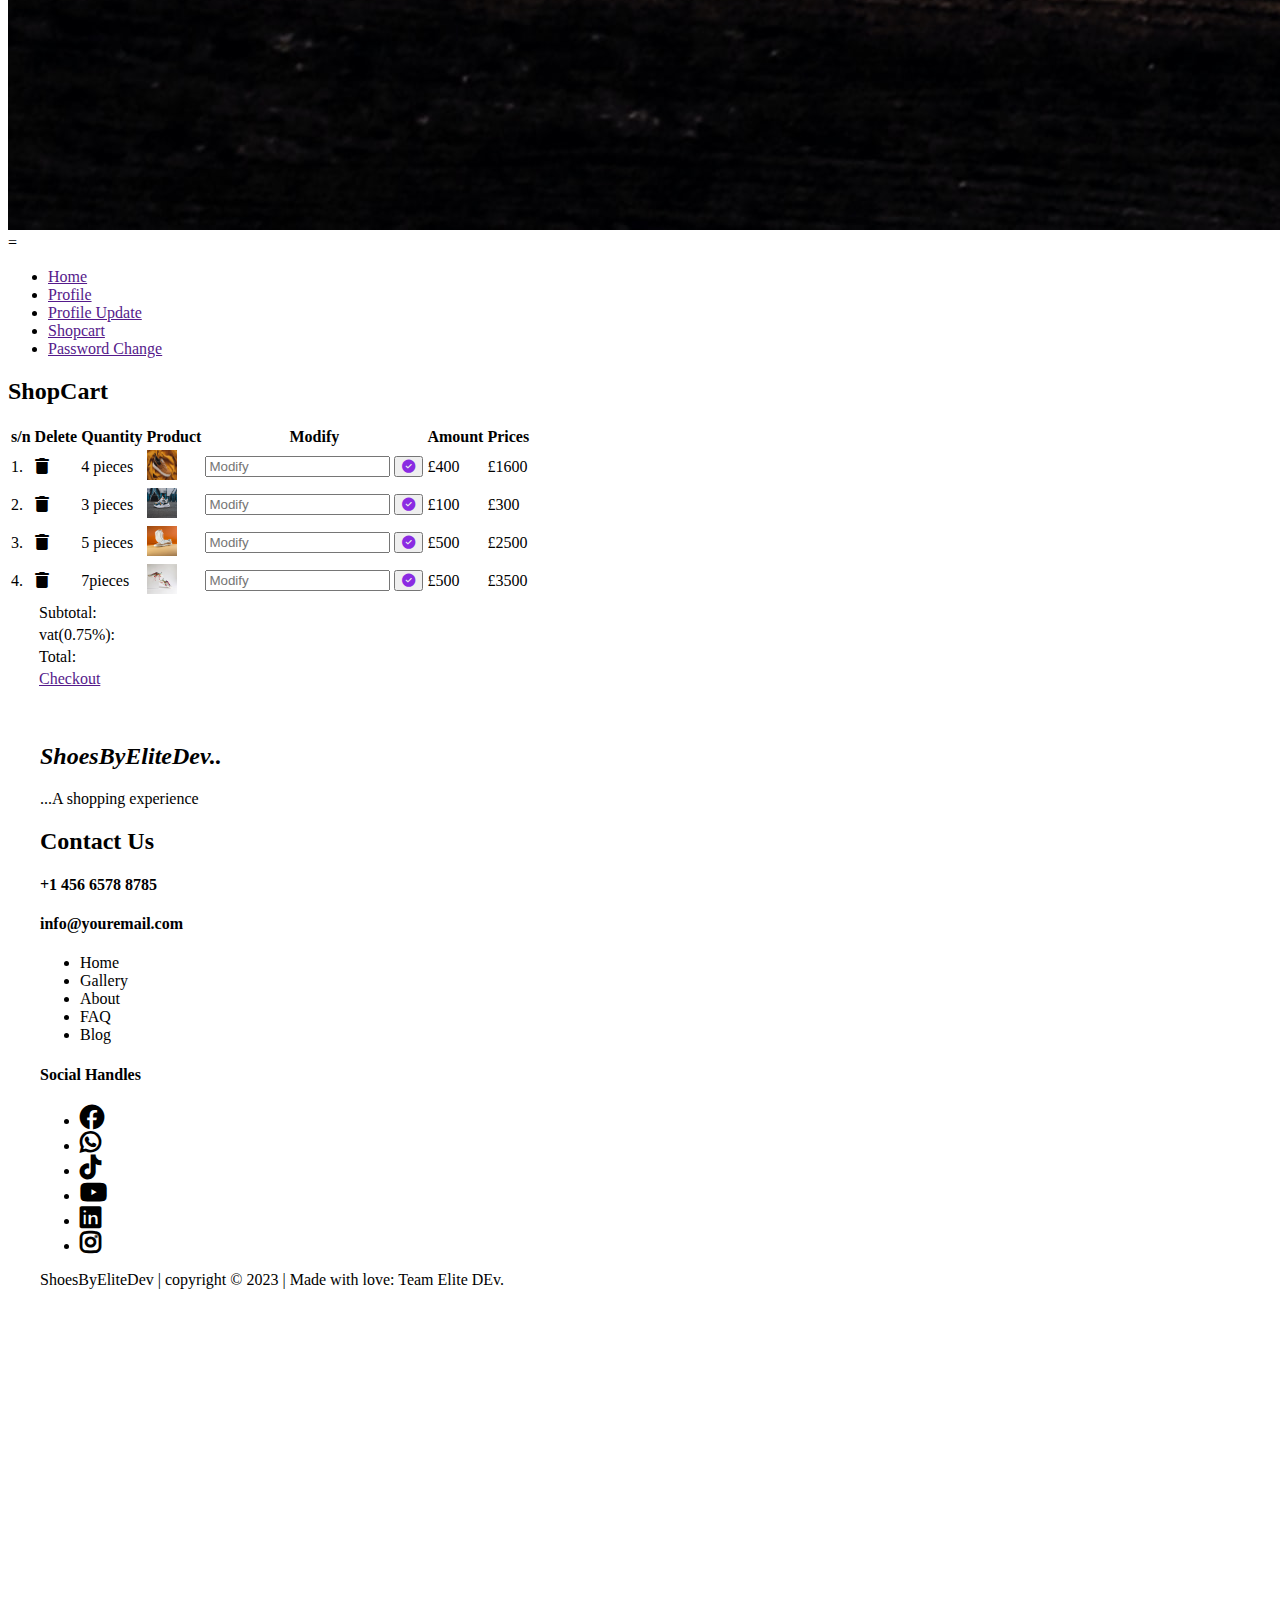
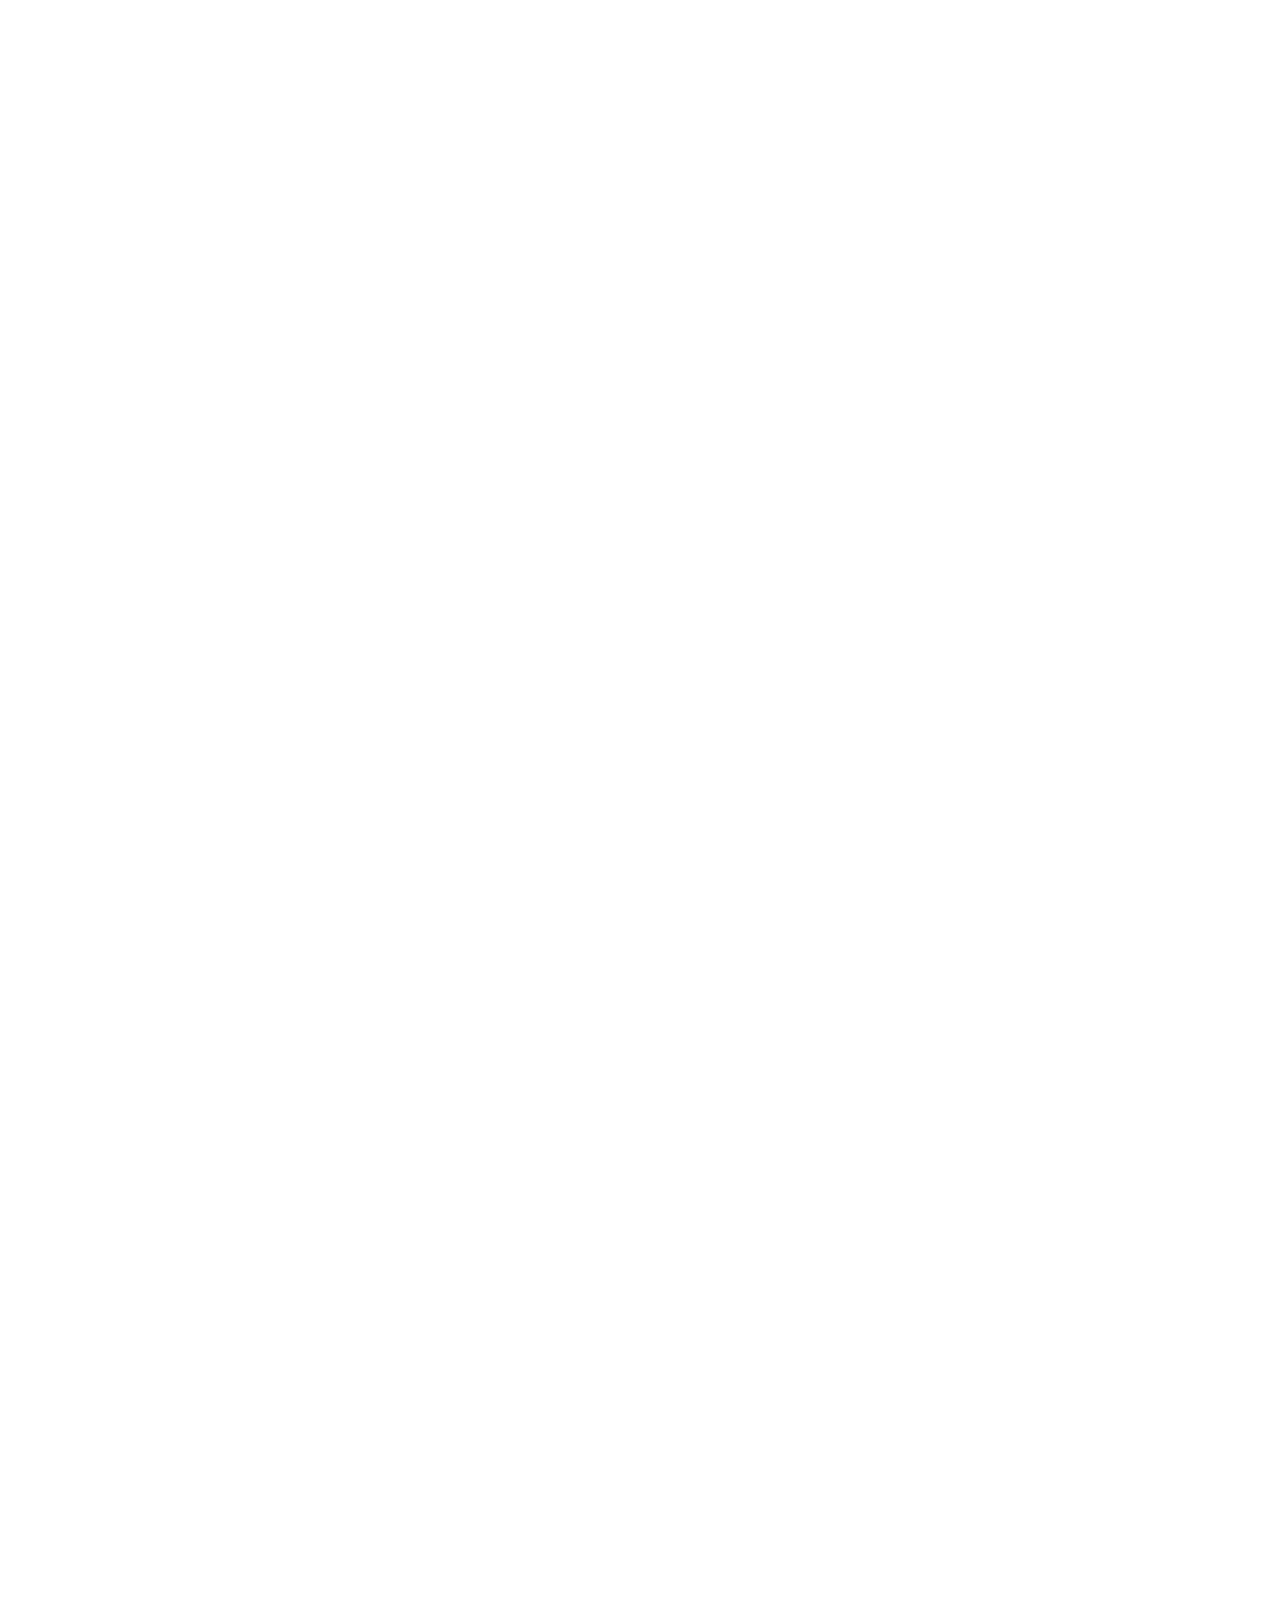
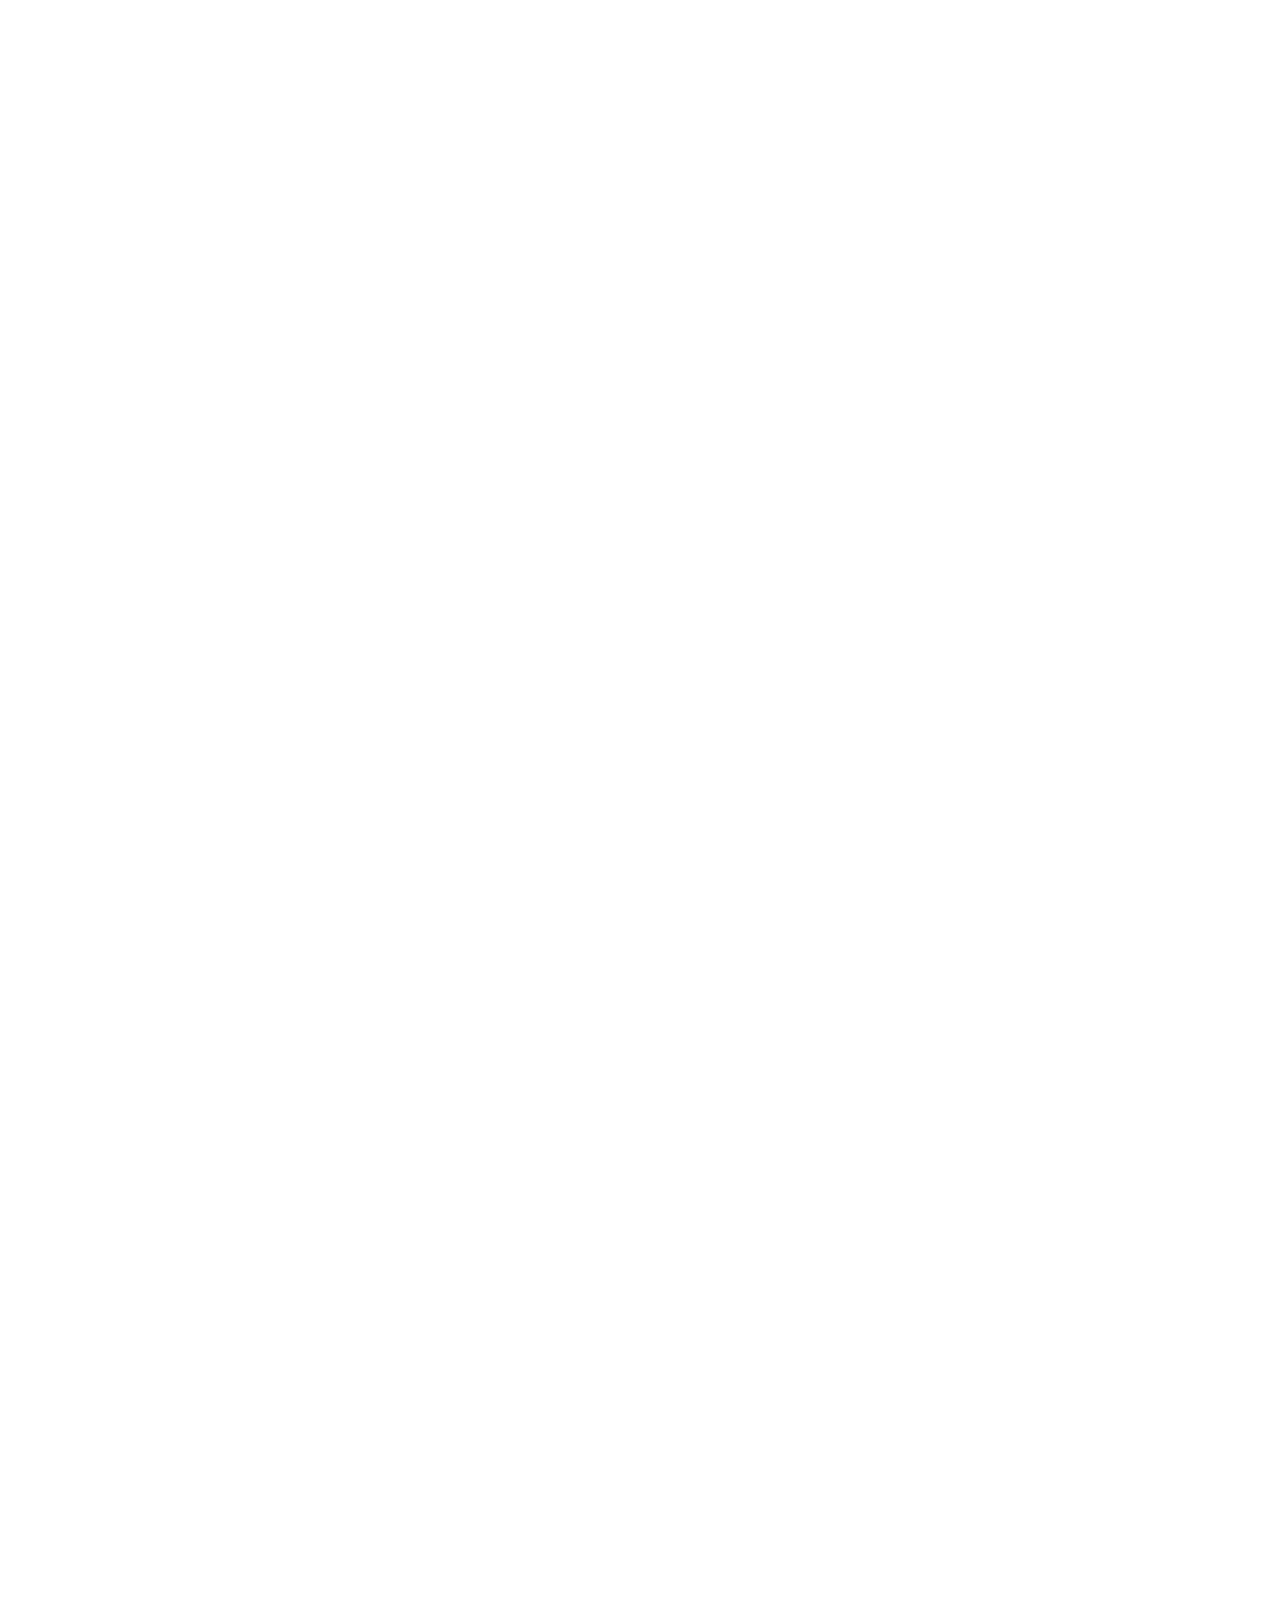
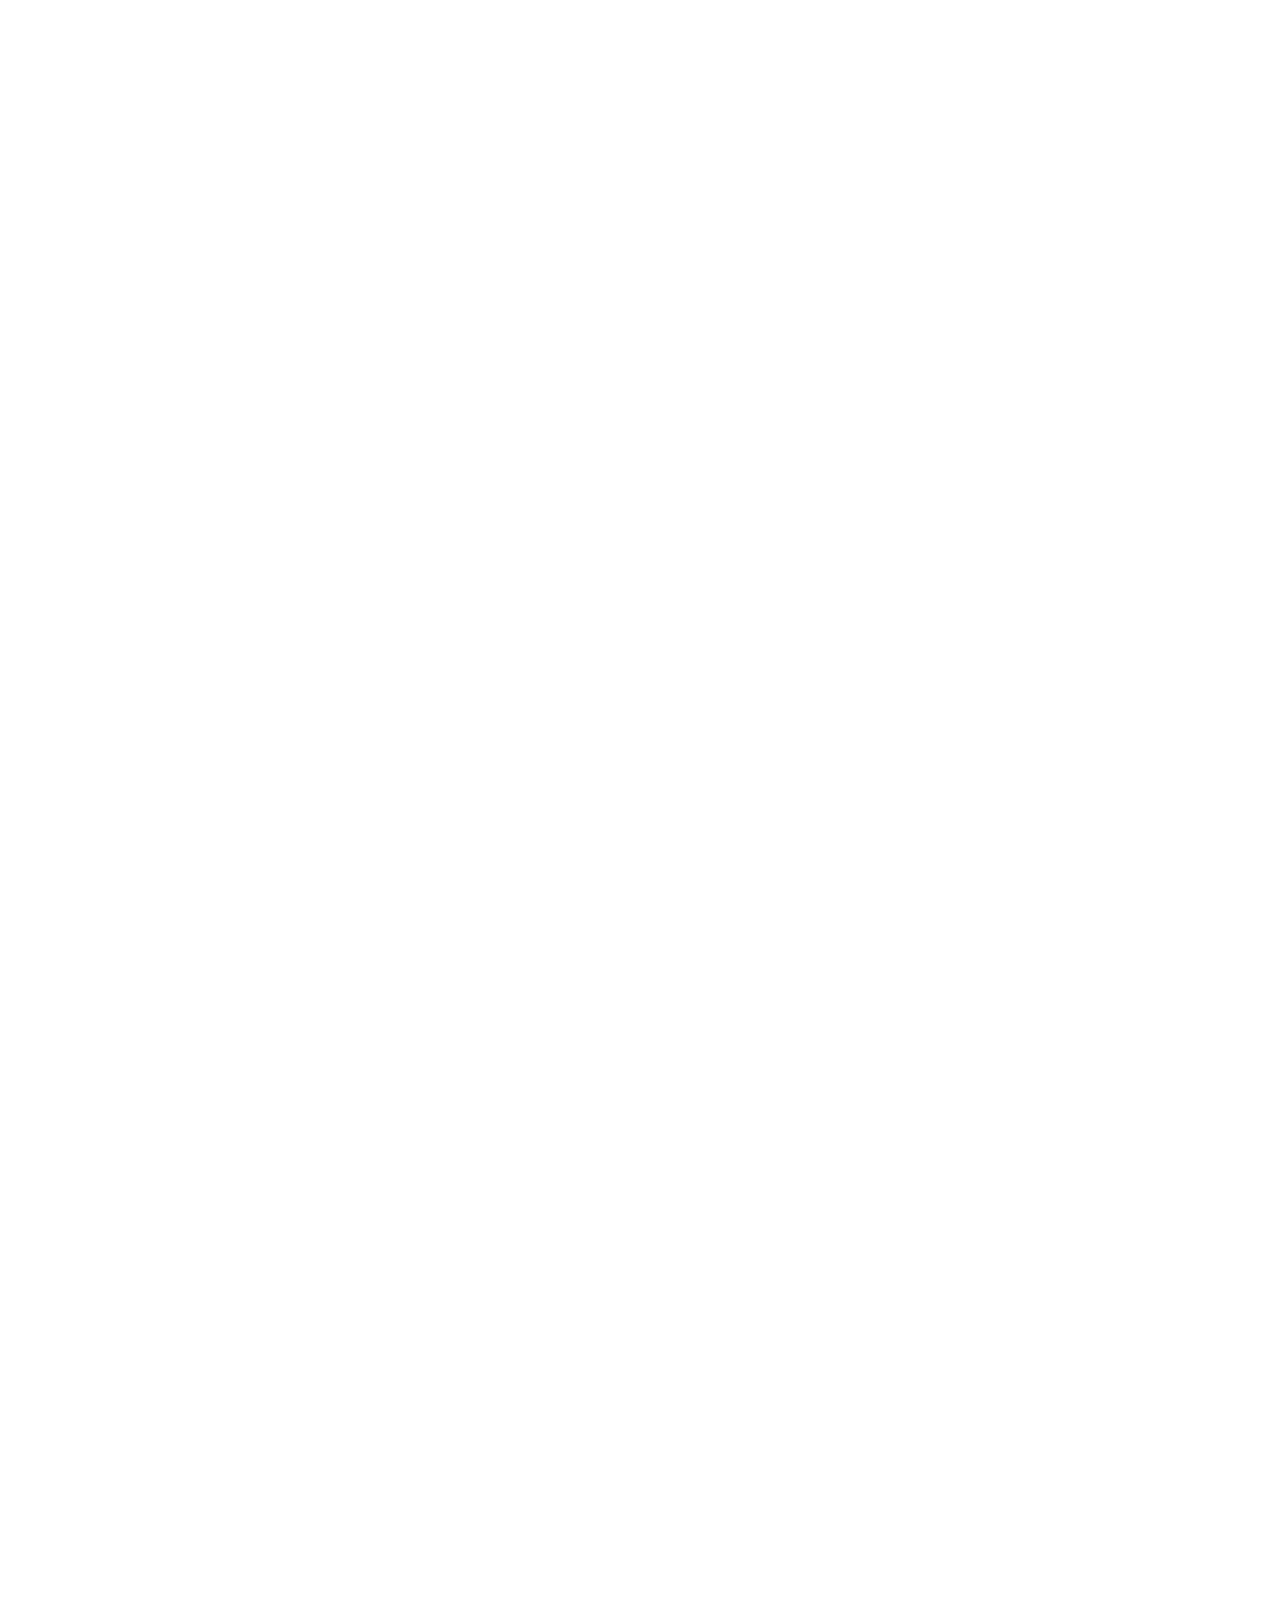
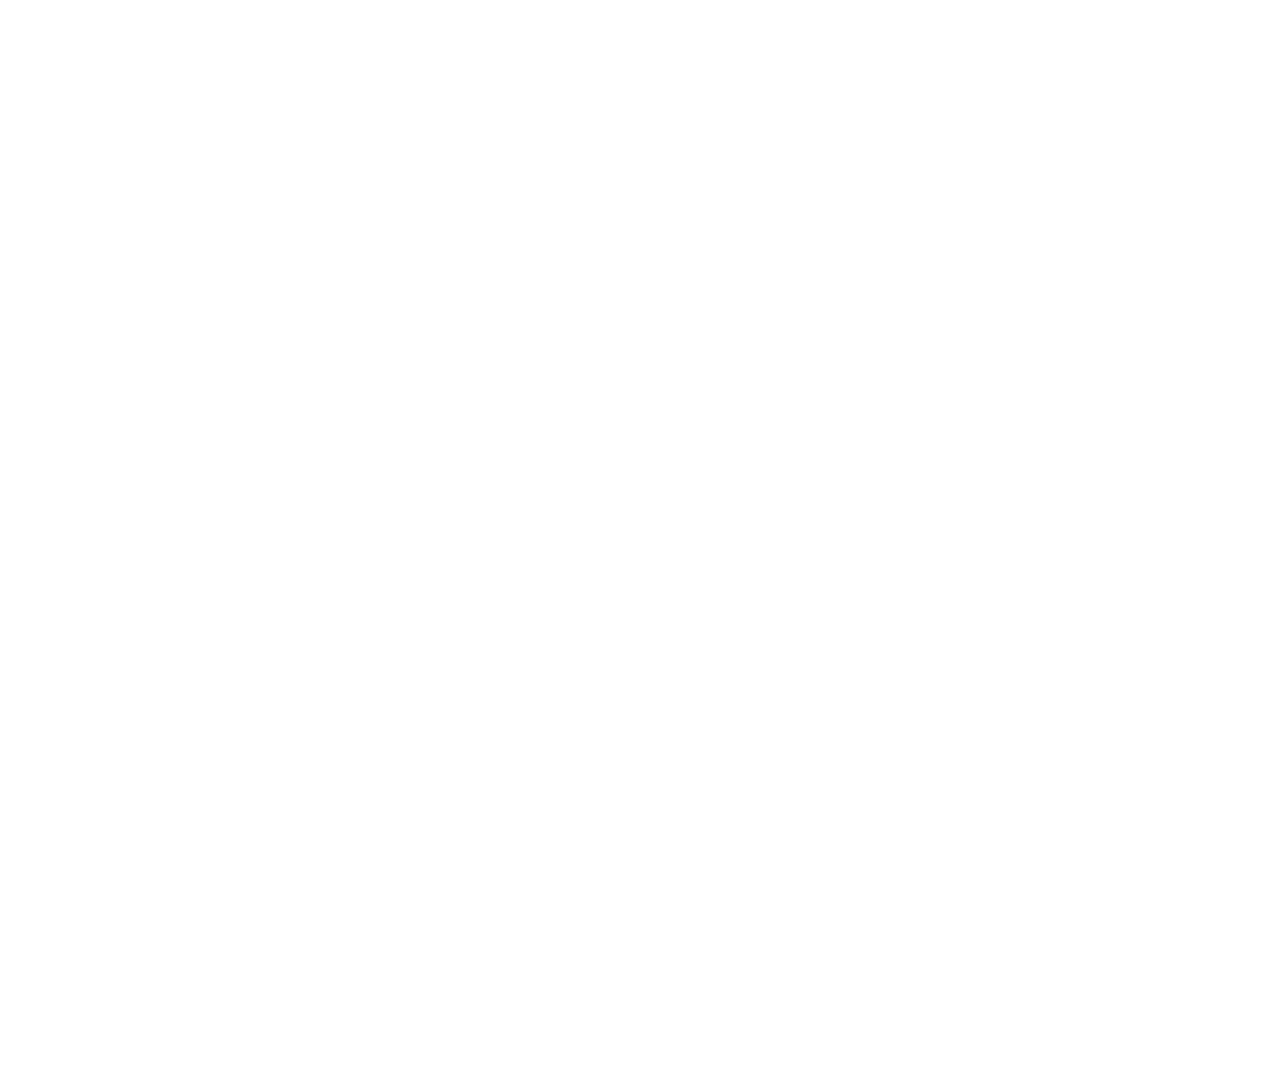
<file: shopcart.html>
<!doctype html>
<html lang="en">
  <head>
    <!-- Required meta tags -->
    <meta charset="utf-8">
    <meta name="viewport" content="width=device-width, initial-scale=1">

    <!-- Bootstrap CSS -->
    <link href="https://cdn.jsdelivr.net/npm/bootstrap@5.0.2/dist/css/bootstrap.min.css" rel="stylesheet" integrity="sha384-EVSTQN3/azprG1Anm3QDgpJLIm9Nao0Yz1ztcQTwFspd3yD65VohhpuuCOmLASjC" crossorigin="anonymous">
    <link rel="stylesheet" href="https://cdnjs.cloudflare.com/ajax/libs/font-awesome/6.3.0/css/all.min.css">
    <link rel="stylesheet" href="/css/styles.css">

    <title>ShopCart</title>
  </head>
  <body>
    <div class="container-fluid bg-info">
        <div class="row justify-content-center">
            <div class="col-5">
                contact: +1 345 576 5435
            </div>
            <div class="col-5">
                Email: info@youremail.com
            </div>
        </div>
    </div>

    <!-- header  -->
    <nav class="navbar navbar-expand-lg bg-primary">
        <div class="container-fluid">
          <a class="navbar-brand" href="#">ShoesByElite</a>
          <button class="navbar-toggler" type="button" data-bs-toggle="collapse" data-bs-target="#navbarSupportedContent" aria-controls="navbarSupportedContent" aria-expanded="false" aria-label="Toggle navigation">
            <!-- <span class="navbar-toggler-icon"></span> -->
            <i class="fa-solid fa-bars"></i>
          </button>
          <div class="collapse navbar-collapse" id="navbarSupportedContent">
            <ul class="navbar-nav mx-auto mb-2 mb-lg-0">
              <li class="nav-item">
                <a class="nav-link active" aria-current="page" href="#">Home</a>
              </li>
              <li class="nav-item">
                <a class="nav-link" href="#">About</a>
              </li>
              <li class="nav-item">
                <a class="nav-link" href="#">Contact</a>
              </li>
              <li class="nav-item dropdown">
                <a class="nav-link dropdown-toggle" href="#" id="navbarDropdown" role="button" data-bs-toggle="dropdown" aria-expanded="false">
                  Products
                </a>
                <ul class="dropdown-menu" aria-labelledby="navbarDropdown">
                  <li><a class="dropdown-item" href="#">Casuals</a></li>
                  <!-- <li><hr class="dropdown-divider"></li> -->
                  <li><a class="dropdown-item" href="#">Classic</a></li>
                  <!-- <li><hr class="dropdown-divider"></li> -->
                  <li><a class="dropdown-item" href="#">Leather Shoes</a></li>
                </ul>
              </li>
              <li class="nav-item">
                <a class="nav-link" href="#" tabindex="-1" aria-disabled="true">Services</a>
              </li>
            </ul>
            <form class="d-flex">
              <input class="form-control me-2" type="search" placeholder="Search" aria-label="Search">
              <button class="btn btn-outline-success" type="submit">Search</button>
            </form>
          </div>
        </div>
      </nav>
    <!-- header done -->

    <!-- banner/carousel  -->
    <div id="carouselExampleDark" class="carousel slide" data-bs-ride="carousel">
        <div class="carousel-indicators">
          <button type="button" data-bs-target="#carouselExampleDark" data-bs-slide-to="0" class="active" aria-current="true" aria-label="Slide 1"></button>
          <button type="button" data-bs-target="#carouselExampleDark" data-bs-slide-to="1" aria-label="Slide 2"></button>
          <button type="button" data-bs-target="#carouselExampleDark" data-bs-slide-to="2" aria-label="Slide 3"></button>
        </div>
        <div class="carousel-inner" style="height: 80vh">
          <div class="carousel-item h-100 active" data-bs-interval="10000">
            <img src="/img/maksim-larin-NOpsC3nWTzY-unsplash (1).jpg" class="d-block w-100 h-100" alt="...">
            <div class="carousel-caption d-none d-md-block">
              <h5>First slide label</h5>
              <p>Some representative placeholder content for the first slide.</p>
            </div>
          </div>
          <div class="carousel-item h-100" data-bs-interval="2000">
            <img src="/img/miquel-parera-uQYHdklq6dk-unsplash.jpg" class="d-block w-100 h-100" alt="...">
            <div class="carousel-caption d-none d-md-block">
              <h5>Second slide label</h5>
              <p>Some representative placeholder content for the second slide.</p>
            </div>
          </div>
          <div class="carousel-item h-100">
            <img src="/img/barrett-ward-cOJgO4Zzs-w-unsplash.jpg" class="d-block w-100 h-100" alt="...">
            <div class="carousel-caption d-none d-md-block">
              <h5>Third slide label</h5>
              <p>Some representative placeholder content for the third slide.</p>
            </div>
          </div>
        </div>
        <button class="carousel-control-prev" type="button" data-bs-target="#carouselExampleDark" data-bs-slide="prev">
          <span class="carousel-control-prev-icon" aria-hidden="true"></span>
          <span class="visually-hidden">Previous</span>
        </button>
        <button class="carousel-control-next" type="button" data-bs-target="#carouselExampleDark" data-bs-slide="next">
          <span class="carousel-control-next-icon" aria-hidden="true"></span>
          <span class="visually-hidden">Next</span>
        </button>
      </div>
    

    <!-- banner/carousel done -->

    <!-- content  -->
    <div class="container mt-5 mb-5">
      
      <div class="row justify-content-center">
        <div class="col-10 col-sm-10 col-md-4">
          <img src="/img/tim-mossholder-8FBTtjCZ9oM-unsplash.jpg" class="w-75" alt="">
          =<ul class="list-unstyled mt-5">
            <li class="mb-3"><a href="" class="btn w-75 btn outline-primary bg-primary">Home</a></li>
            <li class="mb-3"><a href="" class="btn w-75 btn outline-primary bg-primary">Profile</a></li>
            <li class="mb-3"><a href="" class="btn w-75 btn outline-primary bg-primary">Profile Update</a></li>
            <li class="mb-3"><a href="" class="btn w-75 btn outline-primary bg-primary">Shopcart</a></li>
            <li class="mb-3"><a href="" class="btn w-75 btn outline-primary bg-primary">Password Change</a></li>
          </ul>
        </div>
        <div class="col-10 col-sm-10 col-md-8">
          <h2 class="mt-5 mb-2">ShopCart</h2>
          <div class="table-box table-responsive">
            <div class="table">
              <table class="table">
                <thead>
                  <th>s/n</th>
                  <th>Delete</th>
                  <th>Quantity</th>
                  <th>Product</th>
                  <th>Modify</th>
                  <th>Amount</th>
                  <th>Prices</th>
                </thead>
                <tbody>
                  <tr>
                    <td>1.</td>
                    <td><i class="fa-solid fa-trash"></i></td>
                    <td>4 pieces</td>
                    <td><img src="/img/maksim-larin-NOpsC3nWTzY-unsplash (1).jpg" width="30px" height="30px" alt=""></td>
                    <td>
                      <form action="">
                        <input type="number" placeholder="Modify" min="0">
                        <button type="submit"><i class="fa-solid fa-circle-check"></i></button>
                      </form>
                    </td>
                    <td>£400</td>
                    <td>£1600</td>
                  </tr>
                  <tr>
                    <td>2.</td>
                    <td><i class="fa-solid fa-trash"></i></td>
                    <td>3 pieces</td>
                    <td><img src="/img/omar-prestwich-jLEGurepDco-unsplash.jpg" width="30px" height="30px" alt=""></td>
                    <td>
                      <form action="">
                        <input type="number" placeholder="Modify" min="0">
                        <button type="submit"><i class="shola fa-solid fa-circle-check"></i></button>
                      </form>
                    </td>
                    <td>£100</td>
                    <td>£300</td>
                  </tr>
                  <tr>
                    <td>3.</td>
                    <td><i class="fa-solid fa-trash"></i></td>
                    <td>5 pieces</td>
                    <td><img src="/img/mojtaba-fahiminia-t4g1gctAaKk-unsplash.jpg" width="30px" height="30px" alt=""></td>
                    <td>
                      <form action="">
                        <input type="number" placeholder="Modify" min="0">
                        <button type="submit"><i class="fa-solid fa-circle-check"></i></button>
                      </form>
                    </td>
                    <td>£500</td>
                    <td>£2500</td>
                  </tr>
                  <tr>
                    <td>4.</td>
                    <td><i class="fa-solid fa-trash"></i></td>
                    <td>7pieces</td>
                    <td><img src="/img/irene-kredenets-dwKiHoqqxk8-unsplash.jpg" width="30px" height="30px" alt=""></td>
                    <td>
                      <form action="">
                        <input type="number" placeholder="Modify" min="0">
                        <button type="submit"><i class="fa-solid fa-circle-check"></i></button>
                      </form>
                    </td>
                    <td>£500</td>
                    <td>£3500</td>
                  </tr>
                </tbody>

                <table class="table">
                  <tbody>
                    <tr>
                      <td></td>
                      <td></td>
                      <td></td>
                      <td></td>
                      <td></td>
                      <td></td>
                      <td></td>
                      <td>Subtotal:</td>
                    </tr>
                    <tr>
                      <td></td>
                      <td></td>
                      <td></td>
                      <td></td>
                      <td></td>
                      <td></td>
                      <td></td>
                      <td>vat(0.75%):</td>
                    </tr>
                    <tr>
                      <td></td>
                      <td></td>
                      <td></td>
                      <td></td>
                      <td></td>
                      <td></td>
                      <td></td>
                      <td>Total:</td>
                    </tr>
                    <tr>
                      <td></td>
                      <td></td>
                      <td></td>
                      <td></td>
                      <td></td>
                      <td></td>
                      <td></td>
                      <td><a href="" class="btn btn-warning">Checkout</a></td>
                    </tr>
                  </tbody>
                </table>
              </table>
            </div>
          </div>

        </div>
      </div>
    </div>

    
   
    <!-- content done -->

    <!-- footer -->
    <div class="footer">
      <div class="container">
          <div class="row justify-content-center">
              <div class="col-10 col-md-3">
                  <h2 class="team"><em>ShoesByEliteDev..</em></h2>
                  <p>...A shopping experience</p>
              </div>
              <div class="col-10 col-md-4">
                  <h2>Contact Us</h2>
                  <h4><i class="fa-light fa-phone-volume"></i><span>+1 456 6578 8785</span></h4>
                  <h4><i class="fa-duotone fa-envelopes"></i><span>info@youremail.com</span></h4>
              </div>
              <div class="col-10 col-md-2">
                  <ul class="list-unstyled">
                      <li class="mb-3"><a href="">Home</a></li>
                      <li class="mb-3"><a href="">Gallery</a></li>
                      <li class="mb-3"><a href="">About</a></li>
                      <li class="mb-3"><a href="">FAQ</a></li>
                      <li class="mb-3"><a href="">Blog</a></li>
                  </ul>
              </div>
              <div class="col-10 col-md-3">
                  <h4 class="mb-3">Social Handles</h4>
                  <ul class="list-inline">
                      <li class="list-inline-item"><a href=""><i class="fa-brands fa-facebook"></i></a></li>
                      <li class="list-inline-item"><a href=""><i class="fa-brands fa-whatsapp"></i></a></li>
                      <li class="list-inline-item"><a href=""><i class="fa-brands fa-tiktok"></i></a></li>
                      <li class="list-inline-item"><a href=""><i class="fa-brands fa-youtube"></i></a></li>
                      <li class="list-inline-item"><a href=""><i class="fa-brands fa-linkedin"></i></a></li>
                      <li class="list-inline-item"><a href=""><i class="fa-brands fa-instagram"></i></a></li>
                  </ul>
              </div>
          </div>
      </div>
      <div class="footer2">
          <p class="text-center pt-3 pb-2 border-top">ShoesByEliteDev | copyright &copy; 2023 | Made with love: Team Elite DEv.</p>
      </div>
    </div>
    <!-- footer done  -->



    <!-- <h1>Hello, world!</h1> -->

    <!-- Optional JavaScript; choose one of the two! -->

    <!-- Option 1: Bootstrap Bundle with Popper -->
    <script src="https://cdn.jsdelivr.net/npm/bootstrap@5.0.2/dist/js/bootstrap.bundle.min.js" integrity="sha384-MrcW6ZMFYlzcLA8Nl+NtUVF0sA7MsXsP1UyJoMp4YLEuNSfAP+JcXn/tWtIaxVXM" crossorigin="anonymous"></script>

    <!-- Option 2: Separate Popper and Bootstrap JS -->
    <!--
    <script src="https://cdn.jsdelivr.net/npm/@popperjs/core@2.9.2/dist/umd/popper.min.js" integrity="sha384-IQsoLXl5PILFhosVNubq5LC7Qb9DXgDA9i+tQ8Zj3iwWAwPtgFTxbJ8NT4GN1R8p" crossorigin="anonymous"></script>
    <script src="https://cdn.jsdelivr.net/npm/bootstrap@5.0.2/dist/js/bootstrap.min.js" integrity="sha384-cVKIPhGWiC2Al4u+LWgxfKTRIcfu0JTxR+EQDz/bgldoEyl4H0zUF0QKbrJ0EcQF" crossorigin="anonymous"></script>
    -->
  </body>
</html>
</file>
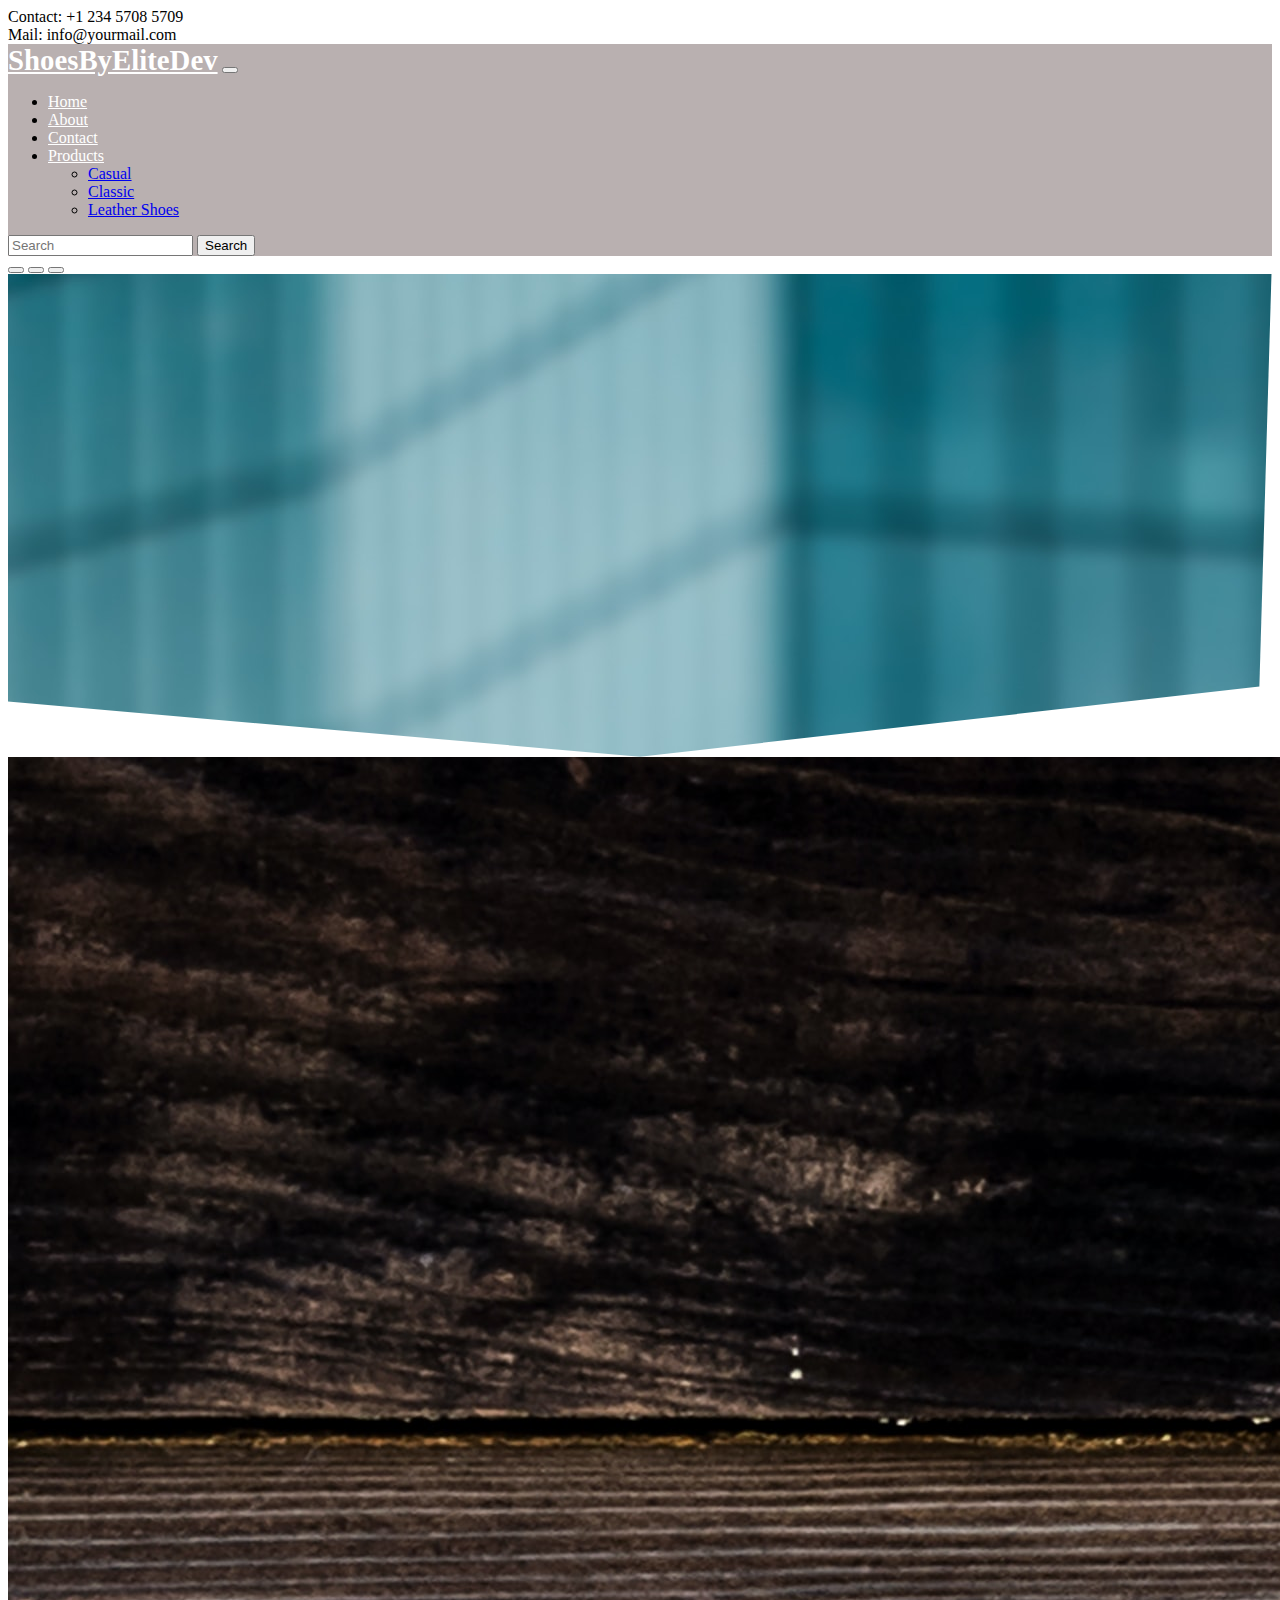
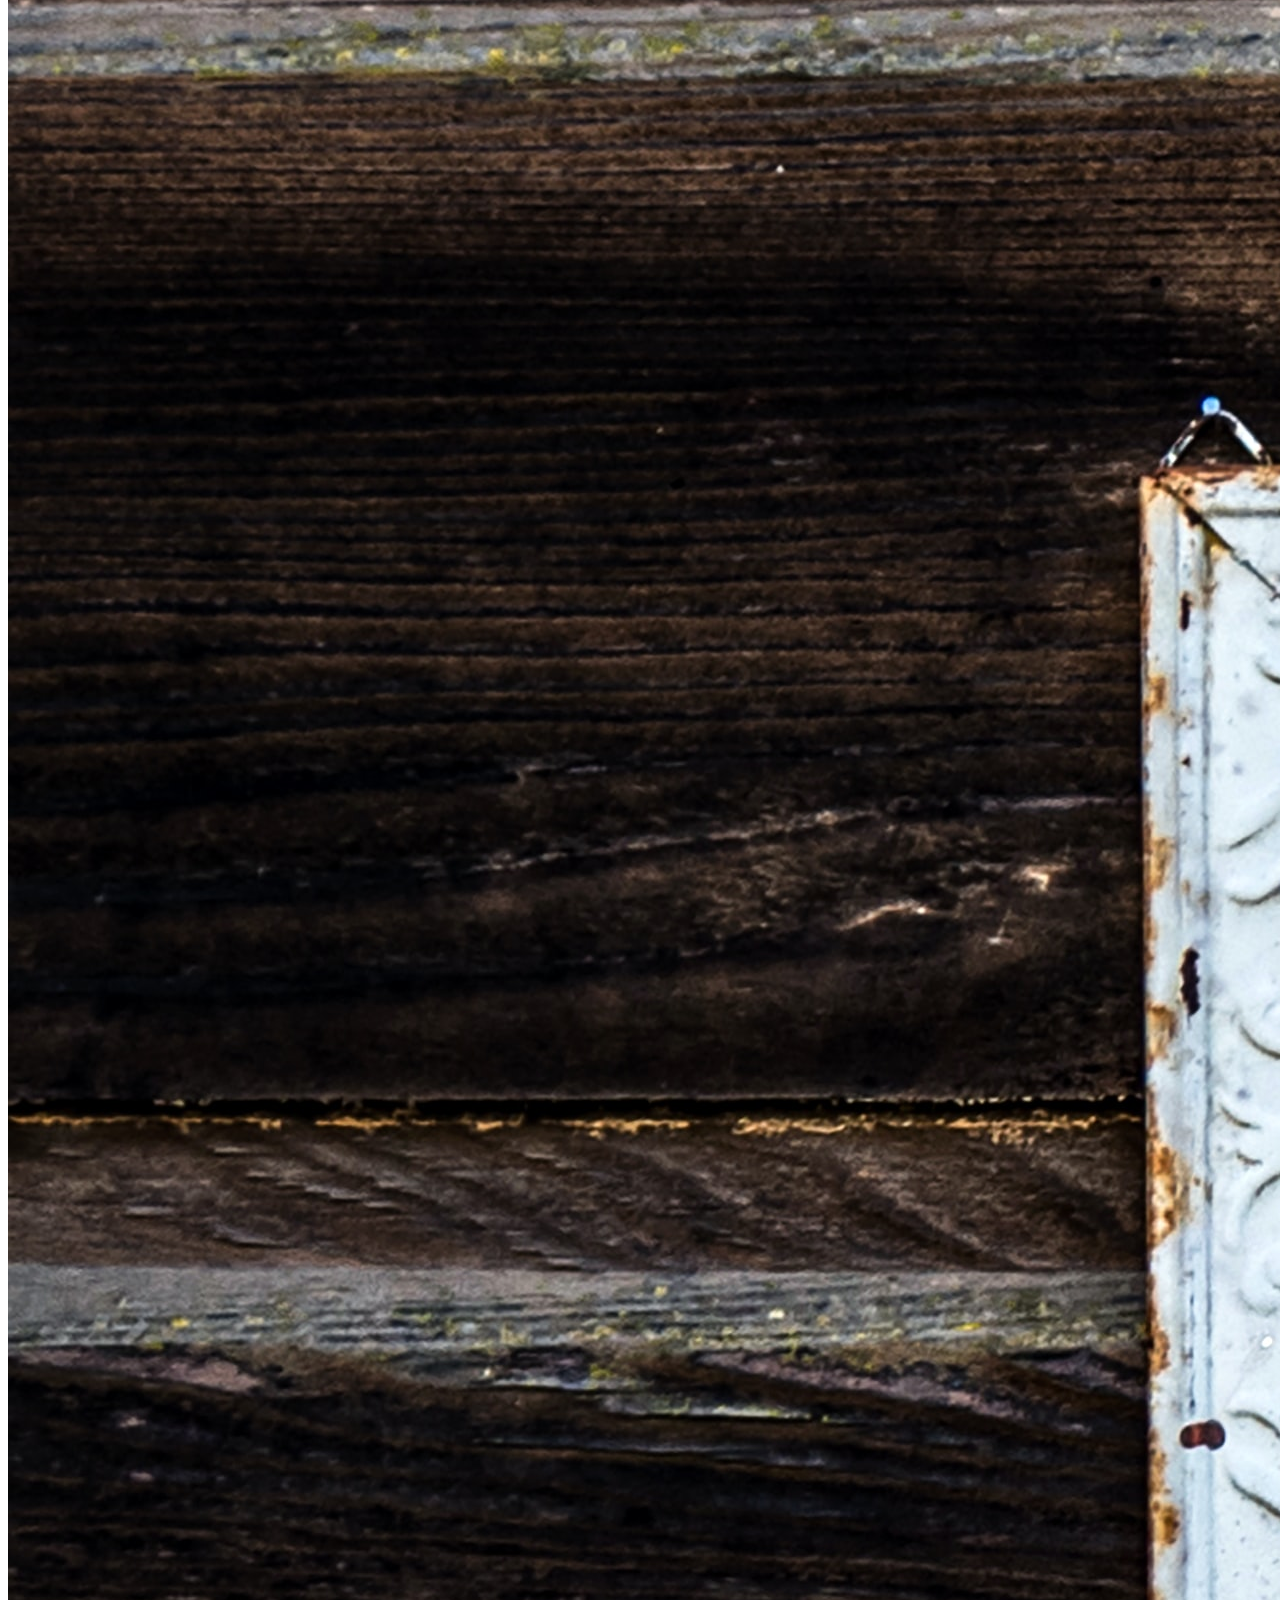
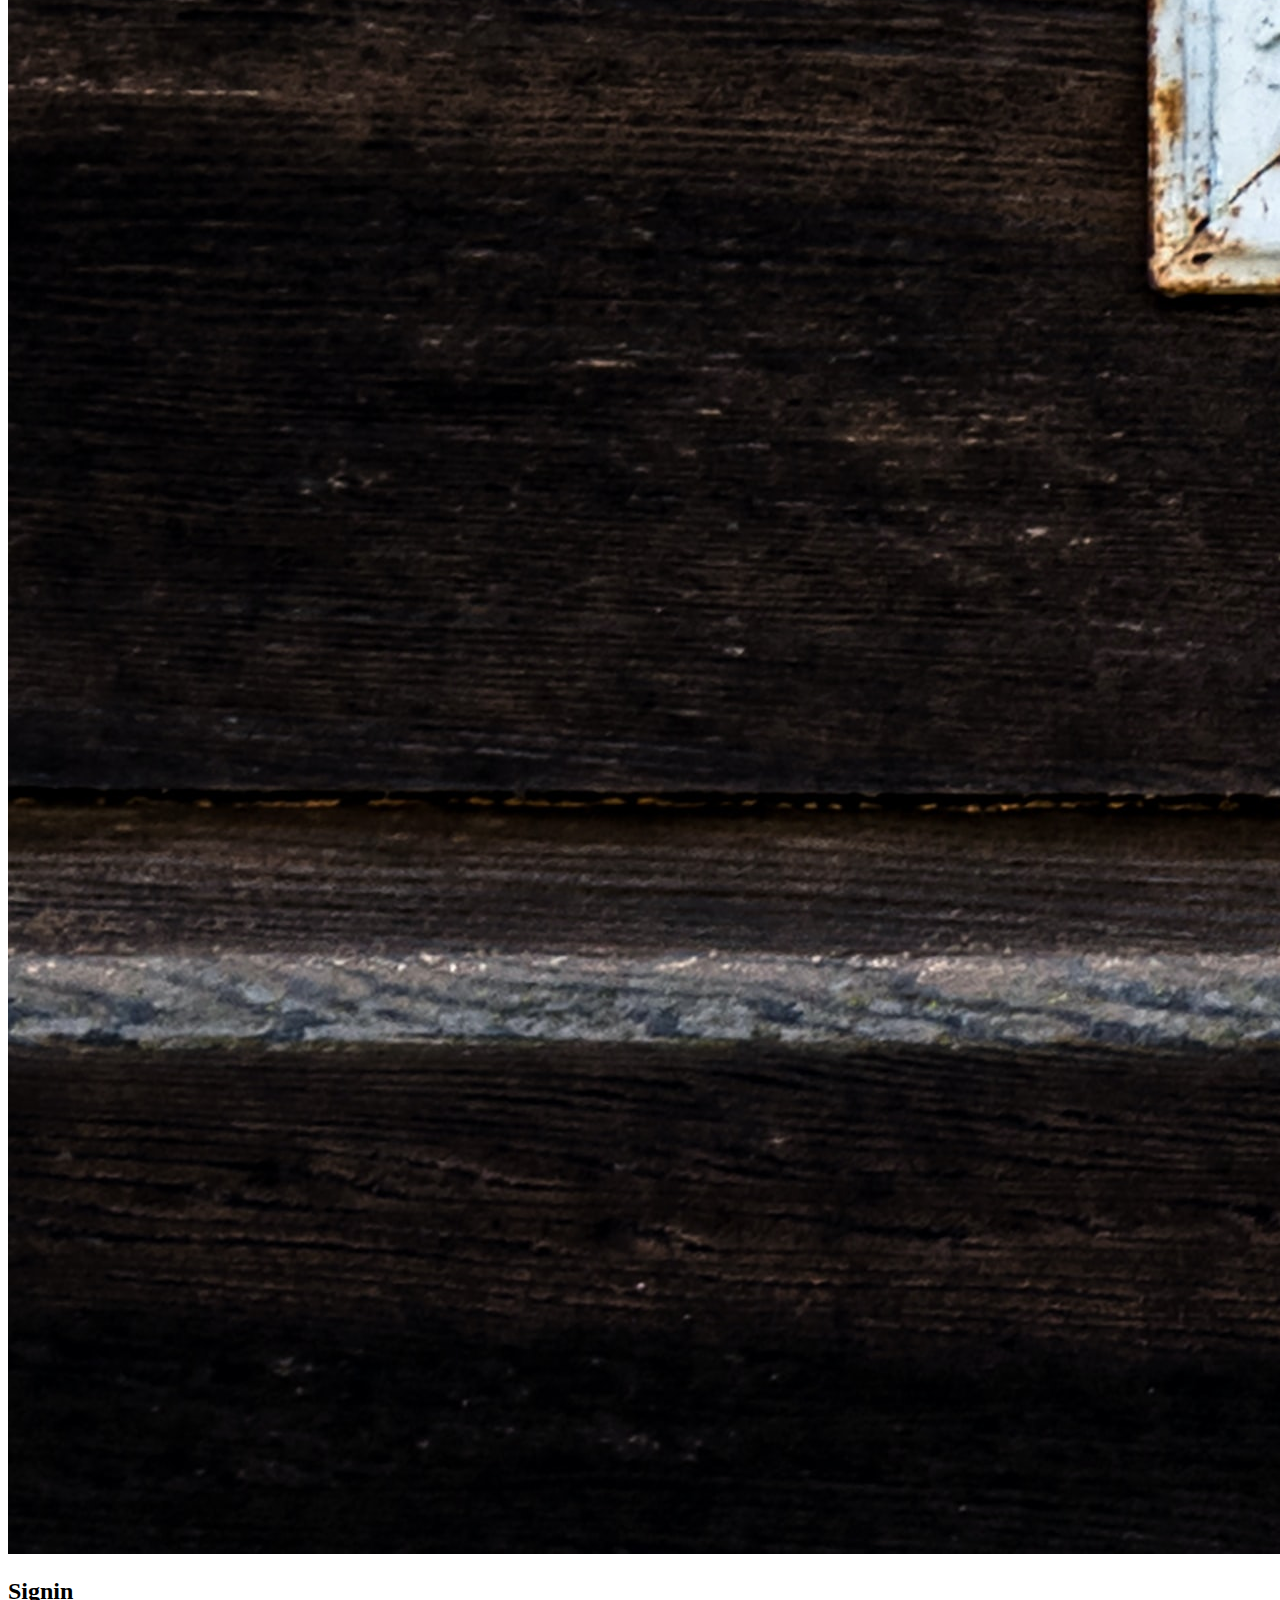
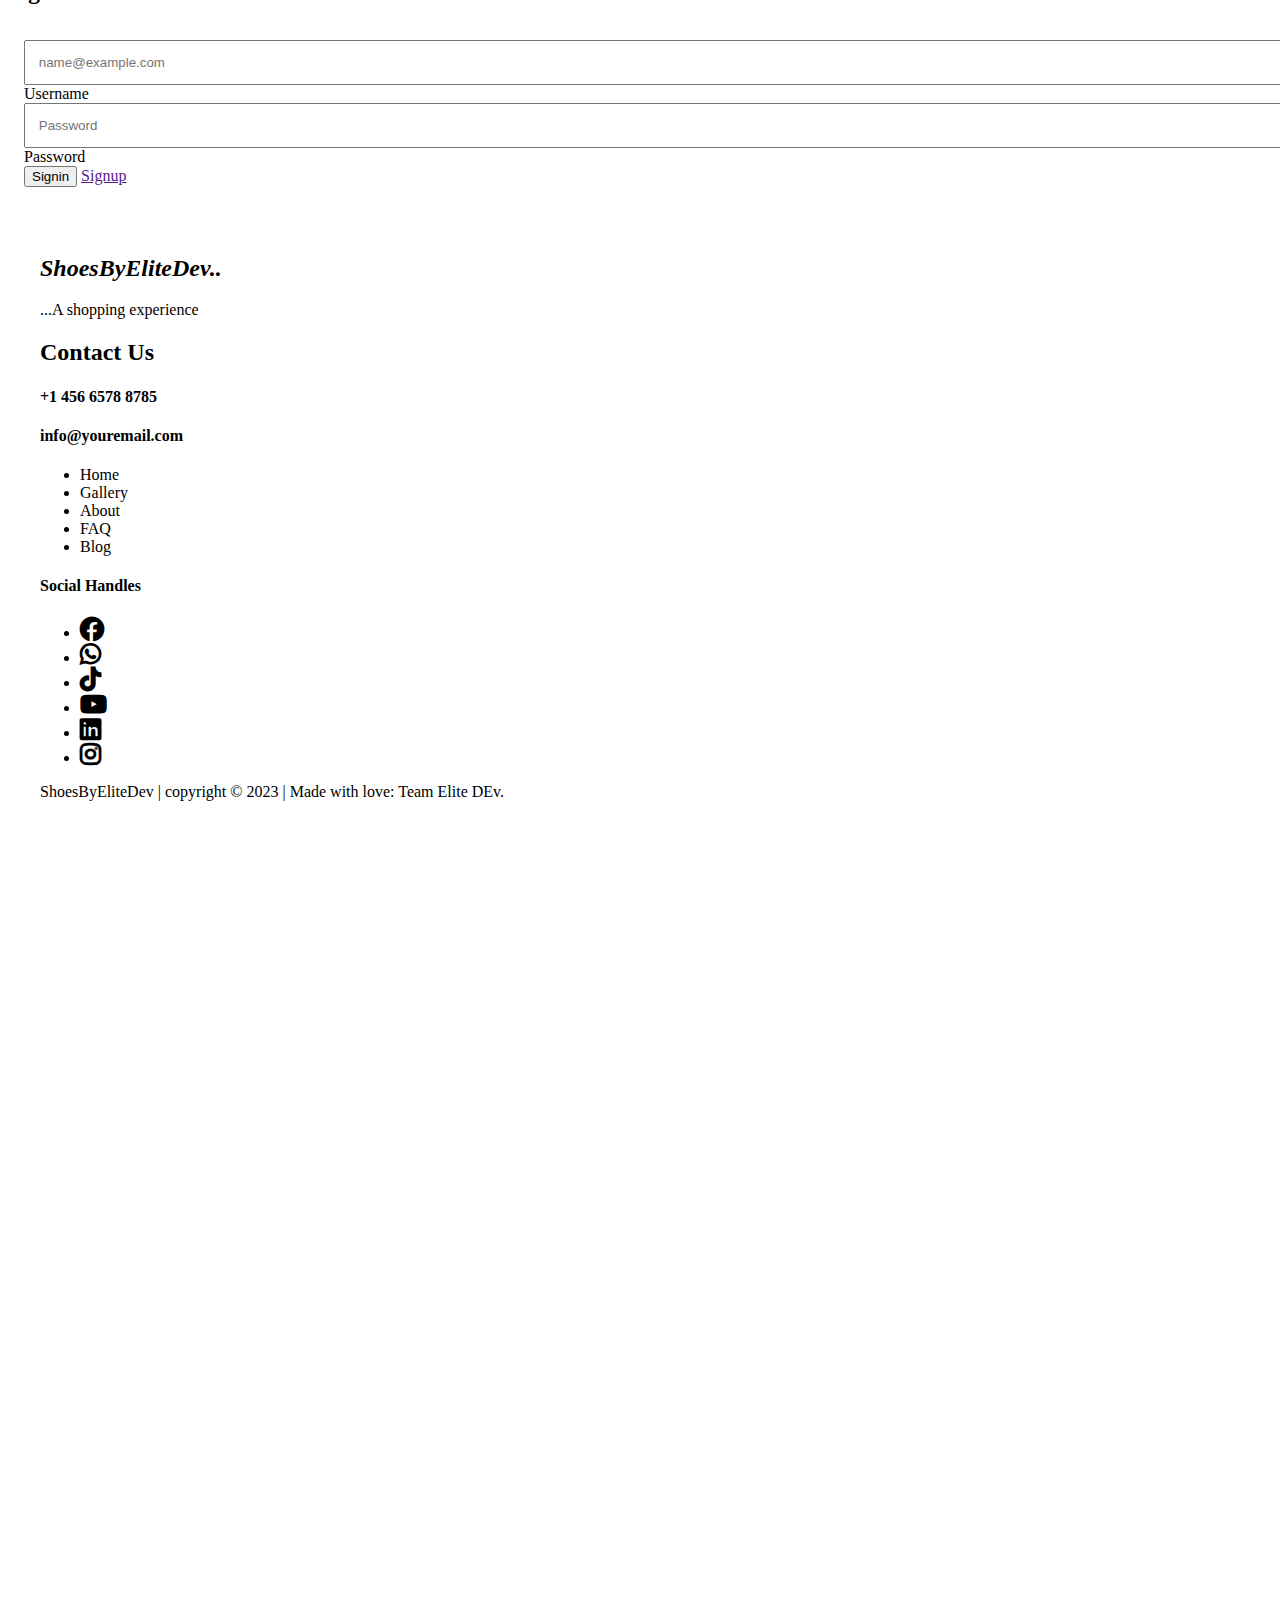
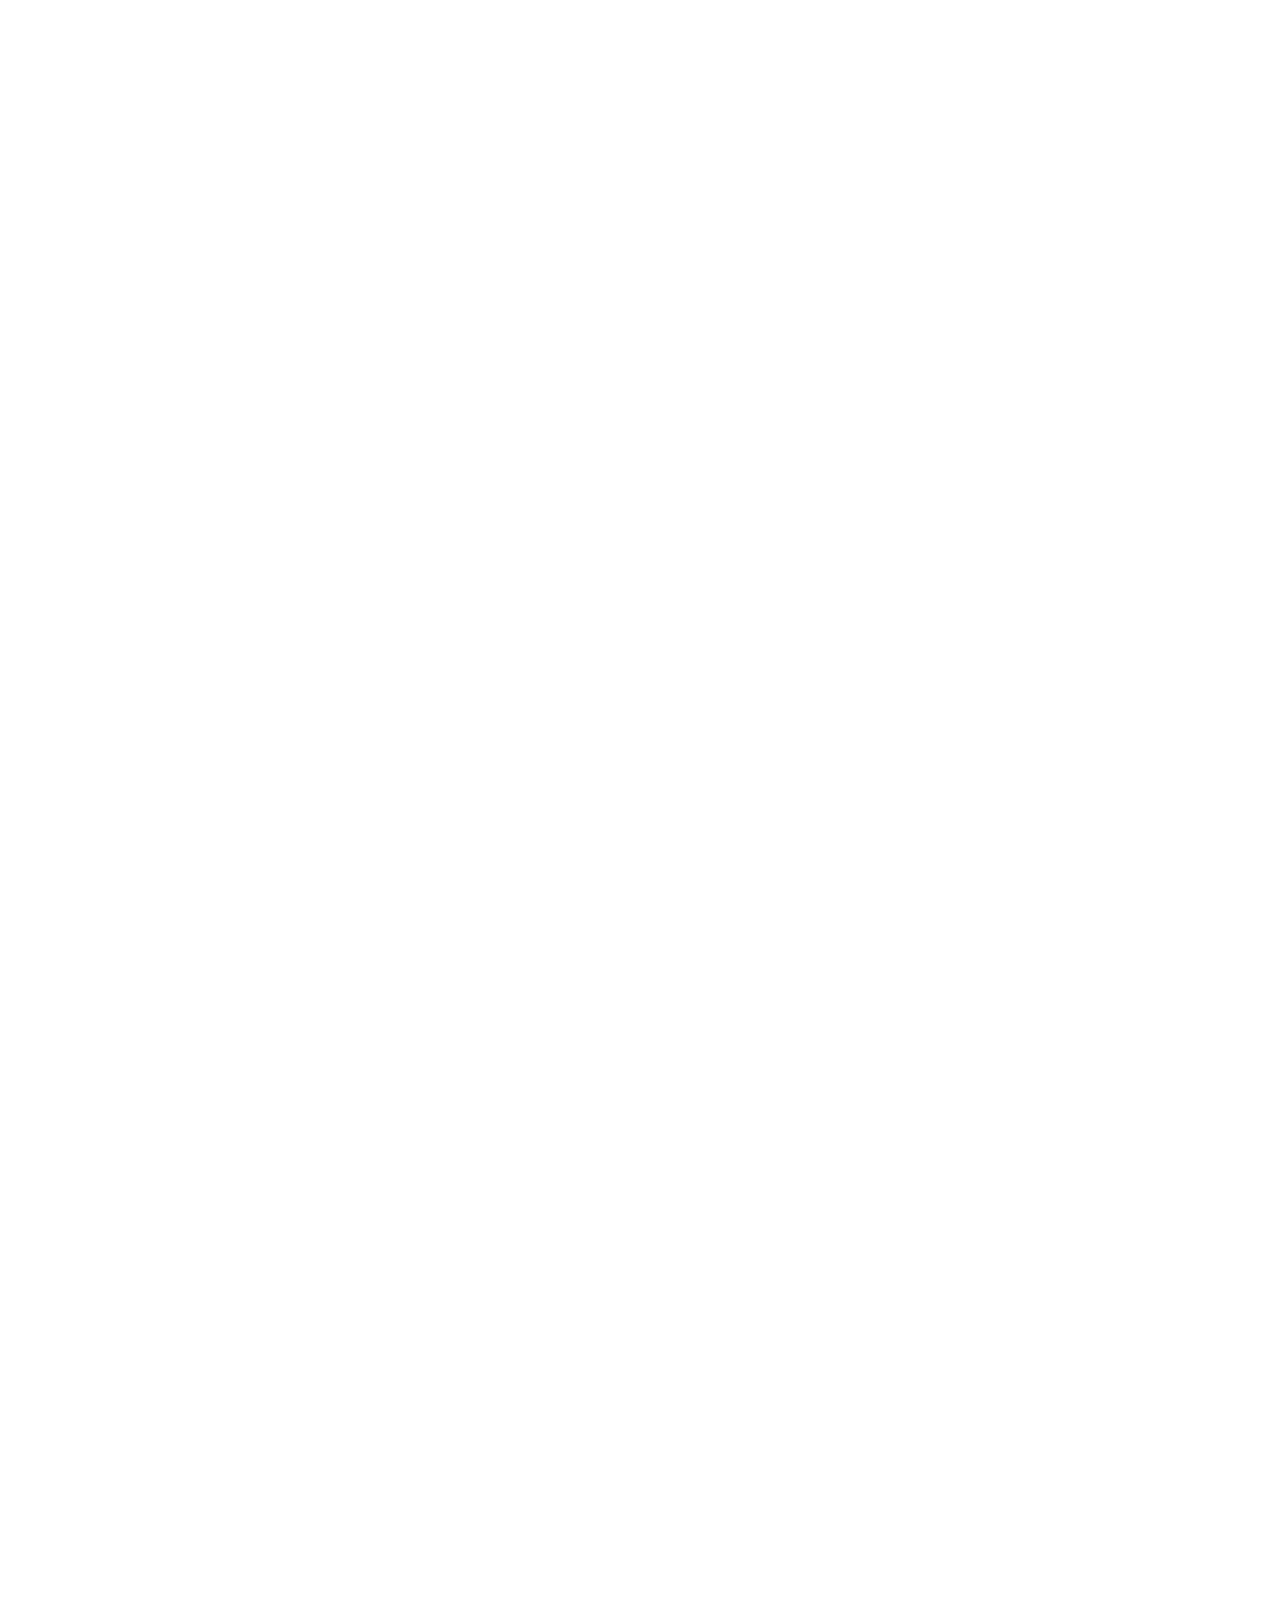
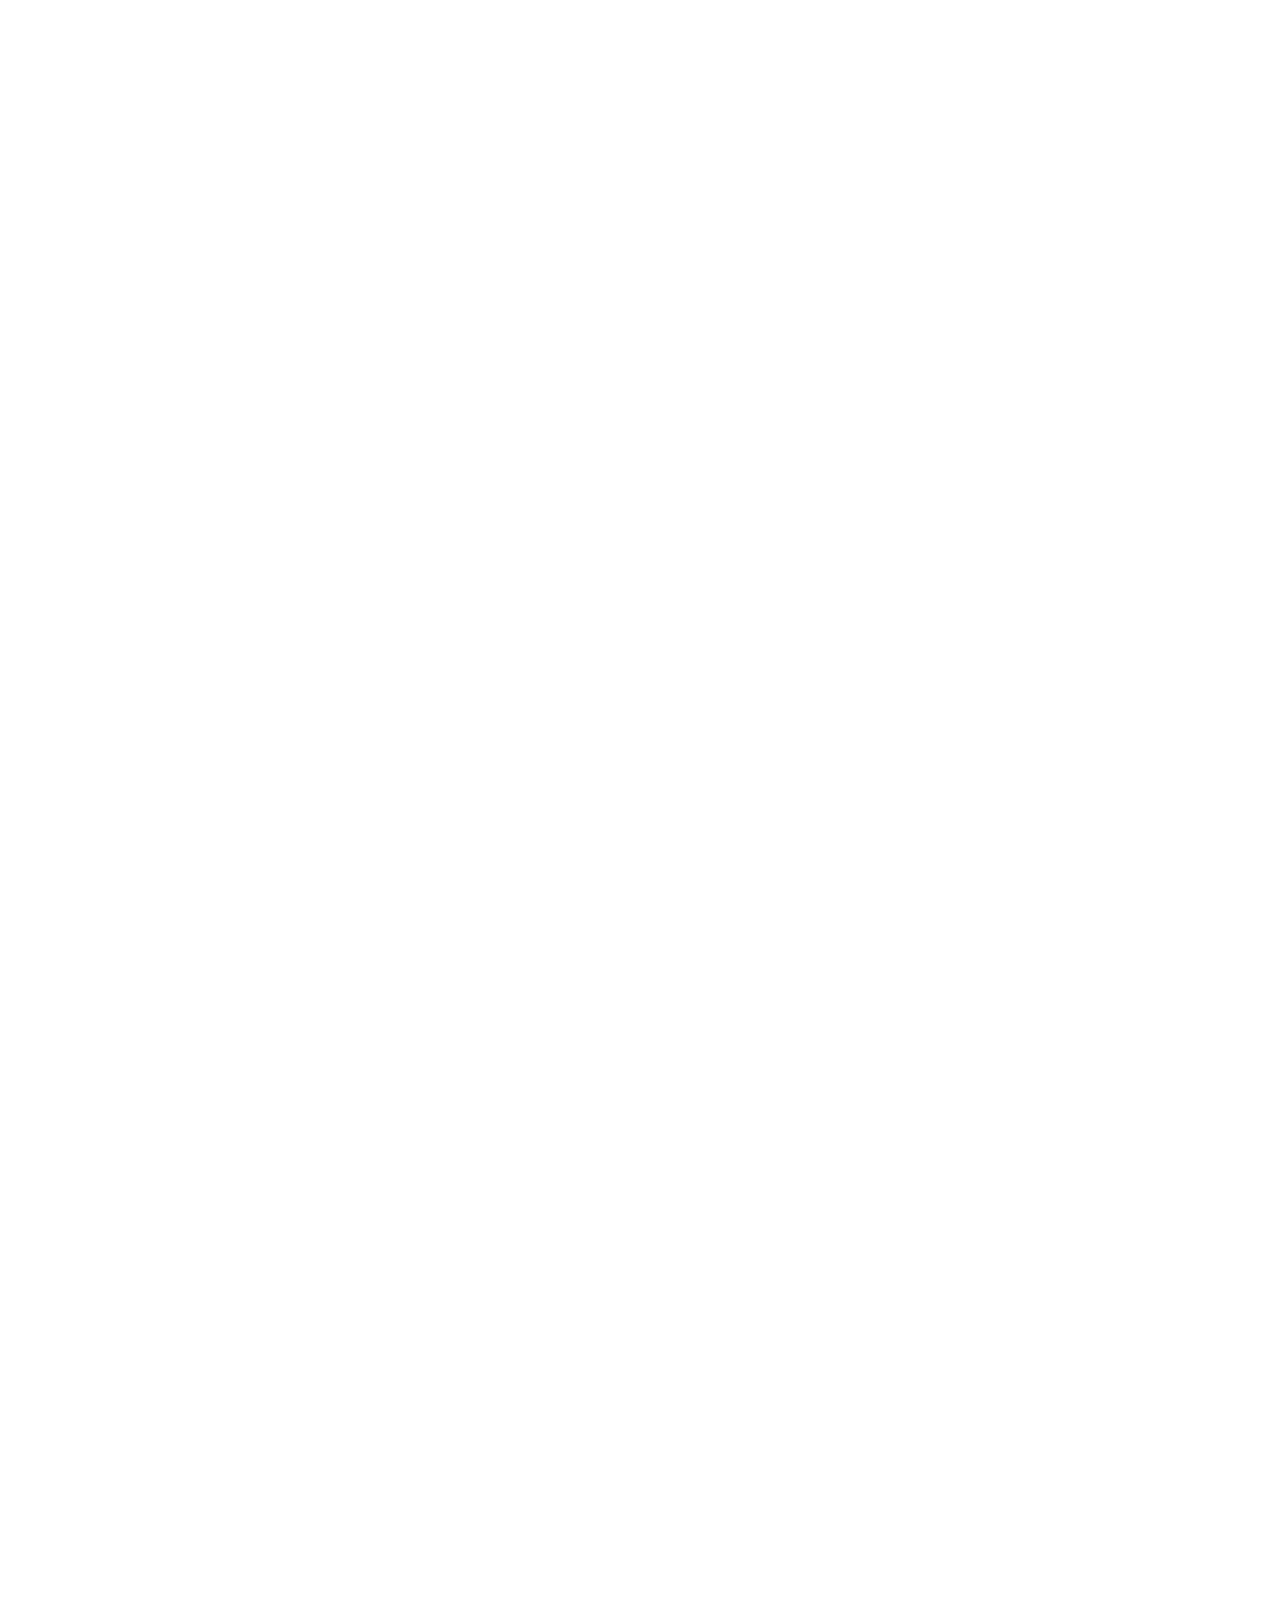
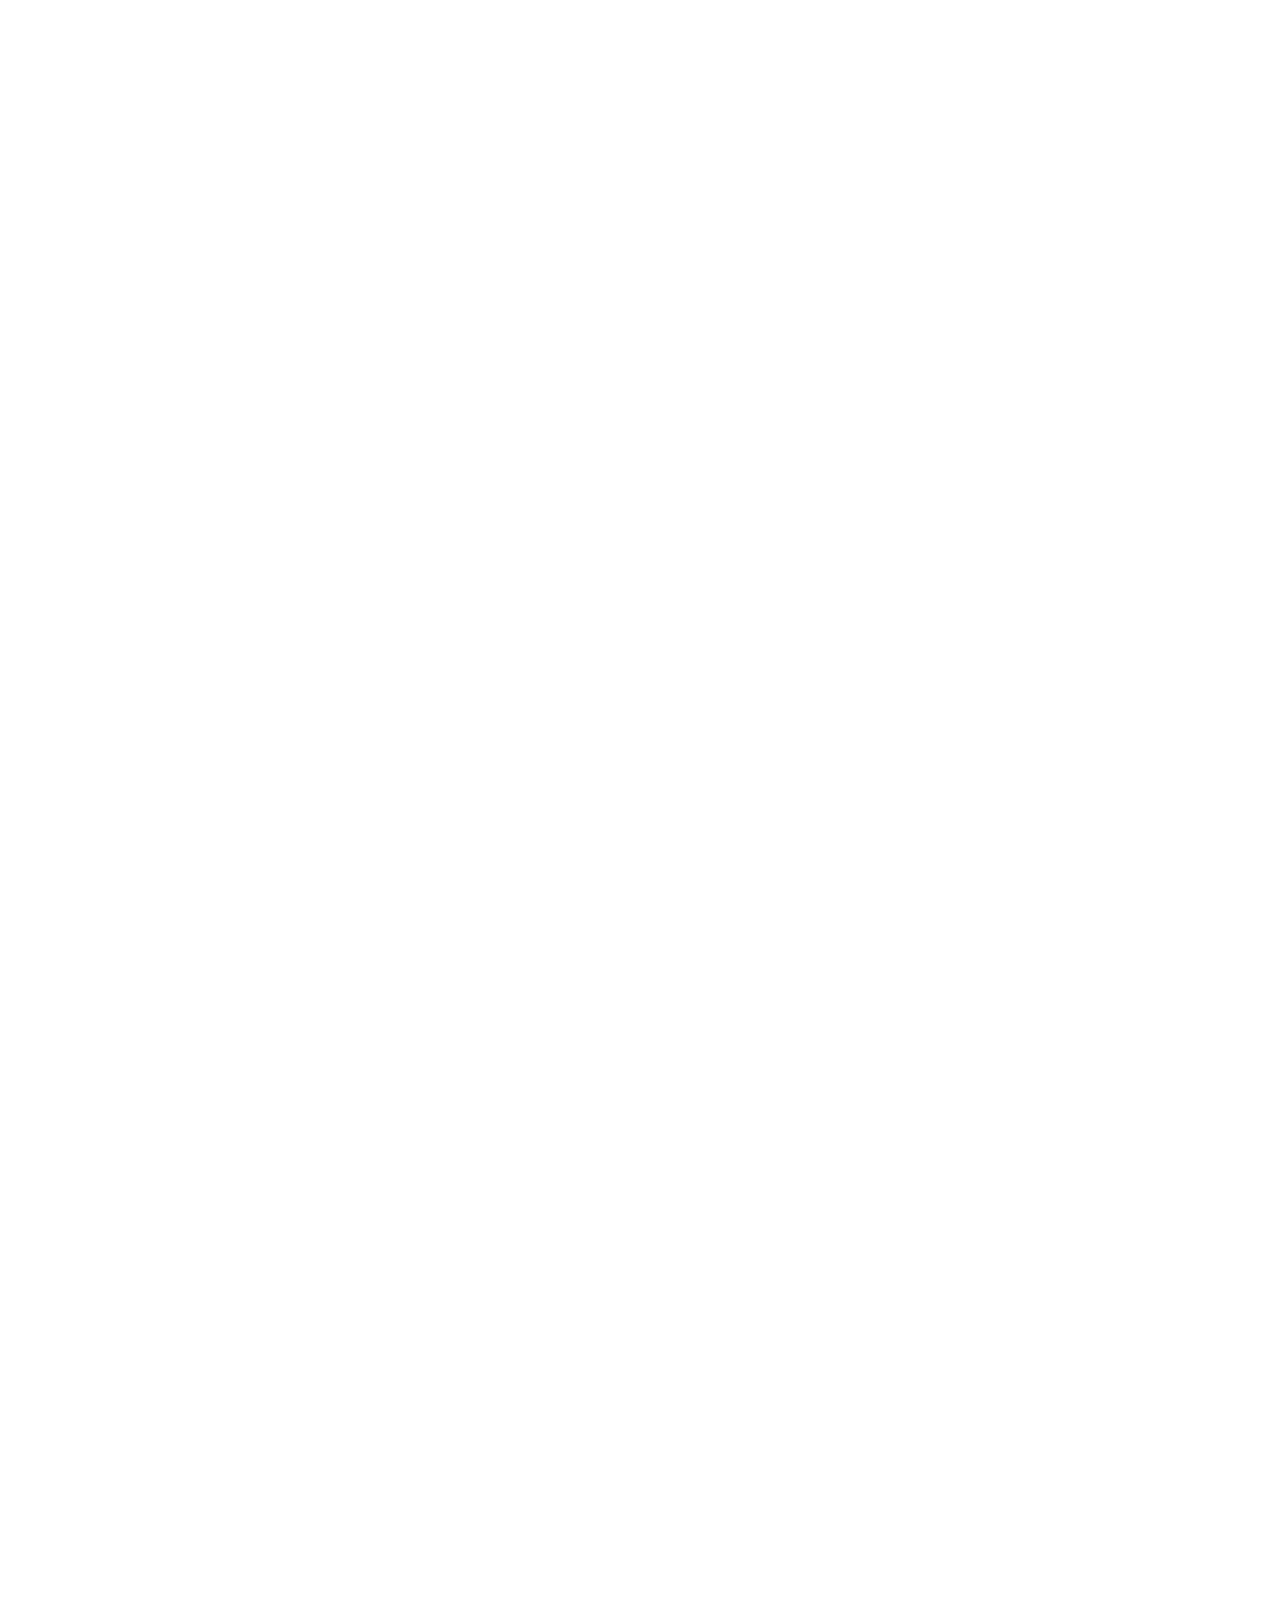
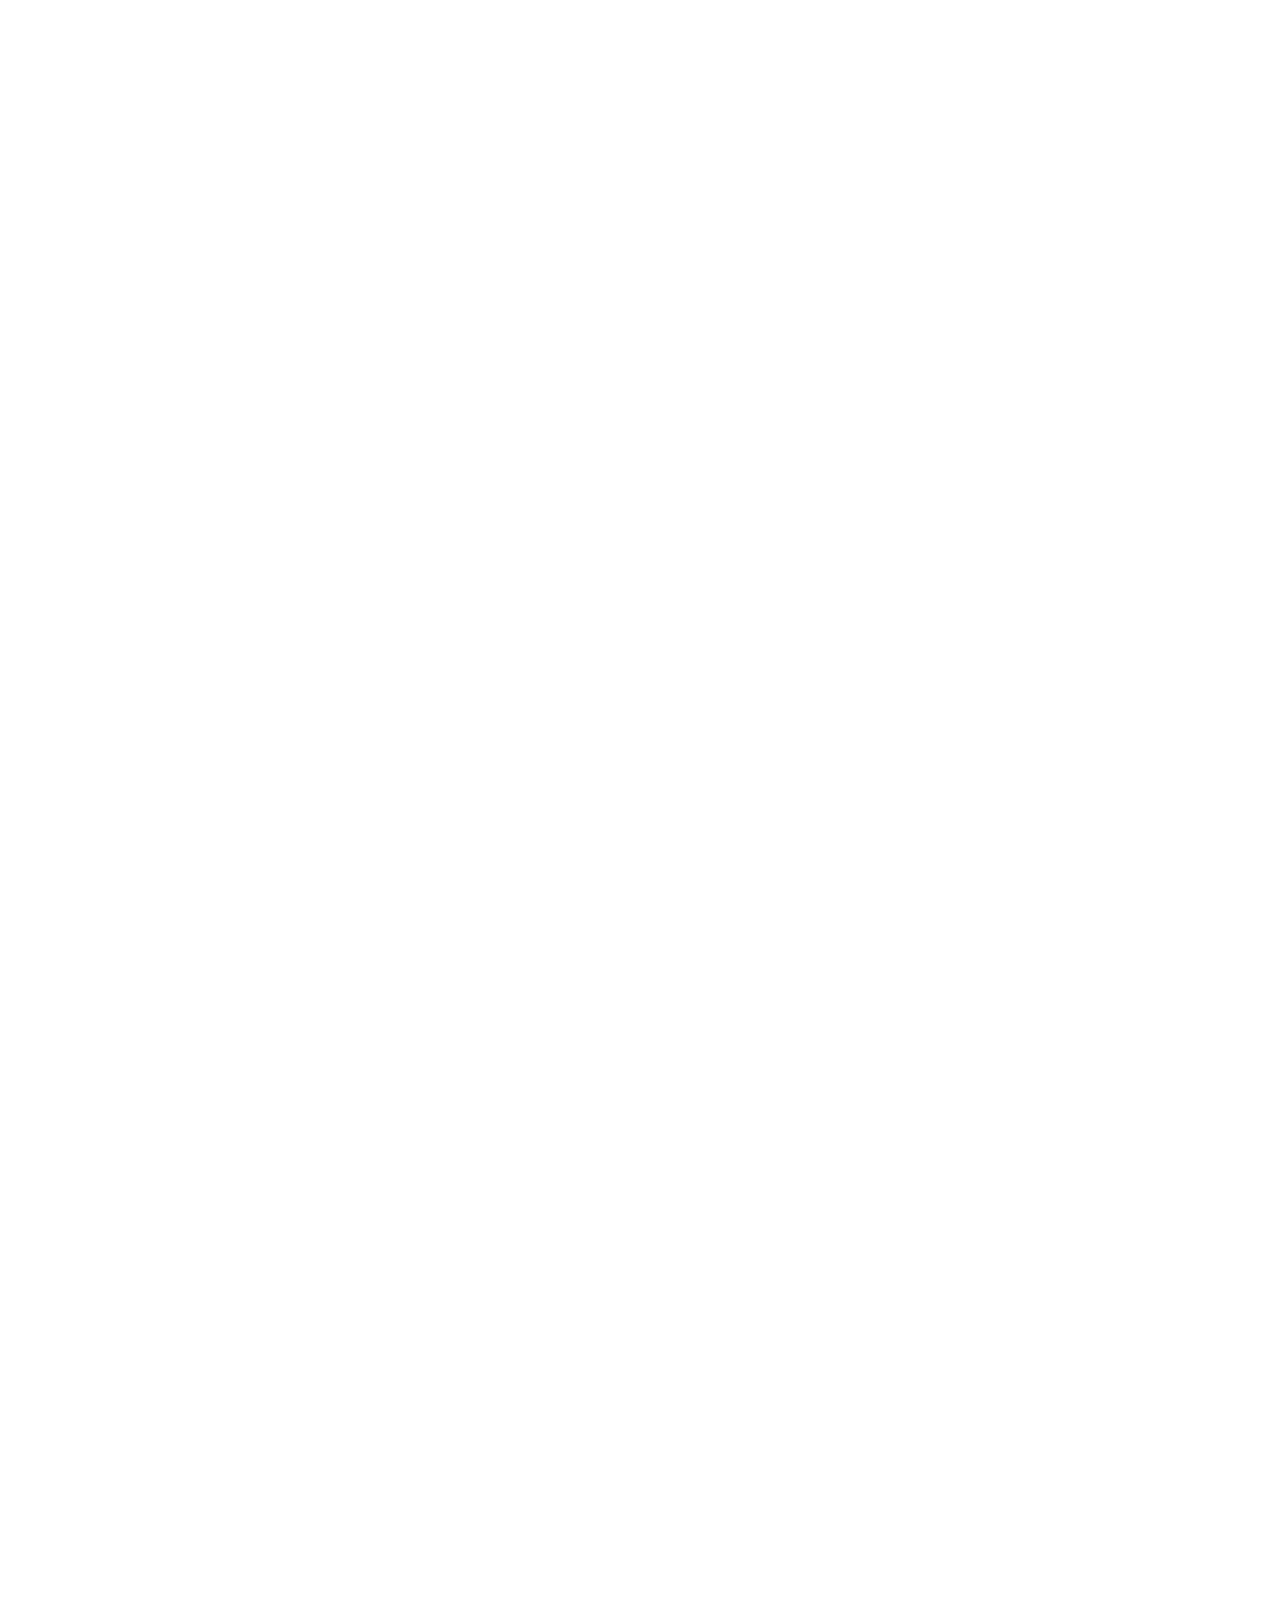
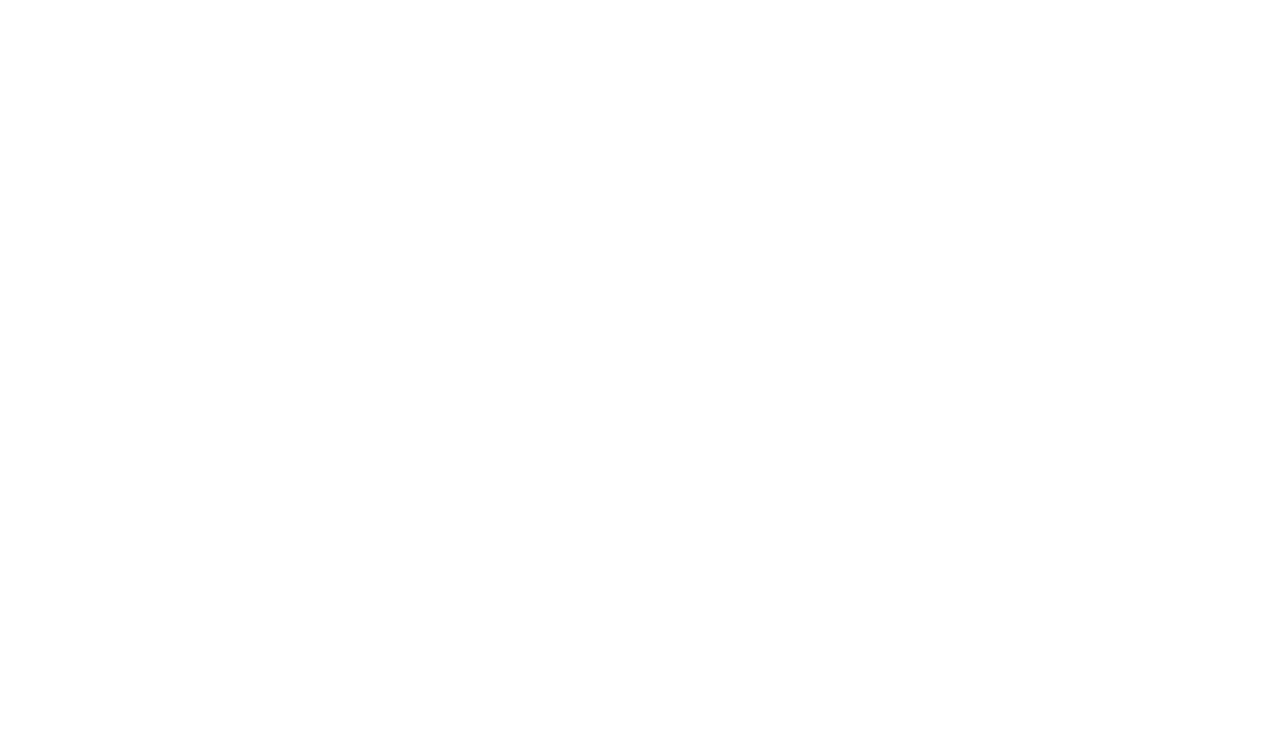
<file: signin.html>
<!doctype html>
<html lang="en">
  <head>
    <!-- Required meta tags -->
    <meta charset="utf-8">
    <meta name="viewport" content="width=device-width, initial-scale=1">

    <!-- Bootstrap CSS -->
    <link href="https://cdn.jsdelivr.net/npm/bootstrap@5.0.2/dist/css/bootstrap.min.css" rel="stylesheet" integrity="sha384-EVSTQN3/azprG1Anm3QDgpJLIm9Nao0Yz1ztcQTwFspd3yD65VohhpuuCOmLASjC" crossorigin="anonymous">
    <link rel="stylesheet" href="https://cdnjs.cloudflare.com/ajax/libs/font-awesome/6.3.0/css/all.min.css">
    <link rel="stylesheet" href="/css/styles.css">

    <title>sign in</title>
  </head>
  <body>
    <div class="container-fluid bg-secondary">
        <div class="row mx-5">
            <div class="col-6">Contact: +1 234 5708 5709</div>
            <div class="col-6">Mail: info@yourmail.com</div>
        </div>
    </div>


    <!-- header section  -->
    <nav class="navbar navbar-expand-lg">
        <div class="container-fluid">
          <a class="navbar-brand" href="#">ShoesByEliteDev</a>
          <button class="navbar-toggler" type="button" data-bs-toggle="collapse" data-bs-target="#navbarSupportedContent" aria-controls="navbarSupportedContent" aria-expanded="false" aria-label="Toggle navigation">
            <span class="navbar-toggler-icon"></span>
          </button>
          <div class="collapse navbar-collapse" id="navbarSupportedContent">
            <ul class="navbar-nav mx-auto mb-2 mb-lg-0">
            <!-- <ul class="navbar-nav me-auto mb-2 mb-lg-0"> -->
              <li class="nav-item">
                <a class="nav-link active" aria-current="page" href="#">Home</a>
              </li>
              <li class="nav-item">
                <a class="nav-link" href="#">About</a>
              </li>
              <li class="nav-item">
                <a class="nav-link" href="#">Contact</a>
              </li>
              <li class="nav-item dropdown">
                <a class="nav-link dropdown-toggle" href="#" id="navbarDropdown" role="button" data-bs-toggle="dropdown" aria-expanded="false">
                  Products
                </a>
                <ul class="dropdown-menu" aria-labelledby="navbarDropdown">
                  <li><a class="dropdown-item" href="#">Casual</a></li>
                  <li><a class="dropdown-item" href="#">Classic</a></li>
                  <!-- <li><hr class="dropdown-divider"></li> -->
                  <li><a class="dropdown-item" href="#">Leather Shoes</a></li>
                </ul>
              </li>
              <!-- <li class="nav-item">
                <a class="nav-link disabled" href="#" tabindex="-1" aria-disabled="true">Disabled</a>
              </li> -->
            </ul>
            <form class="d-flex">
              <input class="form-control me-2" type="search" placeholder="Search" aria-label="Search">
              <button class="btn btn-outline-success" type="submit">Search</button>
            </form>
          </div>
        </div>
      </nav>

      <!-- header done  -->

      <!-- Banner/carousel  -->
      <div id="carouselExampleDark" class="carousel carousel-dark slide" data-bs-ride="carousel">
        <div class="carousel-indicators">
          <button type="button" data-bs-target="#carouselExampleDark" data-bs-slide-to="0" class="active" aria-current="true" aria-label="Slide 1"></button>
          <button type="button" data-bs-target="#carouselExampleDark" data-bs-slide-to="1" aria-label="Slide 2"></button>
          <button type="button" data-bs-target="#carouselExampleDark" data-bs-slide-to="2" aria-label="Slide 3"></button>
        </div>
        <div class="carousel-inner">
          <div class="carousel-item active" data-bs-interval="10000">
            <img src="/img/danilo-capece-NoVnXXmDNi0-unsplash.jpg" class="d-block w-100 h-100" alt="...">
            <div class="carousel-caption d-none d-md-block">
              <h5>First slide label</h5>
              <p>Some representative placeholder content for the first slide.</p>
            </div>
          </div>
          <div class="carousel-item" data-bs-interval="2000">
            <img src="/img/miquel-parera-uQYHdklq6dk-unsplash.jpg" class="d-block w-100 h-100" alt="...">
            <div class="carousel-caption d-none d-md-block">
              <h5>Second slide label</h5>
              <p>Some representative placeholder content for the second slide.</p>
            </div>
          </div>
          <div class="carousel-item">
            <img src="/img/irene-kredenets-dwKiHoqqxk8-unsplash.jpg" class="d-block w-100 h-100" alt="...">
            <div class="carousel-caption d-none d-md-block">
              <h5>Third slide label</h5>
              <p>Some representative placeholder content for the third slide.</p>
            </div>
          </div>
        </div>
        <button class="carousel-control-prev" type="button" data-bs-target="#carouselExampleDark" data-bs-slide="prev">
          <!-- <span class="carousel-control-prev-icon" aria-hidden="true"></span> -->
          <span class="visually-hidden">Previous</span>
          <i class="fa-solid fa-circle-chevron-left boss"></i>
        </button>
        <button class="carousel-control-next" type="button" data-bs-target="#carouselExampleDark" data-bs-slide="next">
          <!-- <span class="carousel-control-next-icon" aria-hidden="true"></span> -->
          <span class="visually-hidden">Next</span>
          <i class="fa-solid fa-circle-chevron-right boss"></i>
        </button>
      </div>

      <!-- banner done  -->

      <!-- content  -->
      <div class="container mt-5 mb-5">
        <div class="row justify-content-center">
          <div class="col-12 col-md-5">
            <img src="/img/tim-mossholder-8FBTtjCZ9oM-unsplash.jpg" class="w-100 h-100" alt="">
          </div>
          <div class="col-12 col-md-7">
            <h2 class="text-center">Signin</h2>
            <div class="cform">
              <div class="ccform">
                <form action="">
                  <div class="form-floating mb-3">
                    <input type="text" class="form-control grab" id="floatingInput" placeholder="name@example.com">
                    <label for="floatingInput">Username</label>
                  </div>
                  <div class="form-floating mb-3 show-hide">
                    <input type="password" class="form-control" id="floatingPassword" placeholder="Password">
                    <div class="show">
                      <i class="fa-solid fa-eye"></i>
                      <!-- <i class="fa-solid fa-eye-slash"></i> -->


                    </div>
                    <label for="floatingPassword">Password</label>
                  </div>
                 

                  <button type="submit" class="btn btn-primary">Signin</button>
                  <a href="" class="btn btn-info" >Signup</a>

                </form>
              </div>
            </div>
          </div>
        </div>
      </div>


      <!-- content done  -->

      <!-- footer  -->
      <div class="footer">
        <div class="container">
            <div class="row justify-content-center">
                <div class="col-10 col-md-3">
                    <h2 class="team"><em>ShoesByEliteDev..</em></h2>
                    <p>...A shopping experience</p>
                </div>
                <div class="col-10 col-md-4">
                    <h2>Contact Us</h2>
                    <h4><i class="fa-light fa-phone-volume"></i><span>+1 456 6578 8785</span></h4>
                    <h4><i class="fa-duotone fa-envelopes"></i><span>info@youremail.com</span></h4>
                </div>
                <div class="col-10 col-md-2">
                    <ul class="list-unstyled">
                        <li class="mb-3"><a href="">Home</a></li>
                        <li class="mb-3"><a href="">Gallery</a></li>
                        <li class="mb-3"><a href="">About</a></li>
                        <li class="mb-3"><a href="">FAQ</a></li>
                        <li class="mb-3"><a href="">Blog</a></li>
                    </ul>
                </div>
                <div class="col-10 col-md-3">
                    <h4 class="mb-3">Social Handles</h4>
                    <ul class="list-inline">
                        <li class="list-inline-item"><a href=""><i class="fa-brands fa-facebook"></i></a></li>
                        <li class="list-inline-item"><a href=""><i class="fa-brands fa-whatsapp"></i></a></li>
                        <li class="list-inline-item"><a href=""><i class="fa-brands fa-tiktok"></i></a></li>
                        <li class="list-inline-item"><a href=""><i class="fa-brands fa-youtube"></i></a></li>
                        <li class="list-inline-item"><a href=""><i class="fa-brands fa-linkedin"></i></a></li>
                        <li class="list-inline-item"><a href=""><i class="fa-brands fa-instagram"></i></a></li>
                    </ul>
                </div>
            </div>
        </div>
        <div class="footer2">
            <p class="text-center pt-3 pb-2 border-top">ShoesByEliteDev | copyright &copy; 2023 | Made with love: Team Elite DEv.</p>
        </div>
      </div>











    





    <!-- <h1>Hello, world!</h1> -->

    <!-- Optional JavaScript; choose one of the two! -->

    <!-- Option 1: Bootstrap Bundle with Popper -->
    <script src="https://cdn.jsdelivr.net/npm/bootstrap@5.0.2/dist/js/bootstrap.bundle.min.js" integrity="sha384-MrcW6ZMFYlzcLA8Nl+NtUVF0sA7MsXsP1UyJoMp4YLEuNSfAP+JcXn/tWtIaxVXM" crossorigin="anonymous"></script>

    <!-- Option 2: Separate Popper and Bootstrap JS -->
    <!--
    <script src="https://cdn.jsdelivr.net/npm/@popperjs/core@2.9.2/dist/umd/popper.min.js" integrity="sha384-IQsoLXl5PILFhosVNubq5LC7Qb9DXgDA9i+tQ8Zj3iwWAwPtgFTxbJ8NT4GN1R8p" crossorigin="anonymous"></script>
    <script src="https://cdn.jsdelivr.net/npm/bootstrap@5.0.2/dist/js/bootstrap.min.js" integrity="sha384-cVKIPhGWiC2Al4u+LWgxfKTRIcfu0JTxR+EQDz/bgldoEyl4H0zUF0QKbrJ0EcQF" crossorigin="anonymous"></script>
    -->
    <script src="/js/index.js"></script>
  </body>
</html>
</file>
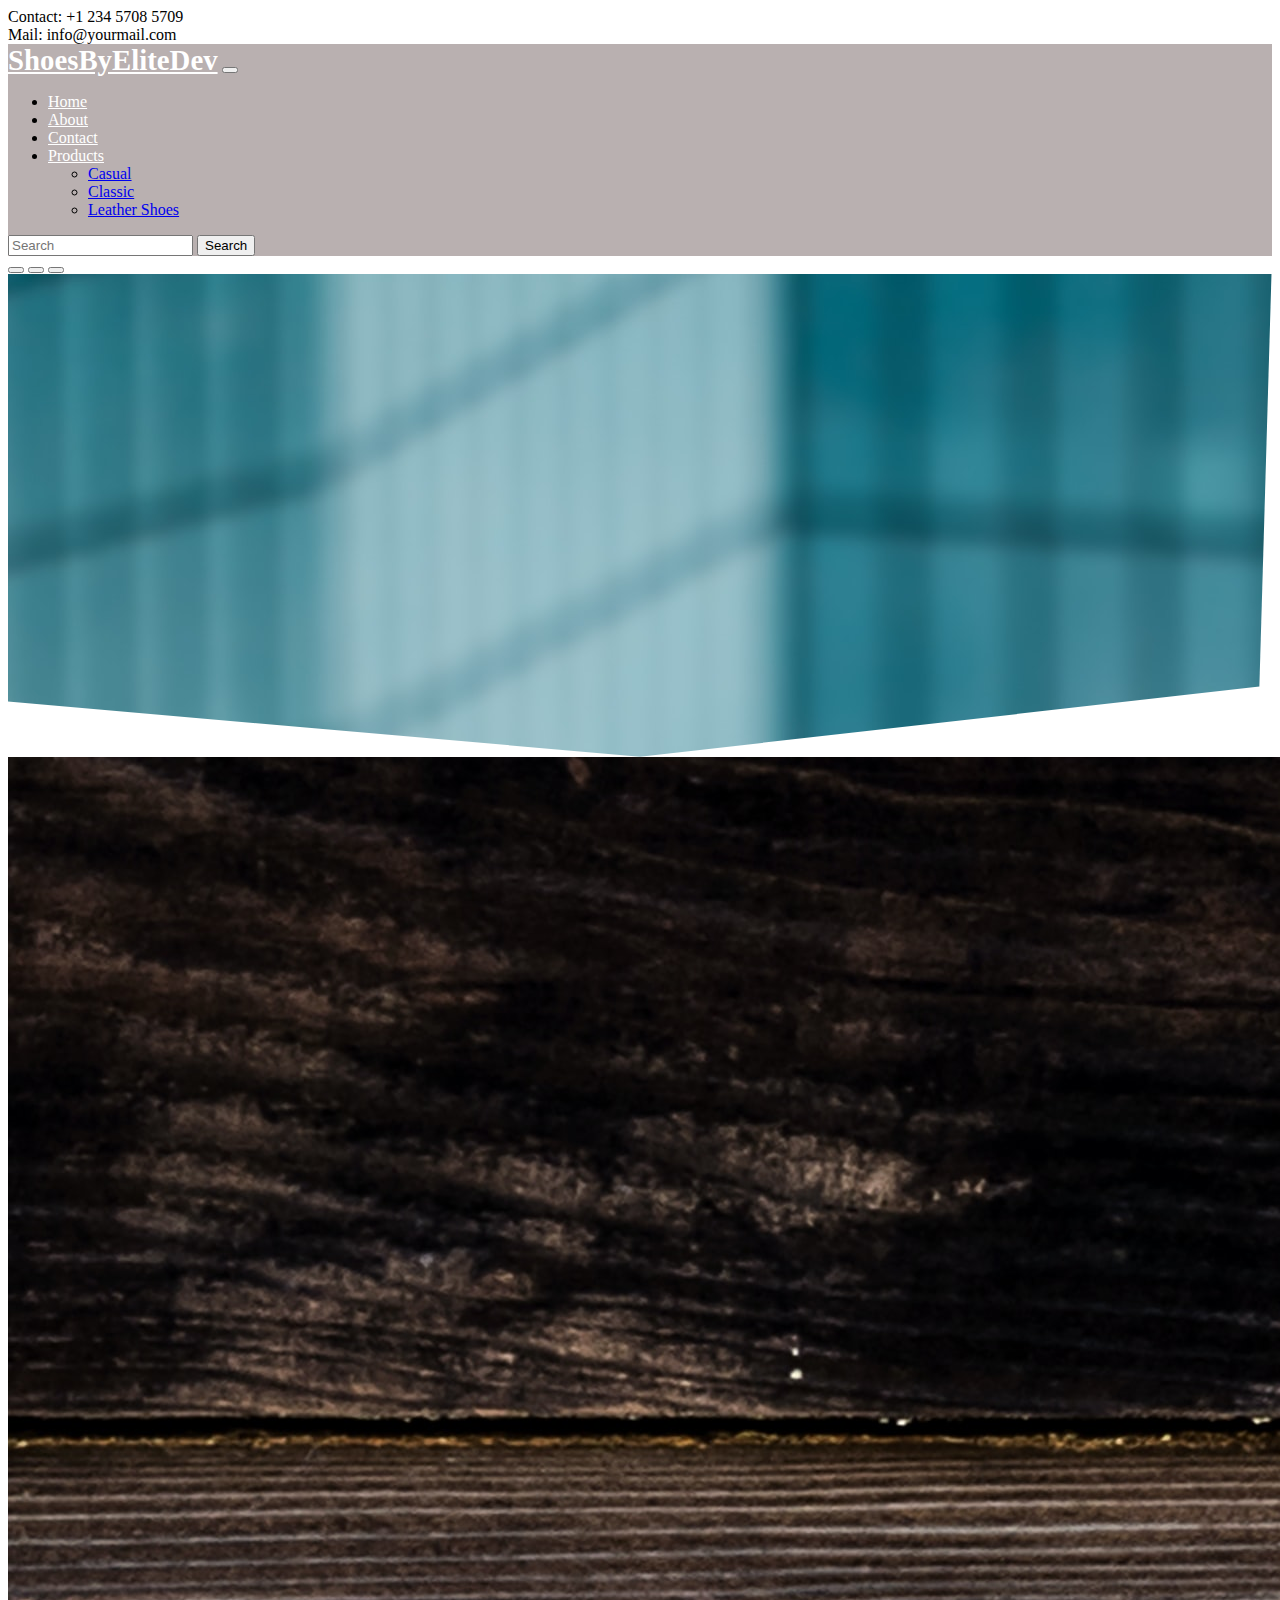
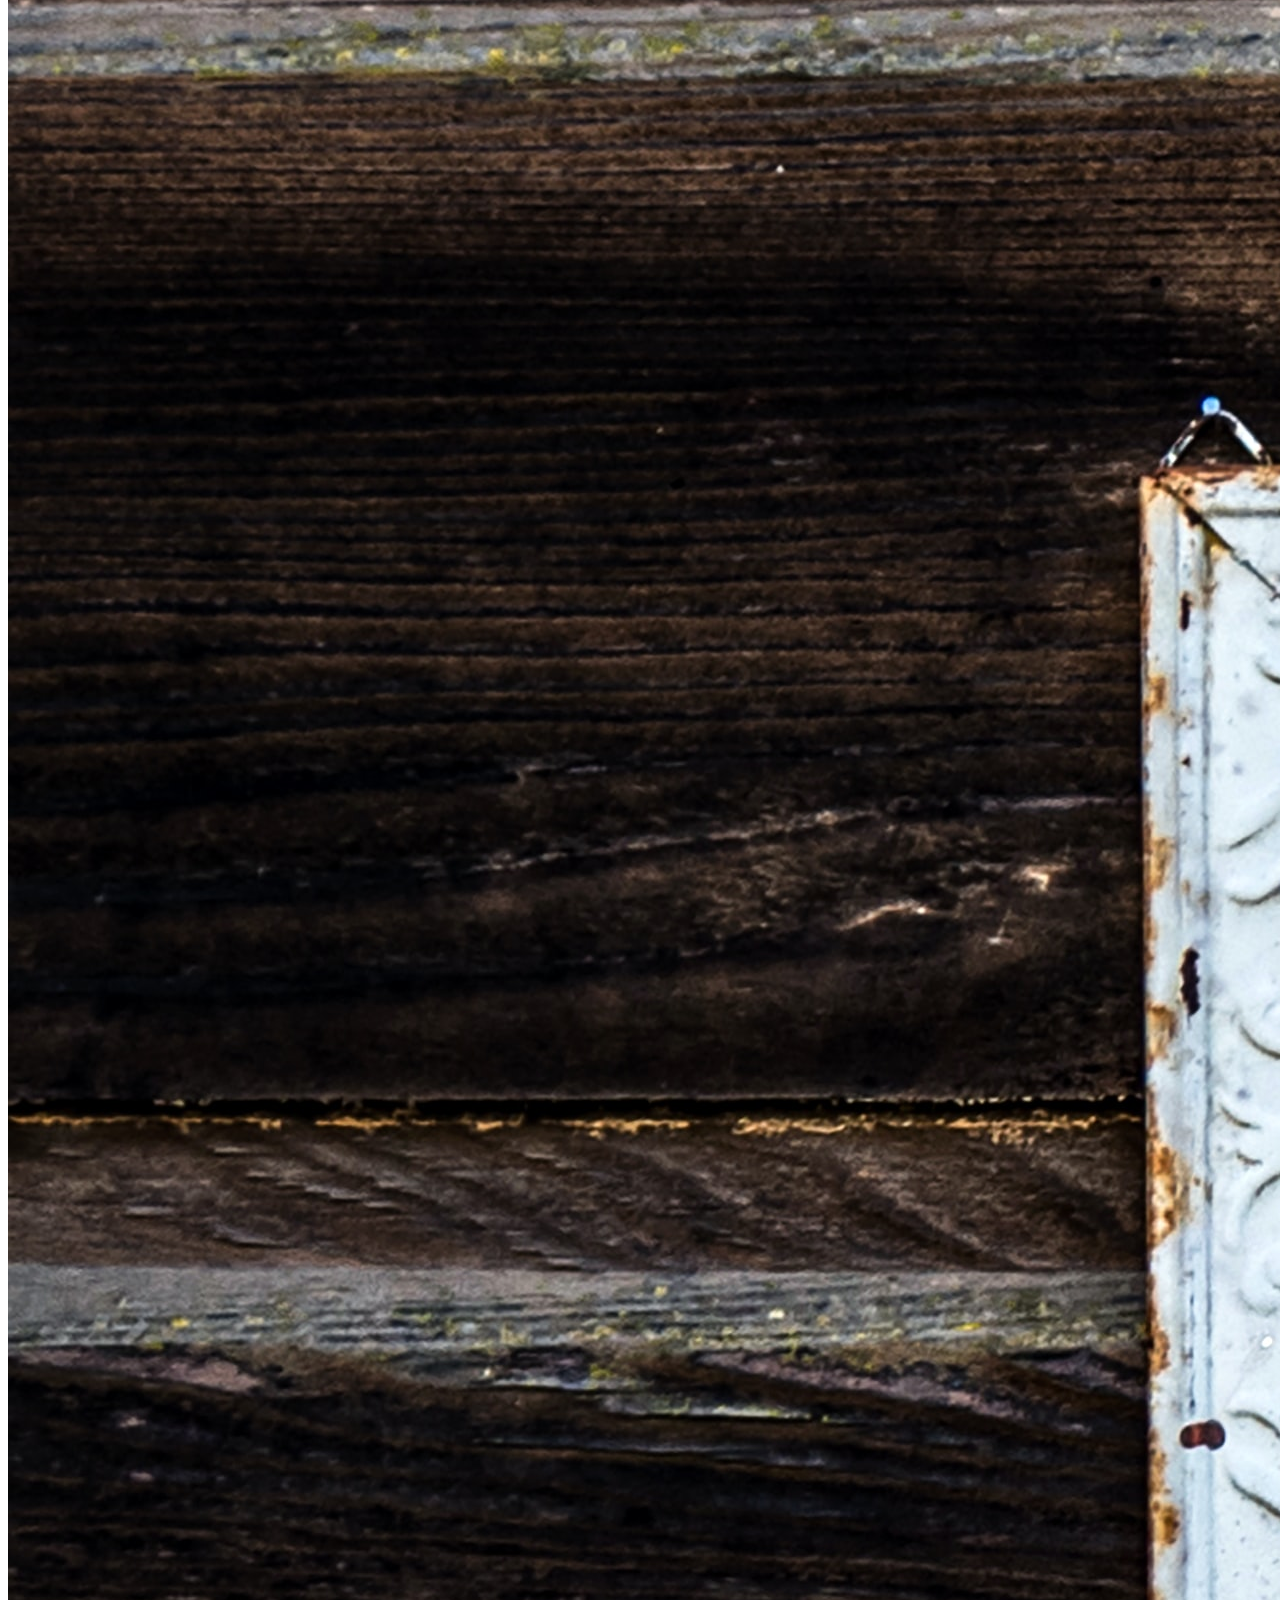
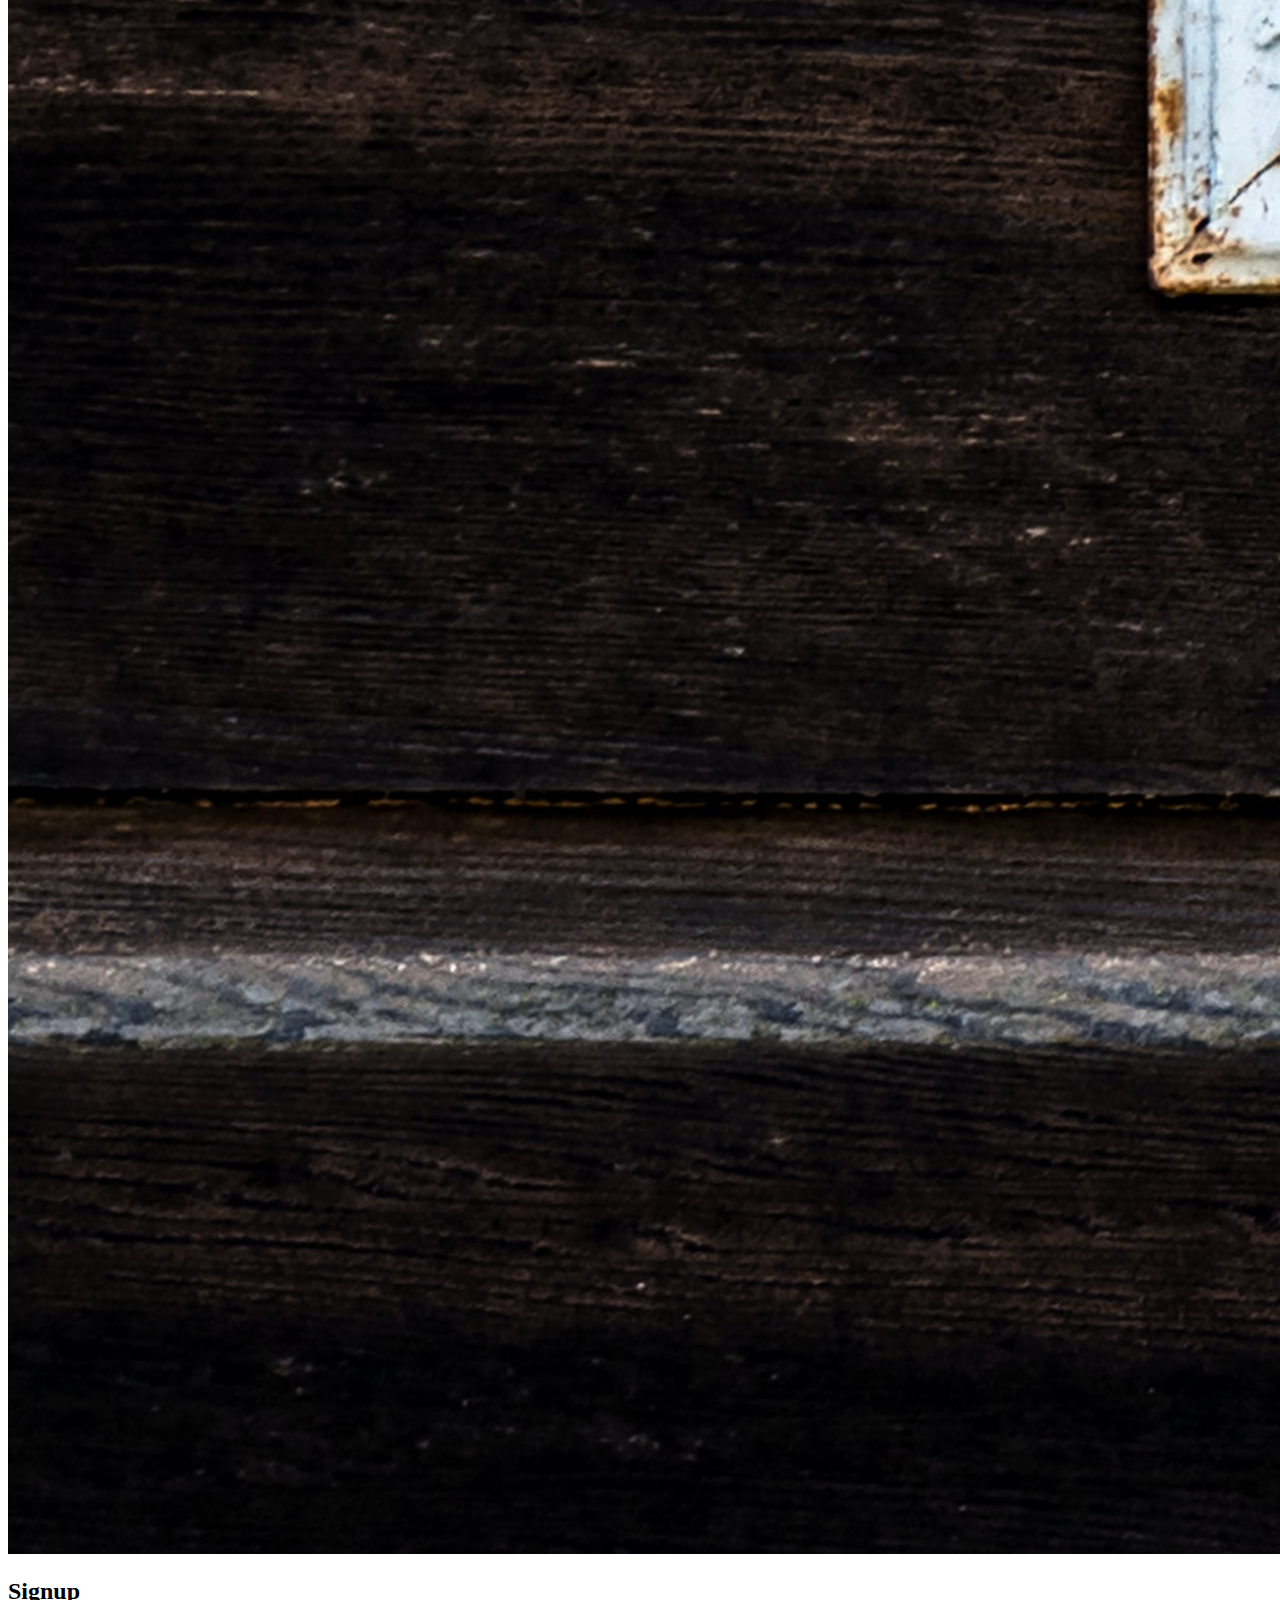
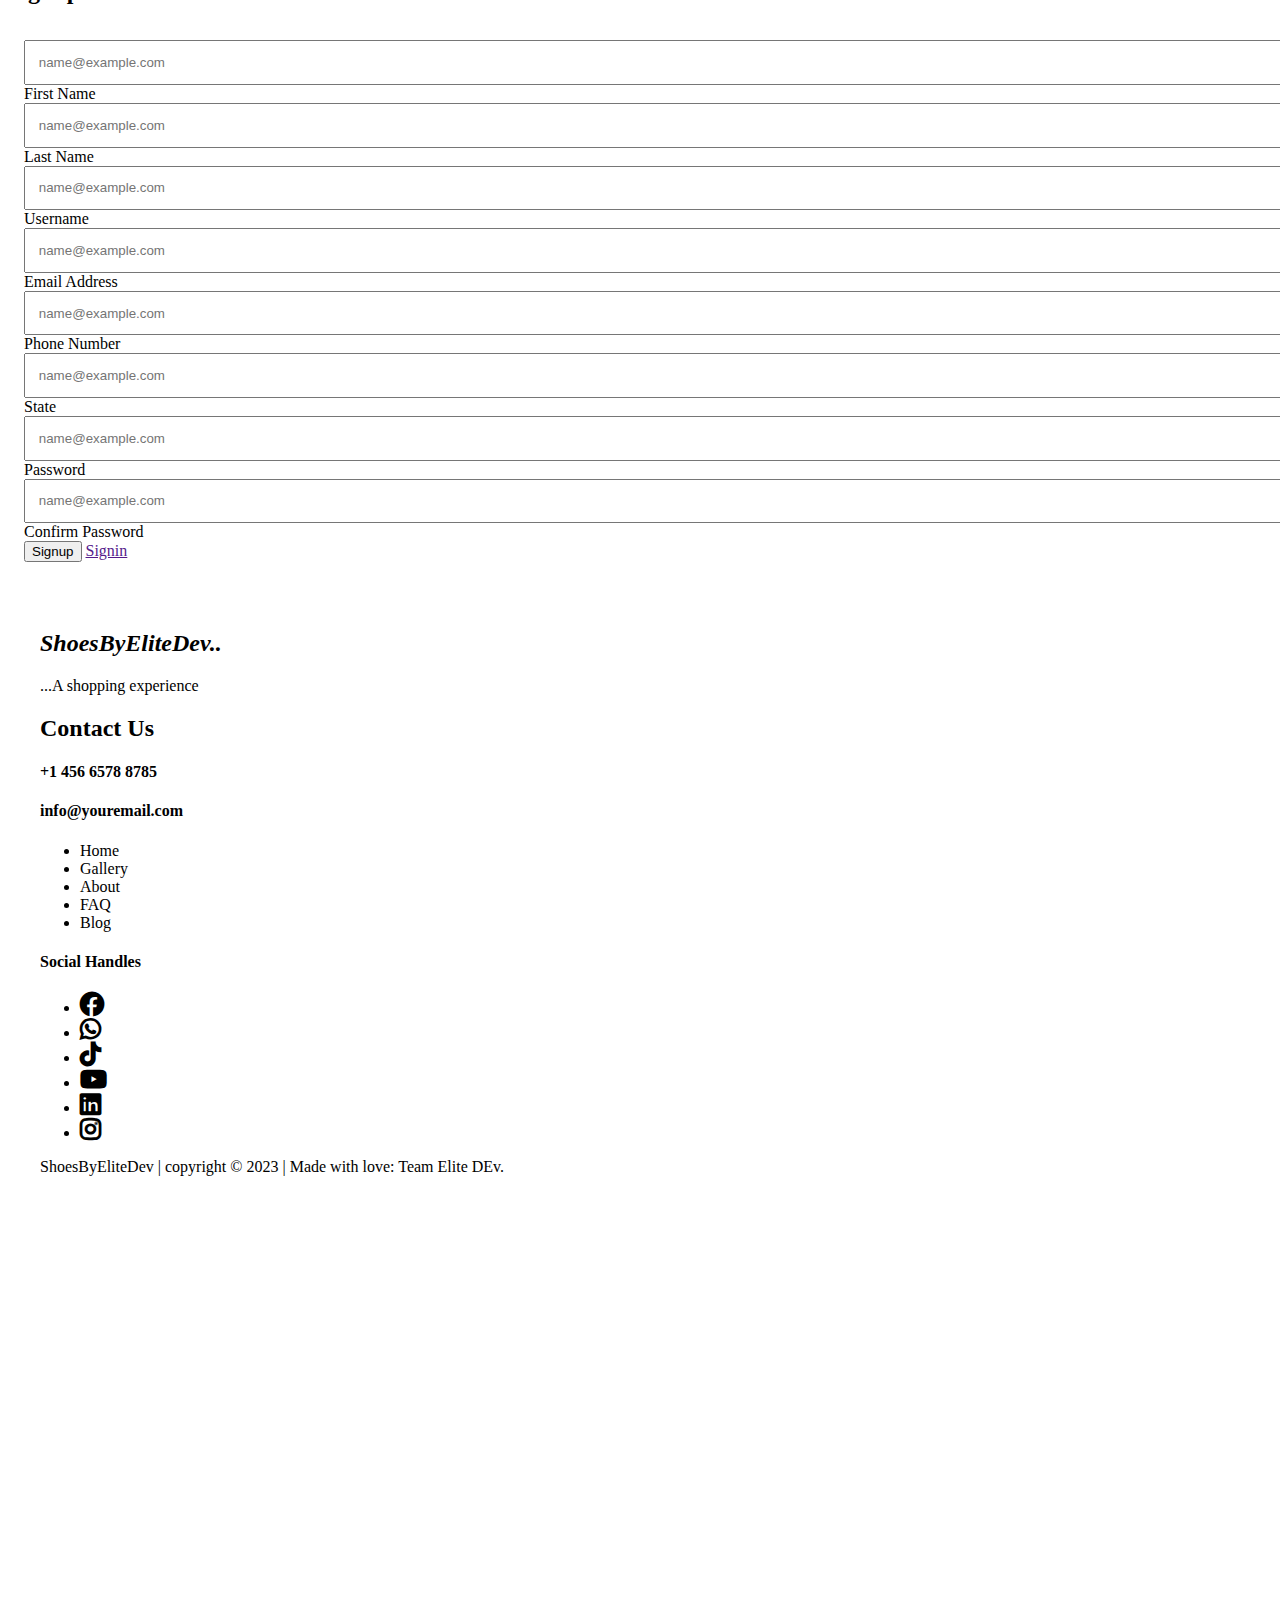
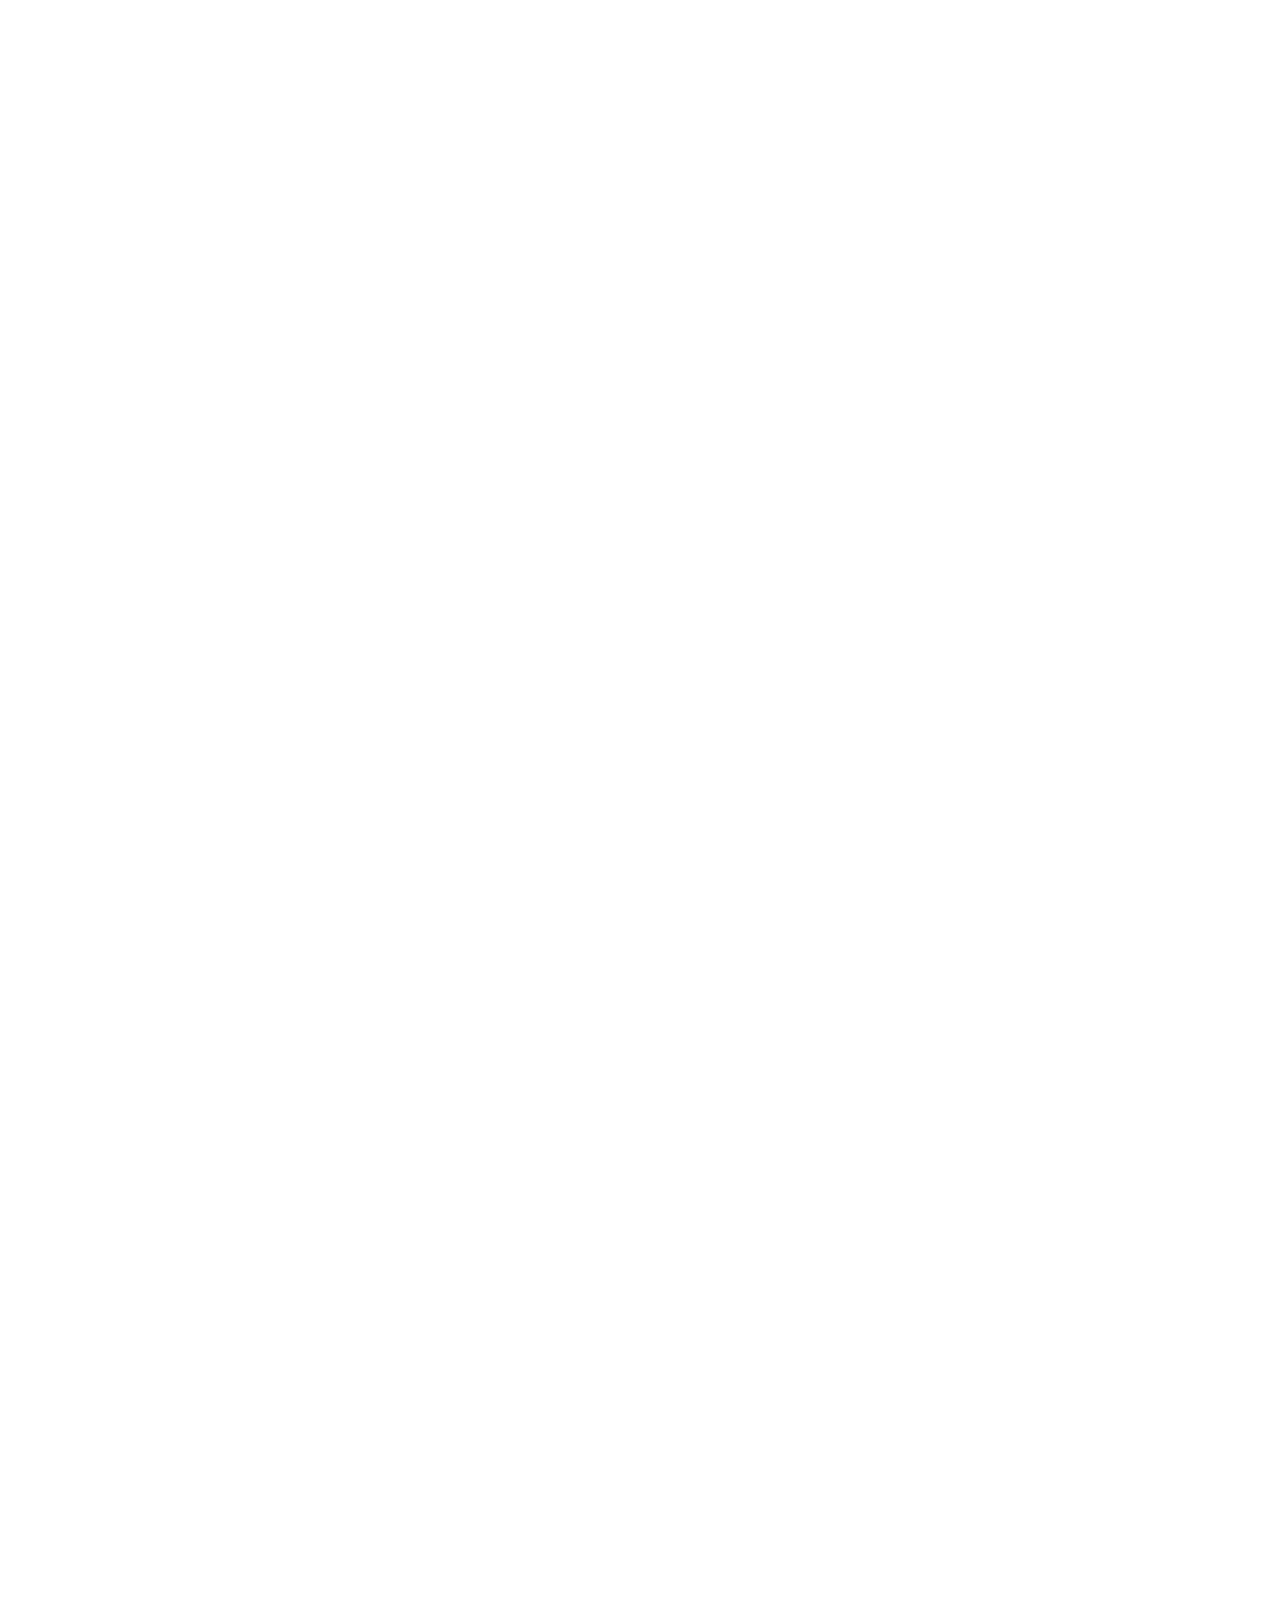
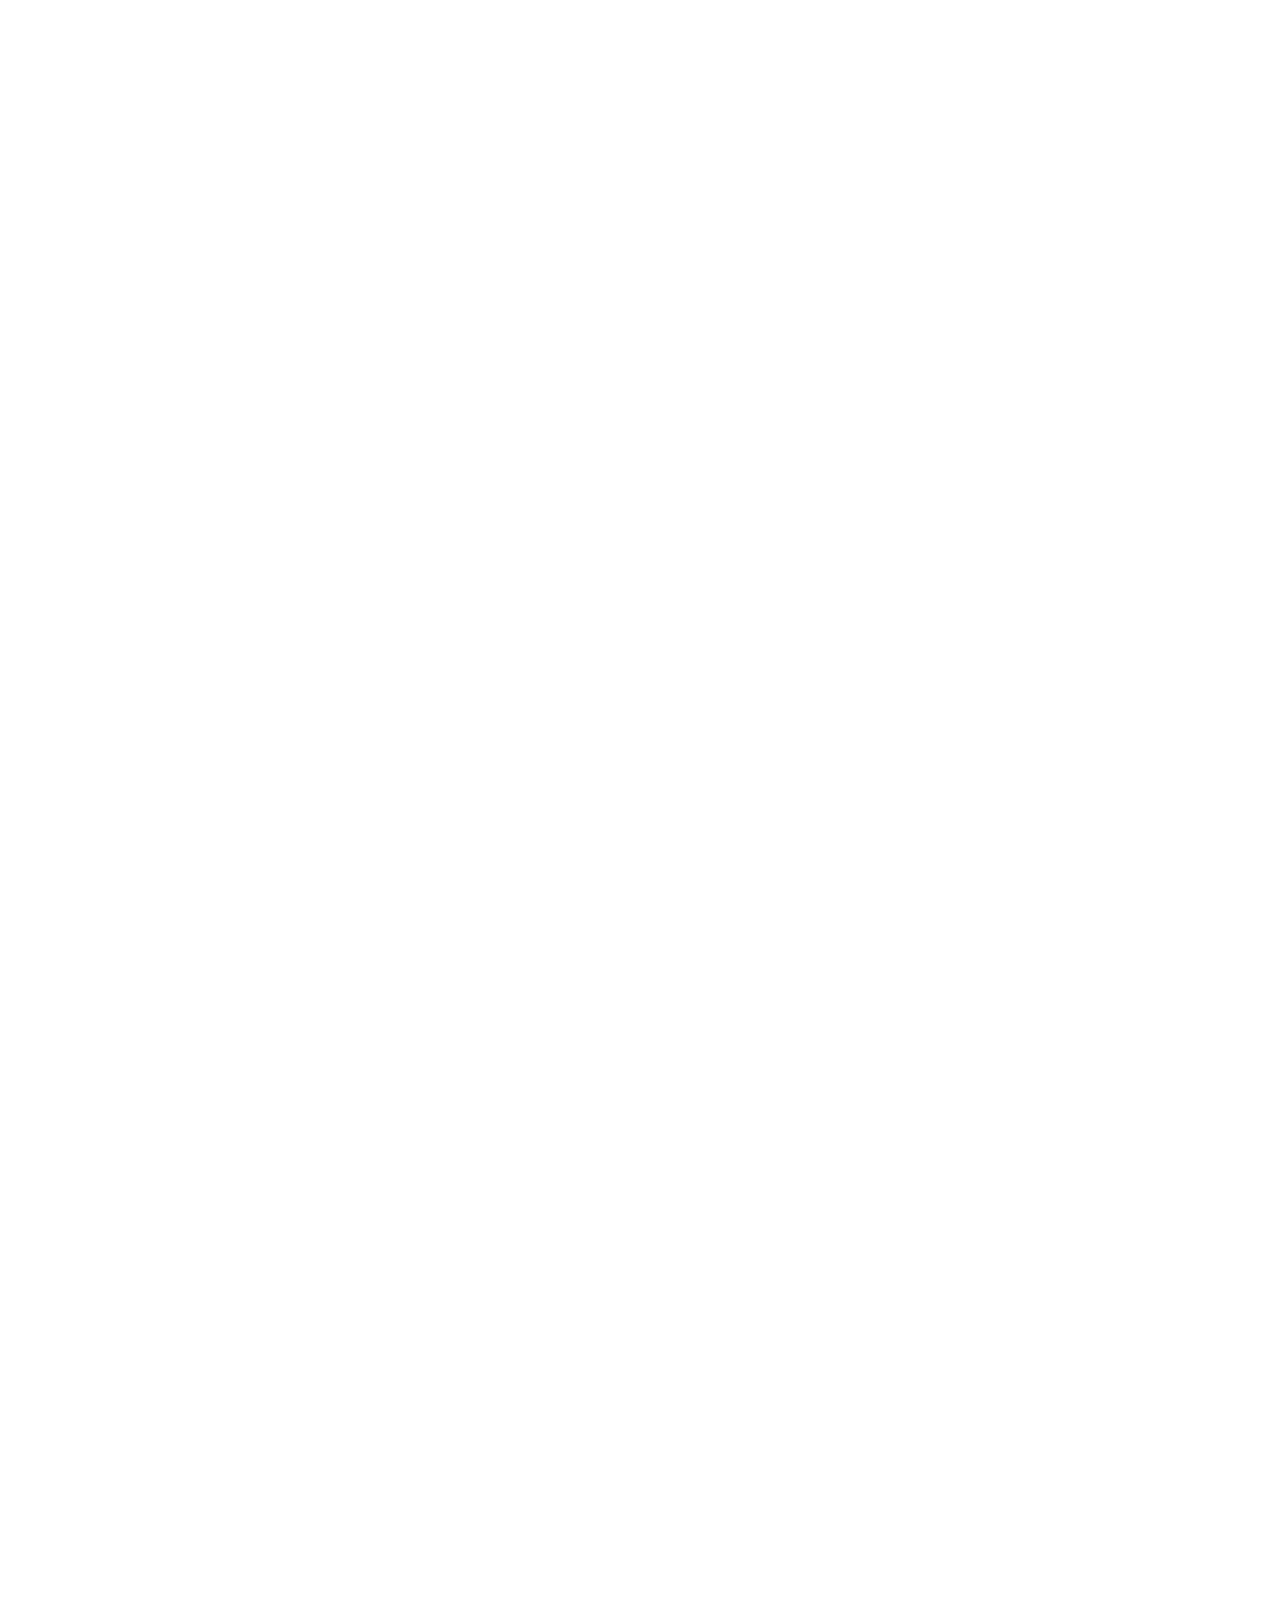
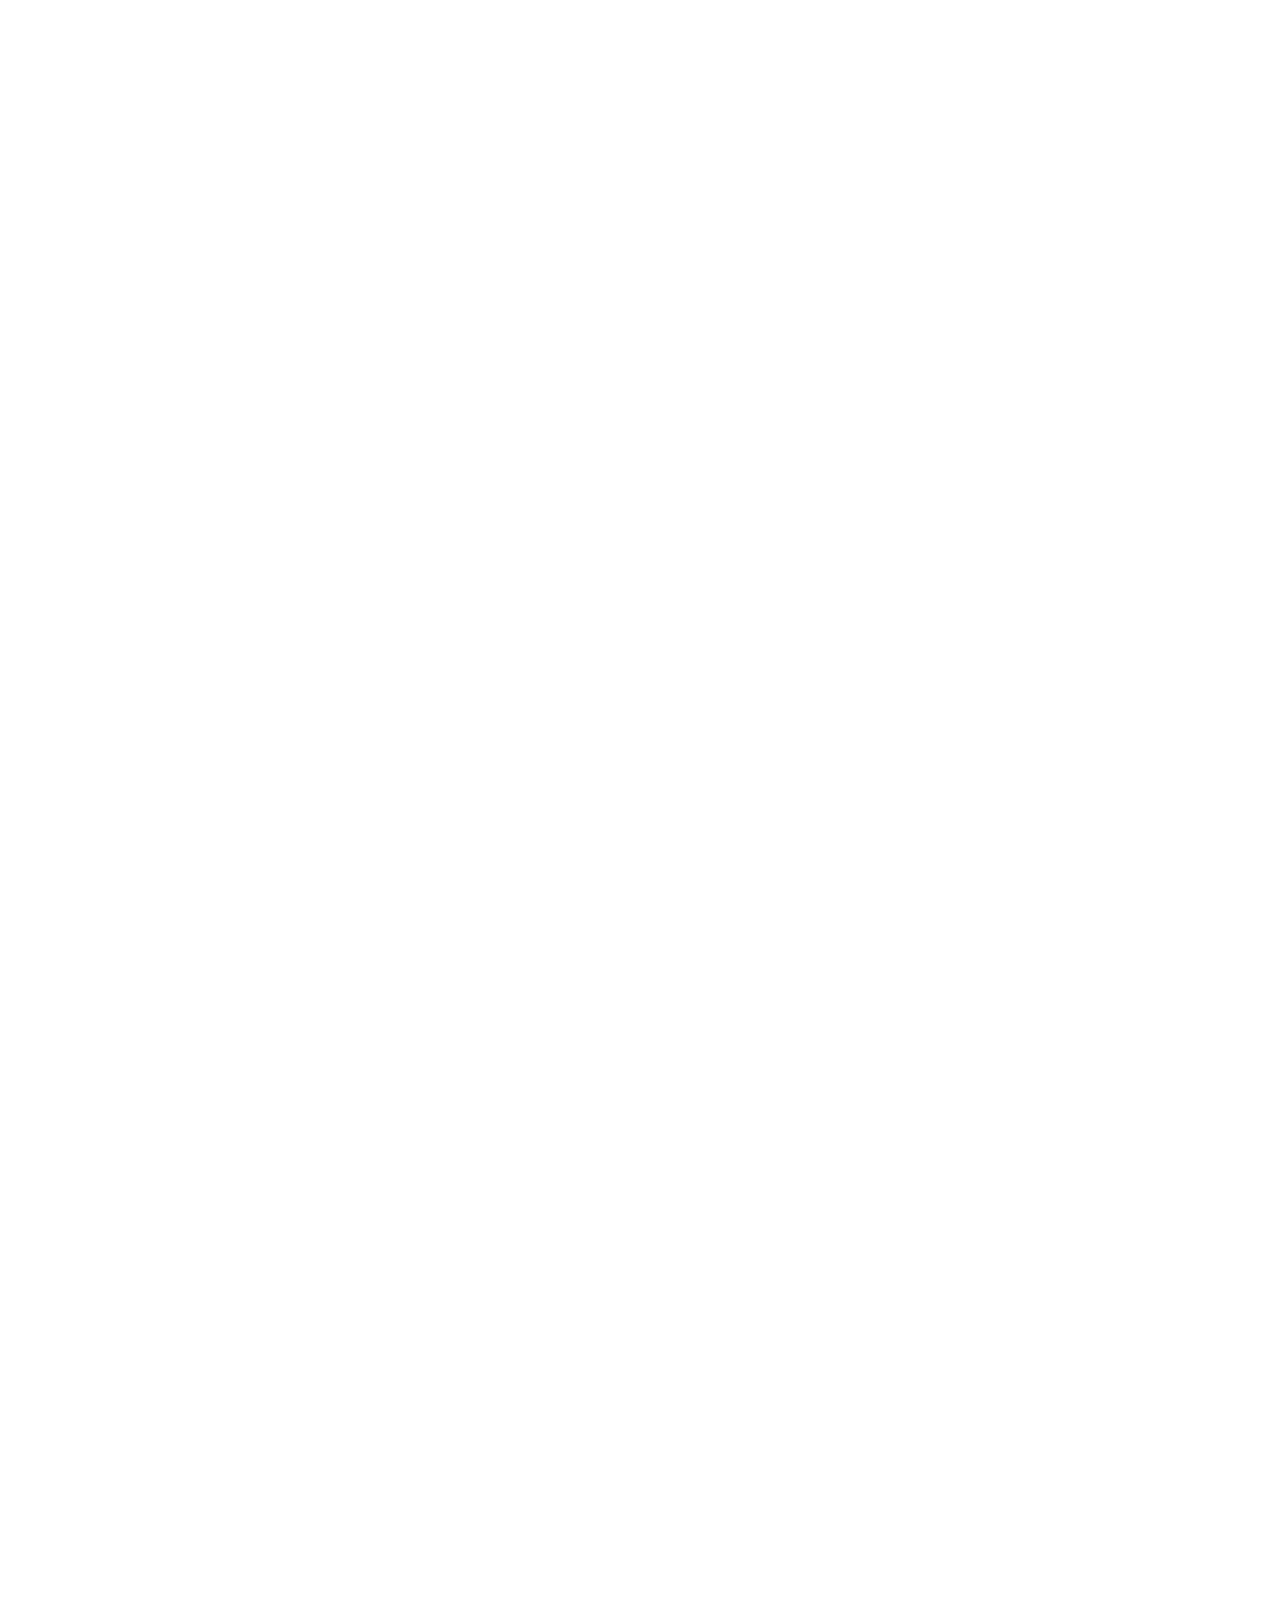
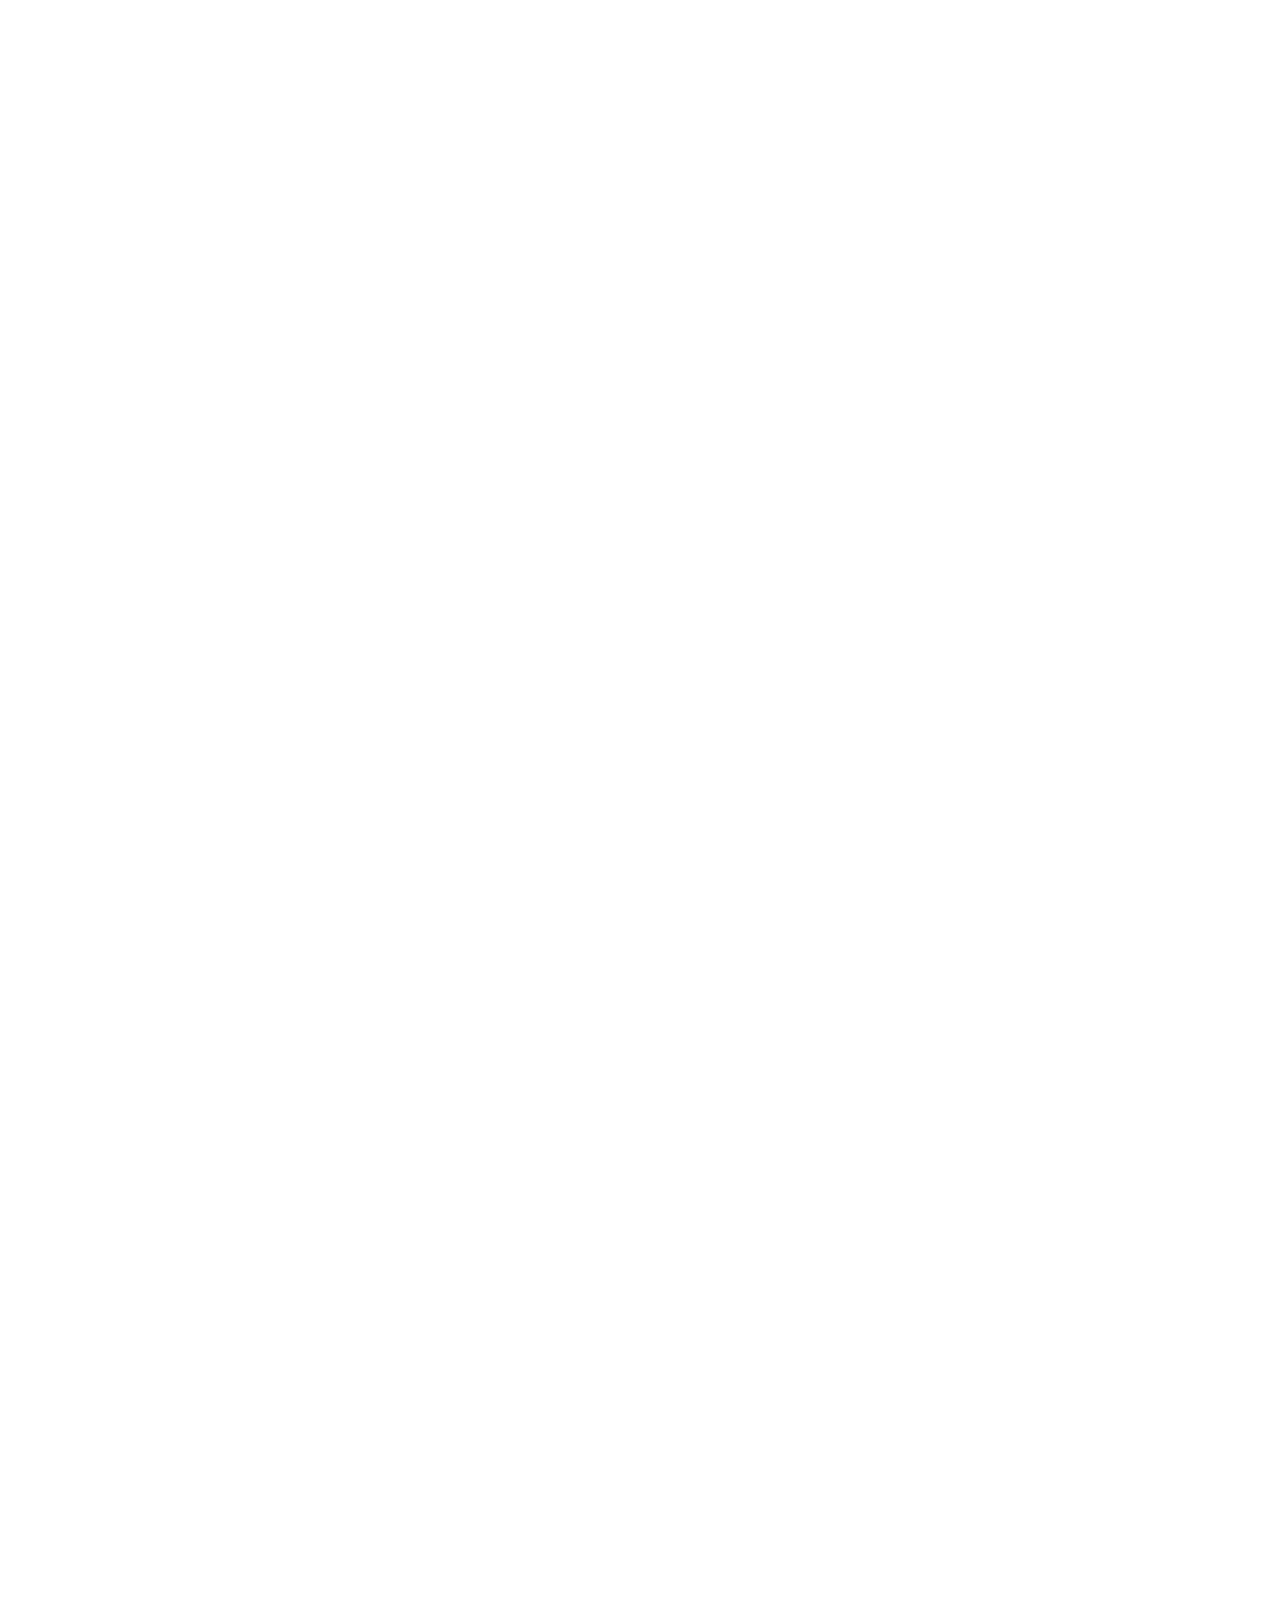
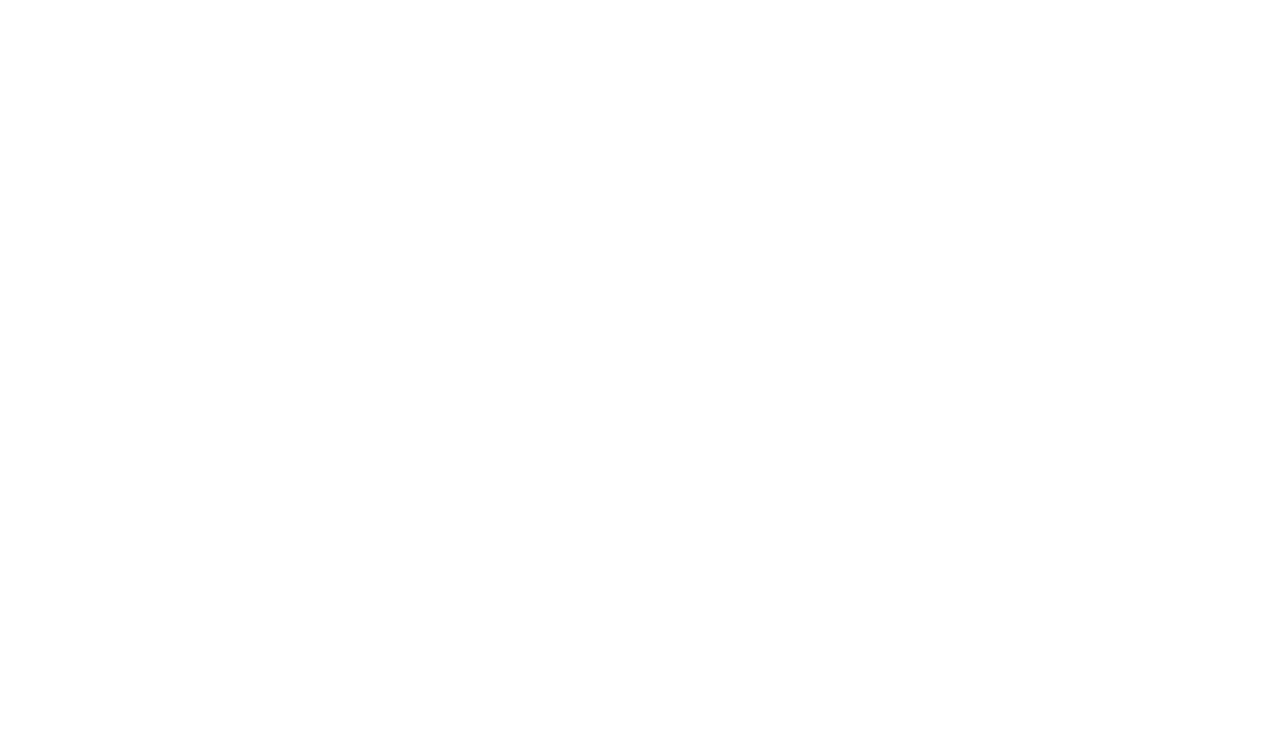
<file: signup.html>
<!doctype html>
<html lang="en">
  <head>
    <!-- Required meta tags -->
    <meta charset="utf-8">
    <meta name="viewport" content="width=device-width, initial-scale=1">

    <!-- Bootstrap CSS -->
    <link href="https://cdn.jsdelivr.net/npm/bootstrap@5.0.2/dist/css/bootstrap.min.css" rel="stylesheet" integrity="sha384-EVSTQN3/azprG1Anm3QDgpJLIm9Nao0Yz1ztcQTwFspd3yD65VohhpuuCOmLASjC" crossorigin="anonymous">
    <link rel="stylesheet" href="https://cdnjs.cloudflare.com/ajax/libs/font-awesome/6.3.0/css/all.min.css">
    <link rel="stylesheet" href="/css/styles.css">

    <title>sign up</title>
  </head>
  <body>
    <div class="container-fluid bg-secondary">
        <div class="row mx-5">
            <div class="col-6">Contact: +1 234 5708 5709</div>
            <div class="col-6">Mail: info@yourmail.com</div>
        </div>
    </div>


    <!-- header section  -->
    <nav class="navbar navbar-expand-lg">
        <div class="container-fluid">
          <a class="navbar-brand" href="#">ShoesByEliteDev</a>
          <button class="navbar-toggler" type="button" data-bs-toggle="collapse" data-bs-target="#navbarSupportedContent" aria-controls="navbarSupportedContent" aria-expanded="false" aria-label="Toggle navigation">
            <span class="navbar-toggler-icon"></span>
          </button>
          <div class="collapse navbar-collapse" id="navbarSupportedContent">
            <ul class="navbar-nav mx-auto mb-2 mb-lg-0">
            <!-- <ul class="navbar-nav me-auto mb-2 mb-lg-0"> -->
              <li class="nav-item">
                <a class="nav-link active" aria-current="page" href="#">Home</a>
              </li>
              <li class="nav-item">
                <a class="nav-link" href="#">About</a>
              </li>
              <li class="nav-item">
                <a class="nav-link" href="#">Contact</a>
              </li>
              <li class="nav-item dropdown">
                <a class="nav-link dropdown-toggle" href="#" id="navbarDropdown" role="button" data-bs-toggle="dropdown" aria-expanded="false">
                  Products
                </a>
                <ul class="dropdown-menu" aria-labelledby="navbarDropdown">
                  <li><a class="dropdown-item" href="#">Casual</a></li>
                  <li><a class="dropdown-item" href="#">Classic</a></li>
                  <!-- <li><hr class="dropdown-divider"></li> -->
                  <li><a class="dropdown-item" href="#">Leather Shoes</a></li>
                </ul>
              </li>
              <!-- <li class="nav-item">
                <a class="nav-link disabled" href="#" tabindex="-1" aria-disabled="true">Disabled</a>
              </li> -->
            </ul>
            <form class="d-flex">
              <input class="form-control me-2" type="search" placeholder="Search" aria-label="Search">
              <button class="btn btn-outline-success" type="submit">Search</button>
            </form>
          </div>
        </div>
      </nav>

      <!-- header done  -->

      <!-- Banner/carousel  -->
      <div id="carouselExampleDark" class="carousel carousel-dark slide" data-bs-ride="carousel">
        <div class="carousel-indicators">
          <button type="button" data-bs-target="#carouselExampleDark" data-bs-slide-to="0" class="active" aria-current="true" aria-label="Slide 1"></button>
          <button type="button" data-bs-target="#carouselExampleDark" data-bs-slide-to="1" aria-label="Slide 2"></button>
          <button type="button" data-bs-target="#carouselExampleDark" data-bs-slide-to="2" aria-label="Slide 3"></button>
        </div>
        <div class="carousel-inner">
          <div class="carousel-item active" data-bs-interval="10000">
            <img src="/img/danilo-capece-NoVnXXmDNi0-unsplash.jpg" class="d-block w-100 h-100" alt="...">
            <div class="carousel-caption d-none d-md-block">
              <h5>First slide label</h5>
              <p>Some representative placeholder content for the first slide.</p>
            </div>
          </div>
          <div class="carousel-item" data-bs-interval="2000">
            <img src="/img/miquel-parera-uQYHdklq6dk-unsplash.jpg" class="d-block w-100 h-100" alt="...">
            <div class="carousel-caption d-none d-md-block">
              <h5>Second slide label</h5>
              <p>Some representative placeholder content for the second slide.</p>
            </div>
          </div>
          <div class="carousel-item">
            <img src="/img/irene-kredenets-dwKiHoqqxk8-unsplash.jpg" class="d-block w-100 h-100" alt="...">
            <div class="carousel-caption d-none d-md-block">
              <h5>Third slide label</h5>
              <p>Some representative placeholder content for the third slide.</p>
            </div>
          </div>
        </div>
        <button class="carousel-control-prev" type="button" data-bs-target="#carouselExampleDark" data-bs-slide="prev">
          <!-- <span class="carousel-control-prev-icon" aria-hidden="true"></span> -->
          <span class="visually-hidden">Previous</span>
          <i class="fa-solid fa-circle-chevron-left boss"></i>
        </button>
        <button class="carousel-control-next" type="button" data-bs-target="#carouselExampleDark" data-bs-slide="next">
          <!-- <span class="carousel-control-next-icon" aria-hidden="true"></span> -->
          <span class="visually-hidden">Next</span>
          <i class="fa-solid fa-circle-chevron-right boss"></i>
        </button>
      </div>

      <!-- banner done  -->

      <!-- content  -->
      <div class="container mt-5 mb-5">
        <div class="row justify-content-center">
          <div class="col-12 col-md-5">
            <img src="/img/tim-mossholder-8FBTtjCZ9oM-unsplash.jpg" class="w-100 h-100" alt="">
          </div>
          <div class="col-12 col-md-7">
            <h2 class="text-center">Signup</h2>
            <div class="cform">
              <div class="ccform">
                <form action="">
                  <div class="row justify-content-center">
                    <div class="col-12 col-md-6">
                      <div class="form-floating mb-3">
                        <input type="text" class="form-control" id="floatingInput" placeholder="name@example.com">
                        <label for="floatingInput">First Name</label>
                      </div>
                    </div>
                    <div class="col-12 col-md-6">
                      <div class="form-floating mb-3">
                        <input type="text" class="form-control" id="floatingInput" placeholder="name@example.com">
                        <label for="floatingInput">Last Name</label>
                      </div>
                    </div>
                    <div class="col-12 col-md-6">
                      <div class="form-floating mb-3">
                        <input type="text" class="form-control" id="floatingInput" placeholder="name@example.com">
                        <label for="floatingInput">Username</label>
                      </div>
                    </div>
                    <div class="col-12 col-md-6">
                      <div class="form-floating mb-3">
                        <input type="email" class="form-control" id="floatingInput" placeholder="name@example.com">
                        <label for="floatingInput">Email Address</label>
                      </div>
                    </div>
                  </div>

                  <div class="form-floating mb-3">
                    <input type="text" class="form-control" id="floatingInput" placeholder="name@example.com">
                    <label for="floatingInput">Phone Number</label>
                  </div>
                  <div class="form-floating mb-3">
                    <input type="text" class="form-control" id="floatingInput" placeholder="name@example.com">
                    <label for="floatingInput">State</label>
                  </div>
                  <div class="form-floating mb-3">
                    <input type="text" class="form-control" id="floatingInput" placeholder="name@example.com">
                    <label for="floatingInput">Password</label>
                  </div>
                  <div class="form-floating mb-3">
                    <input type="text" class="form-control" id="floatingInput" placeholder="name@example.com">
                    <label for="floatingInput">Confirm Password</label>
                  </div>

                  <button type="submit" class="btn btn-primary">Signup</button>
                  <a href="" class="btn btn-info" >Signin</a>

                </form>
              </div>
            </div>
          </div>
        </div>
      </div>


      <!-- content done  -->

      <!-- footer  -->
      <div class="footer">
        <div class="container">
            <div class="row justify-content-center">
                <div class="col-10 col-md-3">
                    <h2 class="team"><em>ShoesByEliteDev..</em></h2>
                    <p>...A shopping experience</p>
                </div>
                <div class="col-10 col-md-4">
                    <h2>Contact Us</h2>
                    <h4><i class="fa-light fa-phone-volume"></i><span>+1 456 6578 8785</span></h4>
                    <h4><i class="fa-duotone fa-envelopes"></i><span>info@youremail.com</span></h4>
                </div>
                <div class="col-10 col-md-2">
                    <ul class="list-unstyled">
                        <li class="mb-3"><a href="">Home</a></li>
                        <li class="mb-3"><a href="">Gallery</a></li>
                        <li class="mb-3"><a href="">About</a></li>
                        <li class="mb-3"><a href="">FAQ</a></li>
                        <li class="mb-3"><a href="">Blog</a></li>
                    </ul>
                </div>
                <div class="col-10 col-md-3">
                    <h4 class="mb-3">Social Handles</h4>
                    <ul class="list-inline">
                        <li class="list-inline-item"><a href=""><i class="fa-brands fa-facebook"></i></a></li>
                        <li class="list-inline-item"><a href=""><i class="fa-brands fa-whatsapp"></i></a></li>
                        <li class="list-inline-item"><a href=""><i class="fa-brands fa-tiktok"></i></a></li>
                        <li class="list-inline-item"><a href=""><i class="fa-brands fa-youtube"></i></a></li>
                        <li class="list-inline-item"><a href=""><i class="fa-brands fa-linkedin"></i></a></li>
                        <li class="list-inline-item"><a href=""><i class="fa-brands fa-instagram"></i></a></li>
                    </ul>
                </div>
            </div>
        </div>
        <div class="footer2">
            <p class="text-center pt-3 pb-2 border-top">ShoesByEliteDev | copyright &copy; 2023 | Made with love: Team Elite DEv.</p>
        </div>
      </div>











    





    <!-- <h1>Hello, world!</h1> -->

    <!-- Optional JavaScript; choose one of the two! -->

    <!-- Option 1: Bootstrap Bundle with Popper -->
    <script src="https://cdn.jsdelivr.net/npm/bootstrap@5.0.2/dist/js/bootstrap.bundle.min.js" integrity="sha384-MrcW6ZMFYlzcLA8Nl+NtUVF0sA7MsXsP1UyJoMp4YLEuNSfAP+JcXn/tWtIaxVXM" crossorigin="anonymous"></script>

    <!-- Option 2: Separate Popper and Bootstrap JS -->
    <!--
    <script src="https://cdn.jsdelivr.net/npm/@popperjs/core@2.9.2/dist/umd/popper.min.js" integrity="sha384-IQsoLXl5PILFhosVNubq5LC7Qb9DXgDA9i+tQ8Zj3iwWAwPtgFTxbJ8NT4GN1R8p" crossorigin="anonymous"></script>
    <script src="https://cdn.jsdelivr.net/npm/bootstrap@5.0.2/dist/js/bootstrap.min.js" integrity="sha384-cVKIPhGWiC2Al4u+LWgxfKTRIcfu0JTxR+EQDz/bgldoEyl4H0zUF0QKbrJ0EcQF" crossorigin="anonymous"></script>
    -->
  </body>
</html>
</file>
<file: css/styles.css>
.navbar{
    background-color: rgba(99, 78, 78, 0.449);
    /* height: 5rem; */
}

:root{
    --body--: white;
    --text-color: rgb(0, 0, 0);
}
.dark{
    --body--: black;
    --text-color: white;
}

body{
    background-color: var(--body--);
}

.fa-moon{
    color: var(--text-color);
    font-size: 1.5rem;
    padding-left: 0.5rem;
}

.fa-sun{
    color: var(--text-color);
    font-size: 1.5rem;
    padding-left: 0.5rem;

}
.kevin{
    position: fixed;
    background-color: #fff;
    top:0%;
    left: 0%;
    width: 100%;
    /* height: 100%; */
    z-index: 99999.99;
}

.show-hide{
    position: relative;
}

.show{
    position: absolute;
    top: 1rem;
    left: 90%;
}

.show .fa-eye{
    display: none;
}
.show .shower .fa-eye-slash{
    display: none;
}
.show .shower .fa-eye-slash{
    display: block;
}

html{
    scroll-behavior: smooth;
}

.navbar .navbar-brand{
    color: white;
    font-size: 1.8rem;
    font-weight: 700;
}

.nav-item .nav-link{
    color: white;
    font-size: 1rem;
    font-family: 500;
    text-transform: capitalize;
}

.carousel{
    clip-path: polygon(100% 0, 99% 86%, 50% 100%, 0 89%, 0 1%);
}

.lib p{
    font-size: 1.1rem;
 
}

/* .prod{
    font-size:2rem;
    font-weight: 700;
} */

.cave{
    background: url(/img/irene-kredenets-dwKiHoqqxk8-unsplash.jpg);
    background-repeat: no-repeat;
    background-size: cover;
    background-position: fixed;
    height: 50vh;
    color: white;
    padding-top: 3rem;
}

.cave ul li{
    text-decoration: none;
}

.map iframe{
    width: 100%;
    padding: 1rem;

}

.cform{
    width: 100%;
    padding: 1rem;
}

.cform form input{
    padding: .8rem;
    width: 100%;
    box-shadow: none;
    outline: none;
}

.cform form input:focus{
    box-shadow: none;
    outline: none;
}

.cform form textarea{
    width: 100%;
    box-shadow: none;
    outline: none;
}
.cform form textarea:focus{
    width: 100%;
    box-shadow: none;
    outline: none;
}




.footer{
    background-color: white;
    padding: 2rem;
}

.footer ul li a{
    text-align: center;
    text-decoration: none;
    color: black;
    font-size: 1rem;
    transition: ease 1s;
}

.footer ul li:hover{
    transform: translateX(10px);
    transition: ease 1s;
}

.footer ul li a:hover{
    transform: translateY(5px);
    color: orangered;
    font-size: 1rem;
}

.fa-brands{
    font-size: 1.5rem;
    font-weight: bold;
    transition: ease 1s;
}
.carousel-inner{
    height: 50vh;
}
.fa-brands:hover{
    transform: translateY(5px);
    color: orangered;
}

.boss{
    font-size: 2em;
    color: orangered;
}

.fa-circle-check{
    color: blueviolet;
    border: none;
    outline: none;
}

.kevin{
    height: 100%;
    width: 100%;
    position: fixed;
    z-index: 9999999;
    background-color: rgb(232, 196, 255);
}


.three-body {
    --uib-size: 35px;
    --uib-speed: 0.8s;
    --uib-color: #3f8bd3;
    position: absolute;
    top: 50%;
    left: 50%;
    display: inline-block;
    height: var(--uib-size);
    width: var(--uib-size);
    animation: spin78236 calc(var(--uib-speed) * 2.5) infinite linear;
   }
   
   .three-body__dot {
    position: absolute;
    height: 100%;
    width: 30%;
   }
   
   .three-body__dot:after {
    content: '';
    position: absolute;
    height: 0%;
    width: 100%;
    padding-bottom: 100%;
    background-color: var(--uib-color);
    border-radius: 50%;
   }
   
   .three-body__dot:nth-child(1) {
    bottom: 5%;
    left: 0;
    transform: rotate(60deg);
    transform-origin: 50% 85%;
   }
   
   .three-body__dot:nth-child(1)::after {
    bottom: 0;
    left: 0;
    animation: wobble1 var(--uib-speed) infinite ease-in-out;
    animation-delay: calc(var(--uib-speed) * -0.3);
   }
   
   .three-body__dot:nth-child(2) {
    bottom: 5%;
    right: 0;
    transform: rotate(-60deg);
    transform-origin: 50% 85%;
   }
   
   .three-body__dot:nth-child(2)::after {
    bottom: 0;
    left: 0;
    animation: wobble1 var(--uib-speed) infinite
       calc(var(--uib-speed) * -0.15) ease-in-out;
   }
   
   .three-body__dot:nth-child(3) {
    bottom: -5%;
    left: 0;
    transform: translateX(116.666%);
   }
   
   .three-body__dot:nth-child(3)::after {
    top: 0;
    left: 0;
    animation: wobble2 var(--uib-speed) infinite ease-in-out;
   }
   
   @keyframes spin78236 {
    0% {
     transform: rotate(0deg);
    }
   
    100% {
     transform: rotate(360deg);
    }
   }
   
   @keyframes wobble1 {
    0%,
     100% {
     transform: translateY(0%) scale(1);
     opacity: 1;
    }
   
    50% {
     transform: translateY(-66%) scale(0.65);
     opacity: 0.8;
    }
   }
   
   @keyframes wobble2 {
    0%,
     100% {
     transform: translateY(0%) scale(1);
     opacity: 1;
    }
   
    50% {
     transform: translateY(66%) scale(0.65);
     opacity: 0.8;
    }
   }
</file>
<file: css/style2.css>
/* .carousel-indicators button{
    width: 2rem;
    height: 5rem;
    background-color: orangered;
} */

:root{
    --body--: rgb(255, 255, 255);
    --text-color: rgb(107, 103, 103);
}
.dark{
    --body--: rgb(133, 127, 127);
    --text-color: white;
}

body{
    background-color: var(--body--);
}

.fa-moon{
    color: var(--text-color);
    font-size: 1.5rem;
    padding-left: 0.5rem;
}

.fa-sun{
    color: var(--text-color);
    font-size: 1.5rem;
    padding-left: 0.5rem;

}



.carousel-indicators button{
    border: none;
    outline: none;
    color: orangered;
    background-color: orangered;
    border-radius: 50%;
    width: 15px !important;
    height: 15px !important;
}
.carousel-indicators button:hover{
    border: none;
    outline: none;
    background-color: orangered;
    color: orangered;
    border-radius: 50%;
    width: 15px !important;
    height: 15px !important;
}
.navbar{
    /* padding: 1rem; */
    justify-content: space-around;
    position: fixed;
    top: 0;
    margin-top: o;
    overflow: hidden;
    width: 100%;
    background-image: url(/img/bg.png);
    /* opacity: 0; */
    /* height: 4rem; */
}

/* .lop span{
    color: orangered;
    font-size: 1rem;
} */
.carousel-control-prev{
    font-size: 1px;
}
.carousel-control-prev:hover{
    font-size: 3rem;
    color: orangered;
    transition: 0.8s ease;
}
.carousel-control-next{
    font-size: 1px;
}
.carousel-control-next:hover{
    font-size: 3rem;
    color: orangered;
    transition: 0.8s ease;

}
.navbar a{
    color: white;
    font-size: 0.9rem;
    /* margin-right: 1.6rem; */
    font-weight: 500;
    padding-right: 0.9rem;
}

.home{
    color: orangered;
    
}

.middle img{
    color: black;
}

.home::after{
    content: "";
    display: block;
    background-color: orangered;
    height: 2px;
    width: 4rem;
    margin-top: 10px;
    color: orangered;
    

}

.navbar a:hover{
    color: orangered;
}
.navbar li a:hover::after{
    content: "";
    display: block;
    background-color: orangered;
    height: 1px;
    width: 4rem;
    margin-top: 5px;
    color: orangered;
    font-size: 0.9rem;
    /* margin-right: 1.6rem; */
    font-weight: 500;
    padding-right: 0.7rem;
}

/* .navbar a: */

.navbar-toggler{
    border: none;
    outline: none;
}

.lastfooter .bro{
    color: black;
    height: 1px;
    background-color: black;
}


.navbar .navbar-brand{
    margin-left: 15rem;
}

.navbar img{
    width: 9.5rem;

}

.carousel-caption p{
    /* font-style: italic; */
    font-size: 1.3rem;
    opacity: 0.8;
}

.footer2 p{
    font-size: small;
}

.pli{
    font-size: 1px;
    opacity: 1;
}
.pli:hover{
    font-size: 2rem;
}

.carousel-caption{
    margin-bottom: 9rem;
}

.carousel-indicators{
    border: none;
    outline: none;
    margin-bottom: 7rem;
}

/* .mangoro{
    /* padding-top: 1rem; */
    /* clip-path: polygon(0 0, 100% 0, 100% 86%, 0 100%);

} */ 

.carousel-inner{
    clip-path: polygon(0 0, 100% 0, 100% 86%, 0 100%);
}



/* .carousel{
    clip-path: polygon(0 0, 100% 0, 100% 86%, 0 100%);
} */
.footerside{
    background-color: #1a2024;
    margin-bottom: 1rem;
    padding-top: 1rem;
    color: white;
    padding-bottom: 1rem;
    padding-right: 4rem;
    padding-left: 4rem;
}
.footerside ul li a{
    color: white;
    text-decoration: none;
    font-size: small;
}
.footerside ul li:hover,
.footerside .list-inline a:hover{
    color: orangered;
    text-decoration: none;
    font-size: small;
    transform: translateX(5px);
    transition: ease 0.8s;
}

.footerside .pol::after{
    content: "";
    display: block;
    background-color: orangered;
    height: 3px;
    width: 2.5rem;
    margin-top: 10px;
}




.footerside ul li i{
    /* padding-right: 1px; */
    font-size: 0.5rem;
    padding-bottom: 0.6rem;
    padding-right: 0.3rem;
}

.formi ul li a i{
    background-color:#1a2024;
    padding: 0.2rem;
    border-radius: 10rem;
    width: 1rem;
    color: white;
    font-size: 0.9rem;
    padding-right: 1rem;
}
.formi ul li a:hover{
    background-color: orangered;
    border: none;
    outline: none;
    padding: 0.2rem;
    border-radius: 10rem;
    width: 1rem;
    color: #1a2024;
    font-size: 0.9rem
}

.formu ul li i{
    font-size: 0.8rem;
    border: none;
    outline: none;
}

.footerside h4{
    font-weight: 300;
    font-size: larger;
    
}

.footerside h4 span{
    font-weight: 500;
    color: rgb(255, 255, 255);
}


footer p{
    background-color: #1a2024;
    /* padding: 5px; */
    width: 100%;
    font-size: smaller;
    padding: 2px;
}

.empty{
    width: 100%;
    color: black;
    background-color: black;
}

.partners h4 .pio::after{
    content: "";
    display: block;
    background-color: orangered;
    height: 3px;
    width: 2.5rem;
    margin-top: 10px;
}

br{
    background-color: black;
}

.middle{
    background-color: rgba(16, 15, 15, 0.148);
    padding: 3rem;
    /* padding-top: 3rem; */
    clip-path: polygon(0 7%, 100% 0%, 100% 93%, 0 100%);
}

.secondhover img{
    color: black;
}

.secondhover img:hover{
    color: orangered;
}


/* .secondhover h4:hover{
    color: orangered;
} */

.secondhover:hover h4{
    color: orangered;
    transition: 0.6s ease;

}

.secondhover a{
    color: black;
}

/* .secondhover a:hover{
    color: orangered;
} */


.secondhover:hover a{
    color: orangered;
    transition: 0.6s ease;

}

.middle .for{
    text-align: center;
    padding-left: 5rem;
    padding-right: 5rem;
}

.middle a{
    text-decoration: none;
    font-size: o.8rem;

}

.middle h3{
    font-weight: 300;
    font-size: 2rem;
}

.middle h3::after{
    margin: auto;
    margin-top: 12px;
    content: "";
    display: block;
    height: 4px;
    width: 4.5rem;
    border-radius: 1%;
    background-color: orangered;
    transform: translateX(10px);
}

.middle img{
    width: 3rem;
    height: 3rem;
}

.middle h4{
    font-size: large;
    padding-top: 0.7rem;
}

.middle p{
    font-size: 0.8rem;
    font-weight: 500;
}

.middle span{
    font-weight: 500;
    color: orangered;
}


.pio::after{
    margin: auto;
    margin-top: 12px;
    content: "";
    display: block;
    height: 3px;
    width: 5rem;
    border-radius: 1%;
    background-color: orangered;
    transform: translateX(10px);
}

.partners h2{
    font-weight: 300;
}

.partners span{
    font-weight: 500;
    color: orangered;
}

/* .partners img{
    width: auto;
    height: auto;
    margin-left: 6rem;
} */

.welcome{
    padding-left: 5rem;
    padding-right: 5rem;
    font-size: 0.8rem;
    font-weight: 500;
}

.welcome h2{
    font-weight: 300;
    font-size: 2rem;
}

.welcome h2::after{
    margin: auto;
    margin-top: 12px;
    content: "";
    display: block;
    height: 3px;
    width: 5rem;
    border-radius: 1%;
    background-color: orangered;
    transform: translateX(10px);
   
}

.welcome span{
    font-weight: 500;
    font-size: 2rem;
    color: orangered;
}

.welcome .btn{
    border-radius: 2rem;
    padding: 0.8rem;
    width: 9rem;
    border: none;
    outline: none;
}
.welcome .btn:hover{
    border-radius: 2rem;
    padding: 0.8rem;
    width: 9rem;
    background-color: orangered;
    border: none;
    outline: none;
    /* transform: translateX(10px); */
    transition: ease 1s;
}

.first{
    padding-left: 5rem;
    padding-right: 5rem;
}
.second{
    padding-left: 5rem;
    padding-right: 5rem;
}


.first p{
    font-size: 0.8rem;
    font-weight: 500;

}
.second p{
    font-size: 0.8rem;
    font-weight: 500;

}




.first .btn{
    border-radius: 2rem;
    padding: 0.8rem;
    width: 9rem;
    border: none;
    outline: none;
}
.second .btn{
    border-radius: 2rem;
    padding: 0.8rem;
    width: 9rem;
    border: none;
    outline: none;
}
/* .secondwelcome .btn:hover{
    border-radius: 2rem;
    padding: 0.8rem;
    width: 9rem;
    background-color: orangered;
    border: none;
    outline: none;
    transform: translateX(4px);
    transition: ease 1s;
} */

.first:hover img{
    background-color: orangered;
    transition: ease 1s;
    transform: rotate(360deg);
}
.second:hover img{
    background-color: orangered;
    transition: ease 1s;
    transform: rotate(360deg);
}
.first:hover .btn{
    border-radius: 2rem;
    padding: 0.8rem;
    width: 9rem;
    background-color: orangered;
    border: none;
    outline: none;
    transform: translateX(4px);
    transition: ease 1s;
}
.second:hover .btn{
    border-radius: 2rem;
    padding: 0.8rem;
    width: 9rem;
    background-color: orangered;
    border: none;
    outline: none;
    transform: translateX(4px);
    transition: ease 1s;
}

.first:hover h4{
    color: orangered;
}
.second:hover h4{
    color: orangered;
}

.first img{
    background-color: rgba(0, 0, 0, 0.878);
    
    width: 5rem;
    height: 5rem;
    border-radius: 50%;
}
.second img{
    background-color: rgba(0, 0, 0, 0.878);
    
    width: 5rem;
    height: 5rem;
    border-radius: 50%;
}

/* .secondwelcome img:hover{
    
    background-color: orangered;
    transition: ease 1s;
    transform: rotate(360deg);

} */

.kop p{
    background-color: aliceblue;
    width: 100%;
    height: 1px;
}

/* .secondwelcome h4:hover{
    color: orangered;
} */

.footerside .new li p{
    font-size: 0.8rem;
    font-weight: 400;
}

.border-top{
    width: 100%;
}


.footer2 p{
    border-top: 1rem rgb(255, 255, 255);
}


/*@media(max-width:1400px){} xl
@media(max-width:1200px){} lg
@media(max-width:991.95px){} md
@media(max-width:767.68px){} sm
@media(max-width:575.68px){} xs */


@media(max-width:1400px){
    .middle{
        padding-top: 9rem;
    }
    .navbar .navbar-brand{
        margin-left: 15rem;
    }

}

@media(max-width:1200px){
    .middle{
        padding-top: 9rem;
    }
    
}

@media(max-width:575.68px){
    .navbar .navbar-brand{
        margin-left: 3rem;
    }

    .navbar{
        /* padding: 1rem; */
        justify-content: space-around;
        position: fixed;
        top: 0;
        margin-top: o;
        overflow: hidden;
        width: 100%;
        background-image: url(/img/bg.png);
        /* opacity: 0; */
        /* height: 4rem; */
    }
    

    .footer2{
        padding-bottom: 0;
        margin-bottom: 0;
        /* padding-bottom: rem; */

    }

    .secondhover{
        text-align: center;
        align-items: center;
    }
    .Toggle{
        color: orangered;
        border: none;
        outline: none;
    }
    .boss{
        font-size: 1em;
        color: orangered;
    }

    .nav-item{
        background-color: white;
        width: 100%;
        /* color: white; */
    }
    .nav-item a{
        border: none;
        outline: none;
        width: 100%;
        color: black;
        font-size: 0.9rem;
    }
    .nav-item a:hover{
        border: none;
        outline: none;
        background-color: orangered;
        color: white;
    }

    .home{
        background-color: orangered;
        color: white;
        padding: 0;
    }
    .home:hover{
        background-color: orangered;
        color: white;
        padding: 0;
    }

    .carousel-indicators{
        margin-bottom: 1rem;
        color: white;
    }
    
    /* .carousel-caption{
        padding-bottom: 2rem;
    } */

    .carousel-caption h2{
        font-size: small;
    }
    .carousel-caption p{
        font-size: small;
    }

    .middle{
        padding-top: 7rem;
        padding-bottom: 7em;
    }

    .second{
        margin-top: 2rem;
    }

    .navbar img{
        width: 8rem;
        /* align-content: start; */
    }
    /* .welcome{
        padding: 0.2rem;
    } */
    .welcome h2{
        font-weight: 300;
        font-size: large;
    }
    .welcome h2 span{
        font-weight: 500;
        font-size: large;
    }
    .welcome a{
        font-size: 1rem;
    }
    .welcome p{
        font-weight: 500;
    }
    .welcome .btn{
        width: 7rem;
        height: 3rem;
    }
    .welcome .btn:hover{
        width: 7rem;
        height: 3rem;
        background-color: orangered;
    }
    
    .footer2{
        width: 100%;
    }
    /* .secondwelcome{
        padding: 0.2rem;
    } */
    .secondwelcome h4{
        font-size: 0.9rem;
        padding-top: 1rem;

    }
    .secondwelcome a{
        font-size: 1rem;
    }
    .secondwelcome .btn{
        width: 8.5rem;
        height: 3rem;
    }
    .secondwelcome .btn:hover{
        width: 8.5rem;
        height: 3rem;
    }
    .lop i{
    color: orangered;
    font-size: 1rem;
}
}
</file>
